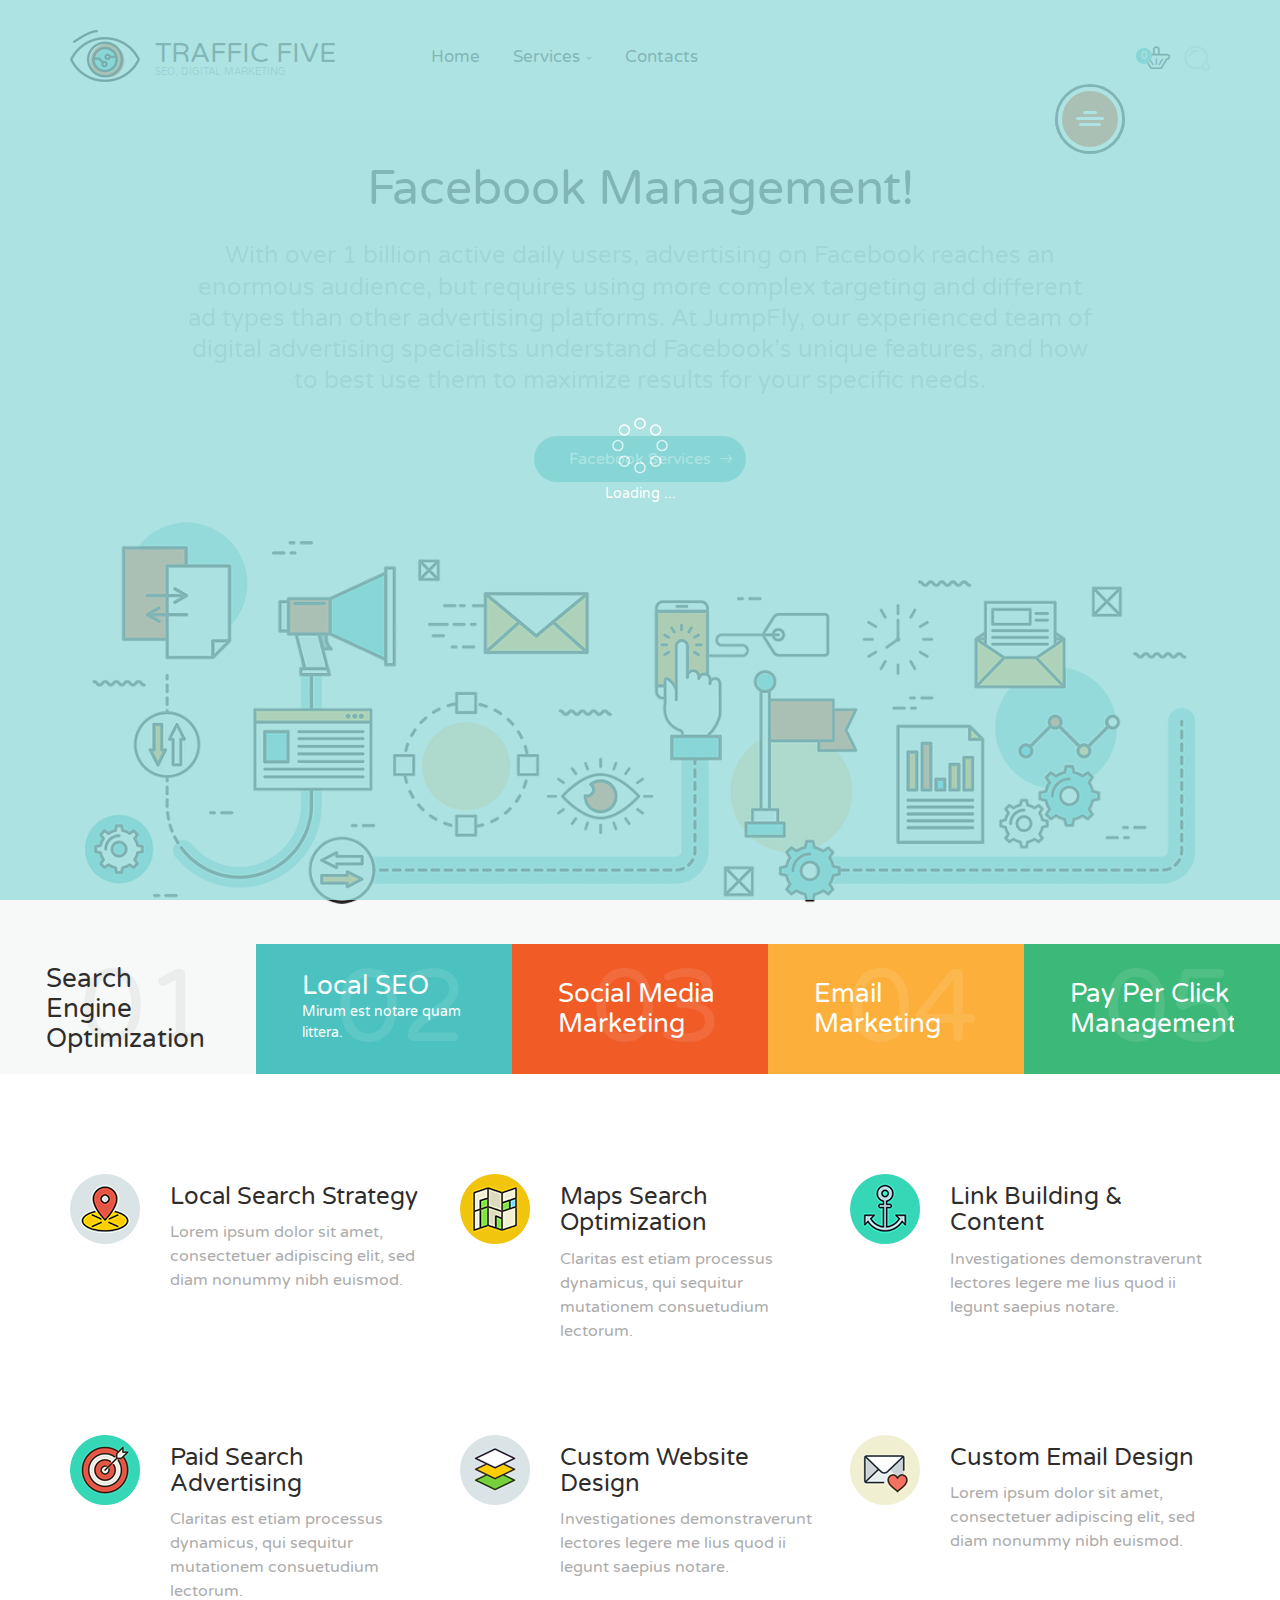
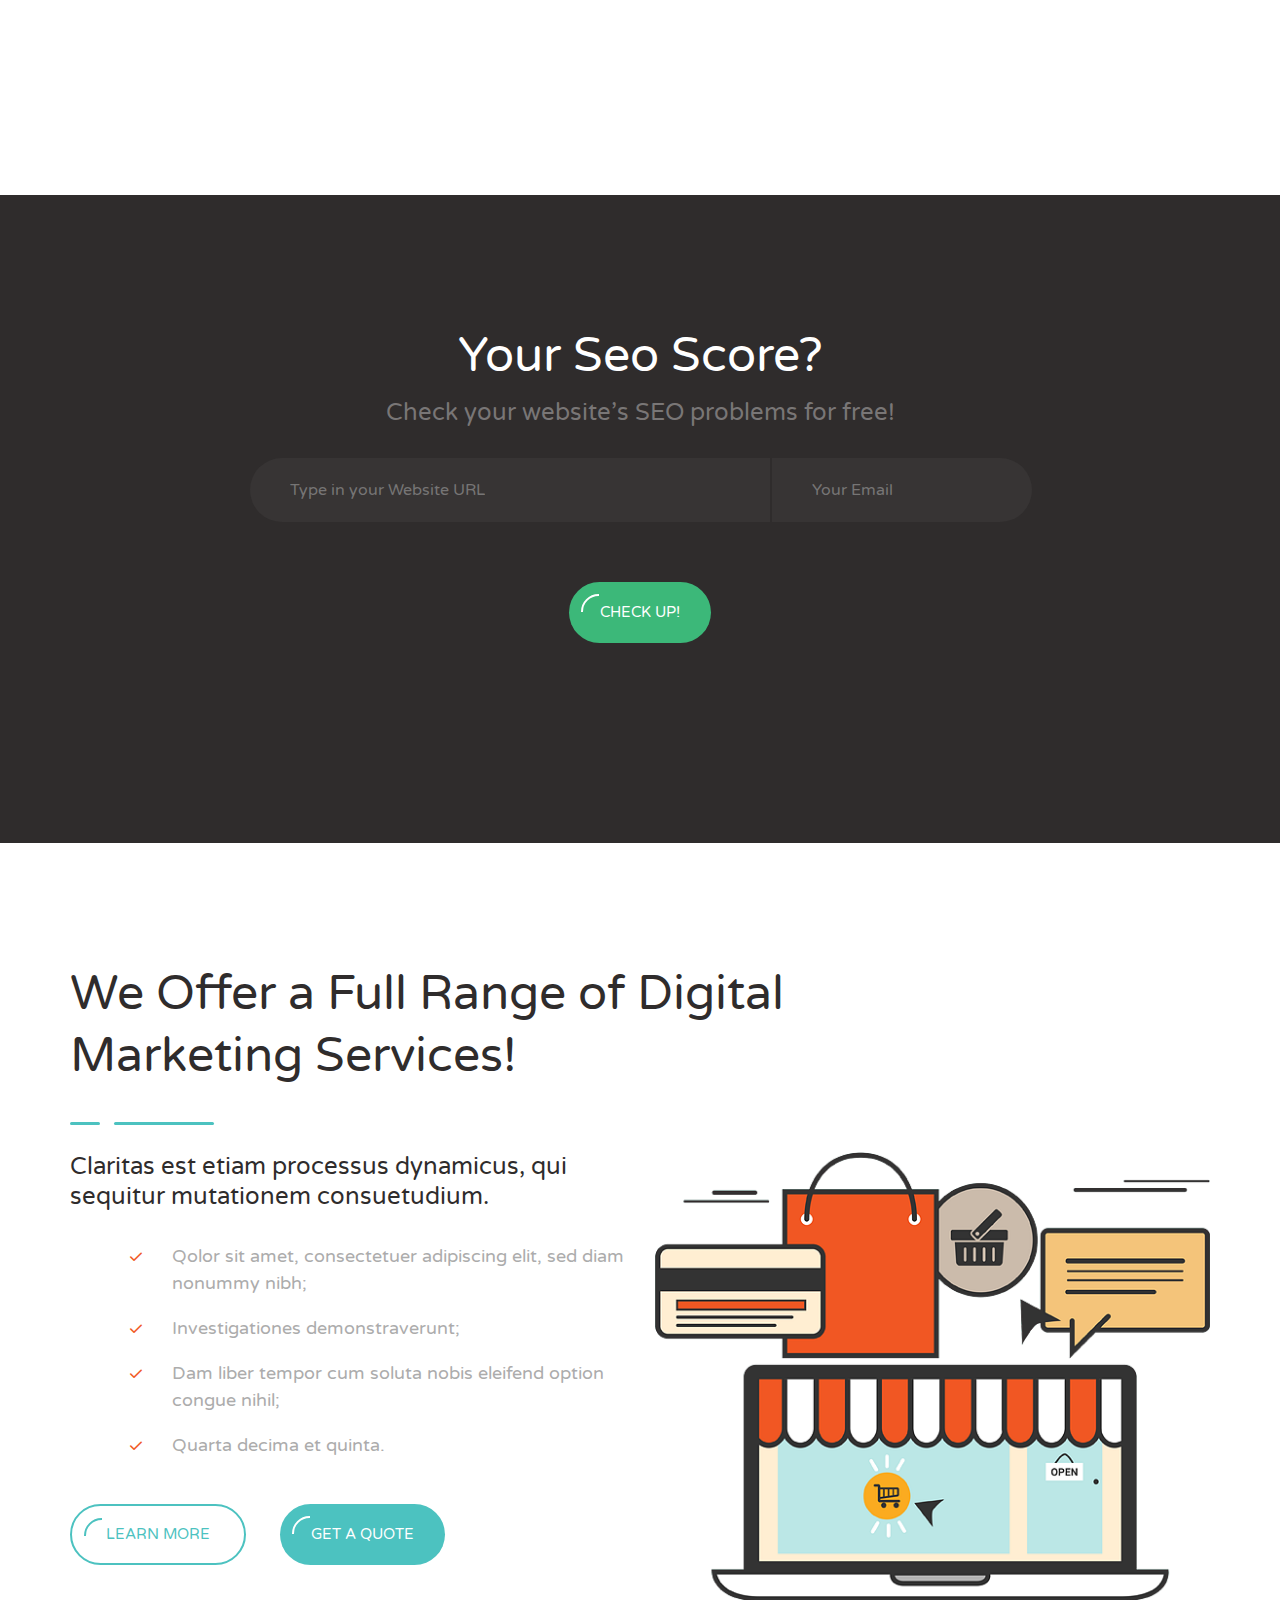
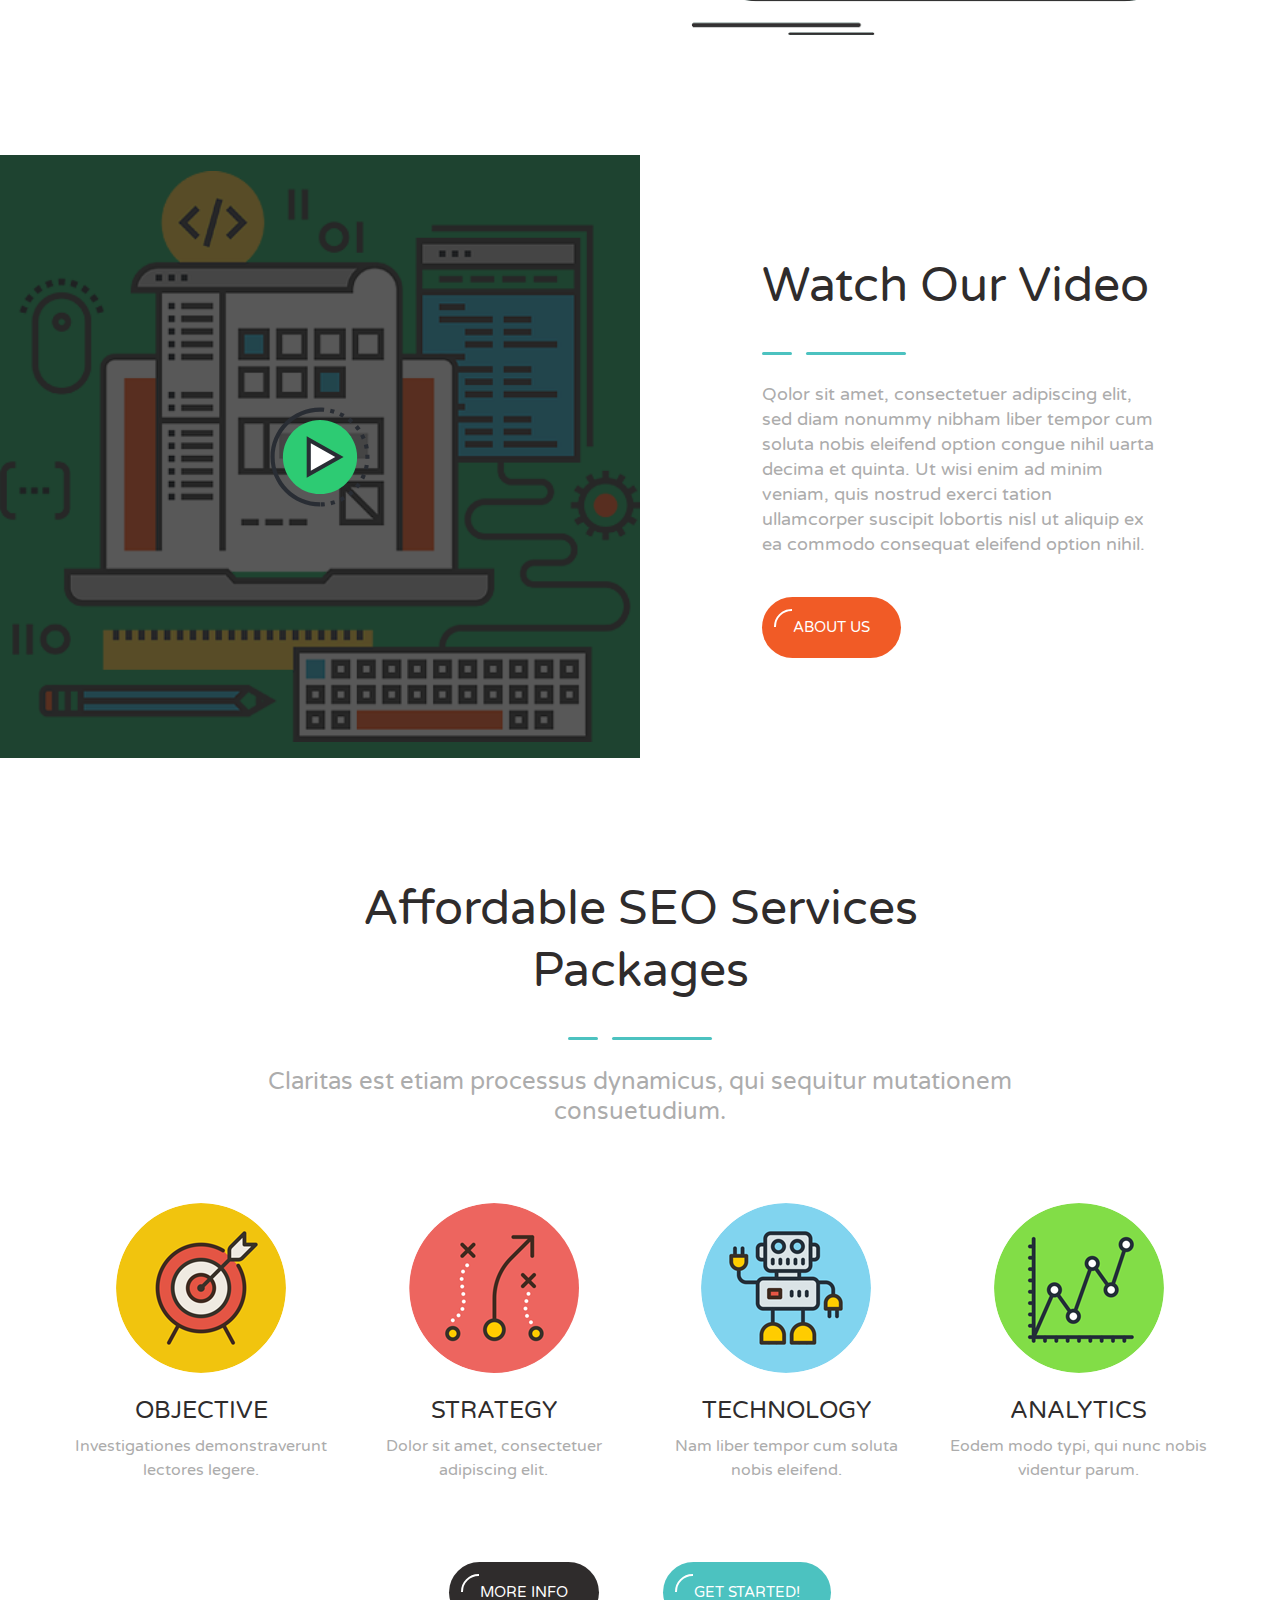
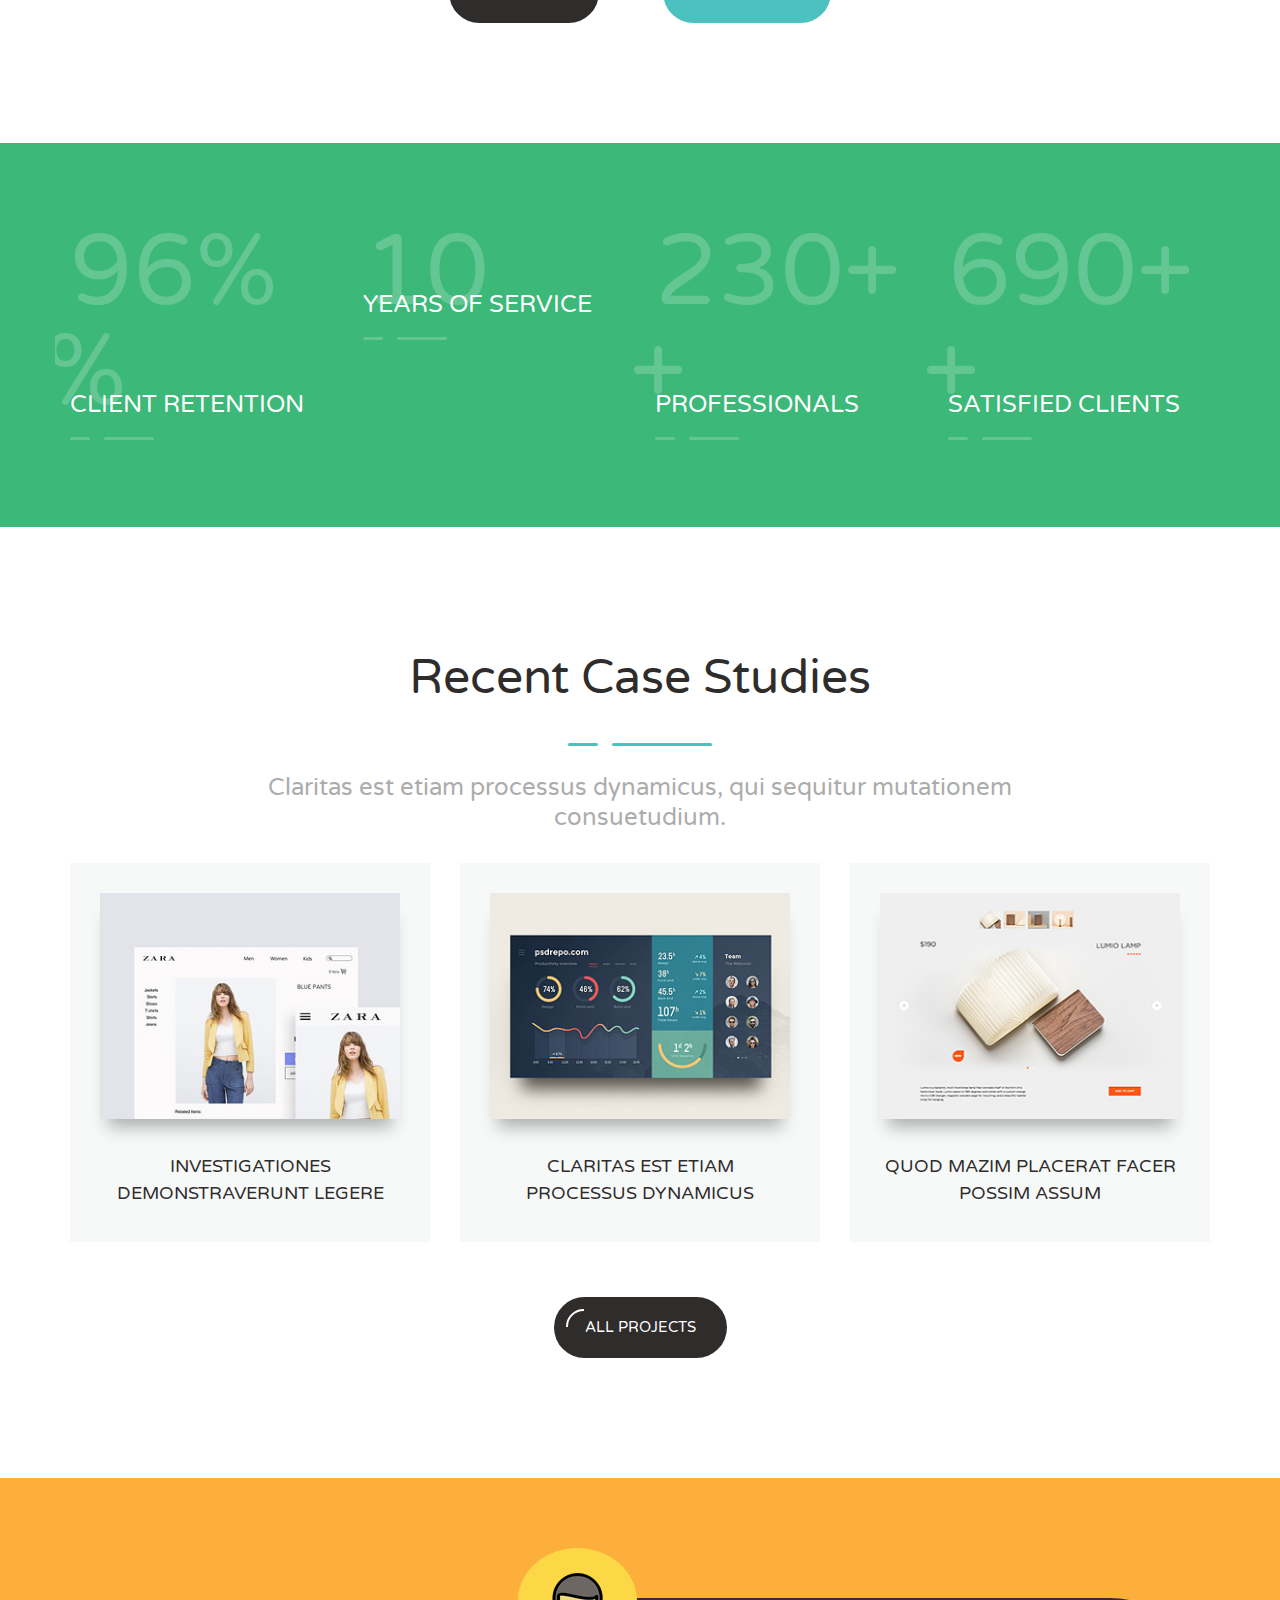
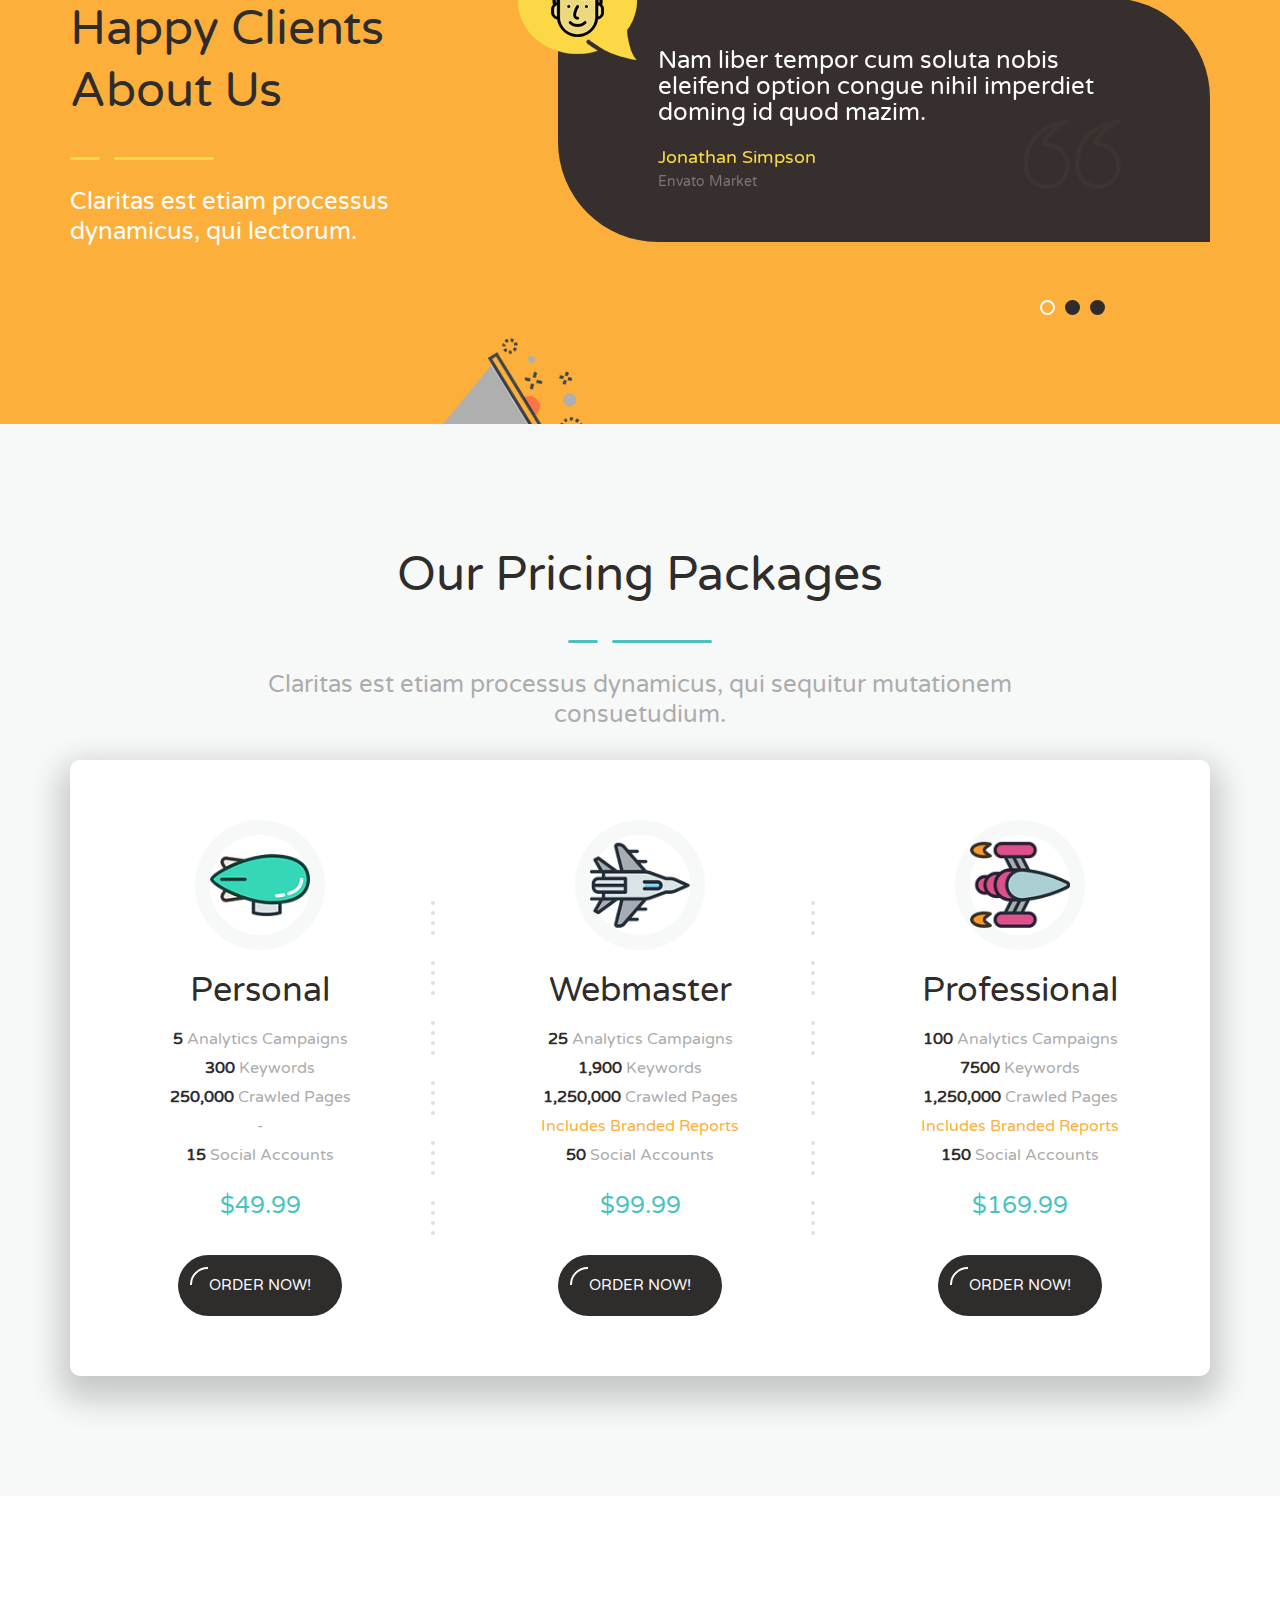
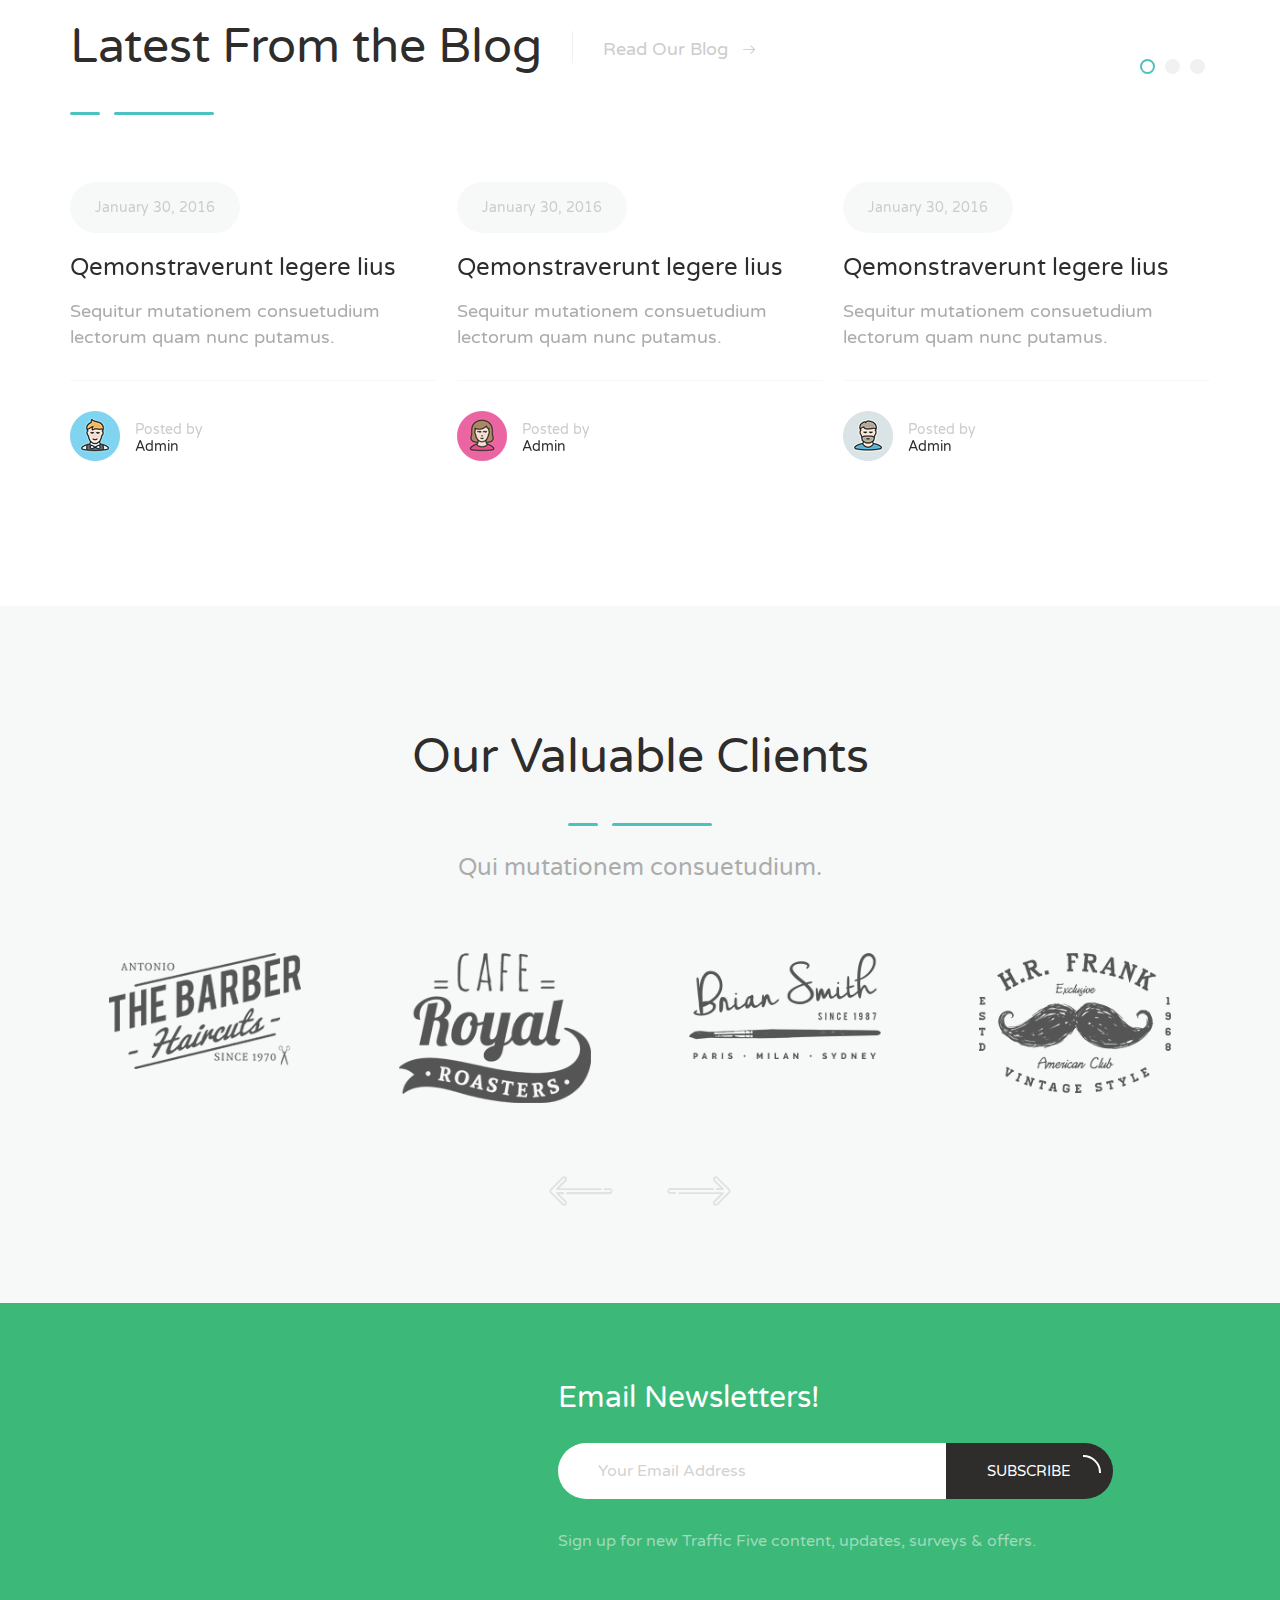
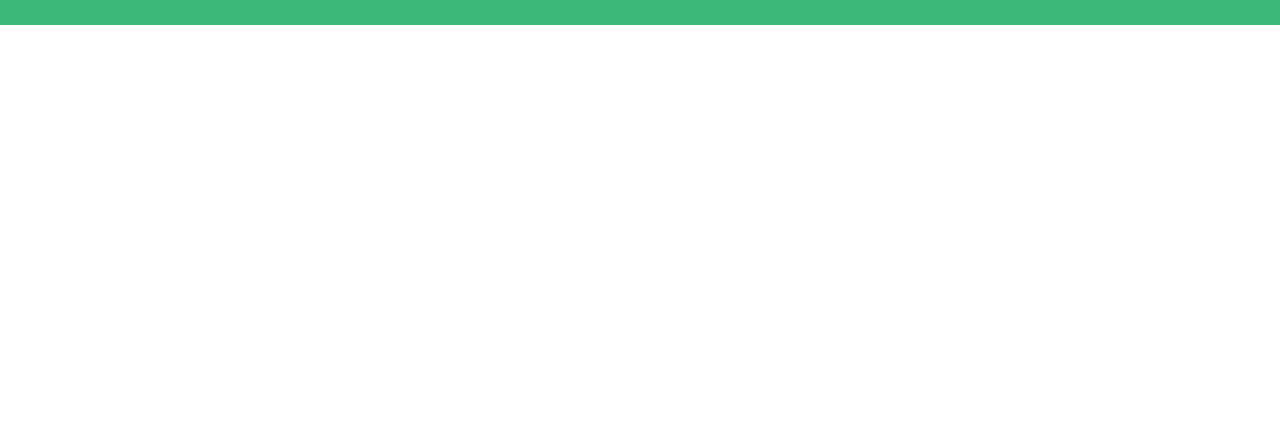
<file: index.html>
<!DOCTYPE html>
<html lang="en">
<head lang="en">
	<meta charset="UTF-8">
	<meta name="viewport" content="width=device-width, initial-scale=1, maximum-scale=1">
	<title>Traffic Five - Home</title>

	<link rel="stylesheet" type="text/css" href="css/fonts.css">
	<link rel="stylesheet" type="text/css" href="css/crumina-fonts.css">
	<link rel="stylesheet" type="text/css" href="css/normalize.css">
	<link rel="stylesheet" type="text/css" href="css/grid.css">
	<link rel="stylesheet" type="text/css" href="css/base.css">
	<link rel="stylesheet" type="text/css" href="css/blocks.css">
	<link rel="stylesheet" type="text/css" href="css/layouts.css">
	<link rel="stylesheet" type="text/css" href="css/modules.css">
	<link rel="stylesheet" type="text/css" href="css/widgets-styles.css">
	<link rel="stylesheet" type="text/css" href="css/ion.rangeSlider.css">


	<!--Plugins styles-->

	<link rel="stylesheet" type="text/css" href="css/jquery.mCustomScrollbar.css">
	<link rel="stylesheet" type="text/css" href="css/swiper.min.css">
	<link rel="stylesheet" type="text/css" href="css/primary-menu.css">
	<link rel="stylesheet" type="text/css" href="css/magnific-popup.css">

	<!--Styles for RTL-->

	<!--<link rel="stylesheet" type="text/css" href="css/rtl.css">-->

	<!--External fonts-->
	<link href='https://fonts.googleapis.com/css?family=Varela+Round' rel='stylesheet' type='text/css'>

</head>


<body class=" ">

<!-- Preloader -->

<div id="hellopreloader">
	<div class="preloader">
		<svg width="58" height="58">
			<g fill="none" fill-rule="evenodd" stroke="#FFF" stroke-width="1.5" transform="translate(2 1)">
				<circle cx="42.601" cy="11.462" r="5" fill="#fff">
					<animate attributeName="fill-opacity" begin="0s" calcMode="linear" dur="1.3s" repeatCount="indefinite" values="1;0;0;0;0;0;0;0"/>
				</circle>
				<circle cx="49.063" cy="27.063" r="5" fill="none">
					<animate attributeName="fill-opacity" begin="0s" calcMode="linear" dur="1.3s" repeatCount="indefinite" values="0;1;0;0;0;0;0;0"/>
				</circle>
				<circle cx="42.601" cy="42.663" r="5" fill="none">
					<animate attributeName="fill-opacity" begin="0s" calcMode="linear" dur="1.3s" repeatCount="indefinite" values="0;0;1;0;0;0;0;0"/>
				</circle>
				<circle cx="27" cy="49.125" r="5" fill="none">
					<animate attributeName="fill-opacity" begin="0s" calcMode="linear" dur="1.3s" repeatCount="indefinite" values="0;0;0;1;0;0;0;0"/>
				</circle>
				<circle cx="11.399" cy="42.663" r="5" fill="none">
					<animate attributeName="fill-opacity" begin="0s" calcMode="linear" dur="1.3s" repeatCount="indefinite" values="0;0;0;0;1;0;0;0"/>
				</circle>
				<circle cx="4.938" cy="27.063" r="5" fill="none">
					<animate attributeName="fill-opacity" begin="0s" calcMode="linear" dur="1.3s" repeatCount="indefinite" values="0;0;0;0;0;1;0;0"/>
				</circle>
				<circle cx="11.399" cy="11.462" r="5" fill="none">
					<animate attributeName="fill-opacity" begin="0s" calcMode="linear" dur="1.3s" repeatCount="indefinite" values="0;0;0;0;0;0;1;0"/>
				</circle>
				<circle cx="27" cy="5" r="5" fill="none">
					<animate attributeName="fill-opacity" begin="0s" calcMode="linear" dur="1.3s" repeatCount="indefinite" values="0;0;0;0;0;0;0;1"/>
				</circle>
			</g>
		</svg>
		<div class="text">Loading ...</div>
	</div>
</div>

<!-- ... end Preloader -->

<!-- Header -->

<!-- Header -->

<header class="header" id="site-header">

	<div class="container">

		<div class="header-content-wrapper">

			<div class="logo">
				<a href="index.html" class="full-block-link"></a>
				<img src="img/logo-eye.png" alt="Trafficfive">
				<div class="logo-text">
					<div class="logo-title">Traffic Five</div>
					<div class="logo-sub-title">SEO, Digital Marketing</div>
				</div>
			</div>

			<nav id="primary-menu" class="primary-menu">

				<a href='javascript:void(0)' id="menu-icon-trigger" class="menu-icon-trigger showhide">
					<span class="mob-menu--title">Menu</span>
					<span id="menu-icon-wrapper" class="menu-icon-wrapper" style="visibility: hidden">
                            <svg width="1000px" height="1000px">
                                <path id="pathD" d="M 300 400 L 700 400 C 900 400 900 750 600 850 A 400 400 0 0 1 200 200 L 800 800"></path>
                                <path id="pathE" d="M 300 500 L 700 500"></path>
                                <path id="pathF" d="M 700 600 L 300 600 C 100 600 100 200 400 150 A 400 380 0 1 1 200 800 L 800 200"></path>
                            </svg>
                        </span>
				</a>

				<!-- menu-icon-wrapper -->

				<ul class="primary-menu-menu">
					<li class="menu-item-has-children">
						<a href="index.html">Home</a>
					</li>

					<li class="has-megamenu menu-item-has-children">
						<a href="#">Services</a>

						<div class="megamenu" style="background-image: url('img/menu-bg.png');">
							<div class="megamenu-row">

								<div class="col3">
									<ul>
										<li class="megamenu-item-info">
											<h5 class="megamenu-item-info-title">Search Engine Optimization</h5>
											<p class="megamenu-item-info-text">To get visable on Google, Bing or DuckDuckGo.</p>
										</li>

										<li class="hover-ver2">
										
										</li>
				
										<li class="menu-item-has-children hover-ver2">
										
												Link Building
											<i class="seoicon-right-arrow"></i></a>										
										</li>
										<li class="menu-item-has-children hover-ver2">
											
												
												Link/Penalty Removal

											<i class="seoicon-right-arrow"></i></a>
										</li>
										<li>
										Content Marketing
												<i class="seoicon-right-arrow"></i></a>
										</li>
										<li class="menu-item-has-children hover-ver2">
											
												
												Review Acquisition
											<i class="seoicon-right-arrow"></i></a>
										</li>

										<li class="menu-item-has-children hover-ver2">
											
												App Store Optimization
											<i class="seoicon-right-arrow"></i></a>
											</a>
										</li>

										<li class="menu-item-has-children hover-ver2">
										
												Amazon Listing Optimization
												<i class="seoicon-right-arrow"></i>
											</a>	
										</li>
										
									</ul>
								</div>
								<div class="col3">
									<ul style="padding-left: 10px;">


										<li class="megamenu-item-info">
											<h5 class="megamenu-item-info-title">Digital Marketing Services</h5>
											<p class="megamenu-item-info-text">Let's get out there and crush the competition</p>
										</li>

										<li class="hover-ver2">
											
												Social Media Management
											<i class="seoicon-right-arrow"></i></a>
										</li>

										<li>
											
												Social Media Advertising
											<i class="seoicon-right-arrow"></i></a>
										</li>
										<li class="hover-ver2">
											
												PPC Management
											<i class="seoicon-right-arrow"></i></a>
										</li>
										<li class="hover-ver2">
											
												Amazon PPC Management
											<i class="seoicon-right-arrow"></i></a>
										</li>
								

									</ul>
								</div>
								<div class="col3">
									<ul>

										<li class="megamenu-item-info">
											<h5 class="megamenu-item-info-title">Other Marketing Services</h5>
											<p class="megamenu-item-info-text">Stay ahead, for obvious reasons</p>
										</li>

												<li class="hover-ver2">
											<a href="email-marketing.html">
												Email Marketing
											<i class="seoicon-right-arrow"></i></a>
										</li>
										

										<li>
											<a href="reputation-managment.html">Reputation Management <i class="seoicon-right-arrow"></i></a>
										</li>

										
										


									</ul>
								</div>


								<div class="col3">
									<ul>
										<li>
											<div class="google-logo">
												<img src="img/google-logo.png" alt="logo">
											</div>

											<p class="google-text">The Yoast Analytics plugin lets you easily
												connect your website to Google Analytics and keep track of all
												your site traffic and key metrics in real-time.
											</p>
										</li>
									</ul>
								</div>

							</div>
						</div>
					</li>
					<li class="">
						<a href="blog.html">Blog</a>
					</li>

					<li class="">
						<a href="our-agency.html">Our Agency</a>
					</li>
					

					<li class="">
						<a href="contact-us.html">Contact Us</a>
					</li>
				</ul>
			</nav>



			<div class="user-menu open-overlay">
				<a href="#" class="user-menu-content  js-open-aside">
					<span></span>
					<span></span>
					<span></span>
				</a>
			</div>
		</div>

	</div>

</header>

<header class="header" id="site-header">

	<div class="container">

		<div class="header-content-wrapper">

			<a href="#" id="top-bar-js" class="top-bar-link">TOPBAR</a>

			<div class="logo">
				<a href="index.html" class="full-block-link"></a>
				<img src="img/logo-eye.png" alt="Seosight">
				<div class="logo-text">
					<div class="logo-title">Traffic Five</div>
					<div class="logo-sub-title">SEO, Digital Marketing</div>
				</div>
			</div>

			<nav id="primary-menu" class="primary-menu">

				<a href='javascript:void(0)' id="menu-icon-trigger" class="menu-icon-trigger showhide">
					<span class="mob-menu--title">Menu</span>
					<span id="menu-icon-wrapper" class="menu-icon-wrapper" style="visibility: hidden">
                            <svg width="1000px" height="1000px">
                                <path id="pathD" d="M 300 400 L 700 400 C 900 400 900 750 600 850 A 400 400 0 0 1 200 200 L 800 800"></path>
                                <path id="pathE" d="M 300 500 L 700 500"></path>
                                <path id="pathF" d="M 700 600 L 300 600 C 100 600 100 200 400 150 A 400 380 0 1 1 200 800 L 800 200"></path>
                            </svg>
                        </span>
				</a>

				<!-- menu-icon-wrapper -->

				<ul class="primary-menu-menu">
					<li class="menu-item-has-children">
						<a href="index.html">Home</a>
					</li>

					<li class="">
						<a href="03_services.html">Services</a>
						<ul class="dropdown">
							<li class="megamenu-item-info">
								<h5 class="megamenu-item-info-title">List of Services</h5>
								<p class="megamenu-item-info-text">Choose a Service</p>
							</li>
							<li class="hover-ver2">
								<a href=""><i class="seoicon-pin-map"></i>
									Local SEO
								</a>
							</li>
							<li class="hover-ver2">
								<a ><i class="seoicon-mail-send"></i>
									Email Marketing
								</a>
							</li>
							<li class="hover-ver2">
								<a ><i class="seoicon-chat-comment"></i>
									Social Media Marketing
								</a>
							</li>
							<li class="menu-item-has-children hover-ver2">
								<a >
									<i class="seoicon-search"></i>
									Search Engine Optimization
								</a>
							</li>
							<li class="hover-ver2">
								<a ><i class="seoicon-button"></i>
									Pay Per Click Management
								</a>
							</li>
							<li class="menu-item-has-children hover-ver2">
								<a >
									<i class="seoicon-pie-graph-split"></i>
									Services Promo List
								</a>
							</li>
						</ul>
					</li>

					<li class="">
						<a href="22_contacts.html">Contacts</a>
					</li>
				</ul>
			</nav>

			<ul class="nav-add">
				<li class="cart">

					<a href="#" class="js-cart-animate">
						<i class="seoicon-basket"></i>
						<span class="cart-count">0</span>
					</a>

					<div class="cart-popup-wrap">
						<div class="popup-cart">
							<h4 class="title-cart">No products in the cart!</h4>
							<p class="subtitle">Please make your choice.</p>
							<div class="btn btn-small btn--dark">
								<span class="text">view all catalog</span>
							</div>
						</div>
					</div>

				</li>

				<li class="search search_main">
					<a href="#" class="js-open-search">
						<i class="seoicon-loupe"></i>
					</a>
				</li>
			</ul>

			<div class="user-menu open-overlay">
				<a href="#" class="user-menu-content  js-open-aside">
					<span></span>
					<span></span>
					<span></span>
				</a>
			</div>
		</div>

	</div>

</header>
<!-- ... End Header -->

<!-- Right-menu -->

<div class="mCustomScrollbar" data-mcs-theme="dark">

	<div class="popup right-menu">

		<div class="right-menu-wrap">

			<div class="user-menu-close js-close-aside">
				<a href="#" class="user-menu-content  js-clode-aside">
					<span></span>
					<span></span>
				</a>
			</div>

			<div class="logo">
				<a href="index.html" class="full-block-link"></a>
				<img src="img/logo-eye.png" alt="Seosight">
				<div class="logo-text">
					<div class="logo-title">Traffic Five</div>
				</div>
			</div>

			<p class="text">Investigationes demonstraverunt lectores legere me lius quod
				ii legunt saepius est etiam processus dynamicus.
			</p>

		</div>

		<div class="widget login">

			<h4 class="login-title">Sign In to Your Account</h4>
			<input class="email input-standard-grey" placeholder="Username or Email" type="text">
			<input class="password input-standard-grey" placeholder="Password" type="password">
			<div class="login-btn-wrap">

				<div class="btn btn-medium btn--dark btn-hover-shadow">
					<span class="text">login now</span>
					<span class="semicircle"></span>
				</div>

				<div class="remember-wrap">

					<div class="checkbox">
						<input id="remember" type="checkbox" name="remember" value="remember">
						<label for="remember">Remember Me</label>
					</div>

				</div>

			</div>

			<div class="helped">Lost your password?</div>
			<div class="helped">Register Now</div>

		</div>


		<div class="widget contacts">

			<h4 class="contacts-title">Get In Touch</h4>
			<p class="contacts-text">Lorem ipsum dolor sit amet, duis metus ligula amet in purus,
				vitae donec vestibulum enim, tincidunt massa sit, convallis ipsum.
			</p>

			<div class="contacts-item">
				<img src="img/contact4.png" alt="phone">
				<div class="content">
					<a href="#" class="title">+34601980086</a>
					<p class="sub-title">Mon-Fri 9am-6pm</p>
				</div>
			</div>

			<div class="contacts-item">
				<img src="img/contact5.png" alt="phone">
				<div class="content">
					<a href="#" class="title">info@trafficfive.com</a>
					<p class="sub-title">online support</p>
				</div>
			</div>

			<div class="contacts-item">
				<img src="img/contact6.png" alt="phone">
				<div class="content">
					<a href="#" class="title">Malaga, Spain</a>
					<p class="sub-title">Plaza de la Luna 2</p>
				</div>
			</div>

		</div>

	</div>

</div>

<!-- ... End Right-menu -->

<div class="content-wrapper">
	<div class="header-spacer"></div>
	<!-- Main Slider -->

	<div class="container-full-width">
		<div class="swiper-container main-slider" data-effect="fade" data-autoplay="4000">

			<!-- Additional required wrapper -->
			<div class="swiper-wrapper">
				<!-- Slides -->
				<div class="swiper-slide bg-border-color">

					<div class="container">
						<div class="row table-cell">

							<div class="col-lg-12">

								<div class="slider-content align-center">

									<h1 class="slider-content-title" data-swiper-parallax="-100">Facebook Management!</h1>
									<h5 class="slider-content-text c-gray" data-swiper-parallax="-200">With over 1 billion active daily users, advertising on Facebook reaches an enormous audience, but requires using more complex targeting and different ad types than other advertising platforms. At JumpFly, our experienced team of digital advertising specialists understand Facebook’s unique features, and how to best use them to maximize results for your specific needs.</h5>

									<div class="main-slider-btn-wrap" data-swiper-parallax="-300">
										<a  class="btn btn-small btn--primary"
										   data-swiper-parallax="-300">
											<span class="text">Facebook Services</span>
											<i class="seoicon-right-arrow"></i>
										</a>
										
									</div>
								</div>
							</div>
							<div class="col-lg-12">
								<div class="slider-thumb" data-swiper-parallax="-400" data-swiper-parallax-duration="600">
									<img src="img/slider1.png" alt="slider">
								</div>
							</div>

						</div>
					</div>
				</div>

				<div class="swiper-slide bg-primary-color main-slider-bg-dark thumb-left">

					<div class="container table">
						<div class="row table-cell">

							<div class="col-lg-5 table-cell">
								<div class="slider-content">
									<h3 class="slider-content-title" data-swiper-parallax="-100">
										<span class="c-dark">Instagram  </span> Engagement Campaign</h3>
									<h6 class="slider-content-text" data-swiper-parallax="-200">Our Instagram engagement campaign will have your Instagram account come alive. With constant growth and engagement you will be sure to have the thriving Instagram account you’ve been looking for.
									</h6>

									<div class="main-slider-btn-wrap" data-swiper-parallax="-300">

										

										<a  class="btn btn-small btn--primary"
										   data-swiper-parallax="-300">
											<span class="text">Instagram Services</span>
											<i class="seoicon-right-arrow"></i>
										</a>

									</div>

								</div>
							</div>

							<div class="col-lg-7 table-cell">
								<div class="slider-thumb" data-swiper-parallax="-300" data-swiper-parallax-duration="500">
									<img src="img/slider2.png" alt="slider">
								</div>
							</div>

						</div>
					</div>
				</div>
				<div class="swiper-slide bg-secondary-color main-slider-bg-dark">

					<div class="container table">
						<div class="row table-cell">
							<div class="col-lg-6 table-cell">

								<div class="slider-content">

									<h3 class="h1 slider-content-title c-dark" data-swiper-parallax="-100">Social Media
										Marketing Services
									</h3>

									<h5 class="slider-content-text" data-swiper-parallax="-200">An effective social strategy
										can help you grow your
										business, maintain your social presence and engage with the audience.
									</h5>

									<div class="main-slider-btn-wrap" data-swiper-parallax="-300">

										<a  class="btn btn-medium btn--dark btn-hover-shadow">
											<span class="text">learn more</span>
											<span class="semicircle"></span>
										</a>

										<a  class="btn btn-medium btn-border">
											<span class="text">GET STARTED</span>
											<span class="semicircle"></span>
										</a>

									</div>

								</div>

							</div>
							<div class="col-lg-6 table-cell">
								<div class="slider-thumb" data-swiper-parallax="-300" data-swiper-parallax-duration="500">
									<img src="img/slider3.png" alt="slider">
								</div>
							</div>

						</div>
					</div>
				</div>
				<div class="swiper-slide bg-orange-color main-slider-bg-dark">
					<div class="container table">
						<div class="row table-cell">

							<div class="col-lg-12">

								<div class="slider-content align-center">
									<h3 class="h1 slider-content-title c-dark" data-swiper-parallax="-100">Email
										Marketing</h3>
									<h5 class="slider-content-text" data-swiper-parallax="-200">We create tailored marketing
										campaigns for each segment
										of your audience to help advertise products and services in efforts to efficiently
										and effectively engage new customers.
									</h5>

									<div class="main-slider-btn-wrap" data-swiper-parallax="-300">

										<a 
										   class="btn btn-medium btn--dark btn-hover-shadow">
											<span class="text">learn more</span>
											<span class="semicircle"></span>
										</a>

									</div>

								</div>

							</div>

							<div class="col-lg-12">
								<div class="slider-thumb" data-swiper-parallax="-400" data-swiper-parallax-duration="600">
									<img src="img/slider4.png" alt="slider">
								</div>

							</div>

						</div>
					</div>
				</div>
				<div class="swiper-slide bg-green-color main-slider-bg-dark">

					<div class="container table">
						<div class="row table-cell">

							<div class="col-lg-6 table-cell">
								<div class="slider-content">

									<h3 class="h1 slider-content-title c-dark" data-swiper-parallax="-100">Pay Per Click
										(PPC)
										Management
									</h3>

									<h5 class="slider-content-text" data-swiper-parallax="-200">Pay Per Click has an instant
										impact and gives
										your brand a much larger reach and exposure as a result of first page exposure on
										major search engines.
									</h5>

									<div class="main-slider-btn-wrap" data-swiper-parallax="-300">

										<a >
											<span class="text">learn more</span>
											<span class="semicircle"></span>
										</a>

										<a 
										   class="btn btn-medium btn-border btn-hover-shadow">
											<span class="text">GET STARTED</span>
											<span class="semicircle"></span>
										</a>

									</div>

								</div>
							</div>

							<div class="col-lg-6 table-cell">
								<div class="slider-thumb" data-swiper-parallax="-300" data-swiper-parallax-duration="500">
									<img src="img/slider5.png" alt="slider">
								</div>
							</div>

						</div>
					</div>
				</div>
			</div>

			<!--Prev next buttons-->

			<svg class="btn-next btn-next-black">
				<use xlink:href="#arrow-right"></use>
			</svg>

			<svg class="btn-prev btn-prev-black">
				<use xlink:href="#arrow-left"></use>
			</svg>

			<!--Pagination tabs-->

			<div class="slider-slides">
				<a href="#" class="slides-item bg-border-color main-slider-bg-light">
					<div class="content">
						<div class="text-wrap">
							<h4 class="slides-title">Search Engine Optimization</h4>
						</div>
						<div class="slides-number">01</div>
					</div>
				</a>

				<a href="#" class="slides-item bg-primary-color">
					<div class="content">
						<div class="text-wrap">
							<h4 class="slides-title">Local SEO</h4>
							<div class="slides-sub-title">Mirum est notare quam littera.</div>
						</div>
						<div class="slides-number">02</div>
					</div>
				</a>

				<a href="#" class="slides-item bg-secondary-color">
					<div class="content">
						<div class="text-wrap">
							<h4 class="slides-title">Social Media Marketing</h4>
						</div>
						<div class="slides-number">03</div>
					</div>
				</a>

				<a href="#" class="slides-item bg-orange-color">
					<div class="content">
						<div class="text-wrap">
							<h4 class="slides-title">Email Marketing</h4>
						</div>
						<div class="slides-number">04</div>
					</div>
				</a>

				<a href="#" class="slides-item bg-green-color">
					<div class="content">
						<div class="text-wrap">
							<h4 class="slides-title">Pay Per Click Management</h4>
						</div>
						<div class="slides-number">05</div>
					</div>
				</a>
			</div>
		</div>
	</div>


	<!-- ... End Main Slider -->


	<!-- Info-Box -->

	<div class="container info-boxes pt100 pb100">

		<div class="row">
			<div class="col-lg-4 col-md-6 col-sm-6 col-xs-12">
				<div class="info-box--standard" data-mh="info-boxes">
					<div class="info-box-image">
						<img src="img/info-box1.png" alt="image">
					</div>
					<div class="info-box-content">
						<h5 class="info-box-title">Local Search Strategy</h5>
						<p class="text">Lorem ipsum dolor sit amet, consectetuer adipiscing elit,
							sed diam nonummy nibh euismod.
						</p>
					</div>
				</div>
			</div>

			<div class="col-lg-4 col-md-6 col-sm-6 col-xs-12">
				<div class="info-box--standard" data-mh="info-boxes">
					<div class="info-box-image">
						<img src="img/info-box2.png" alt="image">
					</div>
					<div class="info-box-content">
						<h5 class="info-box-title">Maps Search Optimization</h5>
						<p class="text">Claritas est etiam processus dynamicus,
							qui sequitur mutationem consuetudium lectorum.
						</p>
					</div>
				</div>
			</div>

			<div class="col-lg-4 col-md-6 col-sm-6 col-xs-12">
				<div class="info-box--standard" data-mh="info-boxes">
					<div class="info-box-image">
						<img src="img/info-box3.png" alt="image">
					</div>
					<div class="info-box-content">
						<h5 class="info-box-title">Link Building & Content</h5>
						<p class="text">Investigationes demonstraverunt lectores
							legere me lius quod ii legunt saepius notare.
						</p>
					</div>
				</div>
			</div>

			<div class="col-lg-4 col-md-6 col-sm-6 col-xs-12">
				<div class="info-box--standard" data-mh="info-boxes">
					<div class="info-box-image">
						<img src="img/info-box4.png" alt="image">
					</div>
					<div class="info-box-content">
						<h5 class="info-box-title">Paid Search Advertising</h5>
						<p class="text">Claritas est etiam processus dynamicus,
							qui sequitur mutationem consuetudium lectorum.
						</p>
					</div>
				</div>
			</div>

			<div class="col-lg-4 col-md-6 col-sm-6 col-xs-12">
				<div class="info-box--standard" data-mh="info-boxes">
					<div class="info-box-image">
						<img src="img/info-box5.png" alt="image">
					</div>
					<div class="info-box-content">
						<h5 class="info-box-title">Custom Website Design</h5>
						<p class="text">Investigationes demonstraverunt lectores legere
							me lius quod ii legunt saepius notare.
						</p>
					</div>
				</div>
			</div>

			<div class="col-lg-4 col-md-6 col-sm-6 col-xs-12">
				<div class="info-box--standard" data-mh="info-boxes">
					<div class="info-box-image">
						<img src="img/info-box6.png" alt="image">
					</div>
					<div class="info-box-content">
						<h5 class="info-box-title">Custom Email Design</h5>
						<p class="text">Lorem ipsum dolor sit amet, consectetuer adipiscing elit,
							sed diam nonummy nibh euismod.
						</p>
					</div>
				</div>
			</div>
		</div>

	</div>

	<!-- ... End Info-Box -->


	<!-- SEO-Score -->

	<div class="container-fluid">
		<div class="row">

			<div class="seo-score scrollme">

				<div class="container">
					<div class="row">
						<div class="col-lg-8 col-lg-offset-2 col-md-8 col-md-offset-2 col-xs-12 col-sm-12">
							<div class="seo-score-content align-center">

								<div class="heading align-center">
									<h4 class="h1 heading-title">Your Seo Score?</h4>
									<p class="heading-text">Check your website’s SEO problems for free!</p>
								</div>

								<div class="seo-score-form">

									<form class="seo-score-form input-inline" method="post" action="send_mail.php">

										<div class="row">

											<div class="col-lg-8 no-padding col-md-12 col-xs-12 col-sm-12">
												<input name="permalink" class="input-dark site" required="required" placeholder="Type in your Website URL">
											</div>
											<div class="col-lg-4 no-padding col-md-12 col-xs-12 col-sm-12">
												<input name="email" class="input-dark e-mail" required="required" placeholder="Your Email" type="email">
											</div>

										</div>

										<button class="btn btn-medium btn--green btn-hover-shadow">
											<span class="text">Check Up!</span>
											<span class="semicircle"></span>
										</button>

									</form>

								</div>

							</div>
						</div>
					</div>
				</div>

				<div class="images">
					<img src="img/seoscore1.png" alt="image">
					<img src="img/seoscore2.png" alt="image">
					<img src="img/seoscore3.png" alt="image">
				</div>

			</div>
		</div>
	</div>

	<!-- ... End SEO-Score -->


	<!-- Offers -->

	<div class="container">
		<div class="row medium-padding120">
			<div class="col-lg-12">
				<div class="offers">
					<div class="row">
						<div class="col-lg-8 col-md-12 col-sm-12 col-xs-12">
							<div class="heading">
								<h4 class="h1 heading-title">We Offer a Full Range of Digital
									Marketing Services!</h4>
								<div class="heading-line">
									<span class="short-line"></span>
									<span class="long-line"></span>
								</div>
							</div>
						</div>
					</div>

					<div class="row">
						<div class="col-lg-6 col-md-12 col-sm-12 col-xs-12">
							<div class="heading">
								<p class="heading-text">Claritas est etiam processus dynamicus, qui sequitur
									mutationem consuetudium.
								</p>
							</div>

							<ul class="list list--secondary">
								<li>
									<i class="seoicon-check"></i>
									<a href="#">Qolor sit amet, consectetuer adipiscing elit, sed diam nonummy nibh;</a>
								</li>
								<li>
									<i class="seoicon-check"></i>
									<a href="#">Investigationes demonstraverunt;</a>
								</li>
								<li>
									<i class="seoicon-check"></i>
									<a href="#">Dam liber tempor cum soluta nobis eleifend option congue nihil;</a>
								</li>
								<li>
									<i class="seoicon-check"></i>
									<a href="#">Quarta decima et quinta.</a>
								</li>
							</ul>

							<a href="03_services.html" class="btn btn-medium btn-border c-primary">
								<span class="text">Learn More</span>
								<span class="semicircle"></span>
							</a>

							<a href="10_testimonials.html" class="btn btn-medium btn--primary btn-hover-shadow">
								<span class="text">Get a Quote</span>
								<span class="semicircle"></span>
							</a>

						</div>

						<div class="col-lg-6 col-md-12 col-sm-12 col-xs-12">
							<div class="offers-thumb">
								<img src="img/offers1.png" alt="offers">
							</div>
						</div>
					</div>
				</div>
			</div>
		</div>
	</div>

	<!-- ... End Offers -->


	<!-- Our-video -->

	<div class="container-fluid">
		<div class="row">
			<div class="our-video js-equal-child">
				<div class="col-lg-6 col-md-6 col-sm-12 col-xs-12 no-padding">
					<div class="video theme-module">
						<div class="video-thumb">
							<div class="overlay"></div>
							<a href="https://www.youtube.com/watch?v=0O2aH4XLbto" class="video-control js-popup-iframe">
								<img src="svg/video-control.svg" alt="go">
							</a>
						</div>
					</div>
				</div>

				<div class="col-lg-4 col-lg-offset-1 col-md-4 col-md-offset-1 col-sm-12 col-xs-12 no-padding">
					<div class="content theme-module centered-on-mobile medium-padding100">
						<div class="heading">
							<h4 class="h1 heading-title">Watch Our Video</h4>
							<div class="heading-line">
								<span class="short-line"></span>
								<span class="long-line"></span>
							</div>
							<p class="heading-text">Qolor sit amet, consectetuer adipiscing elit, sed diam nonummy nibham liber
								tempor cum soluta nobis eleifend option congue nihil uarta decima et quinta.
								Ut wisi enim ad minim veniam, quis nostrud exerci tation ullamcorper suscipit lobortis
								nisl ut aliquip ex ea commodo consequat eleifend option nihil.
							</p>
						</div>
						<a href="02_abouts.html" class="btn btn-medium btn--secondary">
							<span class="text">About Us</span>
							<span class="semicircle"></span>
						</a>
					</div>
				</div>
			</div>
		</div>
	</div>

	<!-- ... End Offers -->


	<!-- Background-mountains -->

	<div class="container-fluid">
		<div class="row">
			<div class="background-mountains medium-padding120 scrollme">

				<div class="images">
					<img src="img/mountain1.png" alt="mountain">
					<img src="img/mountain2.png" alt="mountain">
				</div>

				<div class="container">
					<div class="row">
						<div class="col-lg-8 col-lg-offset-2 col-md-8 col-md-offset-2 col-sm-12 col-xs-12">
							<div class="heading align-center">
								<h4 class="h1 heading-title">Affordable SEO Services Packages</h4>
								<div class="heading-line">
									<span class="short-line"></span>
									<span class="long-line"></span>
								</div>
								<p class="heading-text">Claritas est etiam processus dynamicus, qui sequitur mutationem
									consuetudium.
								</p>
							</div>
						</div>
					</div>
					<div class="row">
						<div class="col-lg-3 col-md-3 col-sm-12 col-xs-12">
							<div class="info-box--standard-centered">
								<div class="info-box-image">
									<img src="img/info-box7.png" alt="image">
								</div>
								<div class="info-box-content">
									<h4 class="info-box-title">Objective</h4>
									<p class="text">Investigationes demonstraverunt lectores legere.
									</p>
								</div>
							</div>
						</div>

						<div class="col-lg-3 col-md-3 col-sm-12 col-xs-12">
							<div class="info-box--standard-centered">
								<div class="info-box-image">
									<img src="img/info-box8.png" alt="image">
								</div>
								<div class="info-box-content">
									<h4 class="info-box-title">Strategy</h4>
									<p class="text">Dolor sit amet, consectetuer adipiscing elit.
									</p>
								</div>
							</div>
						</div>

						<div class="col-lg-3 col-md-3 col-sm-12 col-xs-12">
							<div class="info-box--standard-centered">
								<div class="info-box-image">
									<img src="img/info-box9.png" alt="image">
								</div>
								<div class="info-box-content">
									<h4 class="info-box-title">Technology</h4>
									<p class="text">Nam liber tempor cum soluta nobis eleifend.
									</p>
								</div>
							</div>
						</div>

						<div class="col-lg-3 col-md-3 col-sm-12 col-xs-12">
							<div class="info-box--standard-centered">
								<div class="info-box-image">
									<img src="img/info-box10.png" alt="image">
								</div>
								<div class="info-box-content">
									<h4 class="info-box-title">Analytics</h4>
									<p class="text">Eodem modo typi, qui nunc nobis videntur parum.
									</p>
								</div>
							</div>
						</div>
					</div>

					<div class="row align-center">
						<div class="btn-block">
							<a href="03_services.html" class="btn btn-medium btn--dark">
								<span class="text">More Info</span>
								<span class="semicircle"></span>
							</a>
							<a href="03_services.html" class="btn btn-medium btn--breez">
								<span class="text">Get Started!</span>
								<span class="semicircle"></span>
							</a>
						</div>
					</div>

				</div>


			</div>
		</div>
	</div>

	<!-- End Background-mountains -->


	<!-- Counters -->

	<div class="container-fluid">
		<div class="row bg-green-color">
			<div class="container">
				<div class="row">
					<div class="counters">
						<div class="col-lg-3 col-md-6 col-sm-6 col-xs-12">
							<div class="counter-item">
								<div class="counter-numbers counter">
									<span data-speed="2000" data-refresh-interval="3" data-to="96" data-from="2">96%</span>
									<div class="units">%</div>
								</div>
								<span class="counter-title">Client Retention</span>
								<div class="counter-line">
									<span class="short-line"></span>
									<span class="long-line"></span>
								</div>
							</div>
						</div>

						<div class="col-lg-3 col-md-6 col-sm-6 col-xs-12">
							<div class="counter-item">
								<div class="counter-numbers counter">
									<span data-speed="2000" data-refresh-interval="3" data-to="10" data-from="0">10</span>
								</div>
								<span class="counter-title">Years of Service</span>
								<div class="counter-line">
									<span class="short-line"></span>
									<span class="long-line"></span>
								</div>
							</div>
						</div>

						<div class="col-lg-3 col-md-6 col-sm-6 col-xs-12">
							<div class="counter-item">
								<div class="counter-numbers counter">
									<span data-speed="2000" data-refresh-interval="3" data-to="70" data-from="2">230+</span>
									<div class="units">+</div>
								</div>
								<span class="counter-title">Professionals</span>
								<div class="counter-line">
									<span class="short-line"></span>
									<span class="long-line"></span>
								</div>
							</div>
						</div>

						<div class="col-lg-3 col-md-6 col-sm-6 col-xs-12">
							<div class="counter-item">
								<div class="counter-numbers counter">
									<span data-speed="2000" data-refresh-interval="3" data-to="690" data-from="400">690+</span>
									<div class="units">+</div>
								</div>
								<span class="counter-title">Satisfied Clients</span>
								<div class="counter-line">
									<span class="short-line"></span>
									<span class="long-line"></span>
								</div>
							</div>
						</div>

					</div>
				</div>
			</div>
		</div>
	</div>

	<!-- End Counters -->


	<!-- Recent-case -->

	<div class="container">
		<div class="row medium-padding120">
			<div class="recent-case align-center">

				<div class="col-lg-12">

					<div class="row">
						<div class="col-lg-8 col-lg-offset-2 col-md-8 col-md-offset-2 col-sm-12 col-xs-12">
							<div class="heading align-center">
								<h4 class="h1 heading-title">Recent Case Studies</h4>
								<div class="heading-line">
									<span class="short-line"></span>
									<span class="long-line"></span>
								</div>
								<p class="heading-text">Claritas est etiam processus dynamicus,
									qui sequitur mutationem consuetudium.
								</p>
							</div>
						</div>
					</div>

					<div class="row">
						<div class="case-item-wrap">
							<div class="col-lg-4 col-md-4 col-sm-6 col-xs-12">
								<div class="case-item">
									<div class="case-item__thumb">
										<img src="img/case1.jpg" alt="our case">
									</div>
									<h6 class="case-item__title"><a href="#">Investigationes demonstraverunt legere</a>
									</h6>
								</div>
							</div>

							<div class="col-lg-4  col-md-4 col-sm-6 col-xs-12">
								<div class="case-item">
									<div class="case-item__thumb">
										<img src="img/case2.jpg" alt="our case">
									</div>
									<h6 class="case-item__title">Claritas est etiam processus dynamicus</h6>
								</div>
							</div>

							<div class="col-lg-4  col-md-4 col-sm-6 col-xs-12">
								<div class="case-item">
									<div class="case-item__thumb mouseover poster-3d lightbox shadow animation-disabled" data-offset="5">
										<img src="img/case3.jpg" alt="our case">
									</div>
									<h6 class="case-item__title">quod mazim placerat facer possim assum</h6>
								</div>
							</div>
						</div>
					</div>

					<a class="btn btn-medium btn--dark">
						<span class="text">All Projects</span>
						<span class="semicircle"></span>
					</a>
				</div>

			</div>
		</div>
	</div>

	<!-- End Recent-case -->


	<!-- Testimonial-slider -->

	<div class="container-fluid">
		<div class="row">
			<div class="testimonial-slider scrollme">
				<div class="container">
					<div class="row">
						<div class="col-lg-4 col-md-4 col-sm-12 col-xs-12">
							<div class="heading">
								<h4 class="h1 heading-title">Happy Clients
									About Us</h4>
								<div class="heading-line">
									<span class="short-line bg-yellow-color"></span>
									<span class="long-line bg-yellow-color"></span>
								</div>
								<p class="heading-text c-white">Claritas est etiam processus dynamicus, qui lectorum.
								</p>
							</div>
							<div class="signature js-animate-icon">
								<svg xmlns="http://www.w3.org/2000/svg" width="200" height="60">
									<path fill="none" stroke="#2f2c2c" stroke-width="1.4"
										  d="M24.78 42.5C11.28 41.06.96 36 1.16 26.86 1.62 11.6 16.76 3.6 28.13 3.25c5.44-.16 9.8 2.38 10.2 5.8.86 7.66-19.23 15.62-19.23 15.62s17.86-6.57 24.66 2.2c2.8 3.6-11.8 10.65-11.8 10.65s-8.8 3.35-7.65-.24c1.78-5.52 16.8-10.1 18.42-10.3 3.17-.4 7.1-.4 8 .12 1.33.78-1.7 4.14-.94 4.86.76.72 3.82-2.55 3.94-1.97.12.57-.64 2.63.58 3 1.2.38 2.3-1.1 4.28-1.5 1.97-.4 1.83-.44 3.6-.12 1.76.32 2.1.64 3.47 1.4 1.36.74.86 2.22 1.96 1.6 1.1-.6 1.43-4.16 2.44-4.04 1.02.1.03 5.38 1.63 4.5 1.6-.85 4.74-7.97 4.74-7.97s-.82 4.04 0 3.93c3.14-.4 8.12-2.57 14.48-3.36 6.37-.78 8.67-.35 11 .24 1.92.48 2.67 2.3 2.67 2.3"
										  stroke-linecap="round" stroke-linejoin="round"></path>
									<path fill="none" stroke="#2f2c2c" stroke-width="1.4"
										  d="M113.7 15.75s-1.1-2.78-3.6-2.08c-5.83 1.62-16.2 7.68-16.44 15.63-.46 16.3 21.1 11.14 22.7 11 13.6-1.2 17.38-9.96 17.36-14.48-.06-14.3-19.07-10.3-21.07-10.07-7.9.92-10.48 1.57-10.48 1.57"></path>
									<path fill="none" stroke="#2f2c2c" stroke-width="1.4" d="M119.7 1.05c-2.53 13.9-5.1 27.83-2.53 41.44" stroke-linecap="round"></path>
									<path fill="none" stroke="#2f2c2c" stroke-width="1.4" d="M133.6 27.8c-6.62-.42-12.6.37-17.36 3.35"></path>
									<path fill="none" stroke="#2f2c2c" stroke-width="1.4"
										  d="M131.52 32.77s3.95-.13 8.34-.93c2.4-.43 5-1.73 7.87-1.85 2.87-.12 1.74 1.44 3.6 1.38 4.62-.14 7.98-.3 14.92-.7 6.95-.4 9.76-2.76 12.86-.92 1.7 1 1.4 3.13 1.4 3.13"
										  stroke-linecap="round"></path>
									<path fill="none" stroke="#2f2c2c" stroke-width="1.4" d="M153.52 31.03s2.27-2.74-.7-3.35c-3.36-.7-3.7 2.43-3.7 2.43"></path>
								</svg>
							</div>
						</div>

						<div class="col-lg-7 col-lg-offset-1 col-md-8 col-sm-12 col-xs-12">

							<div class="testimonial-item">
								<!-- Slider main container -->
								<div class="swiper-container testimonial__thumb overflow-visible" data-effect="fade" data-loop="false">

									<div class="swiper-wrapper">
										<div class="testimonial-slider-item swiper-slide">
											<div class="testimonial-content">
												<p class="text" data-swiper-parallax="-200">Nam liber tempor cum soluta nobis eleifend option congue
													nihil imperdiet doming id quod mazim.
												</p>
												<a href="#" class="author" data-swiper-parallax="-150">Jonathan Simpson</a>
												<a href="#" class="company" data-swiper-parallax="-150">Envato Market</a>

											</div>
											<div class="avatar" data-swiper-parallax="-50">
												<img src="img/avatar.png" alt="avatar">
											</div>
										</div>
										<div class="testimonial-slider-item swiper-slide">
											<div class="testimonial-content">
												<p class="text" data-swiper-parallax="-200">Nam liber tempor cum soluta nobis eleifend option congue
													nihil imperdiet doming id quod mazim.
												</p>
												<a href="#" class="author" data-swiper-parallax="-150">Jonathan Simpson</a>
												<a href="#" class="company" data-swiper-parallax="-150">Envato Market</a>

											</div>
											<div class="avatar" data-swiper-parallax="-50">
												<img src="img/avatar.png" alt="avatar">
											</div>
										</div>
										<div class="testimonial-slider-item swiper-slide">
											<div class="testimonial-content">
												<p class="text" data-swiper-parallax="-200">Nam liber tempor cum soluta nobis eleifend option congue
													nihil imperdiet doming id quod mazim.
												</p>
												<a href="#" class="author" data-swiper-parallax="-150">Jonathan Simpson</a>
												<a href="#" class="company" data-swiper-parallax="-150">Envato Market</a>

											</div>
											<div class="avatar" data-swiper-parallax="-50">
												<img src="img/avatar.png" alt="avatar">
											</div>
										</div>
									</div>
									<!-- If we need pagination -->
									<div class="swiper-pagination"></div>

									<div class="quote">
										<i class="seoicon-quotes"></i>
									</div>
								</div>

								<div class="testimonial__thumb-img">
									<img src="img/testimonial1.png" alt="image">
								</div>
							</div>
						</div>
					</div>
				</div>
				<div class="testimonial-img">
					<img src="img/testimonial2.png" alt="image">
				</div>
			</div>
		</div>
	</div>

	<!-- End Testimonial-slider -->


	<!-- Pricing table -->

	<div class="container-fluid">
		<div class="row">
			<div class="pricing-tables medium-padding120 bg-border-color">
				<div class="container">
					<div class="row">
						<div class="col-lg-8 col-lg-offset-2 col-md-8 col-md-offset-2 col-sm-12 col-xs-12">
							<div class="heading align-center">
								<h4 class="h1 heading-title">Our Pricing Packages</h4>
								<div class="heading-line">
									<span class="short-line"></span>
									<span class="long-line"></span>
								</div>
								<p class="heading-text">Claritas est etiam processus dynamicus,
									qui sequitur mutationem consuetudium.
								</p>
							</div>
						</div>
					</div>

					<div class="row">
						<div class="pricing-tables-wrap">
							<div class="col-lg-4 col-md-4 col-sm-4 col-xs-12">

								<div class="pricing-tables-item">
									<div class="pricing-tables-icon">
										<img src="img/pricing1.png" alt="personal">
									</div>
									<a href="#" class="pricing-title">Personal</a>
									<ul class="pricing-tables-position">
										<li class="position-item">
											<span class="count">5</span>
											Analytics Campaigns
										</li>
										<li class="position-item">
											<span class="count">300</span>
											Keywords
										</li>
										<li class="position-item">
											<span class="count">250,000</span>
											Crawled Pages
										</li>
										<li class="position-item">
											-
										</li>
										<li class="position-item">
											<span class="count">15</span>
											Social Accounts
										</li>
									</ul>
									<h4 class="rate">$49.99</h4>
									<a href="20_checkout.html" class="btn btn-medium btn--dark">
										<span class="text">Order Now!</span>
										<span class="semicircle"></span>
									</a>
									<img src="img/pricing-dots.png" class="dots" alt="dots">
								</div>

							</div>

							<div class="col-lg-4 col-md-4 col-sm-4 col-xs-12">
								<div class="pricing-tables-item">
									<div class="pricing-tables-icon">
										<img src="img/pricing2.png" alt="personal">
									</div>
									<a href="#" class="pricing-title">Webmaster</a>
									<ul class="pricing-tables-position">
										<li class="position-item">
											<span class="count">25</span>
											Analytics Campaigns
										</li>
										<li class="position-item">
											<span class="count">1,900</span>
											Keywords
										</li>
										<li class="position-item">
											<span class="count">1,250,000</span>
											Crawled Pages
										</li>
										<li class="position-item include">
											Includes Branded Reports
										</li>
										<li class="position-item">
											<span class="count">50</span>
											Social Accounts
										</li>
									</ul>
									<h4 class="rate">$99.99</h4>
									<a href="20_checkout.html" class="btn btn-medium btn--dark">
										<span class="text">Order Now!</span>
										<span class="semicircle"></span>
									</a>

									<img src="img/pricing-dots.png" class="dots" alt="dots">
								</div>
							</div>

							<div class="col-lg-4 col-md-4 col-sm-4 col-xs-12">
								<div class="pricing-tables-item">
									<div class="pricing-tables-icon">
										<img src="img/pricing3.png" alt="personal">
									</div>
									<a href="#" class="pricing-title">Professional</a>
									<ul class="pricing-tables-position">
										<li class="position-item">
											<span class="count">100</span>
											Analytics Campaigns
										</li>
										<li class="position-item">
											<span class="count">7500</span>
											Keywords
										</li>
										<li class="position-item">
											<span class="count">1,250,000</span>
											Crawled Pages
										</li>
										<li class="position-item include">
											Includes Branded Reports
										</li>
										<li class="position-item">
											<span class="count">150</span>
											Social Accounts
										</li>
									</ul>
									<h4 class="rate">$169.99</h4>
									<a href="20_checkout.html" class="btn btn-medium btn--dark">
										<span class="text">Order Now!</span>
										<span class="semicircle"></span>
									</a>

									<img src="img/pricing-dots.png" class="dots" alt="dots">
								</div>
							</div>
						</div>
					</div>
				</div>
			</div>
		</div>
	</div>

	<!-- End Pricing table -->


	<!-- Post-slider -->

	<div class="container">

		<div class="recent-post-slider medium-padding120">

			<div class="row">

				<div class="col-lg-12 col-md-12 col-sm-12 col-xs-12">
					<div class="heading">
						<h4 class="h1 heading-title">Latest From the Blog</h4>
						<a href="14_blog.html" class="read-more">Read Our Blog
							<i class="seoicon-right-arrow"></i>
						</a>
						<div class="heading-line">
							<span class="short-line"></span>
							<span class="long-line"></span>
						</div>
					</div>
				</div>

			</div>

			<div class="theme-module news-slider-module">
				<div class="swiper-container top-pagination" data-show-items="3" data-scroll-items="3">

					<!-- If we need pagination -->
					<div class="swiper-pagination"></div>

					<div class="swiper-wrapper">
						<div class="swiper-slide">
							<article class="hentry post">

								<time class="post__date published " datetime="2016-01-30 12:00:00">
									January 30, 2016
								</time>

								<div class="post__content">
									<h2 class="post__title entry-title">
										<a href="15_blog_details.html">Qemonstraverunt legere lius</a>
									</h2>

									<p class="post__text">Sequitur mutationem consuetudium lectorum quam nunc putamus.</p>

								</div>

								<div class="post__author author vcard">
									<div class="post-avatar">
										<img src="img/post-author1.png" alt="author">
									</div>
									<span class="post__author-name fn"> Posted by <a href="#" class="post__author-link">Admin</a></span>
								</div>

							</article>
						</div>

						<div class="swiper-slide">
							<article class="hentry post">

								<time class="post__date published " datetime="2016-01-30 12:00:00">
									January 30, 2016
								</time>

								<div class="post__content">
									<h2 class="post__title entry-title">
										<a href="15_blog_details.html">Qemonstraverunt legere lius</a>
									</h2>

									<p class="post__text">Sequitur mutationem consuetudium lectorum quam nunc putamus.</p>

								</div>

								<div class="post__author author vcard">
									<div class="post-avatar">
										<img src="img/post-author2.png" alt="author">
									</div>
									<span class="post__author-name fn"> Posted by <a href="#" class="post__author-link">Admin</a></span>
								</div>

							</article>
						</div>

						<div class="swiper-slide">
							<article class="hentry post">

								<time class="post__date published " datetime="2016-01-30 12:00:00">
									January 30, 2016
								</time>

								<div class="post__content">
									<h2 class="post__title entry-title">
										<a href="15_blog_details.html">Qemonstraverunt legere lius</a>
									</h2>

									<p class="post__text">Sequitur mutationem consuetudium lectorum quam nunc putamus.</p>

								</div>

								<div class="post__author author vcard">
									<div class="post-avatar">
										<img src="img/post-author3.png" alt="author">
									</div>
									<span class="post__author-name fn"> Posted by <a href="#" class="post__author-link">Admin</a></span>
								</div>

							</article>
						</div>

						<div class="swiper-slide">
							<article class="hentry post">

								<time class="post__date published " datetime="2016-01-30 12:00:00">
									January 30, 2016
								</time>

								<div class="post__content">
									<h2 class="post__title entry-title">
										<a href="15_blog_details.html">Qemonstraverunt legere lius</a>
									</h2>

									<p class="post__text">Sequitur mutationem consuetudium lectorum quam nunc putamus.</p>

								</div>

								<div class="post__author author vcard">
									<div class="post-avatar">
										<img src="img/post-author1.png" alt="author">
									</div>
									<span class="post__author-name fn"> Posted by <a href="#" class="post__author-link">Admin</a></span>
								</div>

							</article>
						</div>

						<div class="swiper-slide">
							<article class="hentry post">

								<time class="post__date published " datetime="2016-01-30 12:00:00">
									January 30, 2016
								</time>

								<div class="post__content">
									<h2 class="post__title entry-title">
										<a href="15_blog_details.html">Qemonstraverunt legere lius</a>
									</h2>

									<p class="post__text">Sequitur mutationem consuetudium lectorum quam nunc putamus.</p>

								</div>

								<div class="post__author author vcard">
									<div class="post-avatar">
										<img src="img/post-author2.png" alt="author">
									</div>
									<span class="post__author-name fn"> Posted by <a href="#" class="post__author-link">Admin</a></span>
								</div>

							</article>
						</div>

						<div class="swiper-slide">
							<article class="hentry post">

								<time class="post__date published " datetime="2016-01-30 12:00:00">
									January 30, 2016
								</time>

								<div class="post__content">
									<h2 class="post__title entry-title">
										<a href="15_blog_details.html">Qemonstraverunt legere lius</a>
									</h2>

									<p class="post__text">Sequitur mutationem consuetudium lectorum quam nunc putamus.</p>

								</div>

								<div class="post__author author vcard">
									<div class="post-avatar">
										<img src="img/post-author3.png" alt="author">
									</div>
									<span class="post__author-name fn"> Posted by <a href="#" class="post__author-link">Admin</a></span>
								</div>

							</article>
						</div>

						<div class="swiper-slide">
							<article class="hentry post">

								<time class="post__date published " datetime="2016-01-30 12:00:00">
									January 30, 2016
								</time>

								<div class="post__content">
									<h2 class="post__title entry-title">
										<a href="15_blog_details.html">Qemonstraverunt legere lius</a>
									</h2>

									<p class="post__text">Sequitur mutationem consuetudium lectorum quam nunc putamus.</p>

								</div>

								<div class="post__author author vcard">
									<div class="post-avatar">
										<img src="img/post-author1.png" alt="author">
									</div>
									<span class="post__author-name fn"> Posted by <a href="#" class="post__author-link">Admin</a></span>
								</div>

							</article>
						</div>

						<div class="swiper-slide">
							<article class="hentry post">

								<time class="post__date published " datetime="2016-01-30 12:00:00">
									January 30, 2016
								</time>

								<div class="post__content">
									<h2 class="post__title entry-title">
										<a href="15_blog_details.html">Qemonstraverunt legere lius</a>
									</h2>

									<p class="post__text">Sequitur mutationem consuetudium lectorum quam nunc putamus.</p>

								</div>

								<div class="post__author author vcard">
									<div class="post-avatar">
										<img src="img/post-author2.png" alt="author">
									</div>
									<span class="post__author-name fn"> Posted by <a href="#" class="post__author-link">Admin</a></span>
								</div>

							</article>
						</div>

					</div>
				</div>
			</div>

		</div>
	</div>

	<!-- End Post-slider -->


	<!-- Clients -->

	<div class="section">
		<div class="client-carousel medium-padding120">
			<div class="container">
				<div class="row">
					<div class="col-lg-6 col-lg-offset-3 col-md-6 col-md-offset-3 col-sm-12 col-xs-12">
						<div class="heading align-center">
							<h4 class="h1 heading-title">Our Valuable Clients</h4>
							<div class="heading-line">
								<span class="short-line"></span>
								<span class="long-line"></span>
							</div>
							<p class="heading-text">Qui mutationem consuetudium. </p>
						</div>
					</div>
				</div>

				<div class="theme-module clients-slider-module">

					<div class="swiper-container pagination-bottom" data-show-items="4">

						<div class="swiper-wrapper">

							<div class="swiper-slide client-item">
								<a href="09_our_clients.html" class="client-image">
									<img src="img/client1-hover.png" alt="logo" class="hover">
								</a>
							</div>

							<div class="swiper-slide client-item">
								<a href="09_our_clients.html" class="client-image">
									<img src="img/client2-hover.png" alt="logo" class="hover">
								</a>
							</div>

							<div class="swiper-slide client-item">
								<a href="09_our_clients.html" class="client-image">
									<img src="img/client3-hover.png" alt="logo" class="hover">
								</a>
							</div>

							<div class="swiper-slide client-item">
								<a href="09_our_clients.html" class="client-image">
									<img src="img/client4-hover.png" alt="logo" class="hover">
								</a>
							</div>

						</div>

						<!--Prev Next Arrows-->
						<svg class="btn-next">
							<use xlink:href="#arrow-right"></use>
						</svg>

						<svg class="btn-prev">
							<use xlink:href="#arrow-left"></use>
						</svg>
					</div>
				</div>
			</div>
		</div>
	</div>

	<!-- End Clients -->


	<!-- Subscribe Form -->

	<div class="container-fluid bg-green-color">
		<div class="row">
			<div class="container">

				<div class="row">

					<div class="subscribe scrollme">

						<div class="col-lg-6 col-lg-offset-5 col-md-6 col-md-offset-5 col-sm-12 col-xs-12">
							<h4 class="subscribe-title">Email Newsletters!</h4>
							<form class="subscribe-form" method="post" action="import.php">
								<input class="email input-standard-grey input-white" name="email" required="required" placeholder="Your Email Address" type="email">
								<button class="subscr-btn">subscribe
									<span class="semicircle--right"></span>
								</button>
							</form>
							<div class="sub-title">Sign up for new Traffic Five content, updates, surveys & offers.</div>

						</div>

						<div class="images-block">
							<img src="img/subscr-gear.png" alt="gear" class="gear">
							<img src="img/subscr1.png" alt="mail" class="mail">
							<img src="img/subscr-mailopen.png" alt="mail" class="mail-2">
						</div>
					</div>
				</div>
			</div>
		</div>
	</div>

	<!-- End Subscribe Form -->
</div>


<!-- Footer -->

<footer class="footer js-fixed-footer" id="site-footer">
	<div class="container">
	
		<div class="row">
			<div class="contacts">
				<div class="col-lg-4 col-md-12 col-sm-12 col-xs-12">
					<div class="contacts-item">
						<div class="icon js-animate-icon">
							<svg enable-background="new 0 0 64 64" version="1.1" viewBox="0 0 64 64" xml:space="preserve" xmlns="http://www.w3.org/2000/svg"><path d="  M45.1,44.2C42.9,42,39.6,40,37,42.6c-1.8,1.8-2.6,3.9-2.6,3.9s-4.3,2.3-11.7-5.2s-5.2-11.7-5.2-11.7s2.1-0.8,3.9-2.6  c2.6-2.6,0.6-5.9-1.7-8.1c-2.7-2.7-6.2-4.9-8.2-2.9c-3.7,3.7-4.4,8.4-4.4,8.4S9,35.5,18.7,45.3s20.9,11.6,20.9,11.6s4.7-0.7,8.4-4.4  C50,50.4,47.8,46.9,45.1,44.2z" fill="none" stroke="#fcb03b" stroke-linecap="round" stroke-linejoin="round" stroke-miterlimit="10" stroke-width="2"/><path d="  M18.4,12.2C22.2,9.5,26.9,8,32,8c13.3,0,24,10.8,24,24c0,4-1.3,9-4.4,12.2" fill="none" stroke="#fcb03b" stroke-linecap="round" stroke-linejoin="round" stroke-miterlimit="10" stroke-width="2"/><path d="  M27.3,55.6c-9.8-1.9-17.5-9.8-19.1-19.7" fill="none" stroke="#fcb03b" stroke-linecap="round" stroke-linejoin="round" stroke-miterlimit="10" stroke-width="2"/><path d="  M30,21c0,0,4.4,0,5.2,0c1.2,0,1.8,0.2,1.8,1.1s0,0.7,0,1.3c0,0.6,0,1.4-1.6,2.5c-2.3,1.6-5.6,3.8-5.6,5.1c0,1.6,0.7,2,1.8,2  s5.3,0,5.3,0" fill="none" stroke="#fcb03b" stroke-linecap="round" stroke-linejoin="round" stroke-miterlimit="10" stroke-width="2"/><path d="  M40,21c0,0,0,2.8,0,3.8S39.9,27,41.5,27c1.6,0,4.5,0,4.5,0v-6.1V33" fill="none" stroke="#fcb03b" stroke-linecap="round" stroke-linejoin="round" stroke-miterlimit="10" stroke-width="2"/></svg>
						</div>
						<div class="content">
							<a href="#" class="title">+34601980086</a>
							<p class="sub-title">Mon-Fri 9am-6pm</p>
						</div>
					</div>
				</div>

				<div class="col-lg-4 col-md-12 col-sm-12 col-xs-12">
					<div class="contacts-item">
						<div class="icon js-animate-icon">
							<svg enable-background="new 0 0 64 64" version="1.1" viewBox="0 0 64 64" xml:space="preserve" xmlns="http://www.w3.org/2000/svg"><polyline fill="none" points="  54,17 32,36 10,17 " stroke="#f15b26" stroke-linecap="round" stroke-linejoin="round" stroke-miterlimit="10" stroke-width="2"/><line fill="none" stroke="#f15b26" stroke-linecap="round" stroke-linejoin="round" stroke-miterlimit="10" stroke-width="2" x1="10.9" x2="26" y1="48" y2="36"/><path d="  M32.7,49H13c-2.2,0-4-1.8-4-4V19c0-2.2,1.8-4,4-4h38c2.2,0,4,1.8,4,4v15.5" fill="none" stroke="#f15b26" stroke-linecap="round" stroke-linejoin="round" stroke-miterlimit="10" stroke-width="2"/><circle cx="44.9" cy="43.1" fill="none" r="10.1" stroke="#f15b26" stroke-linecap="round" stroke-linejoin="round" stroke-miterlimit="10" stroke-width="2"/><path d="  M44,41.4c0,0-1.3,3.4-0.9,5.1c0.4,1.7,2.6,2.1,3.7,1.1" fill="none" stroke="#f15b26" stroke-linecap="round" stroke-linejoin="round" stroke-miterlimit="10" stroke-width="2"/><g><circle cx="45.4" cy="38.3" fill="#DCE9EE" r="0.9"/><path d="M45.4,37.3c-0.5,0-0.9,0.4-0.9,0.9c0,0.5,0.4,0.9,0.9,0.9s0.9-0.4,0.9-0.9C46.4,37.8,46,37.3,45.4,37.3   L45.4,37.3z" fill="#f15b26"/></g></svg>
						</div>
						<div class="content">
							<a href="#" class="title">info@Trafficfive.com</a>
							<p class="sub-title">online support</p>
						</div>
					</div>
				</div>

				<div class="col-lg-4 col-md-12 col-sm-12 col-xs-12">
					<div class="contacts-item">
						<div class="icon js-animate-icon">
							<svg enable-background="new 0 0 64 64" version="1.1" viewBox="0 0 64 64" xml:space="preserve" xmlns="http://www.w3.org/2000/svg"><polygon fill="none" points="  38.7,36.4 56,32 38.7,27.6 42,22 36.4,25.3 32,8 27.6,25.3 22,22 25.3,27.6 8,32 25.3,36.4 22,42 27.6,38.7 32,56 36.4,38.7 42,42   " stroke="#3cb878" stroke-linecap="round" stroke-linejoin="round" stroke-miterlimit="10" stroke-width="2"></polygon><circle cx="32" cy="32" fill="none" r="4" stroke="#3cb878" stroke-linecap="round" stroke-linejoin="round" stroke-miterlimit="10" stroke-width="2"></circle><path d="  M26.1,53.2c-7.9-2.2-13.9-8.6-15.6-16.7" fill="none" stroke="#3cb878" stroke-linecap="round" stroke-linejoin="round" stroke-miterlimit="10" stroke-width="2"></path><path d="  M53.5,36.9c-1.8,8.1-8.2,14.6-16.3,16.5" fill="none" stroke="#3cb878" stroke-linecap="round" stroke-linejoin="round" stroke-miterlimit="10" stroke-width="2"></path><path d="  M36.9,10.5c8.2,1.9,14.7,8.3,16.6,16.6" fill="none" stroke="#3cb878" stroke-linecap="round" stroke-linejoin="round" stroke-miterlimit="10" stroke-width="2"></path><path d="  M10.5,27.1c1.9-8.2,8.3-14.6,16.4-16.5" fill="none" stroke="#3cb878" stroke-linecap="round" stroke-linejoin="round" stroke-miterlimit="10" stroke-width="2"></path></svg>
						</div>
						<div class="content">
							<a href="#" class="title">Malaga, Spain</a>
					<p class="sub-title">Plaza de la Luna 2</p>
						</div>
					</div>
				</div>
			</div>
		</div>

	</div>

	<div class="sub-footer">
		<div class="container">
			<div class="row">
				<div class="col-lg-12 col-md-12 col-sm-12 col-xs-12">
                    <span>
                        Copyright © 2016 <a href="index.html" class="sub-footer__link">Traffic Five,</a>
                        Designed by <a href="https://themeforest.net/user/themefire/portfolio">55 Design</a>
                    </span>

					<a class="back-to-top" href="#">
						<svg class="back-to-top">
							<use xlink:href="#to-top"></use>
						</svg>
					</a>
				</div>
			</div>
		</div>
	</div>

</footer>

<!-- End Footer -->

<svg style="display:none;">
	<symbol id="arrow-left" viewBox="122.9 388.2 184.3 85">
		<path d="M124.1,431.3c0.1,2,1,3.8,2.4,5.2c0,0,0.1,0.1,0.1,0.1l34.1,34.1c1.6,1.6,3.7,2.5,5.9,2.5s4.3-0.9,5.9-2.4
		c1.6-1.6,2.4-3.7,2.4-5.9s-0.9-3.9-2.4-5.5l-19.9-19.5h11.1c1.5,0,2.7-1.5,2.7-3c0-1.5-1.2-3-2.7-3h-17.6c-1.1,0-2.1,0.6-2.5,1.6
		c-0.4,1-0.2,2.1,0.6,2.9l24.4,24.4c0.6,0.6,0.9,1.3,0.9,2.1s-0.3,1.6-0.9,2.1c-0.6,0.6-1.3,0.9-2.1,0.9s-1.6-0.3-2.1-0.9
		l-34.2-34.2c0,0,0,0,0,0c-0.6-0.6-0.8-1.4-0.9-1.9c0,0,0,0,0,0c0-0.2,0-0.4,0-0.6c0.1-0.6,0.3-1.1,0.7-1.6c0-0.1,0.1-0.1,0.2-0.2
		l34.1-34.1c0.6-0.6,1.3-0.9,2.1-0.9s1.6,0.3,2.1,0.9c0.6,0.6,0.9,1.3,0.9,2.1s-0.3,1.6-0.9,2.1l-24.4,24.4c-0.8,0.8-1,2-0.6,3
		c0.4,1,1.4,1.7,2.5,1.7h125.7c1.5,0,2.7-1,2.7-2.5c0-1.5-1.2-2.5-2.7-2.5H152.6l19.9-20.1c1.6-1.6,2.4-3.8,2.4-6s-0.9-4.4-2.4-6
		c-1.6-1.6-3.7-2.5-5.9-2.5s-4.3,0.9-5.9,2.4l-34.1,34.1c-0.2,0.2-0.3,0.3-0.5,0.5c-1.1,1.2-1.8,2.8-2,4.4
		C124.1,430.2,124.1,430.8,124.1,431.3C124.1,431.3,124.1,431.3,124.1,431.3z"></path>
		<path d="M283.3,427.9h14.2c1.7,0,3,1.3,3,3c0,1.7-1.4,3-3,3H175.1c-1.5,0-2.7,1.5-2.7,3c0,1.5,1.2,3,2.7,3h122.4
		c4.6,0,8.4-3.9,8.4-8.5c0-4.6-3.8-8.5-8.4-8.5h-14.2c-1.5,0-2.7,1-2.7,2.5C280.7,426.9,281.8,427.9,283.3,427.9z"></path>
	</symbol>
	<symbol id="arrow-right" viewBox="122.9 388.2 184.3 85">
		<path d="M305.9,430.2c-0.1-2-1-3.8-2.4-5.2c0,0-0.1-0.1-0.1-0.1l-34.1-34.1c-1.6-1.6-3.7-2.5-5.9-2.5c-2.2,0-4.3,0.9-5.9,2.4
		c-1.6,1.6-2.4,3.7-2.4,5.9s0.9,4.1,2.4,5.7l19.9,19.6h-11.1c-1.5,0-2.7,1.5-2.7,3c0,1.5,1.2,3,2.7,3h17.6c1.1,0,2.1-0.7,2.5-1.7
		c0.4-1,0.2-2.2-0.6-2.9l-24.4-24.5c-0.6-0.6-0.9-1.3-0.9-2.1s0.3-1.6,0.9-2.1c0.6-0.6,1.3-0.9,2.1-0.9c0.8,0,1.6,0.3,2.1,0.9
		l34.2,34.2c0,0,0,0,0,0c0.6,0.6,0.8,1.4,0.9,1.9c0,0,0,0,0,0c0,0.2,0,0.4,0,0.6c-0.1,0.6-0.3,1.1-0.7,1.6c0,0.1-0.1,0.1-0.2,0.2
		l-34.1,34.1c-0.6,0.6-1.3,0.9-2.1,0.9s-1.6-0.3-2.1-0.9c-0.6-0.6-0.9-1.3-0.9-2.1s0.3-1.6,0.9-2.1l24.4-24.4c0.8-0.8,1-1.9,0.6-2.9
		c-0.4-1-1.4-1.6-2.5-1.6H158.1c-1.5,0-2.7,1-2.7,2.5c0,1.5,1.2,2.5,2.7,2.5h119.3l-19.9,20c-1.6,1.6-2.4,3.7-2.4,6s0.9,4.4,2.4,5.9
		c1.6,1.6,3.7,2.5,5.9,2.5s4.3-0.9,5.9-2.4l34.1-34.1c0.2-0.2,0.3-0.3,0.5-0.5c1.1-1.2,1.8-2.8,2-4.4
		C305.9,431.3,305.9,430.8,305.9,430.2C305.9,430.2,305.9,430.2,305.9,430.2z"></path>
		<path d="M146.7,433.9h-14.2c-1.7,0-3-1.3-3-3c0-1.7,1.4-3,3-3h122.4c1.5,0,2.7-1.5,2.7-3c0-1.5-1.2-3-2.7-3H132.4
		c-4.6,0-8.4,3.9-8.4,8.5c0,4.6,3.8,8.5,8.4,8.5h14.2c1.5,0,2.7-1,2.7-2.5C149.3,434.9,148.1,433.9,146.7,433.9z"></path>
	</symbol>
	<symbol id="to-top" viewBox="0 0 32 32">
		<path d="M17,22 L25.0005601,22 C27.7616745,22 30,19.7558048 30,17 C30,14.9035809 28.7132907,13.1085075 26.8828633,12.3655101
         L26.8828633,12.3655101 C26.3600217,9.87224935 24.1486546,8 21.5,8 C20.6371017,8 19.8206159,8.19871575 19.0938083,8.55288165
         C17.8911816,6.43144875 15.6127573,5 13,5 C9.13400656,5 6,8.13400656 6,12 C6,12.1381509 6.00400207,12.275367 6.01189661,12.4115388
          L6.01189661,12.4115388 C4.23965876,13.1816085 3,14.9491311 3,17 C3,19.7614237 5.23249418,22 7.99943992,22 L16,22 L16,16 L12.75,19.25
           L12,18.5 L16.5,14 L21,18.5 L20.25,19.25 L17,16 L17,22 L17,22 Z M16,22 L16,27 L17,27 L17,22 L16,22 L16,22 Z" id="cloud-upload"></path>
	</symbol>

</svg>

<!-- Overlay Search -->

<div class="overlay_search">
	<div class="container">
		<div class="row">
			<div class="form_search-wrap">
				<form>
					<input class="overlay_search-input" placeholder="Type and hit Enter..." type="text">
					<a href="#" class="overlay_search-close">
						<span></span>
						<span></span>
					</a>
				</form>
			</div>
		</div>
	</div>
</div>

<!-- End Overlay Search -->

<!-- JS Script -->

<script src="js/jquery-3.3.1.js"></script>

<script src="js/js-plugins/crum-mega-menu.js"></script>
<script src="js/js-plugins/swiper.jquery.min.js"></script>
<script src="js/js-plugins/waypoints.js"></script>
<script src="js/js-plugins/jquery.drawsvg.js"></script>
<script src="js/js-plugins/jquery-countTo.js"></script>
<script src="js/js-plugins/jquery.mousewheel.js"></script>
<script src="js/js-plugins/jquery.mCustomScrollbar.js"></script>
<script src="js/js-plugins/imagesLoaded.js"></script>
<script src="js/js-plugins/jquery.magnific-popup.js"></script>
<script src="js/js-plugins/jquery.matchHeight.js"></script>
<script src="js/js-plugins/segment.js"></script>
<script src="js/js-plugins/bootstrap.js"></script>
<script src="js/js-plugins/jquery-circle-progress.js"></script>
<script src="js/js-plugins/Headroom.js"></script>
<script src="js/js-plugins/smooth-scroll.js"></script>
<script src="js/js-plugins/jquery.nice-select.js"></script>
<script src="js/js-plugins/fastClick.js"></script>
<script src="js/js-plugins/form-actions.js"></script>
<script src="js/js-plugins/velocity.js"></script>
<script src="js/js-plugins/time-line.js"></script>
<script src="js/js-plugins/ScrollMagic.min.js"></script>
<script src="js/js-plugins/animation.velocity.min.js"></script>
<script src="js/js-plugins/ajax-pagination.js"></script>
<script src="js/js-plugins/donut-chart.js"></script>
<script src="js/js-plugins/isotope.pkgd.min.js"></script>
<script src="js/js-plugins/photo-gallery.js"></script>
<script src="js/js-plugins/ion.rangeSlider.js"></script>

<script src="js/main.js"></script>

<!-- ...end JS Script -->

</body>
</html>
</file>
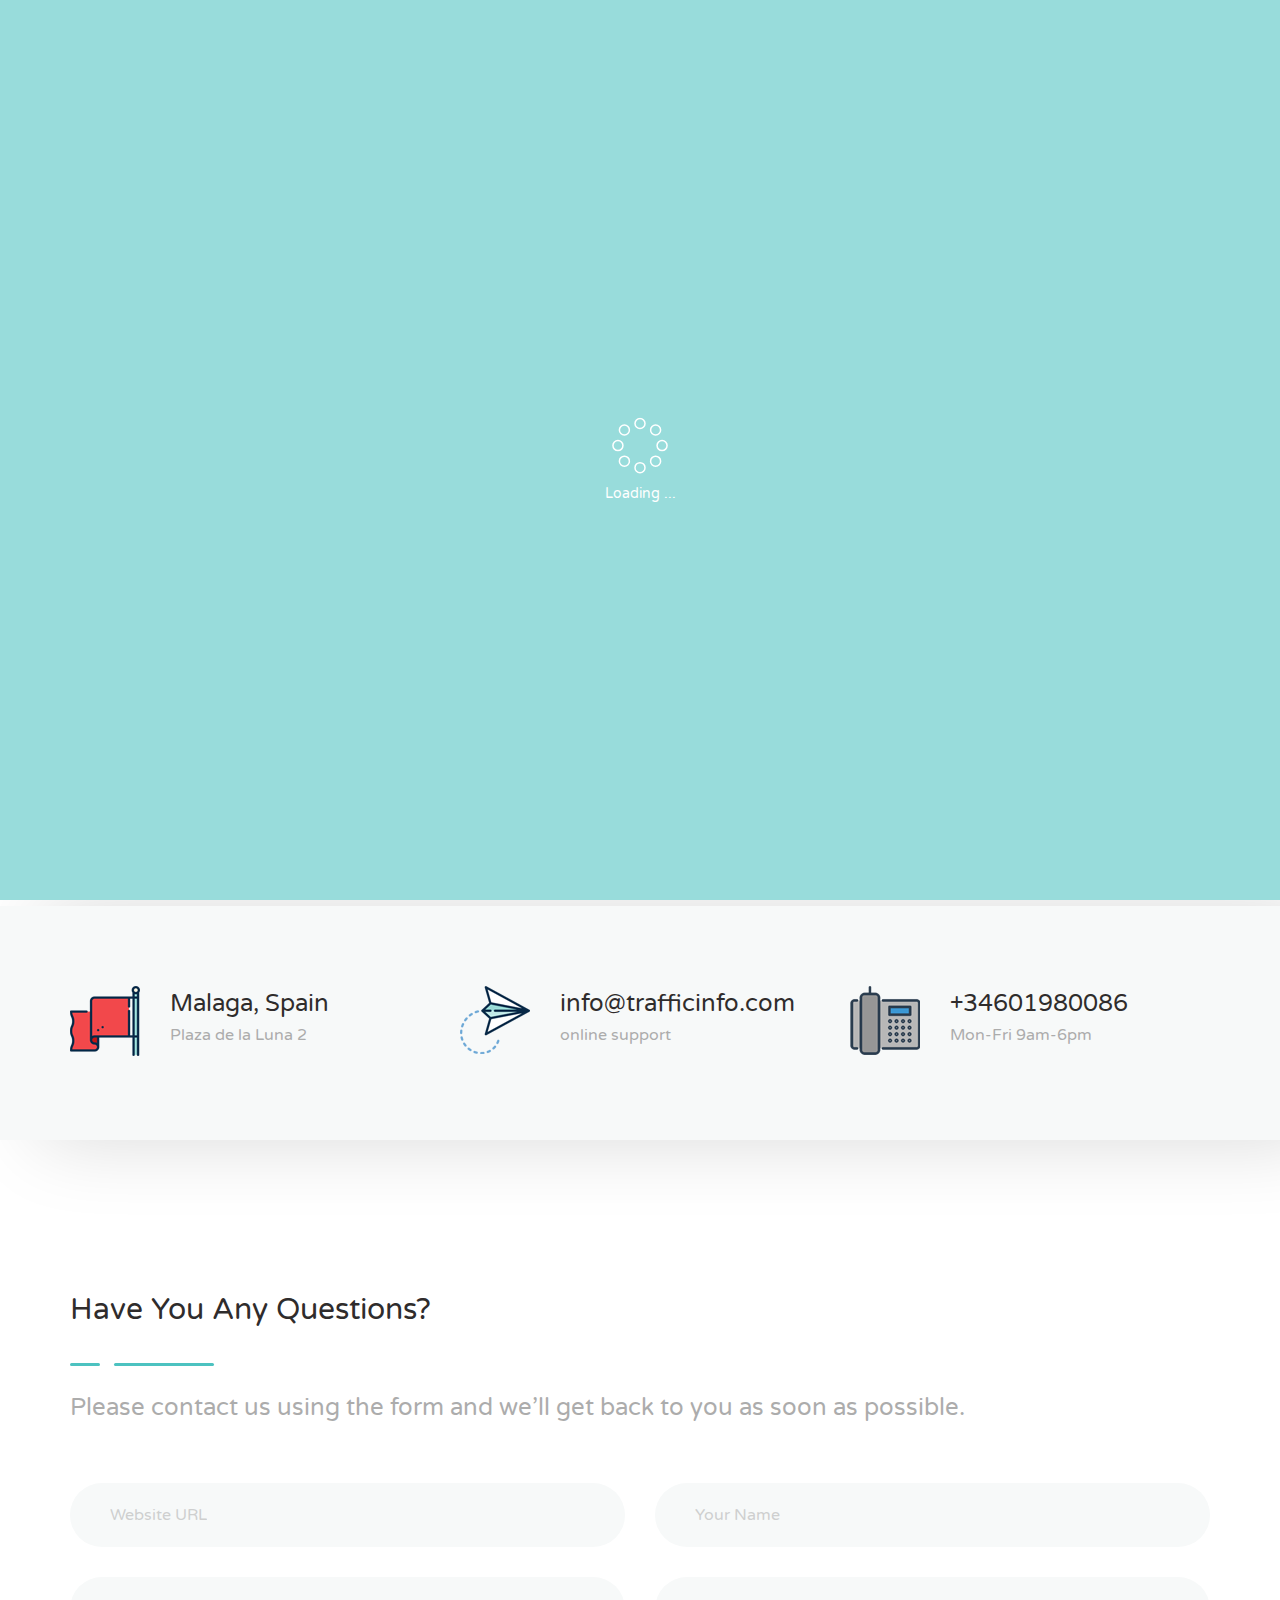
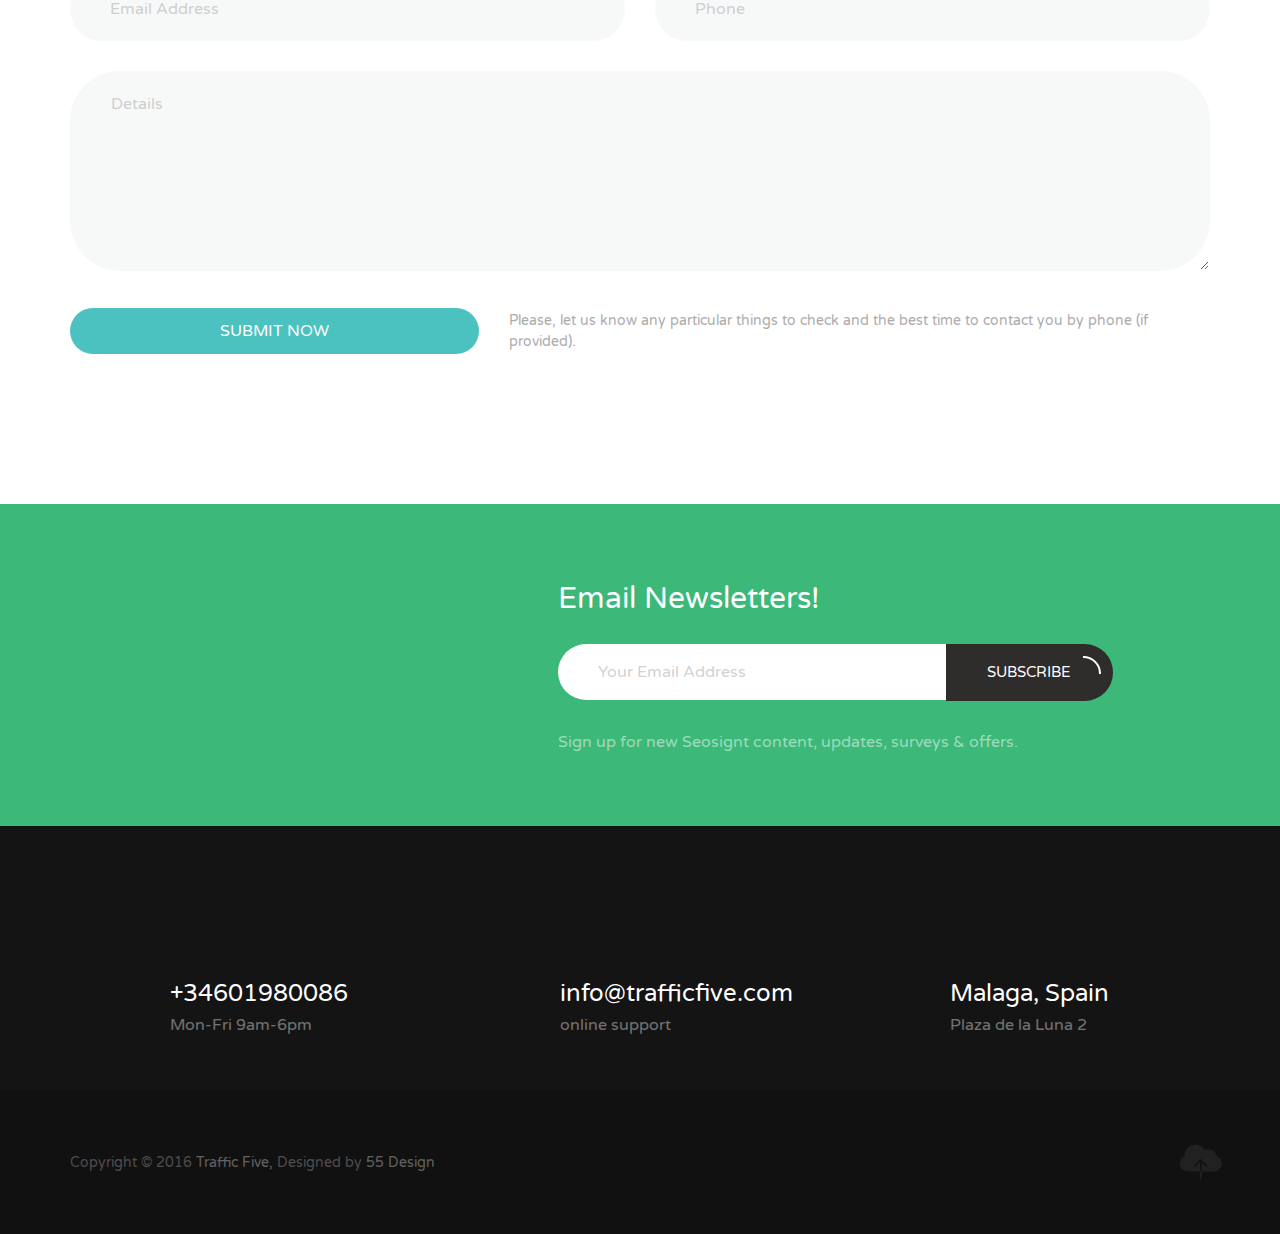
<file: 22_contacts.html>
<!DOCTYPE html>
<html lang="en">
<head lang="en">
	<meta charset="UTF-8">
	<meta name="viewport" content="width=device-width, initial-scale=1, maximum-scale=1">
	<title>Seosight - Contacts Page</title>

	<link rel="stylesheet" type="text/css" href="css/fonts.css">
	<link rel="stylesheet" type="text/css" href="css/crumina-fonts.css">
	<link rel="stylesheet" type="text/css" href="css/normalize.css">
	<link rel="stylesheet" type="text/css" href="css/grid.css">
	<link rel="stylesheet" type="text/css" href="css/base.css">
	<link rel="stylesheet" type="text/css" href="css/blocks.css">
	<link rel="stylesheet" type="text/css" href="css/layouts.css">
	<link rel="stylesheet" type="text/css" href="css/modules.css">
	<link rel="stylesheet" type="text/css" href="css/widgets-styles.css">
	<link rel="stylesheet" type="text/css" href="css/ion.rangeSlider.css">


	<!--Plugins styles-->

	<link rel="stylesheet" type="text/css" href="css/jquery.mCustomScrollbar.css">
	<link rel="stylesheet" type="text/css" href="css/swiper.min.css">
	<link rel="stylesheet" type="text/css" href="css/primary-menu.css">
	<link rel="stylesheet" type="text/css" href="css/magnific-popup.css">

	<!--Styles for RTL-->

	<!--<link rel="stylesheet" type="text/css" href="css/rtl.css">-->

	<!--External fonts-->

	<link href='https://fonts.googleapis.com/css?family=Varela+Round' rel='stylesheet' type='text/css'>

</head>


<body>

<!-- Preloader -->
<div id="hellopreloader">
	<div class="preloader">
		<svg width="58" height="58">
			<g fill="none" fill-rule="evenodd" stroke="#FFF" stroke-width="1.5" transform="translate(2 1)">
				<circle cx="42.601" cy="11.462" r="5" fill="#fff">
					<animate attributeName="fill-opacity" begin="0s" calcMode="linear" dur="1.3s" repeatCount="indefinite" values="1;0;0;0;0;0;0;0" />
				</circle>
				<circle cx="49.063" cy="27.063" r="5" fill="none">
					<animate attributeName="fill-opacity" begin="0s" calcMode="linear" dur="1.3s" repeatCount="indefinite" values="0;1;0;0;0;0;0;0" />
				</circle>
				<circle cx="42.601" cy="42.663" r="5" fill="none">
					<animate attributeName="fill-opacity" begin="0s" calcMode="linear" dur="1.3s" repeatCount="indefinite" values="0;0;1;0;0;0;0;0" />
				</circle>
				<circle cx="27" cy="49.125" r="5" fill="none">
					<animate attributeName="fill-opacity" begin="0s" calcMode="linear" dur="1.3s" repeatCount="indefinite" values="0;0;0;1;0;0;0;0" />
				</circle>
				<circle cx="11.399" cy="42.663" r="5" fill="none">
					<animate attributeName="fill-opacity" begin="0s" calcMode="linear" dur="1.3s" repeatCount="indefinite" values="0;0;0;0;1;0;0;0" />
				</circle>
				<circle cx="4.938" cy="27.063" r="5" fill="none">
					<animate attributeName="fill-opacity" begin="0s" calcMode="linear" dur="1.3s" repeatCount="indefinite" values="0;0;0;0;0;1;0;0" />
				</circle>
				<circle cx="11.399" cy="11.462" r="5" fill="none">
					<animate attributeName="fill-opacity" begin="0s" calcMode="linear" dur="1.3s" repeatCount="indefinite" values="0;0;0;0;0;0;1;0" />
				</circle>
				<circle cx="27" cy="5" r="5" fill="none">
					<animate attributeName="fill-opacity" begin="0s" calcMode="linear" dur="1.3s" repeatCount="indefinite" values="0;0;0;0;0;0;0;1" />
				</circle>
			</g>
		</svg>
		<div class="text">Loading ...</div>
	</div>
</div><!-- ... end Preloader -->

<!-- Header -->
<header class="header" id="site-header">

	<div class="container">

		<div class="header-content-wrapper">

			<div class="logo">
				<a href="index.html" class="full-block-link"></a>
				<img src="img/logo-eye.png" alt="Trafficfive">
				<div class="logo-text">
					<div class="logo-title">Traffic Five</div>
					<div class="logo-sub-title">SEO, Digital Marketing</div>
				</div>
			</div>

			<nav id="primary-menu" class="primary-menu">

				<a href='javascript:void(0)' id="menu-icon-trigger" class="menu-icon-trigger showhide">
					<span class="mob-menu--title">Menu</span>
					<span id="menu-icon-wrapper" class="menu-icon-wrapper" style="visibility: hidden">
                            <svg width="1000px" height="1000px">
                                <path id="pathD" d="M 300 400 L 700 400 C 900 400 900 750 600 850 A 400 400 0 0 1 200 200 L 800 800"></path>
                                <path id="pathE" d="M 300 500 L 700 500"></path>
                                <path id="pathF" d="M 700 600 L 300 600 C 100 600 100 200 400 150 A 400 380 0 1 1 200 800 L 800 200"></path>
                            </svg>
                        </span>
				</a>

				<!-- menu-icon-wrapper -->

				<ul class="primary-menu-menu">
					<li class="menu-item-has-children">
						<a href="index.html">Home</a>
					</li>

					<li class="has-megamenu menu-item-has-children">
						<a href="#">Services</a>

						<div class="megamenu" style="background-image: url('img/menu-bg.png');">
							<div class="megamenu-row">

								<div class="col3">
									<ul>
										<li class="megamenu-item-info">
											<h5 class="megamenu-item-info-title">Search Engine Optimization</h5>
											<p class="megamenu-item-info-text">To get visable on Google, Bing or DuckDuckGo.</p>
										</li>

										<li class="hover-ver2">
										
										</li>
				
										<li class="menu-item-has-children hover-ver2">
										
												Link Building
											<i class="seoicon-right-arrow"></i></a>										
										</li>
										<li class="menu-item-has-children hover-ver2">
											
												
												Link/Penalty Removal

											<i class="seoicon-right-arrow"></i></a>
										</li>
										<li>
										Content Marketing
												<i class="seoicon-right-arrow"></i></a>
										</li>
										<li class="menu-item-has-children hover-ver2">
											
												
												Review Acquisition
											<i class="seoicon-right-arrow"></i></a>
										</li>

										<li class="menu-item-has-children hover-ver2">
											
												App Store Optimization
											<i class="seoicon-right-arrow"></i></a>
											</a>
										</li>

										<li class="menu-item-has-children hover-ver2">
										
												Amazon Listing Optimization
												<i class="seoicon-right-arrow"></i>
											</a>	
										</li>
										
									</ul>
								</div>
								<div class="col3">
									<ul style="padding-left: 10px;">


										<li class="megamenu-item-info">
											<h5 class="megamenu-item-info-title">Digital Marketing Services</h5>
											<p class="megamenu-item-info-text">Let's get out there and crush the competition</p>
										</li>

										<li class="hover-ver2">
											
												Social Media Management
											<i class="seoicon-right-arrow"></i></a>
										</li>

										<li>
											
												Social Media Advertising
											<i class="seoicon-right-arrow"></i></a>
										</li>
										<li class="hover-ver2">
											
												PPC Management
											<i class="seoicon-right-arrow"></i></a>
										</li>
										<li class="hover-ver2">
											
												Amazon PPC Management
											<i class="seoicon-right-arrow"></i></a>
										</li>
								

									</ul>
								</div>
								<div class="col3">
									<ul>

										<li class="megamenu-item-info">
											<h5 class="megamenu-item-info-title">Other Marketing Services</h5>
											<p class="megamenu-item-info-text">Stay ahead, for obvious reasons</p>
										</li>

												<li class="hover-ver2">
											<a href="email-marketing.html">
												Email Marketing
											<i class="seoicon-right-arrow"></i></a>
										</li>
										

										<li>
											<a href="reputation-managment.html">Reputation Management <i class="seoicon-right-arrow"></i></a>
										</li>

										
										


									</ul>
								</div>


								<div class="col3">
									<ul>
										<li>
											<div class="google-logo">
												<img src="img/google-logo.png" alt="logo">
											</div>

											<p class="google-text">The Yoast Analytics plugin lets you easily
												connect your website to Google Analytics and keep track of all
												your site traffic and key metrics in real-time.
											</p>
										</li>
									</ul>
								</div>

							</div>
						</div>
					</li>
					<li class="">
						<a href="blog.html">Blog</a>
					</li>

					<li class="">
						<a href="our-agency.html">Our Agency</a>
					</li>
					

					<li class="">
						<a href="contact-us.html">Contact Us</a>
					</li>
				</ul>
			</nav>



		
		</div>

	</div>

</header>

<header class="header" id="site-header">

	<div class="container">

		<div class="header-content-wrapper">

			<a href="#" id="top-bar-js" class="top-bar-link">TOPBAR</a>

			<div class="logo">
				<a href="index.html" class="full-block-link"></a>
				<img src="img/logo-eye.png" alt="Seosight">
				<div class="logo-text">
					<div class="logo-title">Traffic Five</div>
					<div class="logo-sub-title">SEO, Digital Marketing</div>
				</div>
			</div>

			<nav id="primary-menu" class="primary-menu">

				<a href='javascript:void(0)' id="menu-icon-trigger" class="menu-icon-trigger showhide">
					<span class="mob-menu--title">Menu</span>
					<span id="menu-icon-wrapper" class="menu-icon-wrapper" style="visibility: hidden">
                            <svg width="1000px" height="1000px">
                                <path id="pathD" d="M 300 400 L 700 400 C 900 400 900 750 600 850 A 400 400 0 0 1 200 200 L 800 800"></path>
                                <path id="pathE" d="M 300 500 L 700 500"></path>
                                <path id="pathF" d="M 700 600 L 300 600 C 100 600 100 200 400 150 A 400 380 0 1 1 200 800 L 800 200"></path>
                            </svg>
                        </span>
				</a>

				<!-- menu-icon-wrapper -->

				<ul class="primary-menu-menu">
					<li class="menu-item-has-children">
						<a href="index.html">Home</a>
					</li>

					<li class="">
						<a href="03_services.html">Services</a>
						<ul class="dropdown">
							<li class="megamenu-item-info">
								<h5 class="megamenu-item-info-title">List of Services</h5>
								<p class="megamenu-item-info-text">Choose a Service</p>
							</li>
							<li class="hover-ver2">
								<a href=""><i class="seoicon-pin-map"></i>
									Local SEO
								</a>
							</li>
							<li class="hover-ver2">
								<a ><i class="seoicon-mail-send"></i>
									Email Marketing
								</a>
							</li>
							<li class="hover-ver2">
								<a ><i class="seoicon-chat-comment"></i>
									Social Media Marketing
								</a>
							</li>
							<li class="menu-item-has-children hover-ver2">
								<a >
									<i class="seoicon-search"></i>
									Search Engine Optimization
								</a>
							</li>
							<li class="hover-ver2">
								<a ><i class="seoicon-button"></i>
									Pay Per Click Management
								</a>
							</li>
							<li class="menu-item-has-children hover-ver2">
								<a >
									<i class="seoicon-pie-graph-split"></i>
									Services Promo List
								</a>
							</li>
						</ul>
					</li>

					<li class="">
						<a href="22_contacts.html">Contacts</a>
					</li>
				</ul>
			</nav>

			<ul class="nav-add">
				<li class="cart">

					<a href="#" class="js-cart-animate">
						<i class="seoicon-basket"></i>
						<span class="cart-count">0</span>
					</a>

					<div class="cart-popup-wrap">
						<div class="popup-cart">
							<h4 class="title-cart">No products in the cart!</h4>
							<p class="subtitle">Please make your choice.</p>
							<div class="btn btn-small btn--dark">
								<span class="text">view all catalog</span>
							</div>
						</div>
					</div>

				</li>

				<li class="search search_main">
					<a href="#" class="js-open-search">
						<i class="seoicon-loupe"></i>
					</a>
				</li>
			</ul>

			<div class="user-menu open-overlay">
				<a href="#" class="user-menu-content  js-open-aside">
					<span></span>
					<span></span>
					<span></span>
				</a>
			</div>
		</div>

	</div>

</header>
<div class="header-spacer"></div>

<!-- ... End Header -->

<!-- Right-menu -->

<div class="mCustomScrollbar" data-mcs-theme="dark">

	<div class="popup right-menu">

		<div class="right-menu-wrap">

			<div class="user-menu-close js-close-aside">
				<a href="#" class="user-menu-content  js-clode-aside">
					<span></span>
					<span></span>
				</a>
			</div>

			<div class="logo">
				<a href="index.html" class="full-block-link"></a>
				<img src="img/logo-eye.png" alt="Seosight">
				<div class="logo-text">
					<div class="logo-title">Seosight</div>
				</div>
			</div>

			<p class="text">Investigationes demonstraverunt lectores legere me lius quod
				ii legunt saepius est etiam processus dynamicus.
			</p>

		</div>

		<div class="widget login">

			<h4 class="login-title">Sign In to Your Account</h4>
			<input class="email input-standard-grey" placeholder="Username or Email" type="text">
			<input class="password input-standard-grey" placeholder="Password" type="password">
			<div class="login-btn-wrap">

				<div class="btn btn-medium btn--dark btn-hover-shadow">
					<span class="text">login now</span>
					<span class="semicircle"></span>
				</div>

				<div class="remember-wrap">

					<div class="checkbox">
						<input id="remember" type="checkbox" name="remember" value="remember">
						<label for="remember">Remember Me</label>
					</div>

				</div>

			</div>

			<div class="helped">Lost your password?</div>
			<div class="helped">Register Now</div>

		</div>


		<div class="widget contacts">

			<h4 class="contacts-title">Get In Touch</h4>
			<p class="contacts-text"> dolor sit amet, duis metus ligula amet in purus,
				vitae donec vestibulum enim, tincidunt massa sit, convallis ipsum.
			</p>

			<div class="contacts-item">
				<img src="img/contact4.png" alt="phone">
				<div class="content">
					<a href="#" class="title">+34601980086</a>
					<p class="sub-title">Mon-Fri 9am-6pm</p>
				</div>
			</div>

			<div class="contacts-item">
				<img src="img/contact5.png" alt="phone">
				<div class="content">
					<a href="#" class="title">info@trafficinfo.com</a>
					<p class="sub-title">online support</p>
				</div>
			</div>

			<div class="contacts-item">
				<img src="img/contact6.png" alt="phone">
				<div class="content">
					<a href="#" class="title">Malaga, Spain</a>
					<p class="sub-title">Plaza de la Luna 2</p>
				</div>
			</div>

		</div>

	</div>

</div>

<!-- ... End Right-menu -->

<div class="content-wrapper">

	<!-- Stunning header -->

	<div class="stunning-header stunning-header-bg-blue">
		<div class="stunning-header-content">
			<h1 class="stunning-header-title">Contact Information</h1>
			<ul class="breadcrumbs">
				<li class="breadcrumbs-item">
					<a href="index.html">Home</a>
					<i class="seoicon-right-arrow"></i>
				</li>
				<li class="breadcrumbs-item active">
					<span href="#">Contact Information</span>
					<i class="seoicon-right-arrow"></i>
				</li>
			</ul>
		</div>
	</div>

	<!-- End Stunning header -->

	<!-- Overlay Search -->


	<div class="overlay_search">
		<div class="container">
			<div class="row">
				<div class="form_search-wrap">
					<form>
						<input class="overlay_search-input" placeholder="Type and hit Enter..." type="text">
						<a href="#" class="overlay_search-close">
							<span></span>
							<span></span>
						</a>
					</form>
				</div>
			</div>
		</div>
	</div>

	<!-- End Overlay Search -->


	<div class="container">
		<div class="row pt120 pb80">
			<div class="col-lg-12">
				<div class="heading">
					<h4 class="h1 heading-title">Get In Touch</h4>
					<div class="heading-line">
						<span class="short-line"></span>
						<span class="long-line"></span>
					</div>
					<p class="heading-text">For any information or request, please dont hesitate to contact us.
					</p>
				</div>
			</div>
		</div>
	</div>

	<!-- Contacts -->


	<div class="container-fluid">
		<div class="row medium-padding80 bg-border-color contacts-shadow">
			<div class="container">
				<div class="row">
					<div class="contacts">
						<div class="col-lg-4 col-md-12 col-sm-12 col-xs-12">
							<div class="contacts-item">
								<img src="img/contact7.png" alt="phone">
								<div class="content">
									<a href="#" class="title">Malaga, Spain</a>
									<p class="sub-title">Plaza de la Luna 2</p>
								</div>
							</div>
						</div>

						<div class="col-lg-4 col-md-12 col-sm-12 col-xs-12">
							<div class="contacts-item">
								<img src="img/contact8.png" alt="phone">
								<div class="content">
									<a href="#" class="title">info@trafficinfo.com</a>
									<p class="sub-title">online support</p>
								</div>
							</div>
						</div>

						<div class="col-lg-4 col-md-12 col-sm-12 col-xs-12">
							<div class="contacts-item">
								<img src="img/contact9.png" alt="phone">
								<div class="content">
									<a href="#" class="title">+34601980086</a>
									<p class="sub-title">Mon-Fri 9am-6pm</p>
								</div>
							</div>
						</div>
					</div>
				</div>
			</div>
		</div>
	</div>

	<!-- End Contacts -->

	<!-- Google map -->



	<!-- End Google map -->

	<!-- Contact form -->


	<div class="container">
		<div class="contact-form medium-padding120">
			<div class="row">
				<div class="col-lg-12 col-md-12 col-sm-12 col-xs-12">
					<div class="heading">
						<h4 class="heading-title">Have You Any Questions?</h4>
						<div class="heading-line">
							<span class="short-line"></span>
							<span class="long-line"></span>
						</div>
						<p class="heading-text">Please contact us using the form and we’ll get back to you as soon as possible.</p>
					</div>
				</div>
			</div>

			<form class="contact-form" method="post" action="send_mail.php">
				<div class="row">
					<div class="col-lg-6 col-md-6 col-sm-12 col-xs-12">
						<input name="permalink" class="email input-standard-grey" placeholder="Website URL" type="text">
					</div>

					<div class="col-lg-6 col-md-6 col-sm-12 col-xs-12">
						<input name="name" class="email input-standard-grey" placeholder="Your Name" type="text" required>
					</div>

				</div>

				<div class="row">

					<div class="col-lg-6 col-md-6 col-sm-12 col-xs-12">
						<input name="email" class="email input-standard-grey" placeholder="Email Address" type="email" required>
					</div>

					<div class="col-lg-6 col-md-6 col-sm-12 col-xs-12">
						<input name="phone" class="email input-standard-grey" placeholder="Phone" type="text">
					</div>

				</div>

				<div class="row">
					<div class="col-lg-12 col-md-12 col-sm-12 col-xs-12">
						<textarea name="message" class="email input-standard-grey" placeholder="Details"></textarea>
					</div>
				</div>

				<div class="row">
					<div class="submit-block table">
						<div class="col-lg-3 table-cell">
							<button class="btn btn-small btn--primary">
								<span class="text">Submit Now</span>
							</button>
						</div>

						<div class="col-lg-5 table-cell">
							<div class="submit-block-text">
								Please, let us know any particular things to check and the best time
								to contact you by phone (if provided).
							</div>
						</div>
					</div>
				</div>
			</form>
		</div>
	</div>

	<!-- End Contact form -->

	<!-- Subscribe Form -->

	<div class="container-fluid bg-green-color">
		<div class="row">
			<div class="container">

				<div class="row">

					<div class="subscribe scrollme">

						<div class="col-lg-6 col-lg-offset-5 col-md-6 col-md-offset-5 col-sm-12 col-xs-12">
							<h4 class="subscribe-title">Email Newsletters!</h4>
							<form class="subscribe-form" method="post" action="import.php">
								<input class="email input-standard-grey input-white" name="email" required="required" placeholder="Your Email Address" type="email">
								<button class="subscr-btn">subscribe
									<span class="semicircle--right"></span>
								</button>
							</form>
							<div class="sub-title">Sign up for new Seosignt content, updates, surveys & offers.</div>

						</div>

						<div class="images-block">
							<img src="img/subscr-gear.png" alt="gear" class="gear">
							<img src="img/subscr1.png" alt="mail" class="mail">
							<img src="img/subscr-mailopen.png" alt="mail" class="mail-2">
						</div>
					</div>
				</div>
			</div>
		</div>
	</div>

	<!-- End Subscribe Form -->

</div>

<!-- Footer -->

<footer class="footer">
	<div class="container">
		<div class="row">

		
		</div>

		<div class="row">
			<div class="contacts">
				<div class="col-lg-4 col-md-12 col-sm-12 col-xs-12">
					<div class="contacts-item">
						<div class="icon js-animate-icon">
							<svg enable-background="new 0 0 64 64" version="1.1" viewBox="0 0 64 64" xml:space="preserve" xmlns="http://www.w3.org/2000/svg"><path d="  M45.1,44.2C42.9,42,39.6,40,37,42.6c-1.8,1.8-2.6,3.9-2.6,3.9s-4.3,2.3-11.7-5.2s-5.2-11.7-5.2-11.7s2.1-0.8,3.9-2.6  c2.6-2.6,0.6-5.9-1.7-8.1c-2.7-2.7-6.2-4.9-8.2-2.9c-3.7,3.7-4.4,8.4-4.4,8.4S9,35.5,18.7,45.3s20.9,11.6,20.9,11.6s4.7-0.7,8.4-4.4  C50,50.4,47.8,46.9,45.1,44.2z" fill="none" stroke="#fcb03b" stroke-linecap="round" stroke-linejoin="round" stroke-miterlimit="10" stroke-width="2"/><path d="  M18.4,12.2C22.2,9.5,26.9,8,32,8c13.3,0,24,10.8,24,24c0,4-1.3,9-4.4,12.2" fill="none" stroke="#fcb03b" stroke-linecap="round" stroke-linejoin="round" stroke-miterlimit="10" stroke-width="2"/><path d="  M27.3,55.6c-9.8-1.9-17.5-9.8-19.1-19.7" fill="none" stroke="#fcb03b" stroke-linecap="round" stroke-linejoin="round" stroke-miterlimit="10" stroke-width="2"/><path d="  M30,21c0,0,4.4,0,5.2,0c1.2,0,1.8,0.2,1.8,1.1s0,0.7,0,1.3c0,0.6,0,1.4-1.6,2.5c-2.3,1.6-5.6,3.8-5.6,5.1c0,1.6,0.7,2,1.8,2  s5.3,0,5.3,0" fill="none" stroke="#fcb03b" stroke-linecap="round" stroke-linejoin="round" stroke-miterlimit="10" stroke-width="2"/><path d="  M40,21c0,0,0,2.8,0,3.8S39.9,27,41.5,27c1.6,0,4.5,0,4.5,0v-6.1V33" fill="none" stroke="#fcb03b" stroke-linecap="round" stroke-linejoin="round" stroke-miterlimit="10" stroke-width="2"/></svg>
						</div>
						<div class="content">
							<a href="#" class="title">+34601980086</a>
							<p class="sub-title">Mon-Fri 9am-6pm</p>
						</div>
					</div>
				</div>

				<div class="col-lg-4 col-md-12 col-sm-12 col-xs-12">
					<div class="contacts-item">
						<div class="icon js-animate-icon">
							<svg enable-background="new 0 0 64 64" version="1.1" viewBox="0 0 64 64" xml:space="preserve" xmlns="http://www.w3.org/2000/svg"><polyline fill="none" points="  54,17 32,36 10,17 " stroke="#f15b26" stroke-linecap="round" stroke-linejoin="round" stroke-miterlimit="10" stroke-width="2"/><line fill="none" stroke="#f15b26" stroke-linecap="round" stroke-linejoin="round" stroke-miterlimit="10" stroke-width="2" x1="10.9" x2="26" y1="48" y2="36"/><path d="  M32.7,49H13c-2.2,0-4-1.8-4-4V19c0-2.2,1.8-4,4-4h38c2.2,0,4,1.8,4,4v15.5" fill="none" stroke="#f15b26" stroke-linecap="round" stroke-linejoin="round" stroke-miterlimit="10" stroke-width="2"/><circle cx="44.9" cy="43.1" fill="none" r="10.1" stroke="#f15b26" stroke-linecap="round" stroke-linejoin="round" stroke-miterlimit="10" stroke-width="2"/><path d="  M44,41.4c0,0-1.3,3.4-0.9,5.1c0.4,1.7,2.6,2.1,3.7,1.1" fill="none" stroke="#f15b26" stroke-linecap="round" stroke-linejoin="round" stroke-miterlimit="10" stroke-width="2"/><g><circle cx="45.4" cy="38.3" fill="#DCE9EE" r="0.9"/><path d="M45.4,37.3c-0.5,0-0.9,0.4-0.9,0.9c0,0.5,0.4,0.9,0.9,0.9s0.9-0.4,0.9-0.9C46.4,37.8,46,37.3,45.4,37.3   L45.4,37.3z" fill="#f15b26"/></g></svg>
						</div>
						<div class="content">
							<a href="#" class="title">info@trafficfive.com</a>
							<p class="sub-title">online support</p>
						</div>
					</div>
				</div>

				<div class="col-lg-4 col-md-12 col-sm-12 col-xs-12">
					<div class="contacts-item">
						<div class="icon js-animate-icon">
							<svg enable-background="new 0 0 64 64" version="1.1" viewBox="0 0 64 64" xml:space="preserve" xmlns="http://www.w3.org/2000/svg"><polygon fill="none" points="  38.7,36.4 56,32 38.7,27.6 42,22 36.4,25.3 32,8 27.6,25.3 22,22 25.3,27.6 8,32 25.3,36.4 22,42 27.6,38.7 32,56 36.4,38.7 42,42   " stroke="#3cb878" stroke-linecap="round" stroke-linejoin="round" stroke-miterlimit="10" stroke-width="2"></polygon><circle cx="32" cy="32" fill="none" r="4" stroke="#3cb878" stroke-linecap="round" stroke-linejoin="round" stroke-miterlimit="10" stroke-width="2"></circle><path d="  M26.1,53.2c-7.9-2.2-13.9-8.6-15.6-16.7" fill="none" stroke="#3cb878" stroke-linecap="round" stroke-linejoin="round" stroke-miterlimit="10" stroke-width="2"></path><path d="  M53.5,36.9c-1.8,8.1-8.2,14.6-16.3,16.5" fill="none" stroke="#3cb878" stroke-linecap="round" stroke-linejoin="round" stroke-miterlimit="10" stroke-width="2"></path><path d="  M36.9,10.5c8.2,1.9,14.7,8.3,16.6,16.6" fill="none" stroke="#3cb878" stroke-linecap="round" stroke-linejoin="round" stroke-miterlimit="10" stroke-width="2"></path><path d="  M10.5,27.1c1.9-8.2,8.3-14.6,16.4-16.5" fill="none" stroke="#3cb878" stroke-linecap="round" stroke-linejoin="round" stroke-miterlimit="10" stroke-width="2"></path></svg>
						</div>
						<div class="content">
							<a href="#" class="title">Malaga, Spain</a>
							<p class="sub-title">Plaza de la Luna 2</p>
						</div>
					</div>
				</div>
			</div>
		</div>

	</div>

	<div class="sub-footer">
		<div class="container">
			<div class="row">
				<div class="col-lg-12 col-md-12 col-sm-12 col-xs-12">
                    <span>
                        Copyright © 2016 <a href="index.html" class="sub-footer__link">Traffic Five,</a>
                        Designed by <a >55 Design</a>
                    </span>

		
					<a class="back-to-top" href="#">
						<svg class="back-to-top">
							<use xlink:href="#to-top"></use>
						</svg>
					</a>
				</div>
			</div>
		</div>
	</div>

</footer>

<!-- End Footer -->


<svg style="display:none;">
	<symbol id="arrow-left" viewBox="122.9 388.2 184.3 85">
		<path d="M124.1,431.3c0.1,2,1,3.8,2.4,5.2c0,0,0.1,0.1,0.1,0.1l34.1,34.1c1.6,1.6,3.7,2.5,5.9,2.5s4.3-0.9,5.9-2.4
		c1.6-1.6,2.4-3.7,2.4-5.9s-0.9-3.9-2.4-5.5l-19.9-19.5h11.1c1.5,0,2.7-1.5,2.7-3c0-1.5-1.2-3-2.7-3h-17.6c-1.1,0-2.1,0.6-2.5,1.6
		c-0.4,1-0.2,2.1,0.6,2.9l24.4,24.4c0.6,0.6,0.9,1.3,0.9,2.1s-0.3,1.6-0.9,2.1c-0.6,0.6-1.3,0.9-2.1,0.9s-1.6-0.3-2.1-0.9
		l-34.2-34.2c0,0,0,0,0,0c-0.6-0.6-0.8-1.4-0.9-1.9c0,0,0,0,0,0c0-0.2,0-0.4,0-0.6c0.1-0.6,0.3-1.1,0.7-1.6c0-0.1,0.1-0.1,0.2-0.2
		l34.1-34.1c0.6-0.6,1.3-0.9,2.1-0.9s1.6,0.3,2.1,0.9c0.6,0.6,0.9,1.3,0.9,2.1s-0.3,1.6-0.9,2.1l-24.4,24.4c-0.8,0.8-1,2-0.6,3
		c0.4,1,1.4,1.7,2.5,1.7h125.7c1.5,0,2.7-1,2.7-2.5c0-1.5-1.2-2.5-2.7-2.5H152.6l19.9-20.1c1.6-1.6,2.4-3.8,2.4-6s-0.9-4.4-2.4-6
		c-1.6-1.6-3.7-2.5-5.9-2.5s-4.3,0.9-5.9,2.4l-34.1,34.1c-0.2,0.2-0.3,0.3-0.5,0.5c-1.1,1.2-1.8,2.8-2,4.4
		C124.1,430.2,124.1,430.8,124.1,431.3C124.1,431.3,124.1,431.3,124.1,431.3z"></path>
		<path d="M283.3,427.9h14.2c1.7,0,3,1.3,3,3c0,1.7-1.4,3-3,3H175.1c-1.5,0-2.7,1.5-2.7,3c0,1.5,1.2,3,2.7,3h122.4
		c4.6,0,8.4-3.9,8.4-8.5c0-4.6-3.8-8.5-8.4-8.5h-14.2c-1.5,0-2.7,1-2.7,2.5C280.7,426.9,281.8,427.9,283.3,427.9z"></path>
	</symbol>
	<symbol id="arrow-right" viewBox="122.9 388.2 184.3 85">
		<path d="M305.9,430.2c-0.1-2-1-3.8-2.4-5.2c0,0-0.1-0.1-0.1-0.1l-34.1-34.1c-1.6-1.6-3.7-2.5-5.9-2.5c-2.2,0-4.3,0.9-5.9,2.4
		c-1.6,1.6-2.4,3.7-2.4,5.9s0.9,4.1,2.4,5.7l19.9,19.6h-11.1c-1.5,0-2.7,1.5-2.7,3c0,1.5,1.2,3,2.7,3h17.6c1.1,0,2.1-0.7,2.5-1.7
		c0.4-1,0.2-2.2-0.6-2.9l-24.4-24.5c-0.6-0.6-0.9-1.3-0.9-2.1s0.3-1.6,0.9-2.1c0.6-0.6,1.3-0.9,2.1-0.9c0.8,0,1.6,0.3,2.1,0.9
		l34.2,34.2c0,0,0,0,0,0c0.6,0.6,0.8,1.4,0.9,1.9c0,0,0,0,0,0c0,0.2,0,0.4,0,0.6c-0.1,0.6-0.3,1.1-0.7,1.6c0,0.1-0.1,0.1-0.2,0.2
		l-34.1,34.1c-0.6,0.6-1.3,0.9-2.1,0.9s-1.6-0.3-2.1-0.9c-0.6-0.6-0.9-1.3-0.9-2.1s0.3-1.6,0.9-2.1l24.4-24.4c0.8-0.8,1-1.9,0.6-2.9
		c-0.4-1-1.4-1.6-2.5-1.6H158.1c-1.5,0-2.7,1-2.7,2.5c0,1.5,1.2,2.5,2.7,2.5h119.3l-19.9,20c-1.6,1.6-2.4,3.7-2.4,6s0.9,4.4,2.4,5.9
		c1.6,1.6,3.7,2.5,5.9,2.5s4.3-0.9,5.9-2.4l34.1-34.1c0.2-0.2,0.3-0.3,0.5-0.5c1.1-1.2,1.8-2.8,2-4.4
		C305.9,431.3,305.9,430.8,305.9,430.2C305.9,430.2,305.9,430.2,305.9,430.2z"></path>
		<path d="M146.7,433.9h-14.2c-1.7,0-3-1.3-3-3c0-1.7,1.4-3,3-3h122.4c1.5,0,2.7-1.5,2.7-3c0-1.5-1.2-3-2.7-3H132.4
		c-4.6,0-8.4,3.9-8.4,8.5c0,4.6,3.8,8.5,8.4,8.5h14.2c1.5,0,2.7-1,2.7-2.5C149.3,434.9,148.1,433.9,146.7,433.9z"></path>
	</symbol>
	<symbol id="to-top" viewBox="0 0 32 32">
		<path d="M17,22 L25.0005601,22 C27.7616745,22 30,19.7558048 30,17 C30,14.9035809 28.7132907,13.1085075 26.8828633,12.3655101
         L26.8828633,12.3655101 C26.3600217,9.87224935 24.1486546,8 21.5,8 C20.6371017,8 19.8206159,8.19871575 19.0938083,8.55288165
         C17.8911816,6.43144875 15.6127573,5 13,5 C9.13400656,5 6,8.13400656 6,12 C6,12.1381509 6.00400207,12.275367 6.01189661,12.4115388
          L6.01189661,12.4115388 C4.23965876,13.1816085 3,14.9491311 3,17 C3,19.7614237 5.23249418,22 7.99943992,22 L16,22 L16,16 L12.75,19.25
           L12,18.5 L16.5,14 L21,18.5 L20.25,19.25 L17,16 L17,22 L17,22 Z M16,22 L16,27 L17,27 L17,22 L16,22 L16,22 Z" id="cloud-upload"></path>
	</symbol>

</svg>

<!-- JS Script -->

<script src="js/jquery-3.3.1.js"></script>

<script src="js/js-plugins/crum-mega-menu.js"></script>
<script src="js/js-plugins/swiper.jquery.min.js"></script>
<script src="js/js-plugins/waypoints.js"></script>
<script src="js/js-plugins/jquery.drawsvg.js"></script>
<script src="js/js-plugins/jquery-countTo.js"></script>
<script src="js/js-plugins/jquery.mousewheel.js"></script>
<script src="js/js-plugins/jquery.mCustomScrollbar.js"></script>
<script src="js/js-plugins/imagesLoaded.js"></script>
<script src="js/js-plugins/jquery.magnific-popup.js"></script>
<script src="js/js-plugins/jquery.matchHeight.js"></script>
<script src="js/js-plugins/segment.js"></script>
<script src="js/js-plugins/bootstrap.js"></script>
<script src="js/js-plugins/jquery-circle-progress.js"></script>
<script src="js/js-plugins/Headroom.js"></script>
<script src="js/js-plugins/smooth-scroll.js"></script>
<script src="js/js-plugins/jquery.nice-select.js"></script>
<script src="js/js-plugins/fastClick.js"></script>
<script src="js/js-plugins/form-actions.js"></script>
<script src="js/js-plugins/velocity.js"></script>
<script src="js/js-plugins/time-line.js"></script>
<script src="js/js-plugins/ScrollMagic.min.js"></script>
<script src="js/js-plugins/animation.velocity.min.js"></script>
<script src="js/js-plugins/ajax-pagination.js"></script>
<script src="js/js-plugins/donut-chart.js"></script>
<script src="js/js-plugins/isotope.pkgd.min.js"></script>
<script src="js/js-plugins/photo-gallery.js"></script>
<script src="js/js-plugins/ion.rangeSlider.js"></script>

<script src="js/main.js"></script>

<!-- ...end JS Script -->


</body>
</html>
</file>
<file: css/crumina-fonts.css>
@font-face {
    font-family: 'Varela Round';
    font-style: normal;
    font-weight: 400;
    src: url('../fonts/varelaround-regular-webfont.woff2') format('woff2'),
    url('../fonts/varelaround-regular-webfont.woff') format('woff');
}
@font-face {
  font-family: 'seosight';
  src:
      url('../fonts/seosight.ttf') format('truetype'),
      url('../fonts/seosight.woff') format('woff'),
      url('../fonts/seosight.svg#seosight') format('svg');
  font-weight: normal;
  font-style: normal;
}

[class^="seoicon-"], [class*=" seoicon-"] {
  /* use !important to prevent issues with browser extensions that change fonts */
  font-family: 'seosight' !important;
  speak: none;
  font-style: normal;
  font-weight: normal;
  font-variant: normal;
  text-transform: none;
  line-height: 1;

  /* Better Font Rendering =========== */
  -webkit-font-smoothing: antialiased;
  -moz-osx-font-smoothing: grayscale;
}

.seoicon-social-instagram:before {
  content: "\e91c";
}
.seoicon-social-linkedin:before {
  content: "\e921";
}
.seoicon-quotes:before {
  content: "\e904";
}
.seoicon-loupe-0:before {
  content: "\e900";
}
.seoicon-arrow-back:before {
  content: "\e901";
}
.seoicon-arrow-to-bottom:before {
  content: "\e902";
}
.seoicon-hit-target:before {
  content: "\e903";
}
.seoicon-business-cash:before {
  content: "\e905";
}
.seoicon-business:before {
  content: "\e906";
}
.seoicon-button:before {
  content: "\e907";
}
.seoicon-check:before {
  content: "\e908";
}
.seoicon-check-bold:before {
  content: "\e909";
}
.seoicon-clip:before {
  content: "\e90a";
}
.seoicon-clock:before {
  content: "\e90b";
}
.seoicon-coins:before {
  content: "\e90c";
}
.seoicon-commerce:before {
  content: "\e90d";
}
.seoicon-tags:before {
  content: "\e90e";
}
.seoicon-chat-comment:before {
  content: "\e90f";
}
.seoicon-cross:before {
  content: "\e910";
}
.seoicon-delete-bold:before {
  content: "\e911";
}
.seoicon-delete:before {
  content: "\e912";
}
.seoicon-draw:before {
  content: "\e913";
}
.seoicon-exit-door:before {
  content: "\e914";
}
.seoicon-facebook:before {
  content: "\e915";
}
.seoicon-google:before {
  content: "\e916";
}
.seoicon-help:before {
  content: "\e917";
}
.seoicon-graphic-search:before {
  content: "\e918";
}
.seoicon-hand-thumb:before {
  content: "\e919";
}
.seoicon-mail-send:before {
  content: "\e91a";
}
.seoicon-interface:before {
  content: "\e91b";
}
.seoicon-left-large-arrow:before {
  content: "\e91d";
}
.seoicon-lightbulb-on:before {
  content: "\e91e";
}
.seoicon-line-graph:before {
  content: "\e91f";
}
.seoicon-loupe:before {
  content: "\e920";
}
.seoicon-loupe-2:before {
  content: "\e922";
}
.seoicon-loupe-3:before {
  content: "\e923";
}
.seoicon-email:before {
  content: "\e924";
}
.seoicon-menu-dots-bold:before {
  content: "\e925";
}
.seoicon-menu-dots:before {
  content: "\e928";
}
.seoicon-musical:before {
  content: "\e929";
}
.seoicon-people:before {
  content: "\e92a";
}
.seoicon-basket:before {
  content: "\e92b";
}
.seoicon-help-action:before {
  content: "\e92c";
}
.seoicon-pie-circular-graphic-with-bars-in-the-center-part-thin-symbol-outline-inside-a-circle:before {
  content: "\e92d";
}
.seoicon-pie-graph:before {
  content: "\e92e";
}
.seoicon-pie-graph-split:before {
  content: "\e92f";
}
.seoicon-pin-map:before {
  content: "\e930";
}
.seoicon-pinterest:before {
  content: "\e931";
}
.seoicon-play-button-arrowhead:before {
  content: "\e932";
}
.seoicon-play:before {
  content: "\e933";
}
.seoicon-right-large-arrow:before {
  content: "\e934";
}
.seoicon-right-arrow:before {
  content: "\e936";
}
.seoicon-rss:before {
  content: "\e937";
}
.seoicon-search:before {
  content: "\e938";
}
.seoicon-search-large:before {
  content: "\e939";
}
.seoicon-search-bold:before {
  content: "\e93a";
}
.seoicon-search-outline:before {
  content: "\e93b";
}
.seoicon-seo-landing-pages-symbol-inside-a-circle:before {
  content: "\e93c";
}
.seoicon-seo-search-symbol:before {
  content: "\e93d";
}
.seoicon-settings-symbol-with-up-arrow-in-a-circle:before {
  content: "\e93e";
}
.seoicon-shape-heart:before {
  content: "\e93f";
}
.seoicon-shapes-play:before {
  content: "\e940";
}
.seoicon-shape-heart-bold:before {
  content: "\e941";
}
.seoicon-shapes:before {
  content: "\e942";
}
.seoicon-zoom:before {
  content: "\e944";
}
.seoicon-social-links:before {
  content: "\e945";
}
.seoicon-social-pinterest:before {
  content: "\e946";
}
.seoicon-social-twitter:before {
  content: "\e947";
}
.seoicon-social-google-plus:before {
  content: "\e948";
}
.seoicon-social-facebook:before {
  content: "\e949";
}
.seoicon-stack:before {
  content: "\e94a";
}
.seoicon-strategy:before {
  content: "\e94b";
}
.seoicon-Target-Audience:before {
  content: "\e94c";
}
.seoicon-target-search:before {
  content: "\e94d";
}
.seoicon-text-paper:before {
  content: "\e94e";
}
.seoicon-time-is-running:before {
  content: "\e94f";
}
.seoicon-link:before {
  content: "\e950";
}
.seoicon-link-bold:before {
  content: "\e951";
}
.seoicon-pin-it:before {
  content: "\e952";
}
.seoicon-twitter:before {
  content: "\e953";
}
.seoicon-wireless-internet-connection-symbol:before {
  content: "\e954";
}
.seoicon-worm-outline-inside-a-circle:before {
  content: "\e955";
}
.seoicon-youtube:before {
  content: "\e956";
}
</file>
<file: css/grid.css>
/*------------- #VARIABLES --------------*/
.clearfix:before,
.clearfix:after,
.dl-horizontal dd:before,
.dl-horizontal dd:after,
.container:before,
.container:after,
.container-fluid:before,
.container-fluid:after,
.row:before,
.row:after {
  display: table;
  content: " ";
  width: 100%; }

.container {
  padding-right: 15px;
  padding-left: 15px;
  margin-right: auto;
  margin-left: auto; }

@media (min-width: 768px) {
  .container {
    width: 710px; } }

@media (min-width: 992px) {
  .container {
    width: 965px; } }

@media (min-width: 1200px) {
  .container {
    width: 1170px; } }

.container-fluid {
  padding-right: 15px;
  padding-left: 15px;
  margin-right: auto;
  margin-left: auto; }

.row {
  margin-right: -15px;
  margin-left: -15px; }

.col-xs-1, .col-sm-1, .col-md-1, .col-lg-1, .col-xs-2, .col-sm-2, .col-md-2, .col-lg-2, .col-xs-3, .col-sm-3, .col-md-3, .col-lg-3, .col-xs-4, .col-sm-4, .col-md-4, .col-lg-4, .col-xs-5, .col-sm-5, .col-md-5, .col-lg-5, .col-xs-6, .col-sm-6, .col-md-6, .col-lg-6, .col-xs-7, .col-sm-7, .col-md-7, .col-lg-7, .col-xs-8, .col-sm-8, .col-md-8, .col-lg-8, .col-xs-9, .col-sm-9, .col-md-9, .col-lg-9, .col-xs-10, .col-sm-10, .col-md-10, .col-lg-10, .col-xs-11, .col-sm-11, .col-md-11, .col-lg-11, .col-xs-12, .col-sm-12, .col-md-12, .col-lg-12 {
  position: relative;
  min-height: 1px;
  padding-right: 15px;
  padding-left: 15px; }

@media (min-width: 1200px) {
  .col-lg-1, .col-lg-2, .col-lg-3, .col-lg-4, .col-lg-5, .col-lg-6, .col-lg-7, .col-lg-8, .col-lg-9, .col-lg-10, .col-lg-11, .col-lg-12 {
    float: left; }
  .col-lg-12 {
    width: 100%; }
  .col-lg-11 {
    width: 91.66666667%; }
  .col-lg-10 {
    width: 83.33333333%; }
  .col-lg-9 {
    width: 75%; }
  .col-lg-8 {
    width: 66.66666667%; }
  .col-lg-7 {
    width: 58.33333333%; }
  .col-lg-6 {
    width: 50%; }
  .col-lg-5 {
    width: 41.66666667%; }
  .col-lg-4 {
    width: 33.33333333%; }
  .col-lg-3 {
    width: 25%; }
  .col-lg-2 {
    width: 16.66666667%; }
  .col-lg-1 {
    width: 8.33333333%; }
  .col-lg-pull-12 {
    right: 100%; }
  .col-lg-pull-11 {
    right: 91.66666667%; }
  .col-lg-pull-10 {
    right: 83.33333333%; }
  .col-lg-pull-9 {
    right: 75%; }
  .col-lg-pull-8 {
    right: 66.66666667%; }
  .col-lg-pull-7 {
    right: 58.33333333%; }
  .col-lg-pull-6 {
    right: 50%; }
  .col-lg-pull-5 {
    right: 41.66666667%; }
  .col-lg-pull-4 {
    right: 33.33333333%; }
  .col-lg-pull-3 {
    right: 25%; }
  .col-lg-pull-2 {
    right: 16.66666667%; }
  .col-lg-pull-1 {
    right: 8.33333333%; }
  .col-lg-pull-0 {
    right: auto; }
  .col-lg-push-12 {
    left: 100%; }
  .col-lg-push-11 {
    left: 91.66666667%; }
  .col-lg-push-10 {
    left: 83.33333333%; }
  .col-lg-push-9 {
    left: 75%; }
  .col-lg-push-8 {
    left: 66.66666667%; }
  .col-lg-push-7 {
    left: 58.33333333%; }
  .col-lg-push-6 {
    left: 50%; }
  .col-lg-push-5 {
    left: 41.66666667%; }
  .col-lg-push-4 {
    left: 33.33333333%; }
  .col-lg-push-3 {
    left: 25%; }
  .col-lg-push-2 {
    left: 16.66666667%; }
  .col-lg-push-1 {
    left: 8.33333333%; }
  .col-lg-push-0 {
    left: auto; }
  .col-lg-offset-12 {
    margin-left: 100%; }
  .col-lg-offset-11 {
    margin-left: 91.66666667%; }
  .col-lg-offset-10 {
    margin-left: 83.33333333%; }
  .col-lg-offset-9 {
    margin-left: 75%; }
  .col-lg-offset-8 {
    margin-left: 66.66666667%; }
  .col-lg-offset-7 {
    margin-left: 58.33333333%; }
  .col-lg-offset-6 {
    margin-left: 50%; }
  .col-lg-offset-5 {
    margin-left: 41.66666667%; }
  .col-lg-offset-4 {
    margin-left: 33.33333333%; }
  .col-lg-offset-3 {
    margin-left: 25%; }
  .col-lg-offset-2 {
    margin-left: 16.66666667%; }
  .col-lg-offset-1 {
    margin-left: 8.33333333%; }
  .col-lg-offset-0 {
    margin-left: 0; } }

@media (min-width: 800px) and (max-width: 1190px) {
  .col-md-1, .col-md-2, .col-md-3, .col-md-4, .col-md-5, .col-md-6, .col-md-7, .col-md-8, .col-md-9, .col-md-10, .col-md-11, .col-md-12 {
    float: left; }
  .col-md-12 {
    width: 100%; }
  .col-md-11 {
    width: 91.66666667%; }
  .col-md-10 {
    width: 83.33333333%; }
  .col-md-9 {
    width: 75%; }
  .col-md-8 {
    width: 66.66666667%; }
  .col-md-7 {
    width: 58.33333333%; }
  .col-md-6 {
    width: 50%; }
  .col-md-5 {
    width: 41.66666667%; }
  .col-md-4 {
    width: 33.33333333%; }
  .col-md-3 {
    width: 25%; }
  .col-md-2 {
    width: 16.66666667%; }
  .col-md-1 {
    width: 8.33333333%; }
  .col-md-pull-12 {
    right: 100%; }
  .col-md-pull-11 {
    right: 91.66666667%; }
  .col-md-pull-10 {
    right: 83.33333333%; }
  .col-md-pull-9 {
    right: 75%; }
  .col-md-pull-8 {
    right: 66.66666667%; }
  .col-md-pull-7 {
    right: 58.33333333%; }
  .col-md-pull-6 {
    right: 50%; }
  .col-md-pull-5 {
    right: 41.66666667%; }
  .col-md-pull-4 {
    right: 33.33333333%; }
  .col-md-pull-3 {
    right: 25%; }
  .col-md-pull-2 {
    right: 16.66666667%; }
  .col-md-pull-1 {
    right: 8.33333333%; }
  .col-md-pull-0 {
    right: auto; }
  .col-md-push-12 {
    left: 100%; }
  .col-md-push-11 {
    left: 91.66666667%; }
  .col-md-push-10 {
    left: 83.33333333%; }
  .col-md-push-9 {
    left: 75%; }
  .col-md-push-8 {
    left: 66.66666667%; }
  .col-md-push-7 {
    left: 58.33333333%; }
  .col-md-push-6 {
    left: 50%; }
  .col-md-push-5 {
    left: 41.66666667%; }
  .col-md-push-4 {
    left: 33.33333333%; }
  .col-md-push-3 {
    left: 25%; }
  .col-md-push-2 {
    left: 16.66666667%; }
  .col-md-push-1 {
    left: 8.33333333%; }
  .col-md-push-0 {
    left: auto; }
  .col-md-offset-12 {
    margin-left: 100%; }
  .col-md-offset-11 {
    margin-left: 91.66666667%; }
  .col-md-offset-10 {
    margin-left: 83.33333333%; }
  .col-md-offset-9 {
    margin-left: 75%; }
  .col-md-offset-8 {
    margin-left: 66.66666667%; }
  .col-md-offset-7 {
    margin-left: 58.33333333%; }
  .col-md-offset-6 {
    margin-left: 50%; }
  .col-md-offset-5 {
    margin-left: 41.66666667%; }
  .col-md-offset-4 {
    margin-left: 33.33333333%; }
  .col-md-offset-3 {
    margin-left: 25%; }
  .col-md-offset-2 {
    margin-left: 16.66666667%; }
  .col-md-offset-1 {
    margin-left: 8.33333333%; }
  .col-md-offset-0 {
    margin-left: 0; } }

@media (max-width: 768px) {
  .col-sm-1, .col-sm-2, .col-sm-3, .col-sm-4, .col-sm-5, .col-sm-6, .col-sm-7, .col-sm-8, .col-sm-9, .col-sm-10, .col-sm-11, .col-sm-12 {
    float: left; }
  .col-sm-12 {
    width: 100%; }
  .col-sm-11 {
    width: 91.66666667%; }
  .col-sm-10 {
    width: 83.33333333%; }
  .col-sm-9 {
    width: 75%; }
  .col-sm-8 {
    width: 66.66666667%; }
  .col-sm-7 {
    width: 58.33333333%; }
  .col-sm-6 {
    width: 50%; }
  .col-sm-5 {
    width: 41.66666667%; }
  .col-sm-4 {
    width: 33.33333333%; }
  .col-sm-3 {
    width: 25%; }
  .col-sm-2 {
    width: 16.66666667%; }
  .col-sm-1 {
    width: 8.33333333%; }
  .col-sm-pull-12 {
    right: 100%; }
  .col-sm-pull-11 {
    right: 91.66666667%; }
  .col-sm-pull-10 {
    right: 83.33333333%; }
  .col-sm-pull-9 {
    right: 75%; }
  .col-sm-pull-8 {
    right: 66.66666667%; }
  .col-sm-pull-7 {
    right: 58.33333333%; }
  .col-sm-pull-6 {
    right: 50%; }
  .col-sm-pull-5 {
    right: 41.66666667%; }
  .col-sm-pull-4 {
    right: 33.33333333%; }
  .col-sm-pull-3 {
    right: 25%; }
  .col-sm-pull-2 {
    right: 16.66666667%; }
  .col-sm-pull-1 {
    right: 8.33333333%; }
  .col-sm-pull-0 {
    right: auto; }
  .col-sm-push-12 {
    left: 100%; }
  .col-sm-push-11 {
    left: 91.66666667%; }
  .col-sm-push-10 {
    left: 83.33333333%; }
  .col-sm-push-9 {
    left: 75%; }
  .col-sm-push-8 {
    left: 66.66666667%; }
  .col-sm-push-7 {
    left: 58.33333333%; }
  .col-sm-push-6 {
    left: 50%; }
  .col-sm-push-5 {
    left: 41.66666667%; }
  .col-sm-push-4 {
    left: 33.33333333%; }
  .col-sm-push-3 {
    left: 25%; }
  .col-sm-push-2 {
    left: 16.66666667%; }
  .col-sm-push-1 {
    left: 8.33333333%; }
  .col-sm-push-0 {
    left: auto; }
  .col-sm-offset-12 {
    margin-left: 100%; }
  .col-sm-offset-11 {
    margin-left: 91.66666667%; }
  .col-sm-offset-10 {
    margin-left: 83.33333333%; }
  .col-sm-offset-9 {
    margin-left: 75%; }
  .col-sm-offset-8 {
    margin-left: 66.66666667%; }
  .col-sm-offset-7 {
    margin-left: 58.33333333%; }
  .col-sm-offset-6 {
    margin-left: 50%; }
  .col-sm-offset-5 {
    margin-left: 41.66666667%; }
  .col-sm-offset-4 {
    margin-left: 33.33333333%; }
  .col-sm-offset-3 {
    margin-left: 25%; }
  .col-sm-offset-2 {
    margin-left: 16.66666667%; }
  .col-sm-offset-1 {
    margin-left: 8.33333333%; }
  .col-sm-offset-0 {
    margin-left: 0; } }

@media (max-width: 570px) {
  .col-xs-1, .col-xs-2, .col-xs-3, .col-xs-4, .col-xs-5, .col-xs-6, .col-xs-7, .col-xs-8, .col-xs-9, .col-xs-10, .col-xs-11, .col-xs-12 {
    float: left; }
  .col-xs-12 {
    width: 100%; }
  .col-xs-11 {
    width: 91.66666667%; }
  .col-xs-10 {
    width: 83.33333333%; }
  .col-xs-9 {
    width: 75%; }
  .col-xs-8 {
    width: 66.66666667%; }
  .col-xs-7 {
    width: 58.33333333%; }
  .col-xs-6 {
    width: 50%; }
  .col-xs-5 {
    width: 41.66666667%; }
  .col-xs-4 {
    width: 33.33333333%; }
  .col-xs-3 {
    width: 25%; }
  .col-xs-2 {
    width: 16.66666667%; }
  .col-xs-1 {
    width: 8.33333333%; }
  .col-xs-pull-12 {
    right: 100%; }
  .col-xs-pull-11 {
    right: 91.66666667%; }
  .col-xs-pull-10 {
    right: 83.33333333%; }
  .col-xs-pull-9 {
    right: 75%; }
  .col-xs-pull-8 {
    right: 66.66666667%; }
  .col-xs-pull-7 {
    right: 58.33333333%; }
  .col-xs-pull-6 {
    right: 50%; }
  .col-xs-pull-5 {
    right: 41.66666667%; }
  .col-xs-pull-4 {
    right: 33.33333333%; }
  .col-xs-pull-3 {
    right: 25%; }
  .col-xs-pull-2 {
    right: 16.66666667%; }
  .col-xs-pull-1 {
    right: 8.33333333%; }
  .col-xs-pull-0 {
    right: auto; }
  .col-xs-push-12 {
    left: 100%; }
  .col-xs-push-11 {
    left: 91.66666667%; }
  .col-xs-push-10 {
    left: 83.33333333%; }
  .col-xs-push-9 {
    left: 75%; }
  .col-xs-push-8 {
    left: 66.66666667%; }
  .col-xs-push-7 {
    left: 58.33333333%; }
  .col-xs-push-6 {
    left: 50%; }
  .col-xs-push-5 {
    left: 41.66666667%; }
  .col-xs-push-4 {
    left: 33.33333333%; }
  .col-xs-push-3 {
    left: 25%; }
  .col-xs-push-2 {
    left: 16.66666667%; }
  .col-xs-push-1 {
    left: 8.33333333%; }
  .col-xs-push-0 {
    left: auto; }
  .col-xs-offset-12 {
    margin-left: 100%; }
  .col-xs-offset-11 {
    margin-left: 91.66666667%; }
  .col-xs-offset-10 {
    margin-left: 83.33333333%; }
  .col-xs-offset-9 {
    margin-left: 75%; }
  .col-xs-offset-8 {
    margin-left: 66.66666667%; }
  .col-xs-offset-7 {
    margin-left: 58.33333333%; }
  .col-xs-offset-6 {
    margin-left: 50%; }
  .col-xs-offset-5 {
    margin-left: 41.66666667%; }
  .col-xs-offset-4 {
    margin-left: 33.33333333%; }
  .col-xs-offset-3 {
    margin-left: 25%; }
  .col-xs-offset-2 {
    margin-left: 16.66666667%; }
  .col-xs-offset-1 {
    margin-left: 8.33333333%; }
  .col-xs-offset-0 {
    margin-left: 0; } }
</file>
<file: css/base.css>
/*------------- #BASE --------------*/
/*------------- #TABLE OF CONTENTS --------------*/
/*------------------------------------------------------------------

1. Global / Global Styles
2. Helper / Additional classes
3. Typography / Typography Rules
4. Variables / Variables for styles
5. Blocks / Styles for Blocks
  5.1 Accordion
  5.2 Animation icons
  5.3 Buttons
  5.4 Info box
  5.5 Input
  5.6 Local SEO
  5.7 Navigation
  5.8 Offers
  5.9 Pagination
  5.10 Pagination arrows
  5.11 Popup cart
  5.12 Posts
  5.13 Services
  5.14 Socials
  5.15 Stunning headers
  5.16 Testimonials
  5.17 Range Sliders
  5.17 Preloader
6. Layouts / Styles for Layouts
  6.1 Page 404
7. Modules / Styles for Modules
  7.1 Books
  7.2 Cart
  7.3 Clients
  7.4 Comments
  7.5 Contact form
  7.6 Counters
  7.7 Features
  7.8 Footer
  7.9 Header
  7.10 Heading
  7.11 Interested products
  7.12 Order
  7.13 Our video
  7.14 Overlay menu
  7.15 Pie charts
  7.16 Pricing tables
  7.17 Product details
  7.18 Recent case
  7.19 Recent post
  7.20 Seo score
  7.21 Shop user form
  7.21 Skills
  7.21 Sliders
  7.21 Socials panel
  7.22 Subscribe form
  7.23 Team members
  7.24 Time Line
8. Widgets /  Styles for all Widgets
  8.1 Widgets
9. Fonts / Styles for fonts
10. Grid / Styles for modular grid
11. Normalize / makes browsers render all elements more consistently and in line with modern standards



-------------------------------------------------------------------*/
/*------------- #VARIABLES --------------*/
/*------------- #GLOBAL STYLES --------------*/
*, *:before, *:after {
  -webkit-box-sizing: border-box;
  -moz-box-sizing: border-box;
  box-sizing: border-box; }

body {
  position: relative;
  background: #fff;
  color: #acacac;
  font-family: "Varela Round", Arial, "Helvetica Neue", Helvetica, serif;
  font-size: 16px;
  font-weight: 400;
  line-height: 1.5; }

img {
  max-width: 100%;
  height: auto;
  display: inline-block;
  vertical-align: middle; }

blockquote {
  -webkit-margin-before: 0;
  -webkit-margin-after: 0;
  -webkit-margin-start: 0;
  -webkit-margin-end: 0; }

blockquote {
  padding: 0 0 0 15px;
  margin: 0 0 20px;
  border-left: 5px solid #eeeeee; }

table {
  background-color: transparent;
  border-collapse: collapse;
  border-spacing: 0;
  width: 100%; }

caption {
  padding-top: 8px;
  padding-bottom: 8px;
  color: #777;
  text-align: left; }

th {
  text-align: left; }

table {
  width: 100%;
  max-width: 100%;
  margin-bottom: 20px;
  border: 1px solid #ddd; }

.table > thead > tr > th,
.table > tbody > tr > th,
.table > tfoot > tr > th,
.table > thead > tr > td,
.table > tbody > tr > td,
.table > tfoot > tr > td {
  padding: 8px;
  line-height: 1.42857143;
  vertical-align: top;
  border-top: 1px solid #ddd; }

.table > thead > tr > th {
  vertical-align: bottom;
  border-bottom: 2px solid #ddd; }

.table > caption + thead > tr:first-child > th,
.table > colgroup + thead > tr:first-child > th,
.table > thead:first-child > tr:first-child > th,
.table > caption + thead > tr:first-child > td,
.table > colgroup + thead > tr:first-child > td,
.table > thead:first-child > tr:first-child > td {
  border-top: 0; }

.table > tbody + tbody {
  border-top: 2px solid #ddd; }

.table .table {
  background-color: #fff; }

.table-condensed > thead > tr > th,
.table-condensed > tbody > tr > th,
.table-condensed > tfoot > tr > th,
.table-condensed > thead > tr > td,
.table-condensed > tbody > tr > td,
.table-condensed > tfoot > tr > td {
  padding: 5px; }

.table-bordered {
  border: 1px solid #ddd;
  border-radius: 4px; }

.table-bordered > thead > tr > th,
.table-bordered > tbody > tr > th,
.table-bordered > tfoot > tr > th,
.table-bordered > thead > tr > td,
.table-bordered > tbody > tr > td,
.table-bordered > tfoot > tr > td {
  border: 1px solid #ddd;
  padding: 8px; }

.table-bordered > thead > tr > th,
.table-bordered > thead > tr > td {
  border-bottom-width: 2px; }

.table-striped > tbody > tr:nth-of-type(odd) {
  background-color: #f9f9f9; }

.table-hover > tbody > tr:hover {
  background-color: #f5f5f5; }

table col[class*="col-"] {
  position: static;
  display: table-column;
  float: none; }

table td[class*="col-"],
table th[class*="col-"] {
  position: static;
  display: table-cell;
  float: none; }

.table > thead > tr > td.active,
.table > tbody > tr > td.active,
.table > tfoot > tr > td.active,
.table > thead > tr > th.active,
.table > tbody > tr > th.active,
.table > tfoot > tr > th.active,
.table > thead > tr.active > td,
.table > tbody > tr.active > td,
.table > tfoot > tr.active > td,
.table > thead > tr.active > th,
.table > tbody > tr.active > th,
.table > tfoot > tr.active > th {
  background-color: #f5f5f5; }

.table-hover > tbody > tr > td.active:hover,
.table-hover > tbody > tr > th.active:hover,
.table-hover > tbody > tr.active:hover > td,
.table-hover > tbody > tr:hover > .active,
.table-hover > tbody > tr.active:hover > th {
  background-color: #e8e8e8; }

.table > thead > tr > td.success,
.table > tbody > tr > td.success,
.table > tfoot > tr > td.success,
.table > thead > tr > th.success,
.table > tbody > tr > th.success,
.table > tfoot > tr > th.success,
.table > thead > tr.success > td,
.table > tbody > tr.success > td,
.table > tfoot > tr.success > td,
.table > thead > tr.success > th,
.table > tbody > tr.success > th,
.table > tfoot > tr.success > th {
  background-color: #dff0d8; }

.table-hover > tbody > tr > td.success:hover,
.table-hover > tbody > tr > th.success:hover,
.table-hover > tbody > tr.success:hover > td,
.table-hover > tbody > tr:hover > .success,
.table-hover > tbody > tr.success:hover > th {
  background-color: #d0e9c6; }

.table > thead > tr > td.info,
.table > tbody > tr > td.info,
.table > tfoot > tr > td.info,
.table > thead > tr > th.info,
.table > tbody > tr > th.info,
.table > tfoot > tr > th.info,
.table > thead > tr.info > td,
.table > tbody > tr.info > td,
.table > tfoot > tr.info > td,
.table > thead > tr.info > th,
.table > tbody > tr.info > th,
.table > tfoot > tr.info > th {
  background-color: #d9edf7; }

.table-hover > tbody > tr > td.info:hover,
.table-hover > tbody > tr > th.info:hover,
.table-hover > tbody > tr.info:hover > td,
.table-hover > tbody > tr:hover > .info,
.table-hover > tbody > tr.info:hover > th {
  background-color: #c4e3f3; }

.table > thead > tr > td.warning,
.table > tbody > tr > td.warning,
.table > tfoot > tr > td.warning,
.table > thead > tr > th.warning,
.table > tbody > tr > th.warning,
.table > tfoot > tr > th.warning,
.table > thead > tr.warning > td,
.table > tbody > tr.warning > td,
.table > tfoot > tr.warning > td,
.table > thead > tr.warning > th,
.table > tbody > tr.warning > th,
.table > tfoot > tr.warning > th {
  background-color: #fcf8e3; }

.table-hover > tbody > tr > td.warning:hover,
.table-hover > tbody > tr > th.warning:hover,
.table-hover > tbody > tr.warning:hover > td,
.table-hover > tbody > tr:hover > .warning,
.table-hover > tbody > tr.warning:hover > th {
  background-color: #faf2cc; }

.table > thead > tr > td.danger,
.table > tbody > tr > td.danger,
.table > tfoot > tr > td.danger,
.table > thead > tr > th.danger,
.table > tbody > tr > th.danger,
.table > tfoot > tr > th.danger,
.table > thead > tr.danger > td,
.table > tbody > tr.danger > td,
.table > tfoot > tr.danger > td,
.table > thead > tr.danger > th,
.table > tbody > tr.danger > th,
.table > tfoot > tr.danger > th {
  background-color: #f2dede; }

.table-hover > tbody > tr > td.danger:hover,
.table-hover > tbody > tr > th.danger:hover,
.table-hover > tbody > tr.danger:hover > td,
.table-hover > tbody > tr:hover > .danger,
.table-hover > tbody > tr.danger:hover > th {
  background-color: #ebcccc; }

.table-responsive {
  min-height: .01%;
  overflow-x: auto; }

@media screen and (max-width: 767px) {
  .table-responsive {
    width: 100%;
    margin-bottom: 15px;
    overflow-y: hidden;
    -ms-overflow-style: -ms-autohiding-scrollbar;
    border: 1px solid #ddd; }
  .table-responsive > .table {
    margin-bottom: 0; }
  .table-responsive > .table > thead > tr > th,
  .table-responsive > .table > tbody > tr > th,
  .table-responsive > .table > tfoot > tr > th,
  .table-responsive > .table > thead > tr > td,
  .table-responsive > .table > tbody > tr > td,
  .table-responsive > .table > tfoot > tr > td {
    white-space: nowrap; }
  .table-responsive > .table-bordered {
    border: 0; }
  .table-responsive > .table-bordered > thead > tr > th:first-child,
  .table-responsive > .table-bordered > tbody > tr > th:first-child,
  .table-responsive > .table-bordered > tfoot > tr > th:first-child,
  .table-responsive > .table-bordered > thead > tr > td:first-child,
  .table-responsive > .table-bordered > tbody > tr > td:first-child,
  .table-responsive > .table-bordered > tfoot > tr > td:first-child {
    border-left: 0; }
  .table-responsive > .table-bordered > thead > tr > th:last-child,
  .table-responsive > .table-bordered > tbody > tr > th:last-child,
  .table-responsive > .table-bordered > tfoot > tr > th:last-child,
  .table-responsive > .table-bordered > thead > tr > td:last-child,
  .table-responsive > .table-bordered > tbody > tr > td:last-child,
  .table-responsive > .table-bordered > tfoot > tr > td:last-child {
    border-right: 0; }
  .table-responsive > .table-bordered > tbody > tr:last-child > th,
  .table-responsive > .table-bordered > tfoot > tr:last-child > th,
  .table-responsive > .table-bordered > tbody > tr:last-child > td,
  .table-responsive > .table-bordered > tfoot > tr:last-child > td {
    border-bottom: 0; } }

a {
  text-decoration: none;
  color: #2f2c2c;
  transition: all 0.15s linear; }

p {
  -webkit-margin-before: 0;
  -webkit-margin-after: 0;
  -webkit-margin-start: 0px;
  -webkit-margin-end: 0px;
  margin: 0 0 .75em;
  line-height: 26px;
  font-size: 18px; }
  @media (max-width: 600px) {
    p {
      font-size: 14px; } }

figure {
  margin: 0; }

select {
  width: 100%;
  border: 1px solid #acacac;
  appearance: none;
  -moz-appearance: none;
  /* Firefox */
  -webkit-appearance: none;
  /* Safari and Chrome */ }

textarea {
  height: auto;
  min-height: 50px; }

textarea::-webkit-input-placeholder,
input::-webkit-input-placeholder {
  color: #acacac; }

textarea:-moz-placeholder,
input:-moz-placeholder {
  color: #acacac; }

textarea:-ms-input-placeholder,
input:-ms-input-placeholder {
  color: #acacac; }

input {
  -moz-box-shadow: none;
  box-shadow: none;
  width: 100%; }
  input:invalid {
    box-shadow: none; }
  input:-moz-submit-invalid {
    box-shadow: none; }
  input:-moz-ui-invalid {
    box-shadow: none; }

/* Text meant only for screen readers. */
.screen-reader-text {
  clip: rect(1px, 1px, 1px, 1px);
  position: absolute !important;
  height: 1px;
  width: 1px;
  overflow: hidden; }

.screen-reader-text:focus {
  background-color: #f1f1f1;
  border-radius: 3px;
  box-shadow: 0 0 2px 2px rgba(0, 0, 0, 0.6);
  clip: auto !important;
  color: #21759b;
  display: block;
  font-size: 14px;
  font-size: 0.875rem;
  font-weight: bold;
  height: auto;
  left: 5px;
  line-height: normal;
  padding: 15px 23px 14px;
  text-decoration: none;
  top: 5px;
  width: auto;
  z-index: 100000;
  /* Above WP toolbar. */ }

/* Do not show the outline on the skip link target. */
#content[tabindex="-1"]:focus {
  outline: 0; }

/*------------- #HELPERS --------------*/
.ovh {
  overflow: hidden; }

.f-left {
  float: left; }

.f-right {
  float: right; }

.f-none {
  float: none; }

.align-center {
  text-align: center; }

.align-left {
  text-align: left; }

.align-right {
  text-align: right; }

.c-white {
  color: #fff !important; }

.c-dark {
  color: #2f2c2c !important; }

.c-primary {
  color: #4cc2c0; }

.c-secondary {
  color: #f15b26 !important; }

.c-gray {
  color: #acacac !important; }

.c-green {
  color: #3cb878 !important; }

.c-orange {
  color: #fcb03b !important; }

.c-semitransparent-white {
  color: rgba(255, 255, 255, 0.15); }

.shadow-image {
  box-shadow: 24px 50px 60px rgba(0, 0, 0, 0.3); }

.table {
  display: table; }

.table-cell {
  display: table-cell;
  vertical-align: middle;
  float: none; }
  @media (max-width: 640px) {
    .table-cell {
      display: block;
      float: left; } }

.text-t-none {
  text-transform: none; }

@media (max-width: 480px) {
  .centered-on-mobile {
    text-align: center; } }

.overlay--light {
  background: rgba(0, 0, 0, 0.2); }

.no-padding {
  padding: 0; }

.no-margin {
  margin: 0; }

.full-block {
  position: absolute;
  top: 0;
  bottom: 0;
  left: 0;
  right: 0; }

.full-height {
  height: 100%; }

.display-flex {
  display: flex;
  align-items: center; }
  .display-flex.content-center {
    justify-content: center; }

.inline-block {
  display: inline-block; }

.overlay {
  position: absolute;
  top: 0;
  bottom: 0;
  left: 0;
  right: 0;
  background: rgba(17, 17, 17, 0.7);
  transition: all 0.4s ease; }

.full-block-link {
  position: absolute;
  left: 0;
  right: 0;
  top: 0;
  bottom: 0; }

.medium-padding80 {
  padding: 80px 0; }
  @media (max-width: 800px) {
    .medium-padding80 {
      padding: 35px 0; } }

.medium-padding100 {
  padding: 100px 0; }
  @media (max-width: 800px) {
    .medium-padding100 {
      padding: 35px 0; } }

.medium-padding120 {
  padding: 120px 0; }
  @media (max-width: 800px) {
    .medium-padding120 {
      padding: 35px 0; } }

.pb100 {
  padding-bottom: 100px; }
  @media (max-width: 800px) {
    .pb100 {
      padding-bottom: 35px; } }

.pt80 {
  padding-top: 80px; }
  @media (max-width: 800px) {
    .pt80 {
      padding-top: 35px; } }

.pt100 {
  padding-top: 100px; }
  @media (max-width: 800px) {
    .pt100 {
      padding-top: 35px; } }

.pt400 {
  padding-top: 400px; }
  @media (max-width: 1024px) {
    .pt400 {
      padding-top: 200px; } }
  @media (max-width: 768px) {
    .pt400 {
      padding-top: 100px; } }

.pb360 {
  padding-bottom: 360px; }

.pb120 {
  padding-bottom: 120px; }
  @media (max-width: 800px) {
    .pb120 {
      padding-bottom: 35px; } }

.pt120 {
  padding-top: 120px; }
  @media (max-width: 800px) {
    .pt120 {
      padding-top: 35px; } }

.pb80 {
  padding-bottom: 80px; }
  @media (max-width: 800px) {
    .pb80 {
      padding-bottom: 35px; } }

.pb30 {
  padding-bottom: 30px; }

.mt60 {
  margin-top: 60px; }
  @media (max-width: 800px) {
    .mt60 {
      margin-top: 35px; } }

.mb30 {
  margin-bottom: 30px; }

.mb60 {
  margin-bottom: 60px; }
  @media (max-width: 800px) {
    .mb60 {
      margin-bottom: 35px; } }

.bg-primary-color {
  background-color: #4cc2c0; }

.bg-secondary-color {
  background-color: #f15b26; }

.bg-orange-color {
  background-color: #fcb03b; }

.bg-orangedark-color {
  background-color: #ff9700; }

.bg-green-color {
  background-color: #3cb878; }

.bg-greendark-color {
  background-color: #8dc63f; }

.bg-white-color {
  background-color: #fff; }

.bg-violet-color {
  background-color: #6739b6; }

.bg-border-color {
  background-color: #f7f9f9; }

.bg-dark-color {
  background-color: #302c2d; }

.bg-grey-input {
  background-color: #373434; }

.bg-blue-color {
  background-color: #00bff3; }

.bg-blue-color-light {
  background-color: #64d8ff; }

.bg-yellow-color {
  background-color: #fcd846; }

.bg-greydark-color {
  background-color: #434141; }

.bg-boxed-dark {
  background-image: url("../img/bg-boxed-dark.jpg"); }

.bg-boxed-light {
  background-image: url("../img/bg-boxed-light.jpg"); }

.bg-boxed-red {
  background-image: url("../img/bg-boxed-red.jpg"); }

.bg-boxed-primary {
  background-image: url("../img/bg-boxed-primary.jpg"); }

.bg-boxed-black {
  background-image: url("../img/bg-boxed-black.jpg"); }

.bg-boxed-blue {
  background-image: url("../img/bg-boxed-blue.jpg"); }

.border-orange-color {
  border-color: #fcb03b; }

.border-green-color {
  border-color: #3cb878; }

.border-primary-color {
  border-color: #4cc2c0; }

.border-secondary-color {
  border-color: #f15b26; }

.facebook-bg-color {
  background-color: #3a589b; }

.twitter-bg-color {
  background-color: #08acee; }

.linkedin-bg-color {
  background-color: #007bb6; }

.google-bg-color {
  background-color: #ea4335; }

.pinterest-bg-color {
  background-color: #ca2127; }

/*------------- #TYPOGRAPHY --------------*/
h1, .h1 {
  margin: 0;
  font-size: 48px;
  font-weight: 400;
  color: #2f2c2c;
  font-family: "Varela Round", Arial, "Helvetica Neue", Helvetica, sans-serif; }
  h1 a, .h1 a {
    color: inherit; }
  @media (max-width: 800px) {
    h1, .h1 {
      font-size: 40px; } }
  @media (max-width: 640px) {
    h1, .h1 {
      font-size: 36px; } }
  @media (max-width: 480px) {
    h1, .h1 {
      font-size: 30px; } }
  @media (max-width: 360px) {
    h1, .h1 {
      font-size: 24px; } }

h2, .h2 {
  margin: 0;
  font-size: 42px;
  font-weight: 400;
  color: #2f2c2c;
  font-family: "Varela Round", Arial, "Helvetica Neue", Helvetica, sans-serif; }
  h2 a, .h2 a {
    color: inherit; }
  @media (max-width: 800px) {
    h2, .h2 {
      font-size: 36px; } }
  @media (max-width: 570px) {
    h2, .h2 {
      font-size: 32px; } }
  @media (max-width: 480px) {
    h2, .h2 {
      font-size: 26px; } }

h3, .h3 {
  margin: 0;
  font-size: 36px;
  font-weight: 400;
  color: #2f2c2c;
  font-family: "Varela Round", Arial, "Helvetica Neue", Helvetica, sans-serif; }
  h3 a, .h3 a {
    color: inherit; }
  @media (max-width: 800px) {
    h3, .h3 {
      font-size: 30px; } }
  @media (max-width: 570px) {
    h3, .h3 {
      font-size: 26px; } }
  @media (max-width: 480px) {
    h3, .h3 {
      font-size: 22px; } }

h4, .h4 {
  margin: 0;
  font-size: 30px;
  font-weight: 400;
  color: #2f2c2c;
  font-family: "Varela Round", Arial, "Helvetica Neue", Helvetica, sans-serif; }
  h4 a, .h4 a {
    color: inherit; }
  @media (max-width: 800px) {
    h4, .h4 {
      font-size: 28px; } }
  @media (max-width: 570px) {
    h4, .h4 {
      font-size: 24px; } }
  @media (max-width: 480px) {
    h4, .h4 {
      font-size: 20px; } }

h5, .h5 {
  margin: 0;
  font-size: 24px;
  font-weight: 400;
  color: #2f2c2c;
  font-family: "Varela Round", Arial, "Helvetica Neue", Helvetica, sans-serif; }
  h5 a, .h5 a {
    color: inherit; }
  @media (max-width: 980px) {
    h5, .h5 {
      font-size: 15px; } }
  @media (max-width: 480px) {
    h5, .h5 {
      font-size: 14px; } }

h6, .h6 {
  margin: 0;
  font-size: 18px;
  font-weight: 400;
  color: #2f2c2c;
  font-family: "Varela Round", Arial, "Helvetica Neue", Helvetica, sans-serif; }
  h6 a, .h6 a {
    color: inherit; }
  @media (max-width: 800px) {
    h6, .h6 {
      font-size: 14px; } }
  @media (max-width: 480px) {
    h6, .h6 {
      font-size: 13px; } }

/*------------- #Styles for First-Letter --------------*/
.first-letter--dark-round span:first-of-type {
  display: block;
  position: relative;
  width: 70px;
  height: 70px;
  background-color: #2f2c2c;
  border-radius: 50%;
  float: left;
  margin-right: 20px;
  line-height: 70px;
  font-size: 30px;
  color: #fff;
  text-align: center; }

.first-letter--squared span:first-of-type {
  display: block;
  position: relative;
  width: 70px;
  height: 70px;
  background-color: #4cc2c0;
  border-radius: 5px;
  float: left;
  margin-right: 20px;
  line-height: 70px;
  font-size: 30px;
  color: #fff;
  text-align: center; }

.first-letter--dark span:first-of-type {
  margin-right: 20px;
  font-size: 48px;
  line-height: 48px;
  color: #2f2c2c;
  float: left; }

.first-letter--primary span:first-of-type {
  margin-right: 20px;
  font-size: 48px;
  line-height: 48px;
  color: #4cc2c0;
  float: left; }

/*------------- #Styles for Text Selection --------------*/
/*Selection dark*/
.selection--dark::-moz-selection {
  background: #2f2c2c;
  color: #acacac; }

.selection--dark::selection {
  background: #2f2c2c;
  color: #acacac; }

/*Selection primary*/
.selection--primary::-moz-selection {
  background: #4cc2c0;
  color: #fff; }

.selection--primary::selection {
  background: #4cc2c0;
  color: #fff; }

/*Selection gray*/
.selection--gray::-moz-selection {
  background: #e1e1e1;
  color: #2f2c2c; }

.selection--gray::selection {
  background: #e1e1e1;
  color: #2f2c2c; }

/*------------- #Styles for list --------------*/
.list > li {
  margin-bottom: 18px;
  font-size: 18px;
  transition: all .3s ease; }
  @media (max-width: 640px) {
    .list > li {
      font-size: 14px; } }
  .list > li a, .list > li li {
    color: #acacac;
    display: block;
    overflow: hidden; }
  .list > li i {
    margin-right: 30px;
    margin-top: 8px;
    font-size: 12px;
    float: left;
    transition: all .3s ease; }

.list--secondary a:hover, .list--secondary li:hover {
  color: #f15b26; }

.list--secondary i {
  color: #f15b26; }

.list--primary a:hover, .list--primary li:hover {
  color: #4cc2c0; }

.list--primary i {
  color: #4cc2c0; }

.list--standard a:hover, .list--standard li:hover {
  color: #2f2c2c; }

.list--standard .number {
  color: #2f2c2c;
  margin-right: 24px;
  float: left; }

.list {
  list-style: none;
  padding: 0;
  margin: 0; }
</file>
<file: css/blocks.css>
/*------------- #BLOCKS --------------*/
/*------------- #VARIABLES --------------*/
/*------------- #BUTTONS --------------*/
.btn {
  cursor: pointer;
  display: inline-block;
  text-decoration: none;
  padding: 25px 50px;
  font-size: 15px;
  line-height: 1;
  text-transform: uppercase;
  font-family: "Varela Round", Arial, "Helvetica Neue", Helvetica, sans-serif;
  color: #fff;
  border-radius: 50px;
  position: relative;
  transition: all .3s ease;
  text-align: center; }
  @media (max-width: 768px) {
    .btn {
      padding: 15px 35px;
      font-size: 13px; } }
  .btn + .btn {
    margin-left: 30px; }
  .btn img {
    position: absolute;
    left: 10px;
    top: 10px; }
  .btn i {
    margin-left: 10px;
    font-size: 12px; }
  .btn:after {
    display: block;
    width: 100%;
    height: 100%; }

.btn-small {
  padding: 15px 35px;
  text-transform: none;
  font-size: 16px; }
  @media (max-width: 768px) {
    .btn-small {
      padding: 15px 25px;
      font-size: 13px; } }

.btn-medium {
  padding: 23px 31px; }
  @media (max-width: 768px) {
    .btn-medium {
      padding: 15px 25px;
      font-size: 13px; } }

.btn-large {
  padding: 27px 64px;
  font-size: 18px; }
  @media (max-width: 768px) {
    .btn-large {
      padding: 17px 40px;
      font-size: 13px; } }

.btn-border {
  border: 2px solid; }
  .btn-border.btn-small {
    padding: 12px 35px; }
    @media (max-width: 768px) {
      .btn-border.btn-small {
        padding: 15px 25px; } }
  .btn-border.btn-medium {
    padding: 21px 34px; }
    @media (max-width: 768px) {
      .btn-border.btn-medium {
        padding: 15px 25px; } }
  .btn-border.btn-large {
    padding: 25px 64px; }
    @media (max-width: 768px) {
      .btn-border.btn-large {
        padding: 17px 40px; } }

.c-primary {
  color: #4cc2c0; }
  .c-primary .semicircle:after {
    border-color: #4cc2c0; }

.semicircle {
  display: block;
  position: absolute;
  top: 12px;
  left: 12px;
  width: 18px;
  height: 18px;
  overflow: hidden; }
  @media (max-width: 768px) {
    .semicircle {
      top: 10px;
      left: 10px;
      width: 12px;
      height: 12px; } }
  .semicircle:after {
    content: '';
    display: block;
    position: absolute;
    width: 35px;
    height: 35px;
    border: 2px solid #fff;
    border-radius: 100%; }
    @media (max-width: 768px) {
      .semicircle:after {
        width: 20px;
        height: 20px;
        border: 1px solid #fff; } }

.semicircle--right {
  display: block;
  position: absolute;
  top: 12px;
  right: 12px;
  width: 18px;
  height: 18px;
  overflow: hidden; }
  .semicircle--right:after {
    content: '';
    display: block;
    position: absolute;
    width: 35px;
    height: 35px;
    border: 2px solid #fff;
    border-radius: 100%;
    right: 0; }

/*------------- #Color-scheme for buttons --------------*/
.btn--dark {
  background-color: #2f2c2c; }
  .btn--dark:hover {
    background-color: #3f3f3f; }
  .btn--dark:active {
    box-shadow: 0px -4px 7px 0 rgba(0, 0, 0, 0.5) inset; }
  .btn--dark.btn-hover-shadow:hover {
    background-color: #2f2c2c; }
    .btn--dark.btn-hover-shadow:hover:after {
      box-shadow: 9px 9px 9px 0 rgba(47, 44, 44, 0.2); }
  .btn--dark.btn-hover-shadow:active {
    box-shadow: 0px -4px 7px 0 rgba(0, 0, 0, 0.5) inset; }

.btn--primary {
  background-color: #4cc2c0; }
  .btn--primary.btn-hover-shadow:hover {
    box-shadow: 9px 9px 9px 0 rgba(76, 194, 192, 0.2); }

.btn--gray {
  background-color: #ebebeb;
  color: #2f2c2c; }
  .btn--gray:hover {
    background-color: #f3f3f3; }
  .btn--gray:active {
    box-shadow: 0px -4px 7px 0 rgba(0, 0, 0, 0.2) inset; }
  .btn--gray.btn-hover-shadow:hover {
    background-color: #ebebeb; }
    .btn--gray.btn-hover-shadow:hover:after {
      box-shadow: 9px 9px 9px 0 rgba(0, 0, 0, 0.2); }
  .btn--gray.btn-hover-shadow:active {
    box-shadow: 0px -4px 7px 0 rgba(0, 0, 0, 0.2) inset; }

.btn-hover-shadow:after {
  content: "";
  display: block;
  width: 100%;
  height: 100%;
  border-radius: inherit;
  left: 0;
  top: 0;
  position: absolute;
  transition: all .3s ease; }

.btn--blue {
  background-color: #00adef; }
  .btn--blue:hover {
    background-color: #00bff3; }
  .btn--blue:active {
    box-shadow: 0px -4px 7px 0 rgba(0, 0, 0, 0.2) inset; }
  .btn--blue.btn-hover-shadow:hover {
    background-color: #00adef; }
    .btn--blue.btn-hover-shadow:hover:after {
      box-shadow: 9px 9px 9px 0 rgba(0, 191, 243, 0.2); }
  .btn--blue.btn-hover-shadow:active {
    box-shadow: 0px -4px 7px 0 rgba(0, 0, 0, 0.2) inset; }

.btn--purple {
  background-color: #6739b6; }
  .btn--purple:hover {
    background-color: #7643cf; }
  .btn--purple:active {
    box-shadow: 0px -4px 7px 0 rgba(0, 0, 0, 0.2) inset; }
  .btn--purple.btn-hover-shadow:hover {
    background-color: #6739b6; }
    .btn--purple.btn-hover-shadow:hover:after {
      box-shadow: 9px 9px 9px 0 rgba(118, 67, 207, 0.2); }
  .btn--purple.btn-hover-shadow:active {
    box-shadow: 0px -4px 7px 0 rgba(0, 0, 0, 0.2) inset; }

.btn--breez {
  background-color: #4cc2c0; }
  .btn--breez:hover {
    background-color: #55d5d3; }
  .btn--breez:active {
    box-shadow: 0px -4px 7px 0 rgba(0, 0, 0, 0.2) inset; }
  .btn--breez.btn-hover-shadow:hover {
    background-color: #4cc3c1; }
    .btn--breez.btn-hover-shadow:hover:after {
      box-shadow: 9px 9px 9px 0 rgba(85, 213, 211, 0.2); }
  .btn--breez.btn-hover-shadow:active {
    box-shadow: 0px -4px 7px 0 rgba(0, 0, 0, 0.2) inset; }

.btn--secondary {
  background-color: #f15b26; }
  .btn--secondary:hover {
    background-color: #ff7342; }
  .btn--secondary:active {
    box-shadow: 0px -4px 7px 0 rgba(0, 0, 0, 0.2) inset; }
  .btn--secondary.btn-hover-shadow:hover {
    background-color: #f15b26; }
    .btn--secondary.btn-hover-shadow:hover:after {
      box-shadow: 9px 9px 9px 0 rgba(241, 91, 38, 0.2); }
  .btn--secondary.btn-hover-shadow:active {
    box-shadow: 0px -4px 7px 0 rgba(0, 0, 0, 0.2) inset; }

.btn--orange {
  background-color: #fcaf3b; }
  .btn--orange:hover {
    background-color: #ffc265; }
  .btn--orange:active {
    box-shadow: 0px -4px 7px 0 rgba(0, 0, 0, 0.2) inset; }
  .btn--orange.btn-hover-shadow:hover {
    background-color: #fcaf3b; }
    .btn--orange.btn-hover-shadow:hover:after {
      box-shadow: 9px 9px 9px 0 rgba(255, 194, 101, 0.2); }
  .btn--orange.btn-hover-shadow:active {
    box-shadow: 0px -4px 7px 0 rgba(0, 0, 0, 0.2) inset; }

.btn--yellow {
  background-color: #fecb16; }
  .btn--yellow:hover {
    background-color: #ffd21f; }
  .btn--yellow:active {
    box-shadow: 0px -4px 7px 0 rgba(0, 0, 0, 0.2) inset; }
  .btn--yellow.btn-hover-shadow:hover {
    background-color: #FFD21F; }
    .btn--yellow.btn-hover-shadow:hover:after {
      box-shadow: 9px 9px 9px 0 rgba(255, 210, 31, 0.2); }
  .btn--yellow.btn-hover-shadow:active {
    box-shadow: 0px -4px 7px 0 rgba(0, 0, 0, 0.2) inset; }

.btn--green {
  background-color: #3cb879; }
  .btn--green:hover {
    background-color: #46d68d; }
  .btn--green:active {
    box-shadow: 0px -4px 7px 0 rgba(0, 0, 0, 0.2) inset; }
  .btn--green.btn-hover-shadow:hover {
    background-color: #3cb879; }
    .btn--green.btn-hover-shadow:hover:after {
      box-shadow: 9px 9px 9px 0 rgba(70, 214, 141, 0.2); }
  .btn--green.btn-hover-shadow:active {
    box-shadow: 0px -4px 7px 0 rgba(0, 0, 0, 0.2) inset; }

.btn--dark-gray {
  background-color: #31364c; }
  .btn--dark-gray:hover {
    background-color: #4a516e; }
  .btn--dark-gray:active {
    box-shadow: 0px -4px 7px 0 rgba(0, 0, 0, 0.2) inset; }
  .btn--dark-gray.btn-hover-shadow:hover {
    background-color: #31364c; }
    .btn--dark-gray.btn-hover-shadow:hover:after {
      box-shadow: 9px 9px 9px 0 rgba(74, 81, 110, 0.2); }
  .btn--dark-gray.btn-hover-shadow:active {
    box-shadow: 0px -4px 7px 0 rgba(0, 0, 0, 0.2) inset; }

.btn--brown {
  background-color: #c69c6c; }
  .btn--brown:hover {
    background-color: #e4b47c; }
  .btn--brown:active {
    box-shadow: 0px -4px 7px 0 rgba(0, 0, 0, 0.2) inset; }
  .btn--brown.btn-hover-shadow:hover {
    background-color: #c69c6c; }
    .btn--brown.btn-hover-shadow:hover:after {
      box-shadow: 9px 9px 9px 0 rgba(228, 180, 124, 0.2); }
  .btn--brown.btn-hover-shadow:active {
    box-shadow: 0px -4px 7px 0 rgba(0, 0, 0, 0.2) inset; }

.btn--rose {
  background-color: #e91d62; }
  .btn--rose:hover {
    background-color: #ff528d; }
  .btn--rose:active {
    box-shadow: 0px -4px 7px 0 rgba(0, 0, 0, 0.2) inset; }
  .btn--rose.btn-hover-shadow:hover {
    background-color: #e91d62; }
    .btn--rose.btn-hover-shadow:hover:after {
      box-shadow: 9px 9px 9px 0 rgba(255, 82, 141, 0.2); }
  .btn--rose.btn-hover-shadow:active {
    box-shadow: 0px -4px 7px 0 rgba(0, 0, 0, 0.2) inset; }

.btn--violet {
  background-color: #605ca9; }
  .btn--violet:hover {
    background-color: #8a86d5; }
  .btn--violet:active {
    box-shadow: 0px -4px 7px 0 rgba(0, 0, 0, 0.2) inset; }
  .btn--violet.btn-hover-shadow:hover {
    background-color: #605ca9; }
    .btn--violet.btn-hover-shadow:hover:after {
      box-shadow: 9px 9px 9px 0 rgba(138, 134, 213, 0.2); }
  .btn--violet.btn-hover-shadow:active {
    box-shadow: 0px -4px 7px 0 rgba(0, 0, 0, 0.2) inset; }

.btn--olive {
  background-color: #3e4d50; }
  .btn--olive:hover {
    background-color: #576b6f; }
  .btn--olive:active {
    box-shadow: 0px -4px 7px 0 rgba(0, 0, 0, 0.2) inset; }
  .btn--olive.btn-hover-shadow:hover {
    background-color: #3e4d50; }
    .btn--olive.btn-hover-shadow:hover:after {
      box-shadow: 9px 9px 9px 0 rgba(87, 107, 111, 0.2); }
  .btn--olive.btn-hover-shadow:active {
    box-shadow: 0px -4px 7px 0 rgba(0, 0, 0, 0.2) inset; }

.btn--light-green {
  background-color: #80be2d; }
  .btn--light-green:hover {
    background-color: #8fd532; }
  .btn--light-green:active {
    box-shadow: 0px -4px 7px 0 rgba(0, 0, 0, 0.2) inset; }
  .btn--light-green.btn-hover-shadow:hover {
    background-color: #80be2d; }
    .btn--light-green.btn-hover-shadow:hover:after {
      box-shadow: 9px 9px 9px 0 rgba(143, 213, 50, 0.2); }
  .btn--light-green.btn-hover-shadow:active {
    box-shadow: 0px -4px 7px 0 rgba(0, 0, 0, 0.2) inset; }

.btn--dark-blue {
  background-color: #2e3192; }
  .btn--dark-blue:hover {
    background-color: #4448c3; }
  .btn--dark-blue:active {
    box-shadow: 0px -4px 7px 0 rgba(0, 0, 0, 0.2) inset; }
  .btn--dark-blue.btn-hover-shadow:hover {
    background-color: #2e3192; }
    .btn--dark-blue.btn-hover-shadow:hover:after {
      box-shadow: 9px 9px 9px 0 rgba(68, 72, 195, 0.2); }
  .btn--dark-blue.btn-hover-shadow:active {
    box-shadow: 0px -4px 7px 0 rgba(0, 0, 0, 0.2) inset; }

/*------------- #Button back-to-top --------------*/
.back-to-top {
  position: absolute;
  z-index: 999;
  width: 50px;
  height: 50px;
  display: block;
  fill: #222121;
  stroke: inherit;
  transition: all .3s ease;
  float: right;
  top: 50%;
  right: 0;
  transform: translate(0, -50%); }
  @media (max-width: 980px) {
    .back-to-top {
      bottom: 0;
      top: auto;
      transform: none; } }
  .back-to-top.hidden {
    opacity: 0; }
  .back-to-top:hover {
    fill: #4cc2c0; }

/*------------- #INFO-BOX --------------*/
.info-boxes .info-box--standard {
  margin-bottom: 80px; }
  @media (max-width: 640px) {
    .info-boxes .info-box--standard {
      margin-bottom: 30px; } }

.info-box--standard .info-box-image {
  float: left;
  margin-right: 30px;
  margin-bottom: 30px; }
  @media (max-width: 360px) {
    .info-box--standard .info-box-image {
      float: none; } }
  .info-box--standard .info-box-image.f-none {
    float: none; }
  .info-box--standard .info-box-image img {
    height: 70px; }

.info-box--standard .info-box-content {
  overflow: hidden;
  padding-top: 10px; }
  .info-box--standard .info-box-content .info-box-title {
    line-height: 1.1;
    margin-bottom: 10px;
    text-transform: capitalize; }
    .info-box--standard .info-box-content .info-box-title.text-t-none {
      text-transform: none; }
  .info-box--standard .info-box-content .text {
    font-size: 16px;
    line-height: 1.5; }

/*------------- #Info-box-standard-centered --------------*/
.info-box--standard-centered {
  text-align: center;
  margin-bottom: 30px; }
  .info-box--standard-centered .info-box-image {
    margin-bottom: 25px; }
    .info-box--standard-centered .info-box-image img {
      border-radius: 100%;
      transition: all .3s ease; }
  .info-box--standard-centered .info-box-content {
    margin-bottom: 30px; }
    .info-box--standard-centered .info-box-content .info-box-title {
      font-size: 24px;
      line-height: 1.1;
      margin-bottom: 10px;
      text-transform: uppercase; }
    .info-box--standard-centered .info-box-content .text {
      font-size: 16px;
      line-height: 1.5; }
  .info-box--standard-centered:hover .info-box-image img {
    -webkit-box-shadow: 25px 20px 20px -15px rgba(0, 0, 0, 0.3);
    -moz-box-shadow: 25px 20px 20px -15px rgba(0, 0, 0, 0.3);
    box-shadow: 25px 20px 20px -15px rgba(0, 0, 0, 0.3); }
  .info-box--standard-centered .btn:hover {
    background-color: #4cc2c0; }

/*------------- #Info-box-standard-bg --------------*/
.info-box--standard-bg {
  text-align: center;
  margin-top: 50px; }
  @media (max-width: 1024px) {
    .info-box--standard-bg {
      margin-bottom: 30px; } }
  .info-box--standard-bg .info-box-content {
    position: relative;
    background-color: #fff;
    padding: 80px 40px 40px; }
    .info-box--standard-bg .info-box-content .info-box-image {
      position: absolute;
      top: 0;
      left: 50%;
      transform: translate(-50%, -50%);
      -webkit-transform: translate(-50%, -50%);
      -ms-transform: translate(-50%, -50%); }
    .info-box--standard-bg .info-box-content .info-box-title {
      font-size: 24px;
      line-height: 1.1;
      margin-bottom: 10px;
      text-transform: uppercase; }
    .info-box--standard-bg .info-box-content .text {
      font-size: 16px;
      line-height: 1.5; }

/*------------- Block with info-box --------------*/
.background-mountains {
  position: relative;
  overflow: hidden; }
  .background-mountains .heading {
    margin-bottom: 76px; }
    @media (max-width: 800px) {
      .background-mountains .heading {
        margin-bottom: 35px; } }
  .background-mountains .btn-block {
    margin-top: 50px; }
    .background-mountains .btn-block .btn {
      margin: 0 30px; }
      @media (max-width: 480px) {
        .background-mountains .btn-block .btn {
          margin: 0 0 30px; } }
  .background-mountains .images img {
    position: absolute;
    bottom: -100%;
    left: 0;
    opacity: 0;
    min-width: 100%; }

/*------------- Info-box-modern --------------*/
.info-box--modern {
  position: relative;
  padding: 40px;
  background-color: #f7f9f9;
  transition: all .3s ease; }
  .info-box--modern:hover {
    background-color: #2f2c2c; }
    .info-box--modern:hover .info-box-content .info-box-title {
      color: #fff; }
    .info-box--modern:hover .info-box-content .read-more {
      color: #4cc2c0; }
      .info-box--modern:hover .info-box-content .read-more i {
        color: #4cc2c0; }
  .info-box--modern .info-box-image {
    float: left;
    margin-right: 30px;
    margin-bottom: 30px; }
    @media (max-width: 980px) {
      .info-box--modern .info-box-image {
        float: none; } }
  .info-box--modern .info-box-content {
    overflow: hidden; }
    .info-box--modern .info-box-content .info-box-title {
      font-size: 30px;
      line-height: 1.1;
      margin-bottom: 15px; }
    .info-box--modern .info-box-content .text {
      font-size: 16px;
      margin-bottom: 25px; }
    .info-box--modern .info-box-content .read-more {
      font-size: 16px;
      color: #ccc;
      padding: 0;
      border-left: none;
      margin: 0;
      float: none;
      display: block; }
      .info-box--modern .info-box-content .read-more i {
        margin-left: 10px;
        font-size: 12px; }

/*------------- #OFFERS --------------*/
.offers {
  position: relative;
  overflow: hidden; }
  .offers .heading .heading-text {
    margin-bottom: 31px;
    color: #2f2c2c; }
  @media (max-width: 1024px) {
    .offers .offers-thumb {
      margin-top: 35px; } }
  .offers .list {
    padding-left: 60px;
    margin-bottom: 45px; }
    @media (max-width: 640px) {
      .offers .list {
        padding-left: 0; } }
  @media (max-width: 1024px) {
    .offers .btn {
      margin-bottom: 20px; } }
  @media (max-width: 360px) {
    .offers .btn {
      margin-left: 0; } }

/*------------- #Our vision --------------*/
.our-vision {
  position: relative;
  overflow: hidden;
  padding: 120px 0 215px; }
  .our-vision .elements {
    opacity: 0;
    position: absolute;
    top: 50%;
    left: 50%;
    transform: translate(-50%, -50%);
    -webkit-transform: translate(-50%, -50%);
    -ms-transform: translate(-50%, -50%); }
  .our-vision .eye {
    opacity: 0;
    position: absolute;
    left: 50%;
    bottom: -100%;
    transform: translate(-50%, 0);
    -webkit-transform: translate(-50%, 0);
    -ms-transform: translate(-50%, 0); }

/*------------- #TESTIMONIAL --------------*/
.testimonial-item {
  position: relative; }
  .testimonial-item .testimonial__thumb {
    background-color: #362f2d;
    border-radius: 0 100px 0 100px;
    padding: 50px 100px; }
    @media (max-width: 480px) {
      .testimonial-item .testimonial__thumb {
        padding: 70px 50px; } }
    @media (max-width: 360px) {
      .testimonial-item .testimonial__thumb {
        padding: 70px 20px; } }
  .testimonial-item .testimonial-content .text {
    color: #fff;
    font-size: 24px; }
    @media (max-width: 980px) {
      .testimonial-item .testimonial-content .text {
        font-size: 20px; } }
    @media (max-width: 640px) {
      .testimonial-item .testimonial-content .text {
        font-size: 16px; } }
  .testimonial-item .testimonial-content .author {
    color: #fcd846;
    font-size: 18px;
    display: block; }
  .testimonial-item .testimonial-content .company {
    font-size: 14px;
    color: #797676;
    display: block; }
  .testimonial-item .testimonial-content .quote {
    position: absolute;
    right: 100px;
    bottom: 20px; }
    @media (max-width: 980px) {
      .testimonial-item .testimonial-content .quote {
        right: 50px; } }
    @media (max-width: 360px) {
      .testimonial-item .testimonial-content .quote {
        right: 0;
        bottom: 0; } }
    .testimonial-item .testimonial-content .quote i {
      font-size: 140px;
      color: #3b3432; }
  .testimonial-item .avatar {
    position: absolute;
    background-image: url("../img/avatar-bg.png");
    width: 119px;
    height: 112px;
    line-height: 112px;
    text-align: center;
    top: -100px;
    left: -140px; }
    @media (max-width: 640px) {
      .testimonial-item .avatar {
        left: -120px; } }
    @media (max-width: 480px) {
      .testimonial-item .avatar {
        left: 80px;
        top: -130px; } }
  .testimonial-item.testimonial-arrow {
    padding: 50px 60px;
    background-color: #fff;
    position: relative; }
    @media (max-width: 980px) {
      .testimonial-item.testimonial-arrow {
        padding: 30px; } }
    .testimonial-item.testimonial-arrow .testimonial-text {
      font-size: 24px;
      color: #2f2c2c;
      margin-bottom: 25px;
      position: relative;
      z-index: 20; }
      @media (max-width: 980px) {
        .testimonial-item.testimonial-arrow .testimonial-text {
          font-size: 18px;
          line-height: 1.3; } }
    .testimonial-item.testimonial-arrow .author-info-wrap .testimonial-img-author {
      float: left;
      margin-right: 30px; }
      .testimonial-item.testimonial-arrow .author-info-wrap .testimonial-img-author.round {
        border-radius: 100%;
        overflow: hidden; }
    .testimonial-item.testimonial-arrow .quote {
      position: absolute;
      bottom: 15px;
      right: 60px; }
      .testimonial-item.testimonial-arrow .quote i {
        font-size: 140px;
        color: #f7f9f9; }
    .testimonial-item.testimonial-arrow:before {
      content: "";
      position: absolute;
      bottom: 0;
      right: 0;
      border-width: 40px 40px 0 0;
      border-style: solid;
      border-color: #f0f2f2 #f7f9f9 #f7f9f9 #f0f2f2;
      display: block;
      width: 0;
      /* Rules for Firefox 3.0 and better */ }
  .testimonial-item.avatar-top .avatar {
    top: -100%;
    left: 50%;
    transform: translate(-50%, 50%);
    -webkit-transform: translate(-50%, 50%);
    -ms-transform: translate(-50%, 50%); }
    @media (max-width: 800px) {
      .testimonial-item.avatar-top .avatar {
        top: -110px;
        transform: translate(-50%, 0);
        -webkit-transform: translate(-50%, 0);
        -ms-transform: translate(-50%, 0); } }
    @media (max-width: 360px) {
      .testimonial-item.avatar-top .avatar {
        top: -110px;
        transform: translate(-50%, 0);
        -webkit-transform: translate(-50%, 0);
        -ms-transform: translate(-50%, 0); } }
  .testimonial-item.quote-left {
    padding: 15px 15px 15px 100px; }
    .testimonial-item.quote-left .testimonial-text {
      color: #2f2c2c;
      margin-bottom: 25px; }
    .testimonial-item.quote-left .quote {
      position: absolute;
      top: -20px;
      left: 0; }
      .testimonial-item.quote-left .quote i {
        font-size: 90px;
        color: #f0f2f2; }

.author-info-wrap {
  position: relative;
  z-index: 20; }
  .author-info-wrap .testimonial-img-author {
    float: left;
    margin-right: 30px;
    margin-bottom: 5px; }
    .author-info-wrap .testimonial-img-author.round {
      border-radius: 100%;
      overflow: hidden; }
    .author-info-wrap .testimonial-img-author.f-none {
      float: none; }
  .author-info-wrap .author-info .author-position {
    font-size: 14px; }
  @media (max-width: 640px) {
    .author-info-wrap.table {
      margin-bottom: 30px; } }

/*------------- #POST --------------*/
@media (max-width: 360px) {
  .post {
    margin-bottom: 30px; } }

.post .post__date {
  background-color: #f7f9f9;
  display: block;
  float: left; }

.post .post__content {
  padding-bottom: 30px;
  border-bottom: 1px solid #f7f9f9;
  clear: both;
  margin-bottom: 30px; }
  .post .post__content .post__title {
    font-size: 24px;
    margin-bottom: 15px;
    line-height: 1.25; }
    @media (max-width: 800px) {
      .post .post__content .post__title {
        font-size: 20px; } }
    .post .post__content .post__title:hover {
      color: #4cc2c0; }
  .post .post__content .post__text {
    margin-bottom: 0; }
  .post .post__content .post__content-info .post-additional-info .category {
    font-size: 14px;
    color: #ccc; }
  @media (max-width: 360px) {
    .post .post__content .post__content-info .post-additional-info > span {
      display: block; } }
  .post .post__content .post__content-info .post-tags {
    padding-top: 30px; }

.post .post__author {
  display: table;
  font-size: 14px;
  color: #ccc; }
  .post .post__author .post-avatar {
    float: left;
    display: table-cell;
    vertical-align: middle;
    margin-right: 15px; }
  .post .post__author .post__author-name {
    display: table-cell;
    vertical-align: middle; }
    .post .post__author .post__author-name a {
      display: block;
      line-height: 1;
      font-size: 14px;
      color: #2f2c2c; }
      @media (max-width: 480px) {
        .post .post__author .post__author-name a {
          white-space: nowrap; } }
    .post .post__author .post__author-name .post__author-link:hover {
      color: #4cc2c0; }

.post__date {
  font-size: 14px;
  padding: 15px 25px;
  border-radius: 50px;
  margin-bottom: 20px;
  display: block;
  color: #ccc; }

.post-standard {
  padding: 60px 30px 30px;
  background-color: #f7f9f9;
  position: relative;
  margin-bottom: 60px; }
  @media (max-width: 480px) {
    .post-standard {
      padding: 50px 15px 15px; } }
  @media (max-width: 480px) {
    .post-standard {
      margin-bottom: 30px; } }
  .post-standard.has-post-thumbnail {
    padding: 30px; }
    @media (max-width: 480px) {
      .post-standard.has-post-thumbnail {
        padding: 50px 15px 15px; } }
  .post-standard:hover .overlay {
    opacity: 1; }
  .post-standard:hover .post-thumb .link-image {
    opacity: 1;
    left: 50%; }
  .post-standard:hover .post-thumb .link-post {
    opacity: 1;
    right: 50%; }
  .post-standard .post-thumb {
    position: relative;
    margin-bottom: 60px;
    box-shadow: 24px 50px 60px rgba(0, 0, 0, 0.3);
    text-align: center; }
    @media (max-width: 480px) {
      .post-standard .post-thumb {
        margin-bottom: 40px; } }
    .post-standard .post-thumb .link-image {
      color: #fff;
      font-size: 36px;
      position: absolute;
      top: 50%;
      left: 0;
      transform: translate(75%, -50%);
      -webkit-transform: translate(75%, -50%);
      -ms-transform: translate(75%, -50%);
      opacity: 0;
      z-index: 50;
      transition: all .6s ease; }
      .post-standard .post-thumb .link-image:hover {
        color: #4cc2c0; }
    .post-standard .post-thumb .link-post {
      color: #fff;
      font-size: 36px;
      position: absolute;
      top: 50%;
      right: 0;
      transform: translate(-75%, -50%);
      -webkit-transform: translate(-75%, -50%);
      -ms-transform: translate(-75%, -50%);
      opacity: 0;
      z-index: 50;
      transition: all .6s ease; }
      .post-standard .post-thumb .link-post:hover {
        color: #4cc2c0; }
    .post-standard .post-thumb.custom-bg {
      background-size: cover;
      background-position: center; }
    .post-standard .post-thumb iframe {
      display: block;
      max-width: 100%; }
  .post-standard .post__content {
    padding-left: 15px;
    padding-bottom: 0;
    margin-bottom: 0; }
    .post-standard .post__content .post__author {
      margin-right: 40px;
      float: left;
      text-align: center; }
      @media (max-width: 480px) {
        .post-standard .post__content .post__author {
          float: none;
          margin-bottom: 20px;
          text-align: left; } }
      .post-standard .post__content .post__author img {
        margin: 0 auto;
        display: block;
        margin-bottom: 10px; }
        @media (max-width: 480px) {
          .post-standard .post__content .post__author img {
            float: left;
            margin-right: 20px; } }
      .post-standard .post__content .post__author .post__author-name {
        display: block; }
    .post-standard .post__content .post__content-info {
      overflow: hidden; }
      .post-standard .post__content .post__content-info .post__title {
        text-transform: uppercase; }
      .post-standard .post__content .post__content-info .post-additional-info {
        margin-bottom: 25px; }
        @media (max-width: 480px) {
          .post-standard .post__content .post__content-info .post-additional-info {
            margin-bottom: 15px; } }
        .post-standard .post__content .post__content-info .post-additional-info i {
          font-size: 20px;
          margin-right: 10px;
          transition: all .3s ease; }
        .post-standard .post__content .post__content-info .post-additional-info .post__date {
          padding: 0;
          float: none;
          margin-right: 30px;
          display: inline-block;
          margin-bottom: 0; }
        .post-standard .post__content .post__content-info .post-additional-info .category {
          margin-right: 30px; }
          .post-standard .post__content .post__content-info .post-additional-info .category a {
            color: #ccc;
            display: inline-block; }
            .post-standard .post__content .post__content-info .post-additional-info .category a:hover {
              color: #4cc2c0; }
        .post-standard .post__content .post__content-info .post-additional-info .post__comments {
          color: #ccc;
          font-size: 14px; }
          .post-standard .post__content .post__content-info .post-additional-info .post__comments a {
            color: #ccc; }
            .post-standard .post__content .post__content-info .post-additional-info .post__comments a:hover {
              color: #4cc2c0; }
      .post-standard .post__content .post__content-info .post__text {
        font-size: 16px;
        margin-bottom: 30px; }
        @media (max-width: 480px) {
          .post-standard .post__content .post__content-info .post__text {
            margin-bottom: 20px; } }
      .post-standard .post__content .post__content-info .btn {
        margin-bottom: 30px; }
        .post-standard .post__content .post__content-info .btn:hover {
          background-color: #4cc2c0; }
      .post-standard .post__content .post__content-info .post-tags {
        padding-top: 30px; }
  .post-standard .overlay {
    opacity: 0; }
  .post-standard.sticky:before {
    content: '\e952';
    font-family: "seosight";
    display: block;
    width: 50px;
    height: 50px;
    background-color: #f04e4e;
    line-height: 50px;
    text-align: center;
    color: #fff;
    font-size: 20px;
    position: absolute;
    top: -20px;
    left: 60px;
    z-index: 5; }
  .post-standard.video .overlay {
    opacity: 1; }
  .post-standard.video .play-video {
    position: absolute;
    top: 50%;
    left: 50%;
    transform: translate(-50%, -50%);
    -webkit-transform: translate(-50%, -50%);
    -ms-transform: translate(-50%, -50%);
    z-index: 10; }
  .post-standard.slider:hover .post-thumb .overlay {
    opacity: 0; }
  .post-standard.slider .post-thumb {
    margin-bottom: 0; }
  .post-standard.slider .post-standard-thumb-slider {
    margin-bottom: 60px; }
  .post-standard.slider .pagination, .post-standard.slider .swiper-pagination {
    bottom: 40px;
    left: 50%;
    transform: translate(-50%, 0);
    -webkit-transform: translate(-50%, 0);
    -ms-transform: translate(-50%, 0); }
  .post-standard.quote .post-thumb {
    padding: 100px 120px;
    text-align: left; }
    @media (max-width: 1024px) {
      .post-standard.quote .post-thumb {
        padding: 30px; } }
    .post-standard.quote .post-thumb .testimonial-content {
      position: relative; }
      .post-standard.quote .post-thumb .testimonial-content .text {
        font-size: 24px;
        color: #fff;
        line-height: 1.4; }
        @media (max-width: 570px) {
          .post-standard.quote .post-thumb .testimonial-content .text {
            font-size: 18px; } }
      .post-standard.quote .post-thumb .testimonial-content .author-info-wrap .author-info .author-name {
        color: #4cc2c0; }
      .post-standard.quote .post-thumb .testimonial-content .quote {
        position: absolute;
        right: 0;
        bottom: -30px; }
        @media (max-width: 360px) {
          .post-standard.quote .post-thumb .testimonial-content .quote {
            display: none; } }
        .post-standard.quote .post-thumb .testimonial-content .quote i {
          font-size: 140px;
          color: #fcd846; }
  .post-standard.audio .post-thumb {
    height: auto;
    overflow: hidden; }
    @media (max-width: 360px) {
      .post-standard.audio .post-thumb {
        height: auto; } }
    .post-standard.audio .post-thumb .author-photo {
      position: relative;
      float: left;
      z-index: 5; }
      @media (max-width: 360px) {
        .post-standard.audio .post-thumb .author-photo {
          float: none; } }
      .post-standard.audio .post-thumb .author-photo .overlay-audio {
        position: absolute;
        top: 0;
        left: 0;
        right: 0;
        bottom: 0;
        background-color: rgba(43, 48, 68, 0.8); }
      .post-standard.audio .post-thumb .author-photo .play-audio {
        position: absolute;
        top: 50%;
        left: 50%;
        transform: translate(-50%, -50%);
        -webkit-transform: translate(-50%, -50%);
        -ms-transform: translate(-50%, -50%); }
        .post-standard.audio .post-thumb .author-photo .play-audio i {
          font-size: 46px;
          color: #fff; }
    .post-standard.audio .post-thumb .audio-player {
      position: relative;
      padding: 40px;
      background-color: #31364c;
      margin-left: 165px;
      height: 100%; }
      @media (max-width: 360px) {
        .post-standard.audio .post-thumb .audio-player {
          margin-left: 0; } }
      .post-standard.audio .post-thumb .audio-player .composition-time {
        text-align: right;
        font-size: 12px;
        margin-bottom: 4px; }
        @media (max-width: 980px) {
          .post-standard.audio .post-thumb .audio-player .composition-time {
            text-align: left; } }
        @media (max-width: 768px) {
          .post-standard.audio .post-thumb .audio-player .composition-time {
            text-align: right; } }
        .post-standard.audio .post-thumb .audio-player .composition-time .time-over {
          color: #4cc2c0;
          margin-right: 20px; }
        .post-standard.audio .post-thumb .audio-player .composition-time .time-total {
          color: #6b7186; }
      .post-standard.audio .post-thumb .audio-player .play-meter {
        width: 100%;
        border-radius: 10px;
        background-color: #3d4359;
        position: relative;
        height: 8px; }
        .post-standard.audio .post-thumb .audio-player .play-meter .play-meter-active {
          position: relative;
          height: 8px;
          display: inline-block;
          border-radius: 5px;
          bottom: 9px; }
          .post-standard.audio .post-thumb .audio-player .play-meter .play-meter-active:after {
            content: '';
            display: block;
            width: 20px;
            height: 20px;
            border: 5px solid;
            border-color: inherit;
            border-radius: 100%;
            position: absolute;
            right: -17px;
            top: 50%;
            transform: translate(0, -50%);
            -webkit-transform: translate(0, -50%);
            -ms-transform: translate(0, -50%); }
      .post-standard.audio .post-thumb .audio-player .composition {
        display: inline-block; }
        .post-standard.audio .post-thumb .audio-player .composition .composition-title {
          color: #fff;
          line-height: 1; }
        .post-standard.audio .post-thumb .audio-player .composition .composition-subtitle {
          color: #6b7186;
          margin-bottom: 0; }
      .post-standard.audio .post-thumb .audio-player .like-share {
        float: right; }
        @media (max-width: 480px) {
          .post-standard.audio .post-thumb .audio-player .like-share {
            float: none; } }
        .post-standard.audio .post-thumb .audio-player .like-share a {
          margin-right: 20px; }
          .post-standard.audio .post-thumb .audio-player .like-share a:last-child {
            margin-right: 0; }
          .post-standard.audio .post-thumb .audio-player .like-share a i {
            font-size: 18px;
            color: #6b7186; }
            .post-standard.audio .post-thumb .audio-player .like-share a i.red {
              color: #f04e4e; }
  .post-standard.link .post-thumb {
    padding: 120px 100px;
    text-align: left; }
    @media (max-width: 1024px) {
      .post-standard.link .post-thumb {
        padding: 80px; } }
    @media (max-width: 570px) {
      .post-standard.link .post-thumb {
        padding: 30px; } }
    .post-standard.link .post-thumb .thumb-content {
      position: relative;
      z-index: 50; }
      .post-standard.link .post-thumb .thumb-content .thumb-content-title {
        color: #fff;
        margin-bottom: 30px;
        display: block; }
      .post-standard.link .post-thumb .thumb-content .site-link {
        color: #11847f;
        display: block; }
      .post-standard.link .post-thumb .thumb-content .post-link {
        display: block;
        position: absolute;
        right: 0;
        bottom: 0; }
        .post-standard.link .post-thumb .thumb-content .post-link i {
          font-size: 75px;
          color: #fff568; }

/*------------- #Post-standard-details --------------*/
.post-standard-details {
  margin-bottom: 80px; }
  .post-standard-details .post-thumb {
    box-shadow: 24px 50px 60px rgba(0, 0, 0, 0.3);
    margin-bottom: 60px;
    float: left; }
  .post-standard-details .post__content {
    margin-bottom: 30px; }
    .post-standard-details .post__content .post__text {
      margin-bottom: 30px; }
    .post-standard-details .post__content .post__title {
      text-transform: uppercase;
      margin-bottom: 30px; }
    .post-standard-details .post__content .post-additional-info {
      margin-bottom: 30px; }
      @media (max-width: 768px) {
        .post-standard-details .post__content .post-additional-info > span {
          display: block;
          margin-bottom: 10px; } }
      .post-standard-details .post__content .post-additional-info i {
        font-size: 20px;
        margin-right: 10px;
        transition: all .3s ease;
        color: #ccc; }
      .post-standard-details .post__content .post-additional-info .post__author {
        display: inline-block;
        margin-right: 30px; }
        @media (max-width: 768px) {
          .post-standard-details .post__content .post-additional-info .post__author {
            display: block;
            margin-bottom: 10px; } }
        .post-standard-details .post__content .post-additional-info .post__author img {
          margin-right: 10px; }
        .post-standard-details .post__content .post-additional-info .post__author .post__author-name {
          display: inline-block; }
      .post-standard-details .post__content .post-additional-info .post__date {
        padding: 0;
        float: none;
        margin-right: 30px;
        display: inline-block;
        margin-bottom: 0;
        background-color: transparent; }
        @media (max-width: 768px) {
          .post-standard-details .post__content .post-additional-info .post__date {
            margin-bottom: 10px; } }
      .post-standard-details .post__content .post-additional-info .category {
        margin-right: 30px; }
        .post-standard-details .post__content .post-additional-info .category a {
          color: #ccc;
          display: inline-block;
          font-size: 14px; }
          .post-standard-details .post__content .post-additional-info .category a:hover {
            color: #4cc2c0; }
      .post-standard-details .post__content .post-additional-info .post__comments {
        color: #ccc;
        font-size: 14px; }
        .post-standard-details .post__content .post-additional-info .post__comments a {
          color: #ccc;
          font-size: 14px; }
        .post-standard-details .post__content .post-additional-info .post__comments:hover {
          color: #4cc2c0; }
    .post-standard-details .post__content .post__subtitle {
      color: #2f2c2c;
      margin-bottom: 30px; }
    .post-standard-details .post__content .testimonial-item.quote-left {
      margin: 60px 0; }
      @media (max-width: 768px) {
        .post-standard-details .post__content .testimonial-item.quote-left {
          margin: 30px 0; } }
    .post-standard-details .post__content .list {
      margin-bottom: 30px; }
    .post-standard-details .post__content .w-tags {
      margin-bottom: 10px; }
  .post-standard-details .socials .social__item i {
    font-size: 20px;
    color: #d7d7d7;
    transition: all .3s ease; }
  .post-standard-details .socials .social__item:hover i {
    color: #08acee; }
  .post-standard-details .socials .social__item:first-child {
    margin-left: 15px; }
  .post-standard-details .socials button {
    background: none;
    cursor: pointer;
    margin-left: 0; }
  .post-standard-details .socials .label {
    position: relative;
    top: -10px; }

.blog-details-author {
  padding: 60px;
  background-color: #f7f9f9;
  margin-bottom: 60px; }
  .blog-details-author .blog-details-author-thumb {
    float: left;
    margin-right: 30px; }
    @media (max-width: 480px) {
      .blog-details-author .blog-details-author-thumb {
        float: none;
        margin-bottom: 30px; } }
  .blog-details-author .blog-details-author-content {
    overflow: hidden; }
    .blog-details-author .blog-details-author-content .author-info {
      margin-bottom: 0; }
      .blog-details-author .blog-details-author-content .author-info .author-name {
        display: inline-block;
        margin-right: 30px; }
      .blog-details-author .blog-details-author-content .author-info .author-info {
        display: inline-block;
        font-size: 14px; }
    .blog-details-author .blog-details-author-content .text {
      margin-bottom: 20px; }
  .blog-details-author .socials .social__item img {
    width: 20px;
    height: auto; }

body.author .blog-details-author {
  margin-bottom: 30px; }

.author .avatar {
  border-radius: 100%; }

/*------------- #STUNNING-HEADER --------------*/
.stunning-header {
  padding: 125px 0;
  background-position: center center; }
  @media (max-width: 768px) {
    .stunning-header {
      padding: 60px 0; } }
  .stunning-header .stunning-header-content {
    max-width: 800px;
    margin: 0 auto;
    text-align: center;
    position: relative;
    z-index: 5;
    padding: 0 15px; }
    .stunning-header .stunning-header-content .stunning-header-title {
      color: #fff; }
      @media (max-width: 800px) {
        .stunning-header .stunning-header-content .stunning-header-title {
          font-size: 40px; } }
      @media (max-width: 640px) {
        .stunning-header .stunning-header-content .stunning-header-title {
          font-size: 36px; } }
      @media (max-width: 480px) {
        .stunning-header .stunning-header-content .stunning-header-title {
          font-size: 30px; } }
      @media (max-width: 360px) {
        .stunning-header .stunning-header-content .stunning-header-title {
          font-size: 24px; } }
    .stunning-header .stunning-header-content .breadcrumbs {
      margin-top: 40px;
      padding: 0; }
      @media (max-width: 570px) {
        .stunning-header .stunning-header-content .breadcrumbs {
          font-size: 12px; } }
      .stunning-header .stunning-header-content .breadcrumbs .breadcrumbs-item {
        display: inline-block; }
        .stunning-header .stunning-header-content .breadcrumbs .breadcrumbs-item a {
          text-transform: uppercase;
          color: white;
          opacity: .5;
          margin-right: 20px; }
          .stunning-header .stunning-header-content .breadcrumbs .breadcrumbs-item a:hover {
            opacity: 1; }
          .stunning-header .stunning-header-content .breadcrumbs .breadcrumbs-item a.c-gray + i {
            color: #acacac; }
        .stunning-header .stunning-header-content .breadcrumbs .breadcrumbs-item.active span {
          color: white;
          opacity: 1;
          text-decoration: underline; }
          .stunning-header .stunning-header-content .breadcrumbs .breadcrumbs-item.active span.c-primary {
            color: #4cc2c0; }
        .stunning-header .stunning-header-content .breadcrumbs .breadcrumbs-item i {
          margin-right: 20px;
          color: rgba(255, 255, 255, 0.5);
          font-size: 14px; }
        .stunning-header .stunning-header-content .breadcrumbs .breadcrumbs-item:last-child i {
          display: none; }
  .stunning-header.with-photo {
    position: relative;
    padding: 280px 0 120px;
    background-size: cover; }

.stunning-header-custom {
  color: #fff; }

.stunning-header-custom .stunning-header-title,
.stunning-header-custom span,
.stunning-header-custom i,
.stunning-header-custom a {
  color: inherit !important; }

/*------------- #Any colors background --------------*/
.stunning-header-bg-blue {
  background-image: url("../img/pattern-bg-blue.jpg"); }

.stunning-header-bg-gray {
  background-image: url("../img/pattern-bg-gray.jpg"); }

.stunning-header-bg-lightblue {
  background-image: url("../img/pattern-bg-lightblue.jpg"); }

.stunning-header-bg-violet {
  background-image: url("../img/pattern-bg-violet.jpg"); }

.stunning-header-bg-lightgray {
  background-image: url("../img/pattern-bg-lightgray.jpg"); }

.stunning-header-bg-breez {
  background-image: url("../img/pattern-bg-breez.jpg"); }

.stunning-header-bg-red {
  background-image: url("../img/pattern-bg-red.jpg"); }

.stunning-header-bg-orange {
  background-image: url("../img/pattern-bg-orange.jpg"); }

.stunning-header-bg-green {
  background-image: url("../img/pattern-bg-green.jpg"); }

.stunning-header-bg-olive {
  background-image: url("../img/pattern-bg-olive.jpg"); }

.stunning-header-bg-brown {
  background-image: url("../img/pattern-bg-brown.jpg"); }

.stunning-header-bg-rose {
  background-image: url("../img/pattern-bg-rose.jpg"); }

.stunning-header-bg-lightviolet {
  background-image: url("../img/pattern-bg-lightviolet.jpg"); }

.stunning-header-bg-lime {
  background-image: url("../img/pattern-bg-lime.jpg"); }

/*------------- #Any photos background --------------*/
.stunning-header-bg-photo1 {
  background: url("../img/stunning-header-photo1.jpg") no-repeat; }

.stunning-header-bg-photo2 {
  background: url("../img/stunning-header-photo2.jpg") no-repeat; }

.stunning-header-bg-photo3 {
  background: url("../img/stunning-header-photo3.jpg") no-repeat; }

.stunning-header-bg-photo4 {
  background: url("../img/stunning-header-photo4.jpg") no-repeat; }

.stunning-header-bg-photo5 {
  background: url("../img/stunning-header-photo5.jpg") no-repeat; }

.stunning-header-bg-photo6 {
  background: url("../img/stunning-header-photo6.jpg") no-repeat; }

/*------------- #Any overlays background --------------*/
.overlay-dark {
  background: rgba(47, 44, 44, 0.8); }

.overlay-primary {
  background: rgba(51, 204, 204, 0.2); }

.overlay-red {
  background: rgba(241, 91, 38, 0.3); }

.overlay-orange {
  background: rgba(252, 176, 59, 0.3); }

.overlay-green {
  background: rgba(60, 184, 120, 0.3); }

.overlay-olive {
  background: rgba(37, 39, 49, 0.8); }

/*------------- #SERVICES --------------*/
.services-main {
  padding: 60px 40px 60px 0; }
  .services-main .heading .heading-text {
    font-size: 18px;
    line-height: 1.4; }
  .services-main .heading .heading-line {
    margin-bottom: 30px; }

.servises-item {
  padding: 60px 45px;
  transition: all .3s ease; }
  @media (max-width: 980px) {
    .servises-item {
      margin-bottom: 30px; } }
  .servises-item:hover {
    background-color: #f7f9f9; }
    .servises-item:hover .servises-item__content .servises-text {
      color: #acacac; }
    .servises-item:hover .read-more i {
      color: #2f2c2c; }
  .servises-item .servises-item__thumb {
    margin-bottom: 50px; }
  .servises-item .servises-item__content .servises-title {
    font-size: 30px;
    margin-bottom: 20px;
    line-height: 1; }
    @media (max-width: 480px) {
      .servises-item .servises-item__content .servises-title {
        font-size: 24px; } }
  .servises-item .servises-item__content .servises-text {
    margin-bottom: 30px;
    color: #fff; }
  .servises-item .read-more {
    border: none;
    margin: 0;
    padding: 0; }
    .servises-item .read-more i {
      color: #fff;
      font-size: 26px;
      transition: all .3s ease; }

/*------------- #POPUP-SEARCH --------------*/
.popup-search {
  width: auto;
  min-width: 430px;
  padding: 40px 30px 10px 30px;
  border-radius: 5px;
  position: absolute;
  top: 38px;
  right: -20px;
  left: auto;
  background-color: #fff;
  z-index: 1;
  box-shadow: 15px 15px 30px rgba(0, 0, 0, 0.16);
  display: none; }
  @media (max-width: 360px) {
    .popup-search {
      min-width: 320px; } }
  .popup-search .search {
    background-color: #f7f9f9;
    padding: 17px 40px;
    font-size: 16px;
    color: #797676;
    border-color: transparent;
    border-radius: 50px 0 0 50px;
    float: left;
    width: 85%; }
  .popup-search .search-btn {
    display: inline-block;
    background-color: #2f2c2c;
    padding: 20px 5px;
    border-radius: 0 50px 50px 0;
    font-size: 15px;
    text-transform: uppercase;
    cursor: pointer;
    position: relative;
    color: #fff;
    width: 60px;
    height: 64px; }
  .popup-search .search-inline {
    position: relative; }
    .popup-search .search-inline input {
      margin-bottom: 30px; }
    .popup-search .search-inline .search-btn {
      position: absolute;
      right: 0;
      top: 0; }
      .popup-search .search-inline .search-btn i {
        margin-left: 0; }

/*------------- #POPUP-CART --------------*/
.cart-popup-wrap {
  position: absolute;
  top: 39px;
  right: -50px;
  z-index: 1;
  width: 330px;
  border-radius: 5px;
  box-shadow: 15px 15px 30px rgba(0, 0, 0, 0.16);
  overflow: hidden;
  display: none;
  z-index: 10; }
  @media (max-width: 980px) {
    .cart-popup-wrap {
      right: auto;
      left: 0; } }
  @media (max-width: 800px) {
    .cart-popup-wrap {
      right: 0;
      left: auto; } }
  @media (max-width: 570px) {
    .cart-popup-wrap {
      right: 0; } }
  @media (max-width: 320px) {
    .cart-popup-wrap {
      right: -60px; } }
  .cart-popup-wrap .popup-cart {
    padding: 40px;
    background-color: #fff; }
    .cart-popup-wrap .popup-cart .title-cart {
      font-size: 22px; }
    .cart-popup-wrap .popup-cart .subtitle {
      font-size: 16px;
      margin-bottom: 20px; }
    .cart-popup-wrap .popup-cart .btn {
      text-transform: capitalize;
      width: 100%;
      text-align: center; }
    .cart-popup-wrap .popup-cart .cart-product .cart-product__item {
      display: table;
      padding: 20px 0;
      border-bottom: 2px solid #f7f9f9; }
      .cart-popup-wrap .popup-cart .cart-product .cart-product__item .product-del {
        width: 25px;
        height: 25px;
        position: relative;
        font-size: 25px;
        color: #f15b26;
        z-index: 2;
        font-weight: 100;
        cursor: pointer;
        display: table-cell;
        vertical-align: middle; }
      .cart-popup-wrap .popup-cart .cart-product .cart-product__item img {
        float: left;
        margin-right: 20px;
        display: table-cell;
        vertical-align: middle; }
      .cart-popup-wrap .popup-cart .cart-product .cart-product__item .cart-product-content {
        display: table-cell;
        vertical-align: middle; }
        .cart-popup-wrap .popup-cart .cart-product .cart-product__item .cart-product-content .cart-product-title {
          font-size: 16px;
          line-height: 1; }
        .cart-popup-wrap .popup-cart .cart-product .cart-product__item .cart-product-content .price {
          font-size: 14px; }
  .cart-popup-wrap .cart-total {
    padding: 30px 40px 40px;
    background-color: #f7f9f9;
    overflow: hidden;
    width: 100%; }
    .cart-popup-wrap .cart-total .cart-total-text {
      margin-bottom: 30px;
      overflow: hidden; }
      .cart-popup-wrap .cart-total .cart-total-text .title {
        text-transform: uppercase;
        font-size: 16px;
        float: left; }
      .cart-popup-wrap .cart-total .cart-total-text .total-price {
        color: #4cc2c0;
        font-size: 18px;
        float: right; }
    .cart-popup-wrap .cart-total .btn {
      width: 50%;
      border-radius: 50px 0 0 50px;
      float: left; }
      .cart-popup-wrap .cart-total .btn:last-child {
        border-radius: 0 50px 50px 0; }
      .cart-popup-wrap .cart-total .btn + .btn {
        margin-left: 0; }
  .cart-popup-wrap.cart-with-product {
    width: 370px; }
    @media (max-width: 360px) {
      .cart-popup-wrap.cart-with-product {
        width: 330px; } }
    .cart-popup-wrap.cart-with-product .popup-cart {
      padding: 40px 40px 0 40px; }

/*------------- #PAGINATION --------------*/
.pagination, .swiper-pagination {
  position: absolute;
  transition: all .3s ease;
  align-items: center; }
  .pagination .pagination-item, .pagination .swiper-pagination-bullet, .swiper-pagination .pagination-item, .swiper-pagination .swiper-pagination-bullet {
    display: inline-block;
    width: 15px;
    height: 15px;
    background-color: #f0f2f2;
    margin: auto 5px;
    border-radius: 50%;
    cursor: pointer;
    transition: all .3s ease; }
    @media (max-width: 640px) {
      .pagination .pagination-item, .pagination .swiper-pagination-bullet, .swiper-pagination .pagination-item, .swiper-pagination .swiper-pagination-bullet {
        width: 10px;
        height: 10px; } }
    .pagination .pagination-item.active, .pagination .pagination-item.swiper-pagination-bullet-active, .pagination .swiper-pagination-bullet.active, .pagination .swiper-pagination-bullet.swiper-pagination-bullet-active, .swiper-pagination .pagination-item.active, .swiper-pagination .pagination-item.swiper-pagination-bullet-active, .swiper-pagination .swiper-pagination-bullet.active, .swiper-pagination .swiper-pagination-bullet.swiper-pagination-bullet-active {
      width: 15px;
      height: 15px;
      background-color: transparent;
      border: 2px solid #4cc2c0;
      transition: all .3s ease; }
      @media (max-width: 640px) {
        .pagination .pagination-item.active, .pagination .pagination-item.swiper-pagination-bullet-active, .pagination .swiper-pagination-bullet.active, .pagination .swiper-pagination-bullet.swiper-pagination-bullet-active, .swiper-pagination .pagination-item.active, .swiper-pagination .pagination-item.swiper-pagination-bullet-active, .swiper-pagination .swiper-pagination-bullet.active, .swiper-pagination .swiper-pagination-bullet.swiper-pagination-bullet-active {
          width: 10px;
          height: 10px;
          border-width: 1px; } }
  .pagination.light .pagination-item, .pagination.light .swiper-pagination-bullet, .swiper-pagination.light .pagination-item, .swiper-pagination.light .swiper-pagination-bullet {
    background-color: #f0f2f2; }
    .pagination.light .pagination-item.active, .pagination.light .swiper-pagination-bullet.active, .swiper-pagination.light .pagination-item.active, .swiper-pagination.light .swiper-pagination-bullet.active {
      background-color: transparent;
      border: 2px solid #4cc2c0; }
  .pagination.dark .pagination-item, .pagination.dark .swiper-pagination-bullet, .swiper-pagination.dark .pagination-item, .swiper-pagination.dark .swiper-pagination-bullet {
    background-color: #2f2c2c; }
    .pagination.dark .pagination-item.active, .pagination.dark .swiper-pagination-bullet.active, .swiper-pagination.dark .pagination-item.active, .swiper-pagination.dark .swiper-pagination-bullet.active {
      background-color: transparent;
      border: 2px solid #fff; }
  .pagination.grey .pagination-item, .pagination.grey .owl-dot, .swiper-pagination.grey .pagination-item, .swiper-pagination.grey .owl-dot {
    background-color: #d7d7d7; }
    .pagination.grey .pagination-item.active, .pagination.grey .owl-dot.active, .swiper-pagination.grey .pagination-item.active, .swiper-pagination.grey .owl-dot.active {
      background-color: transparent;
      border: 2px solid #4cc2c0; }
  .pagination.pagination-vertical .pagination-item, .pagination.pagination-vertical .owl-dot, .swiper-pagination.pagination-vertical .pagination-item, .swiper-pagination.pagination-vertical .owl-dot {
    display: block;
    margin: 9px auto;
    background-color: #acd373; }
    .pagination.pagination-vertical .pagination-item.active, .pagination.pagination-vertical .owl-dot.active, .swiper-pagination.pagination-vertical .pagination-item.active, .swiper-pagination.pagination-vertical .owl-dot.active {
      border-color: #fff;
      background-color: transparent; }

/*------------- #NAVIGATION --------------*/
.navigation {
  margin: 20px auto;
  width: 100%;
  position: relative;
  max-width: 770px;
  text-align: center; }
  .navigation a {
    position: relative;
    background: #fff;
    display: inline-block;
    margin: 0 12px 0 0;
    width: 60px;
    height: 60px;
    line-height: 60px;
    text-align: center;
    border: 2px solid transparent;
    text-transform: uppercase;
    color: #acacac;
    font-size: 20px;
    border-radius: 100%;
    transition: all .3s ease; }
    @media (max-width: 640px) {
      .navigation a {
        width: 40px;
        height: 40px;
        line-height: 40px;
        font-size: 14px;
        margin: 0 8px 0 0; } }
    @media (max-width: 460px) {
      .navigation a {
        width: 25px;
        height: 25px;
        line-height: 22px;
        font-size: 12px;
        margin: 0 8px 0 0; } }
    .navigation a:hover {
      color: #4cc2c0; }
    .navigation a.current {
      border-color: #4cc2c0;
      background-color: transparent;
      color: #4cc2c0; }
    .navigation a span {
      position: relative; }
    .navigation a.bg-border-color {
      background-color: #f7f9f9; }
      .navigation a.bg-border-color.current {
        background-color: transparent; }
  .navigation .next, .navigation .btn-next {
    position: relative;
    float: right; }
  .navigation .prev, .navigation .btn-prev {
    position: relative;
    float: left; }

/*------------- #SOCIALS --------------*/
.socials .social__item {
  margin-left: 15px; }
  @media (max-width: 320px) {
    .socials .social__item {
      margin-left: 5px; } }
  .socials .social__item:first-child {
    margin-left: 0; }
  .socials .social__item svg {
    width: 36px;
    height: 36px; }
  .socials .social__item img {
    height: 24px; }

/*------------- #LOCAL-SEO --------------*/
.local-seo img {
  position: relative; }
  @media (max-width: 1024px) {
    .local-seo img {
      width: 70%; } }
  .local-seo img:last-child {
    position: absolute;
    bottom: -120px;
    left: 50%;
    transform: translate(-50%, 0);
    -webkit-transform: translate(-50%, 0);
    -ms-transform: translate(-50%, 0); }
    @media (max-width: 768px) {
      .local-seo img:last-child {
        bottom: -55px; } }
    @media (max-width: 320px) {
      .local-seo img:last-child {
        bottom: -25px; } }
  .local-seo img:nth-child(2) {
    position: absolute;
    right: 0;
    bottom: 0; }

/*------------- #ACCORDIONS --------------*/
.accordion {
  list-style: none;
  margin: 0;
  padding: 0; }
  .accordion .accordion-panel {
    position: relative;
    background: #fff;
    border-radius: 50px; }
    .accordion .accordion-panel:after {
      content: '';
      display: block;
      width: 1px;
      height: 35px;
      position: absolute;
      left: 70px;
      top: 50%;
      background-color: #cccccc;
      transform: translate(0, -50%);
      -webkit-transform: translate(0, -50%);
      -ms-transform: translate(0, -50%);
      transition: all .3s ease; }
    .accordion .accordion-panel.active:after {
      height: 80%; }
    .accordion .accordion-panel .accordion-heading {
      display: table;
      padding: 25px 30px;
      font-size: 18px;
      transition: all .3s ease; }
      @media (max-width: 570px) {
        .accordion .accordion-panel .accordion-heading {
          font-size: 14px; } }
      @media (max-width: 480px) {
        .accordion .accordion-panel .accordion-heading {
          padding: 15px; } }
      .accordion .accordion-panel .accordion-heading span {
        display: table-cell;
        vertical-align: middle; }
      .accordion .accordion-panel .accordion-heading span + span {
        padding-left: 30px;
        width: 100%; }
      .accordion .accordion-panel .accordion-heading .icon {
        font-size: 20px;
        color: #cccccc;
        padding-right: 30px;
        transition: all .3s ease;
        opacity: 1; }
        .accordion .accordion-panel .accordion-heading .icon .active {
          opacity: 0;
          position: absolute;
          left: 30px;
          transition: all .3s ease; }

.accordion .panel-info {
  font-size: 15px;
  line-height: 1.3;
  padding: 10px 20px 30px 97px;
  border-radius: 0 0 50px 50px;
  margin-bottom: 5px;
  transition: all .3s ease; }
  @media (max-width: 480px) {
    .accordion .panel-info {
      padding-left: 83px; } }

.accordion .panel-heading {
  margin-bottom: 5px;
  transition: all .3s ease; }
  .accordion .panel-heading.active {
    border-radius: 50px 50px 0 0;
    margin-bottom: 0;
    transition: all .3s ease; }
    .accordion .panel-heading.active .accordion-heading {
      transition: all .3s ease; }
      .accordion .panel-heading.active .accordion-heading i {
        opacity: 0;
        color: #4cc2c0; }
        .accordion .panel-heading.active .accordion-heading i.active {
          opacity: 1; }
    .accordion .panel-heading.active a {
      color: #4cc2c0;
      padding-bottom: 0; }

.accordion__title {
  font-size: 19px;
  font-weight: 300; }

.accordion__content__a {
  display: inline-block !important;
  color: #2dafd6 !important;
  font-size: 15px;
  text-decoration: underline; }

.accordion .panel-heading:hover .accordion-heading {
  color: #4cc2c0; }
  .accordion .panel-heading:hover .accordion-heading i {
    color: #4cc2c0; }

.accordion__module .after::after {
  right: 72%;
  top: 36%;
  width: 2%; }

/*=====================================================
                Transition
=======================================================*/
.fade {
  opacity: 0;
  -webkit-transition: opacity .15s linear;
  -o-transition: opacity .15s linear;
  transition: opacity .15s linear; }

.fade.in {
  opacity: 1; }

.collapse {
  display: none; }

.collapse.in {
  display: block; }

tr.collapse.in {
  display: table-row; }

tbody.collapse.in {
  display: table-row-group; }

.collapsing {
  position: relative;
  height: 0;
  overflow: hidden;
  -webkit-transition-timing-function: ease;
  -o-transition-timing-function: ease;
  transition-timing-function: ease;
  -webkit-transition-duration: .35s;
  -o-transition-duration: .35s;
  transition-duration: .35s;
  -webkit-transition-property: height, visibility;
  -o-transition-property: height, visibility;
  transition-property: height, visibility; }

/*------------- #PAGINATION-ARROW --------------*/
.pagination-arrow {
  padding: 100px 0 110px;
  position: relative;
  overflow: hidden;
  margin-bottom: 60px; }
  @media (max-width: 768px) {
    .pagination-arrow {
      padding: 40px 0 50px; } }
  .pagination-arrow .btn-prev-wrap {
    left: 5px;
    top: 50%;
    transform: translate(0, -50%);
    -webkit-transform: translate(0, -50%);
    -ms-transform: translate(0, -50%);
    display: flex;
    align-items: center;
    position: absolute; }
    .pagination-arrow .btn-prev-wrap .btn-prev {
      position: relative;
      margin-right: 35px; }
      .pagination-arrow .btn-prev-wrap .btn-prev:hover {
        margin-left: 0; }
    .pagination-arrow .btn-prev-wrap .btn-content {
      position: relative; }
      @media (max-width: 800px) {
        .pagination-arrow .btn-prev-wrap .btn-content {
          display: none; } }
      .pagination-arrow .btn-prev-wrap .btn-content .btn-content-title {
        text-transform: uppercase;
        font-size: 18px;
        color: #2f2c2c;
        transition: all .3s ease; }
      .pagination-arrow .btn-prev-wrap .btn-content .btn-content-subtitle {
        font-size: 14px;
        margin-bottom: 0;
        color: #acacac;
        transition: all .3s ease; }
    .pagination-arrow .btn-prev-wrap:hover {
      margin-left: -2px; }
      .pagination-arrow .btn-prev-wrap:hover .btn-content .btn-content-title {
        color: #4cc2c0; }
      .pagination-arrow .btn-prev-wrap:hover .btn-content .btn-content-subtitle {
        color: #2f2c2c; }
      .pagination-arrow .btn-prev-wrap:hover .btn-prev {
        fill: #4cc2c0; }
  .pagination-arrow .all-project {
    position: absolute;
    left: 50%;
    top: 50%;
    transform: translate(-50%, -50%);
    -webkit-transform: translate(-50%, -50%);
    -ms-transform: translate(-50%, -50%); }
    .pagination-arrow .all-project i {
      font-size: 50px;
      color: #d7d7d7;
      transition: all .3s ease; }
    .pagination-arrow .all-project:hover i {
      color: #4cc2c0; }
  .pagination-arrow .btn-next-wrap {
    right: 5px;
    top: 50%;
    transform: translate(0, -50%);
    -webkit-transform: translate(0, -50%);
    -ms-transform: translate(0, -50%);
    display: flex;
    align-items: center;
    position: absolute; }
    .pagination-arrow .btn-next-wrap .btn-next {
      position: relative; }
      .pagination-arrow .btn-next-wrap .btn-next:hover {
        margin-right: 0; }
    .pagination-arrow .btn-next-wrap .btn-content {
      position: relative;
      text-align: right;
      margin-right: 35px; }
      @media (max-width: 800px) {
        .pagination-arrow .btn-next-wrap .btn-content {
          display: none; } }
      .pagination-arrow .btn-next-wrap .btn-content .btn-content-title {
        text-transform: uppercase;
        font-size: 18px;
        color: #2f2c2c;
        transition: all .3s ease; }
      .pagination-arrow .btn-next-wrap .btn-content .btn-content-subtitle {
        font-size: 14px;
        margin-bottom: 0;
        color: #acacac;
        transition: all .3s ease; }
    .pagination-arrow .btn-next-wrap:hover {
      margin-right: -2px; }
      .pagination-arrow .btn-next-wrap:hover .btn-content .btn-content-title {
        color: #4cc2c0; }
      .pagination-arrow .btn-next-wrap:hover .btn-content .btn-content-subtitle {
        color: #2f2c2c; }
      .pagination-arrow .btn-next-wrap:hover .btn-next {
        fill: #4cc2c0; }
  .pagination-arrow span {
    display: block; }

/*------------- #ANIMATION-ICON --------------*/
.js-animate-icon svg {
  opacity: 0;
  transition: opacity 200ms linear; }

.js-animate-icon .drawsvg-initialized {
  opacity: 1; }

.animate-3d-holder {
  position: relative;
  cursor: pointer; }

/*------------- #INPUT --------------*/
input {
  padding: 20px 40px;
  border-color: transparent;
  transition: all .3s ease;
  font-size: 16px;
  color: #acacac;
  margin-bottom: 30px; }
  input.input-standard-grey {
    border-radius: 50px;
    background-color: #f7f9f9; }
    input.input-standard-grey:focus {
      background-color: #fff;
      color: #4cc2c0;
      box-shadow: 17px 0 60px #d3dcdc; }
    input.input-standard-grey.focus-white:focus {
      background-color: #fff;
      -webkit-box-shadow: 25px 20px 20px -15px rgba(0, 0, 0, 0.3);
      box-shadow: 25px 20px 20px -15px rgba(0, 0, 0, 0.3); }
  input.input-dark {
    background-color: #373434;
    color: #797676; }
  input.input-white {
    background-color: #fff; }

textarea {
  padding: 20px 40px;
  border-color: transparent;
  transition: all .3s ease;
  font-size: 16px;
  color: #acacac;
  height: 100%;
  margin-bottom: 30px; }
  textarea.input-standard-grey {
    border-radius: 50px;
    background-color: #f7f9f9; }
    textarea.input-standard-grey:focus {
      background-color: #fff;
      color: #4cc2c0;
      box-shadow: 17px 0 60px #d3dcdc; }
    textarea.input-standard-grey.focus-white:focus {
      background-color: #fff;
      -webkit-box-shadow: 25px 20px 20px -15px rgba(0, 0, 0, 0.3);
      box-shadow: 25px 20px 20px -15px rgba(0, 0, 0, 0.3); }
  textarea.input-dark {
    background-color: #373434;
    color: #797676; }
  textarea.input-white {
    background-color: #fff; }

/*------------- #styled_selects --------------*/
.nice-select {
  -webkit-tap-highlight-color: transparent;
  padding: 20px 40px 20px 20px;
  border-color: transparent;
  transition: all .3s ease;
  font-size: 16px;
  margin-bottom: 30px;
  border-radius: 50px;
  position: relative;
  background-color: #f7f9f9;
  color: #ccc; }
  .nice-select:focus {
    background-color: #fff;
    box-shadow: 17px 0 60px #d3dcdc; }
  .nice-select.focus-white:focus {
    background-color: #fff;
    -webkit-box-shadow: 25px 20px 20px -15px rgba(0, 0, 0, 0.3);
    box-shadow: 25px 20px 20px -15px rgba(0, 0, 0, 0.3); }
  .nice-select:after {
    border-bottom: 2px solid #ccc;
    border-right: 2px solid #ccc;
    content: '';
    display: block;
    height: 10px;
    margin-top: -8px;
    pointer-events: none;
    position: absolute;
    right: 20px;
    top: 50%;
    transform-origin: 66% 66%;
    transform: rotate(45deg);
    transition: all 0.15s ease-in-out;
    width: 10px; }
  .nice-select.open:after {
    transform: rotate(-135deg); }
  .nice-select.open .list {
    opacity: 1;
    pointer-events: auto;
    transform: scale(1) translateY(0); }
  .nice-select .list {
    background-color: #fff;
    border-radius: 10px;
    border: 1px solid #f7f9f9;
    box-shadow: 25px 20px 20px -15px rgba(0, 0, 0, 0.3);
    box-sizing: border-box;
    margin-top: 4px;
    opacity: 0;
    overflow: hidden;
    padding: 0;
    pointer-events: none;
    position: absolute;
    top: 100%;
    left: 0;
    right: 0;
    transform-origin: 50% 0;
    transform: scale(0.75) translateY(-40px/2);
    transition: all 0.2s cubic-bezier(0.5, 0, 0, 1.25), opacity 0.15s ease-out;
    z-index: 9; }
    .nice-select .list:hover .option:not(:hover) {
      background-color: transparent !important; }
  .nice-select .option {
    cursor: pointer;
    font-weight: 400;
    line-height: 38px;
    list-style: none;
    min-height: 38px;
    outline: none;
    padding-left: 40px;
    padding-right: 60px;
    text-align: center;
    transition: all 0.2s;
    margin: 0;
    font-size: 16px; }
    .nice-select .option:hover, .nice-select .option.focus, .nice-select .option.selected.focus {
      background-color: #f7f9f9; }
    .nice-select .option:hover {
      color: #4cc2c0; }
    .nice-select .option.selected {
      font-weight: bold; }
    .nice-select .option.disabled {
      background-color: transparent;
      cursor: default; }
      .nice-select .option.disabled:hover {
        color: #acacac; }

.no-csspointerevents .nice-select .list {
  display: none; }

.no-csspointerevents .nice-select.open .list {
  display: block; }

.checkbox {
  position: relative; }
  .checkbox input[type=checkbox] {
    display: none; }
  .checkbox label {
    padding-left: 30px;
    color: #2f2c2c; }
  .checkbox label:before {
    content: "";
    display: inline-block;
    width: 14px;
    height: 14px;
    position: absolute;
    left: 0;
    bottom: 5px;
    border-radius: 3px;
    background-color: #4cc2c0;
    border: none; }
  .checkbox input[type=checkbox]:checked + label:before {
    content: "\2714";
    font-size: 14px;
    color: #fff;
    text-align: center;
    line-height: 14px; }
  .checkbox.checkbox-with-background {
    border-radius: 50px;
    background-color: #f7f9f9;
    padding: 15px 25px;
    display: inline-block; }
    .checkbox.checkbox-with-background label:before {
      left: 30px;
      bottom: 20px; }

.alert {
  border-radius: 30px;
  box-shadow: 9px 9px 9px 0 rgba(47, 44, 44, 0.2);
  border: none;
  margin: 15px 0;
  font-size: 16px;
  padding: 20px; }

.alert-heading {
  color: inherit; }

.alert-link {
  font-weight: bold; }

.alert-dismissible .close {
  position: relative;
  top: -0.75rem;
  right: -1.25rem;
  padding: 0.75rem 1.25rem;
  color: inherit; }

.alert-success {
  background-color: #3cb878;
  color: rgba(255, 255, 255, 0.7); }

.alert-success hr {
  border-top-color: #b3f3b4; }

.alert-success .alert-link {
  color: #b3f3b4; }

.alert-info {
  background-color: #4cc2c0;
  color: rgba(255, 255, 255, 0.7); }

.alert-info hr {
  border-top-color: #b7fff2; }

.alert-info .alert-link {
  color: #b7fff2; }

.alert-warning {
  background-color: #fcb03b;
  color: rgba(255, 255, 255, 0.7); }

.alert-warning hr {
  border-top-color: #ffe4b4; }

.alert-warning .alert-link {
  color: #ffe4b4; }

.alert-danger {
  background-color: #f15b26;
  color: rgba(255, 255, 255, 0.7); }

.alert-danger hr {
  border-top-color: #ffbcba; }

.alert-danger .alert-link {
  color: #ffbcba; }

/*------------- #TOP-BAR --------------*/
.top-bar {
  background-color: #fff;
  padding: 16px 0;
  font-size: 14px;
  color: #2f2c2c;
  box-shadow: 0 -20px 40px rgba(0, 0, 0, 0.3);
  position: relative;
  z-index: 30;
  transition: all .3s ease; }
  @media (max-width: 1024px) {
    .top-bar {
      width: 320px;
      transform: translate(-50%, -100%);
      position: absolute;
      left: 50%;
      border-radius: 0 0 10px 10px; } }
  @media (max-width: 1024px) {
    .top-bar > .container {
      width: 100%; } }
  .top-bar.open {
    transform: translate(-50%, 0);
    z-index: 999; }
  .top-bar .flags {
    width: 16px;
    height: 16px;
    border-radius: 100%;
    overflow: hidden;
    float: left;
    margin-right: 10px; }
  .top-bar .top-bar-contact {
    float: left; }
    @media (max-width: 1024px) {
      .top-bar .top-bar-contact {
        float: none;
        padding-right: 30px; } }
  .top-bar .nice-select {
    float: left;
    padding: 0 40px 0 0;
    background-color: transparent;
    font-size: 14px;
    margin-bottom: 0;
    color: #4cc2c0; }
    @media (max-width: 1024px) {
      .top-bar .nice-select {
        float: none; } }
    .top-bar .nice-select span {
      color: #4cc2c0; }
    .top-bar .nice-select .option {
      padding-left: 0;
      padding-right: 0;
      font-size: 12px; }
    .top-bar .nice-select:after {
      height: 6px;
      width: 6px;
      margin-top: -4px; }
    .top-bar .nice-select:focus {
      box-shadow: none;
      background-color: transparent; }
  .top-bar .contact-item {
    float: left;
    padding: 0 30px;
    position: relative; }
    @media (max-width: 1024px) {
      .top-bar .contact-item {
        padding: 0;
        margin-bottom: 15px;
        float: none; } }
    .top-bar .contact-item:first-child {
      padding-left: 0;
      padding-right: 10px; }
      @media (max-width: 1024px) {
        .top-bar .contact-item:first-child {
          padding: 0; } }
    .top-bar .contact-item:last-child {
      padding-right: 0; }
      .top-bar .contact-item:last-child:after {
        display: none; }
    .top-bar .contact-item:after {
      content: '|';
      display: block;
      position: absolute;
      right: 0;
      bottom: 0;
      color: #acacac; }
      @media (max-width: 1024px) {
        .top-bar .contact-item:after {
          display: none; } }
  .top-bar a {
    color: #504c4c;
    border-bottom: 1px dashed #504c4c; }
    .top-bar a:hover {
      color: #4cc2c0;
      border-color: #4cc2c0; }
  .top-bar span {
    color: #acacac; }
  .top-bar .follow_us {
    float: right; }
    @media (max-width: 1024px) {
      .top-bar .follow_us {
        float: none; } }
  .top-bar .login-block {
    float: right;
    margin-left: 70px; }
    @media (max-width: 1024px) {
      .top-bar .login-block {
        float: none;
        margin-left: 0;
        margin-bottom: 15px; } }
    .top-bar .login-block img {
      width: 28px;
      height: 28px;
      margin-right: 20px; }
  .top-bar .socials {
    display: inline-block;
    margin-left: 10px; }
    .top-bar .socials img {
      width: 16px;
      height: auto; }
    .top-bar .socials a {
      border: none; }
    .top-bar .socials .social__item {
      margin-left: 10px; }
  .top-bar + .header {
    top: 68px; }
    @media (max-width: 1024px) {
      .top-bar + .header {
        top: 0; } }
    .top-bar + .header.headroom--not-top {
      top: 0; }
  .top-bar .top-bar-close {
    width: 20px;
    height: 20px;
    position: absolute;
    right: 10px;
    top: 10px;
    display: none;
    border: none; }
    @media (max-width: 1024px) {
      .top-bar .top-bar-close {
        display: block; } }
    .top-bar .top-bar-close span {
      display: block;
      height: 2px;
      background: #707070;
      border-radius: 10px;
      margin: auto;
      width: 100%;
      transition: all .3s ease;
      top: 50%;
      position: absolute; }
      .top-bar .top-bar-close span:first-of-type {
        -webkit-transform: rotate(-45deg);
        -moz-transform: rotate(-45deg);
        -o-transform: rotate(-45deg); }
      .top-bar .top-bar-close span:last-of-type {
        -webkit-transform: rotate(45deg);
        -moz-transform: rotate(45deg);
        -o-transform: rotate(45deg); }

.top-bar-dark {
  background-color: #151414;
  color: #797676; }
  .top-bar-dark a {
    color: #797676; }
  .top-bar-dark span {
    color: #504c4c; }
  .top-bar-dark .nice-select .list {
    background-color: #151414;
    border: none;
    box-shadow: 0 5px 40px rgba(255, 255, 255, 0.3); }
  .top-bar-dark .nice-select .option.selected.focus {
    background-color: transparent; }
    .top-bar-dark .nice-select .option.selected.focus:hover {
      background-color: #424444; }
  .top-bar-dark .nice-select .option:hover {
    background-color: #424444; }

/*------------- #STYLES for Range Sliders --------------*/
.range-slider .irs-line {
  border-radius: 5px; }

.range-slider .irs-line-left,
.range-slider .irs-line-mid,
.range-slider .irs-line-right {
  background: none;
  background-color: #f7f9f9; }

.range-slider .irs-bar {
  background: none; }

.range-slider .irs-slider {
  background: none;
  background-color: #e6e9e9;
  border-radius: 100%; }
  .range-slider .irs-slider:before {
    content: '';
    display: block;
    position: absolute;
    top: 50%;
    left: 50%;
    transform: translate(-50%, -50%);
    width: 10px;
    height: 10px;
    opacity: .7;
    border-radius: 100%;
    transition: all .3s ease; }
  .range-slider .irs-slider:hover:before {
    opacity: 1; }

.range-slider--primary .irs-bar {
  background-color: #4cc2c0; }

.range-slider--primary .irs-grid-pol {
  background: #4cc2c0; }

.range-slider--primary .irs-slider:before {
  background-color: #4cc2c0; }

.range-slider--red .irs-bar {
  background-color: #f15b26; }

.range-slider--red .irs-grid-pol {
  background: #f15b26; }

.range-slider--red .irs-slider:before {
  background-color: #f15b26; }

.range-slider--yellow .irs-bar {
  background-color: #fcb03b; }

.range-slider--yellow .irs-grid-pol {
  background: #fcb03b; }

.range-slider--yellow .irs-slider:before {
  background-color: #fcb03b; }

.range-slider--blue .irs-bar {
  background-color: #00bff3; }

.range-slider--blue .irs-grid-pol {
  background: #00bff3; }

.range-slider--blue .irs-slider:before {
  background-color: #00bff3; }

/*------------- #Styles for preloader --------------*/
#hellopreloader {
  display: block;
  position: fixed;
  z-index: 99999;
  top: 0;
  left: 0;
  width: 100%;
  height: 100%;
  min-width: 100%;
  background: #98dcdb;
  background-size: 41px;
  opacity: 1; }

.preloader {
  width: 50%;
  text-align: center;
  position: absolute;
  top: 50%;
  left: 50%;
  transform: translate(-50%, -50%); }
  .preloader .text {
    position: absolute;
    width: 100%;
    color: #fff;
    font-size: 14px;
    text-align: center; }

/*================= Responsive Mode ============*/
@media (max-width: 480px) {
  .preloader svg {
    width: 50px;
    height: 50px; }
  .preloader .text {
    font-size: 10px; } }
</file>
<file: css/layouts.css>
/*------------- #LAYOUTS --------------*/
/*------------- #VARIABLES --------------*/
/*------------- #404-PAGE --------------*/
.content-page-404 {
  padding: 230px 0 510px;
  background: url("../img/404-img.png") 0 100% no-repeat;
  text-align: center;
  background-size: contain;
  background-color: #F7F9F9; }
  @media (max-width: 800px) {
    .content-page-404 {
      padding: 100px 0 300px; } }
  @media (max-width: 360px) {
    .content-page-404 {
      padding: 50px 0 250px; } }
  .content-page-404 .title {
    font-size: 257px;
    margin-bottom: 15px;
    line-height: 1; }
    @media (max-width: 800px) {
      .content-page-404 .title {
        font-size: 150px; } }
    @media (max-width: 480px) {
      .content-page-404 .title {
        font-size: 100px; } }
  .content-page-404 .subtitle {
    font-size: 47px;
    margin-bottom: 30px;
    line-height: 1; }
    @media (max-width: 800px) {
      .content-page-404 .subtitle {
        font-size: 36px; } }
  .content-page-404 .text {
    font-size: 28px;
    margin-bottom: 53px;
    line-height: 1.3; }
    @media (max-width: 800px) {
      .content-page-404 .text {
        font-size: 22px; } }
  .content-page-404 .btn {
    font-size: 32px;
    text-transform: uppercase; }
</file>
<file: css/modules.css>
/*------------- #MODULES --------------*/
/*------------- #VARIABLES --------------*/
/*------------- #HEADING --------------*/
.heading {
  position: relative;
  z-index: 5; }
  .heading .heading-title {
    font-weight: 400;
    line-height: 1.3;
    margin-bottom: 20px; }
    .heading .heading-title.no-margin {
      margin: 0; }
  .heading .heading-line {
    margin-bottom: 20px;
    position: relative; }
    .heading .heading-line .short-line {
      display: inline-block;
      width: 30px;
      height: 3px;
      background-color: #4cc2c0;
      border-radius: 10px;
      position: relative;
      margin-right: 10px;
      transition: all .4s linear; }
      .heading .heading-line .short-line.bg-yellow-color {
        background-color: #fcd846; }
    .heading .heading-line .long-line {
      display: inline-block;
      width: 100px;
      height: 3px;
      background-color: #4cc2c0;
      border-radius: 10px;
      position: relative;
      transition: all .4s linear; }
      .heading .heading-line .long-line.bg-yellow-color {
        background-color: #fcd846; }
  .heading .heading-subtitle {
    margin-bottom: 15px; }
  .heading p {
    margin-bottom: 30px; }
  .heading .heading-text {
    font-size: 24px;
    line-height: 30px; }
    @media (max-width: 980px) {
      .heading .heading-text {
        font-size: 20px; } }
    @media (max-width: 570px) {
      .heading .heading-text {
        font-size: 16px; } }
  .heading .read-more {
    font-size: 18px;
    color: #ccc;
    padding: 5px 0 0 30px;
    border-left: 1px solid #f0f2f2;
    margin: 15px 0 0 30px;
    display: block;
    float: left; }
    .heading .read-more i {
      margin-left: 10px;
      font-size: 12px; }
    .heading .read-more:hover {
      color: #4cc2c0; }
  .heading:hover .heading-line .short-line {
    width: 0;
    animation: move-short 1.5s infinite linear; }

@keyframes move-short {
  100% {
    width: 140px;
    margin-right: 0; } }
  .heading:hover .heading-line .long-line {
    width: 130px;
    animation: move 1.5s infinite linear; }

@keyframes move {
  100% {
    width: 0; } }

/*------------- #HEADER --------------*/
.header {
  padding: 30px 0 0;
  background: #fff;
  position: fixed;
  width: 100%;
  z-index: 20;
  left: 0;
  top: 0;
  transition: all .3s ease; }
  @media (max-width: 768px) {
    .header {
      position: relative; } }
  .header .logo {
    margin-bottom: 0;
    margin-right: 82px;
    float: left; }
    @media (max-width: 768px) {
      .header .logo {
        float: left;
        margin-right: 50px; } }
    @media (max-width: 480px) {
      .header .logo {
        float: none;
        margin: 0 auto 30px; } }
  .header.header-absolute {
    position: absolute;
    top: 30px;
    left: 0; }
  .header.absolute {
    position: absolute; }
  .header nav {
    float: left;
    padding: 14px 0; }
    .header nav .menu {
      display: inline-block; }
      .header nav .menu .menu-item {
        display: inline-block;
        padding: 0 13px;
        position: relative; }
        .header nav .menu .menu-item:first-child {
          padding-left: 0; }
        .header nav .menu .menu-item.mega-menu-item {
          position: static; }
        .header nav .menu .menu-item:hover > a {
          color: #4cc2c0; }
          .header nav .menu .menu-item:hover > a:after, .header nav .menu .menu-item:hover > a:before {
            opacity: 1; }
          .header nav .menu .menu-item:hover > a + i {
            color: #4cc2c0; }
        .header nav .menu .menu-item > a {
          position: relative;
          font-size: 17px;
          text-transform: capitalize;
          font-weight: 500;
          transition: all .3s ease;
          margin-right: 3px; }
          .header nav .menu .menu-item > a:after {
            content: '';
            display: block;
            position: absolute;
            width: 15%;
            height: 2px;
            background-color: #4cc2c0;
            left: 0;
            bottom: -10px;
            opacity: 0;
            transition: all .3s ease; }
          .header nav .menu .menu-item > a:before {
            content: '';
            display: block;
            width: 80%;
            height: 2px;
            background-color: #4cc2c0;
            position: absolute;
            right: 0;
            bottom: -10px;
            opacity: 0;
            transition: all .3s ease; }
        .header nav .menu .menu-item i {
          font-size: 10px;
          color: #e1e1e1;
          transition: all .3s ease; }
    @media (max-width: 768px) {
      .header nav.not-nav-add {
        padding-right: 100px; } }
    @media (max-width: 480px) {
      .header nav.not-nav-add {
        padding-right: 0; } }
  .header .header-content-wrapper {
    position: relative;
    float: left;
    width: 100%; }
  .header.headroom--not-top {
    padding-top: 10px;
    transition: all .3s ease;
    box-shadow: 9px 9px 9px 0 rgba(47, 44, 44, 0.2); }
    .header.headroom--not-top .primary-menu-menu > li {
      padding: 0 13px 15px; }
    .header.headroom--not-top .user-menu {
      transform: scale(0);
      transition: all .3s ease; }

.header-spacer {
  position: relative;
  width: 100%;
  height: 118px;
  background: #fff; }
  @media (max-width: 768px) {
    .header-spacer {
      display: none; } }

.nav-add {
  float: right;
  padding: 14px 0;
  margin: 0; }
  @media (max-width: 980px) {
    .nav-add {
      float: left; } }
  @media (max-width: 768px) {
    .nav-add {
      position: absolute;
      right: 15px;
      padding: 0; } }
  .nav-add li {
    display: inline-block; }
    .nav-add li.cart {
      position: relative; }
      .nav-add li.cart .cart-count {
        display: block;
        position: absolute;
        left: -6px;
        top: 4px;
        width: 16px;
        height: 16px;
        line-height: 14px;
        font-size: 10px;
        color: #fff;
        text-align: center;
        border: 1px solid transparent;
        border-radius: 50%;
        background-color: #4cc2c0; }
      .nav-add li.cart i {
        font-size: 28px;
        color: #2f2c2c; }
    .nav-add li.search {
      position: relative; }
      .nav-add li.search i {
        margin-left: 10px;
        transition: all .3s ease;
        font-size: 26px;
        color: #e1e1e1;
        position: relative; }
        .nav-add li.search i:hover {
          color: #4cc2c0; }
      .nav-add li.search .popup-search .search-btn i:hover {
        color: #f15b26; }

.logo {
  position: relative;
  margin-bottom: 20px;
  overflow: hidden; }
  @media (max-width: 768px) {
    .logo {
      float: none;
      margin-right: 0;
      overflow: hidden;
      display: flex;
      align-items: center;
      justify-content: center; } }
  .logo img {
    float: left;
    margin-right: 15px; }
  .logo .logo-text {
    float: left;
    margin-top: 10px;
    line-height: 1; }
    .logo .logo-text .logo-title {
      font-size: 27px;
      text-transform: uppercase;
      color: #2f2c2c; }
    .logo .logo-text .logo-sub-title {
      font-size: 10px;
      text-transform: uppercase; }

.user-menu {
  position: absolute;
  right: 85px;
  bottom: -35px;
  width: 70px;
  height: 70px;
  border: 3px solid #2f2c2c;
  border-radius: 50%;
  transition: all .3s ease;
  transform: scale(1); }
  @media (max-width: 768px) {
    .user-menu {
      bottom: -51px;
      width: 50px;
      height: 50px; } }
  @media (max-width: 570px) {
    .user-menu {
      display: none; } }
  .user-menu .user-menu-content {
    display: table-cell;
    vertical-align: middle;
    width: 64px;
    height: 64px;
    background-color: #f15b26;
    border: 4px solid #fff;
    border-radius: 50%;
    position: relative; }
    @media (max-width: 768px) {
      .user-menu .user-menu-content {
        width: 44px;
        height: 44px;
        border-width: 2px; } }
    .user-menu .user-menu-content span {
      display: block;
      height: 3px;
      background: #fff;
      transition: all .3s ease;
      border-radius: 10px;
      margin: 3px auto; }
      .user-menu .user-menu-content span:first-of-type {
        width: 25%; }
      .user-menu .user-menu-content span:nth-child(2) {
        width: 50%; }
      .user-menu .user-menu-content span:last-of-type {
        width: 40%; }
    .user-menu .user-menu-content:hover span {
      width: 70%; }

/*================= Animation for primary menu =========*/
.primary-menu-menu > li:hover > a:after {
  width: 15%;
  animation: primary-short .5s linear; }

@keyframes primary-short {
  0% {
    width: 0; }
  50% {
    width: 40%; }
  100% {
    width: 15%; } }

.primary-menu-menu > li:hover > a:before {
  width: 80%;
  animation: primary-long .5s linear; }

@keyframes primary-long {
  0% {
    width: 100%; }
  50% {
    width: 55%; }
  100% {
    width: 80%; } }

/*================= Styles for sticky-Header =========*/
.animated {
  -webkit-animation-duration: .5s;
  -moz-animation-duration: .5s;
  -o-animation-duration: .5s;
  animation-duration: .5s;
  -webkit-animation-fill-mode: both;
  -moz-animation-fill-mode: both;
  -o-animation-fill-mode: both;
  animation-fill-mode: both;
  will-change: transform,opacity; }
  @media (max-width: 480px) {
    .animated {
      animation-fill-mode: none;
      will-change: unset; } }

@-webkit-keyframes swingInX {
  0% {
    -webkit-transform: perspective(400px) rotateX(-90deg); }
  100% {
    -webkit-transform: perspective(400px) rotateX(0deg); } }

@-moz-keyframes swingInX {
  0% {
    -moz-transform: perspective(400px) rotateX(-90deg); }
  100% {
    -moz-transform: perspective(400px) rotateX(0deg); } }

@-o-keyframes swingInX {
  0% {
    -o-transform: perspective(400px) rotateX(-90deg); }
  100% {
    -o-transform: perspective(400px) rotateX(0deg); } }

@keyframes swingInX {
  0% {
    transform: perspective(400px) rotateX(-90deg); }
  100% {
    transform: perspective(400px) rotateX(0deg); } }

.animated.swingInX {
  -webkit-transform-origin: top;
  -moz-transform-origin: top;
  -ie-transform-origin: top;
  -o-transform-origin: top;
  transform-origin: top;
  -webkit-backface-visibility: visible !important;
  -webkit-animation-name: swingInX;
  -moz-backface-visibility: visible !important;
  -moz-animation-name: swingInX;
  -o-backface-visibility: visible !important;
  -o-animation-name: swingInX;
  backface-visibility: visible !important;
  animation-name: swingInX; }
  @media (max-width: 480px) {
    .animated.swingInX {
      animation-name: none;
      transform-origin: unset; } }

@-webkit-keyframes swingOutX {
  0% {
    -webkit-transform: perspective(400px) rotateX(0deg); }
  100% {
    -webkit-transform: perspective(400px) rotateX(-90deg); } }

@-moz-keyframes swingOutX {
  0% {
    -moz-transform: perspective(400px) rotateX(0deg); }
  100% {
    -moz-transform: perspective(400px) rotateX(-90deg); } }

@-o-keyframes swingOutX {
  0% {
    -o-transform: perspective(400px) rotateX(0deg); }
  100% {
    -o-transform: perspective(400px) rotateX(-90deg); } }

@keyframes swingOutX {
  0% {
    transform: perspective(400px) rotateX(0deg); }
  100% {
    transform: perspective(400px) rotateX(-90deg); } }

.animated.swingOutX {
  -webkit-transform-origin: top;
  -webkit-animation-name: swingOutX;
  -webkit-backface-visibility: visible !important;
  -moz-animation-name: swingOutX;
  -moz-backface-visibility: visible !important;
  -o-animation-name: swingOutX;
  -o-backface-visibility: visible !important;
  animation-name: swingOutX;
  backface-visibility: visible !important; }
  @media (max-width: 480px) {
    .animated.swingOutX {
      animation-name: none;
      transform-origin: unset; } }

@-webkit-keyframes slideDown {
  0% {
    -webkit-transform: translateY(-100%); }
  100% {
    -webkit-transform: translateY(0); } }

@-moz-keyframes slideDown {
  0% {
    -moz-transform: translateY(-100%); }
  100% {
    -moz-transform: translateY(0); } }

@-o-keyframes slideDown {
  0% {
    -o-transform: translateY(-100%); }
  100% {
    -o-transform: translateY(0); } }

@keyframes slideDown {
  0% {
    transform: translateY(-100%); }
  100% {
    transform: translateY(0); } }

.animated.slideDown {
  -webkit-animation-name: slideDown;
  -moz-animation-name: slideDown;
  -o-animation-name: slideDown;
  animation-name: slideDown; }
  @media (max-width: 480px) {
    .animated.slideDown {
      animation-name: none; } }

@-webkit-keyframes slideUp {
  0% {
    -webkit-transform: translateY(0); }
  100% {
    -webkit-transform: translateY(-100%); } }

@-moz-keyframes slideUp {
  0% {
    -moz-transform: translateY(0); }
  100% {
    -moz-transform: translateY(-100%); } }

@-o-keyframes slideUp {
  0% {
    -o-transform: translateY(0); }
  100% {
    -o-transform: translateY(-100%); } }

@keyframes slideUp {
  0% {
    transform: translateY(0); }
  100% {
    transform: translateY(-100%); } }

.animated.slideUp {
  -webkit-animation-name: slideUp;
  -moz-animation-name: slideUp;
  -o-animation-name: slideUp;
  animation-name: slideUp; }
  @media (max-width: 480px) {
    .animated.slideUp {
      animation-name: none; } }

@-webkit-keyframes swingInX {
  0% {
    -webkit-transform: perspective(400px) rotateX(-90deg); }
  100% {
    -webkit-transform: perspective(400px) rotateX(0deg); } }

@-moz-keyframes swingInX {
  0% {
    -moz-transform: perspective(400px) rotateX(-90deg); }
  100% {
    -moz-transform: perspective(400px) rotateX(0deg); } }

@-o-keyframes swingInX {
  0% {
    -o-transform: perspective(400px) rotateX(-90deg); }
  100% {
    -o-transform: perspective(400px) rotateX(0deg); } }

@keyframes swingInX {
  0% {
    transform: perspective(400px) rotateX(-90deg); }
  100% {
    transform: perspective(400px) rotateX(0deg); } }

@-webkit-keyframes flipInX {
  0% {
    -webkit-transform: perspective(400px) rotateX(90deg);
    opacity: 0; }
  100% {
    -webkit-transform: perspective(400px) rotateX(0deg);
    opacity: 1; } }

@-moz-keyframes flipInX {
  0% {
    -moz-transform: perspective(400px) rotateX(90deg);
    opacity: 0; }
  100% {
    -moz-transform: perspective(400px) rotateX(0deg);
    opacity: 1; } }

@-o-keyframes flipInX {
  0% {
    -o-transform: perspective(400px) rotateX(90deg);
    opacity: 0; }
  100% {
    -o-transform: perspective(400px) rotateX(0deg);
    opacity: 1; } }

@keyframes flipInX {
  0% {
    transform: perspective(400px) rotateX(90deg);
    opacity: 0; }
  100% {
    transform: perspective(400px) rotateX(0deg);
    opacity: 1; } }

.animated.flipInX {
  -webkit-backface-visibility: visible !important;
  -webkit-animation-name: flipInX;
  -moz-backface-visibility: visible !important;
  -moz-animation-name: flipInX;
  -o-backface-visibility: visible !important;
  -o-animation-name: flipInX;
  backface-visibility: visible !important;
  animation-name: flipInX; }
  @media (max-width: 480px) {
    .animated.flipInX {
      animation-name: none; } }

@-webkit-keyframes flipOutX {
  0% {
    -webkit-transform: perspective(400px) rotateX(0deg);
    opacity: 1; }
  100% {
    -webkit-transform: perspective(400px) rotateX(90deg);
    opacity: 0; } }

@-moz-keyframes flipOutX {
  0% {
    -moz-transform: perspective(400px) rotateX(0deg);
    opacity: 1; }
  100% {
    -moz-transform: perspective(400px) rotateX(90deg);
    opacity: 0; } }

@-o-keyframes flipOutX {
  0% {
    -o-transform: perspective(400px) rotateX(0deg);
    opacity: 1; }
  100% {
    -o-transform: perspective(400px) rotateX(90deg);
    opacity: 0; } }

@keyframes flipOutX {
  0% {
    transform: perspective(400px) rotateX(0deg);
    opacity: 1; }
  100% {
    transform: perspective(400px) rotateX(90deg);
    opacity: 0; } }

.animated.flipOutX {
  -webkit-animation-name: flipOutX;
  -webkit-backface-visibility: visible !important;
  -moz-animation-name: flipOutX;
  -moz-backface-visibility: visible !important;
  -o-animation-name: flipOutX;
  -o-backface-visibility: visible !important;
  animation-name: flipOutX;
  backface-visibility: visible !important; }
  @media (max-width: 480px) {
    .animated.flipOutX {
      animation-name: none; } }

@-webkit-keyframes bounceInDown {
  0% {
    opacity: 0;
    -webkit-transform: translateY(-200px); }
  60% {
    opacity: 1;
    -webkit-transform: translateY(30px); }
  80% {
    -webkit-transform: translateY(-10px); }
  100% {
    -webkit-transform: translateY(0); } }

@-moz-keyframes bounceInDown {
  0% {
    opacity: 0;
    -moz-transform: translateY(-200px); }
  60% {
    opacity: 1;
    -moz-transform: translateY(30px); }
  80% {
    -moz-transform: translateY(-10px); }
  100% {
    -moz-transform: translateY(0); } }

@-o-keyframes bounceInDown {
  0% {
    opacity: 0;
    -o-transform: translateY(-200px); }
  60% {
    opacity: 1;
    -o-transform: translateY(30px); }
  80% {
    -o-transform: translateY(-10px); }
  100% {
    -o-transform: translateY(0); } }

@keyframes bounceInDown {
  0% {
    opacity: 0;
    transform: translateY(-200px); }
  60% {
    opacity: 1;
    transform: translateY(30px); }
  80% {
    transform: translateY(-10px); }
  100% {
    transform: translateY(0); } }

.animated.bounceInDown {
  -webkit-animation-name: bounceInDown;
  -moz-animation-name: bounceInDown;
  -o-animation-name: bounceInDown;
  animation-name: bounceInDown; }
  @media (max-width: 480px) {
    .animated.bounceInDown {
      animation-name: none; } }

@-webkit-keyframes bounceOutUp {
  0% {
    -webkit-transform: translateY(0); }
  30% {
    opacity: 1;
    -webkit-transform: translateY(20px); }
  100% {
    opacity: 0;
    -webkit-transform: translateY(-200px); } }

@-moz-keyframes bounceOutUp {
  0% {
    -moz-transform: translateY(0); }
  30% {
    opacity: 1;
    -moz-transform: translateY(20px); }
  100% {
    opacity: 0;
    -moz-transform: translateY(-200px); } }

@-o-keyframes bounceOutUp {
  0% {
    -o-transform: translateY(0); }
  30% {
    opacity: 1;
    -o-transform: translateY(20px); }
  100% {
    opacity: 0;
    -o-transform: translateY(-200px); } }

@keyframes bounceOutUp {
  0% {
    transform: translateY(0); }
  30% {
    opacity: 1;
    transform: translateY(20px); }
  100% {
    opacity: 0;
    transform: translateY(-200px); } }

.animated.bounceOutUp {
  -webkit-animation-name: bounceOutUp;
  -moz-animation-name: bounceOutUp;
  -o-animation-name: bounceOutUp;
  animation-name: bounceOutUp; }
  @media (max-width: 480px) {
    .animated.bounceOutUp {
      animation-name: none;
      transform-origin: unset; } }

.top-bar-link {
  display: none;
  visibility: hidden; }
  @media (max-width: 1024px) {
    .top-bar-link {
      display: block;
      visibility: visible; } }

/*------------- #SLIDERS --------------*/
.main-slider {
  position: relative;
  cursor: pointer;
  padding-bottom: 130px; }
  .main-slider .swiper-slide {
    /* Center slide text vertically */
    display: -webkit-box;
    display: -ms-flexbox;
    display: -webkit-flex;
    display: flex;
    -webkit-box-pack: center;
    -ms-flex-pack: center;
    -webkit-justify-content: center;
    justify-content: center;
    -webkit-box-align: center;
    -ms-flex-align: center;
    -webkit-align-items: center;
    align-items: center;
    height: auto; }
  .main-slider .main-slider-bg-dark .slider-content .slider-content-title {
    color: #fff; }
  .main-slider .main-slider-bg-dark .slider-content .slider-content-text {
    color: #fff;
    opacity: 1; }
  .main-slider .container {
    padding: 20px 0; }
  .main-slider .slider-content-fullwidth {
    width: 100%; }
  @media (max-width: 640px) {
    .main-slider .table-cell {
      float: none; } }
  .main-slider .slider-content-half-width {
    width: 50%; }
    @media (max-width: 980px) {
      .main-slider .slider-content-half-width {
        float: left; } }
    @media (max-width: 360px) {
      .main-slider .slider-content-half-width {
        width: 100%;
        float: none; } }
    @media (max-width: 980px) {
      .main-slider .slider-content-half-width.table-cell {
        display: block; } }
  .main-slider .slider-content {
    max-width: 940px;
    margin: 0 auto;
    padding: 20px 15px; }
    @media (max-width: 980px) {
      .main-slider .slider-content {
        padding: 20px 5px; } }
    .main-slider .slider-content .slider-content-title {
      margin-bottom: 20px;
      line-height: 1.3; }
    .main-slider .slider-content .slider-content-text {
      margin-bottom: 40px;
      line-height: 1.3;
      opacity: 0.7; }
  .main-slider .slider-thumb {
    overflow: hidden;
    padding: 20px 15px; }
    @media (max-width: 768px) {
      .main-slider .slider-thumb {
        height: auto;
        overflow: visible; } }
  .main-slider .btn-prev {
    top: 50%;
    left: 60px; }
    @media (max-width: 1280px) {
      .main-slider .btn-prev {
        display: none; } }
  .main-slider .btn-next {
    top: 50%;
    right: 60px; }
    @media (max-width: 1280px) {
      .main-slider .btn-next {
        display: none; } }
  .main-slider .main-slider-btn-wrap .btn + .btn {
    margin-left: 30px; }
    @media (max-width: 980px) {
      .main-slider .main-slider-btn-wrap .btn + .btn {
        margin-left: 0;
        margin-top: 20px; } }
    @media (max-width: 320px) {
      .main-slider .main-slider-btn-wrap .btn + .btn {
        margin-top: 20px; } }
  .main-slider .main-slider-btn-wrap .btn i {
    transition: all .3s ease;
    position: absolute;
    right: 14px;
    top: 50%;
    transform: translate(0, -50%);
    -webkit-transform: translate(0, -50%);
    -ms-transform: translate(0, -50%); }
    @media (max-width: 768px) {
      .main-slider .main-slider-btn-wrap .btn i {
        right: 8px; } }
  .main-slider .main-slider-btn-wrap .btn:hover i {
    right: 12px; }
    @media (max-width: 768px) {
      .main-slider .main-slider-btn-wrap .btn:hover i {
        right: 6px; } }
  .main-slider .main-slider-btn-wrap .btn-border:hover {
    background-color: rgba(255, 255, 255, 0.1); }
  .main-slider.main-slider-bg-dark .slider-content .slider-content-title {
    color: #fff; }
  .main-slider.main-slider-bg-dark .slider-content .slider-content-text {
    color: #fff;
    opacity: 1; }
  .main-slider.thumb-left {
    direction: rtl; }
    .main-slider.thumb-left .slider-content {
      direction: ltr; }
  .main-slider.thumb-right {
    direction: ltr; }
  @media (max-width: 768px) {
    .main-slider .table {
      width: 100%; } }
  @media (max-width: 768px) {
    .main-slider .container > .row.table-cell {
      display: block; } }
  @media (max-width: 570px) {
    .main-slider .container > .row.table-cell {
      float: none; } }
  .main-slider.main-slider-bg-photo-wrap {
    height: 100vh; }
  .main-slider > .container > .table {
    margin: 0 -15px 0 -15px;
    height: 100%; }
    @media (max-width: 980px) {
      .main-slider > .container > .table {
        padding-top: 40px; } }
    @media (max-width: 640px) {
      .main-slider > .container > .table {
        margin: 0 auto; } }
  .main-slider.no-labels {
    padding-bottom: 0; }

.slider-shadow {
  box-shadow: 25px 62px 62px rgba(0, 0, 0, 0.42); }

.btn-next {
  position: absolute;
  cursor: pointer;
  width: 64px;
  height: 64px;
  display: block;
  z-index: 10;
  transition: all .2s ease-in;
  fill: #e1e1e1;
  stroke: inherit; }
  .btn-next:hover {
    fill: #4cc2c0;
    margin-right: -2px; }
  .btn-next.btn-next-gray {
    fill: #4a4240; }
    .btn-next.btn-next-gray:hover {
      fill: #4cc2c0; }
  .btn-next.btn-next-black:hover {
    fill: #2f2c2c; }
  .btn-next.btn-next-white {
    fill: #fff; }
  @media (max-width: 460px) {
    .btn-next {
      width: 30px;
      height: 30px; } }

.btn-prev {
  position: absolute;
  cursor: pointer;
  width: 64px;
  height: 64px;
  display: block;
  z-index: 10;
  transition: all .2s ease-in;
  fill: #e1e1e1;
  stroke: inherit; }
  .btn-prev:hover {
    fill: #4cc2c0;
    margin-left: -2px; }
  .btn-prev.btn-prev-gray {
    fill: #4a4240; }
    .btn-prev.btn-prev-gray:hover {
      fill: #4cc2c0; }
  .btn-prev.btn-prev-black:hover {
    fill: #2f2c2c; }
  .btn-prev.btn-prev-white {
    fill: #fff; }
  @media (max-width: 460px) {
    .btn-prev {
      width: 30px;
      height: 30px; } }

.slider-slides {
  position: absolute;
  bottom: 0;
  left: 0;
  right: 0;
  display: table;
  width: 100%; }
  .slider-slides .slides-item {
    display: table-cell;
    padding: 13px 46px;
    position: relative;
    z-index: 1; }
    @media (max-width: 1024px) {
      .slider-slides .slides-item {
        padding: 10px; } }
    @media (max-width: 360px) {
      .slider-slides .slides-item {
        padding: 5px; } }
    .slider-slides .slides-item .content {
      position: relative;
      overflow: hidden; }
      .slider-slides .slides-item .content .text-wrap {
        position: absolute;
        z-index: 2;
        top: 50%;
        transform: translate(0, -50%);
        -webkit-transform: translate(0, -50%);
        -ms-transform: translate(0, -50%); }
        .slider-slides .slides-item .content .text-wrap .slides-title {
          font-size: 26px;
          line-height: 30px;
          color: #fff;
          text-transform: capitalize; }
          @media (max-width: 800px) {
            .slider-slides .slides-item .content .text-wrap .slides-title {
              font-size: 20px; } }
          @media (max-width: 640px) {
            .slider-slides .slides-item .content .text-wrap .slides-title {
              font-size: 14px;
              line-height: 1; } }
          @media (max-width: 480px) {
            .slider-slides .slides-item .content .text-wrap .slides-title {
              display: none; } }
        .slider-slides .slides-item .content .text-wrap .slides-sub-title {
          color: #fff;
          font-size: 14px;
          margin-bottom: 5px; }
          @media (max-width: 640px) {
            .slider-slides .slides-item .content .text-wrap .slides-sub-title {
              display: none; } }
      .slider-slides .slides-item .content .slides-number {
        font-size: 104px;
        color: rgba(255, 255, 255, 0.1);
        position: relative;
        float: right;
        line-height: 1; }
        @media (max-width: 800px) {
          .slider-slides .slides-item .content .slides-number {
            font-size: 90px; } }
        @media (max-width: 640px) {
          .slider-slides .slides-item .content .slides-number {
            font-size: 70px; } }
        @media (max-width: 570px) {
          .slider-slides .slides-item .content .slides-number {
            font-size: 50px; } }
        @media (max-width: 375px) {
          .slider-slides .slides-item .content .slides-number {
            font-size: 30px; } }
    .slider-slides .slides-item.slide-active .triangle-slides {
      opacity: 1;
      top: -34px; }
    .slider-slides .slides-item.main-slider-bg-light .content .text-wrap .slides-title {
      color: #2f2c2c; }
    .slider-slides .slides-item.main-slider-bg-light .content .text-wrap .slides-sub-title {
      color: #2f2c2c; }
    .slider-slides .slides-item.main-slider-bg-light .content .slides-number {
      color: rgba(137, 137, 137, 0.1); }
  .slider-slides .triangle-slides {
    border: 20px solid transparent;
    display: block;
    border-bottom: 15px solid transparent;
    position: absolute;
    top: 0;
    left: 50%;
    margin-left: -20px;
    opacity: 0;
    transition: all .4s ease; }
    .slider-slides .triangle-slides.dark {
      border-bottom-color: #30302d; }
    .slider-slides .triangle-slides.primary {
      border-bottom-color: #4cc2c0; }
    .slider-slides .triangle-slides.secondary {
      border-bottom-color: #f15b26; }
    .slider-slides .triangle-slides.orange {
      border-bottom-color: #fcb03b; }
    .slider-slides .triangle-slides.green {
      border-bottom-color: #3cb878; }

/*------------- Main-Slider-bg-photo --------------*/
.main-slider-bg-photo-wrap {
  min-height: 680px; }
  .main-slider-bg-photo-wrap .slider-slides {
    position: absolute;
    left: 0;
    right: 0;
    bottom: 0; }
  .main-slider-bg-photo-wrap .main-slider-bg-photo {
    background-size: cover; }
    .main-slider-bg-photo-wrap .main-slider-bg-photo .slider-content {
      position: relative;
      padding: 170px 0;
      max-width: 870px; }
      @media (max-width: 768px) {
        .main-slider-bg-photo-wrap .main-slider-bg-photo .slider-content {
          max-width: 100%; } }
      @media (max-width: 640px) {
        .main-slider-bg-photo-wrap .main-slider-bg-photo .slider-content {
          padding: 300px 0; } }
      .main-slider-bg-photo-wrap .main-slider-bg-photo .slider-content.left {
        margin: 0;
        max-width: 670px;
        float: left; }
        @media (max-width: 768px) {
          .main-slider-bg-photo-wrap .main-slider-bg-photo .slider-content.left {
            max-width: 100%; } }
      .main-slider-bg-photo-wrap .main-slider-bg-photo .slider-content.right {
        margin: 0;
        max-width: 570px;
        float: right; }
        @media (max-width: 768px) {
          .main-slider-bg-photo-wrap .main-slider-bg-photo .slider-content.right {
            max-width: 100%; } }
      .main-slider-bg-photo-wrap .main-slider-bg-photo .slider-content .slider-content-text {
        margin-bottom: 40px; }
    .main-slider-bg-photo-wrap .main-slider-bg-photo .btn-prev {
      top: 50%;
      left: 60px; }
    .main-slider-bg-photo-wrap .main-slider-bg-photo .btn-next {
      top: 50%;
      right: 60px; }
    @media (max-width: 768px) {
      .main-slider-bg-photo-wrap .main-slider-bg-photo .table-cell {
        display: table-cell; } }
    @media (max-width: 570px) {
      .main-slider-bg-photo-wrap .main-slider-bg-photo .table-cell {
        float: none; } }
    @media (max-width: 320px) {
      .main-slider-bg-photo-wrap .main-slider-bg-photo .btn + .btn {
        margin-left: 0;
        margin-top: 20px; } }

/*------------- Testimonial-SLIDER --------------*/
.testimonial-slider {
  background-color: #fcb03b;
  padding: 120px 0 80px 0;
  position: relative;
  overflow: hidden; }
  @media (max-width: 768px) {
    .testimonial-slider .testimonial-item {
      margin-top: 40px; } }
  .testimonial-slider .testimonial-item .quote {
    position: absolute;
    right: 70px;
    bottom: 20px; }
    .testimonial-slider .testimonial-item .quote i {
      font-size: 140px;
      color: #3b3432; }
    @media (max-width: 360px) {
      .testimonial-slider .testimonial-item .quote {
        right: 0; } }
  .testimonial-slider .testimonial-item .pagination, .testimonial-slider .testimonial-item .swiper-pagination {
    right: 100px;
    bottom: -80px; }
    @media (max-width: 640px) {
      .testimonial-slider .testimonial-item .pagination, .testimonial-slider .testimonial-item .swiper-pagination {
        right: 0; } }
    .testimonial-slider .testimonial-item .pagination .pagination-item, .testimonial-slider .testimonial-item .pagination .swiper-pagination-bullet, .testimonial-slider .testimonial-item .swiper-pagination .pagination-item, .testimonial-slider .testimonial-item .swiper-pagination .swiper-pagination-bullet {
      background-color: #2f2c2c; }
      .testimonial-slider .testimonial-item .pagination .pagination-item.active, .testimonial-slider .testimonial-item .pagination .pagination-item.swiper-pagination-bullet-active, .testimonial-slider .testimonial-item .pagination .swiper-pagination-bullet.active, .testimonial-slider .testimonial-item .pagination .swiper-pagination-bullet.swiper-pagination-bullet-active, .testimonial-slider .testimonial-item .swiper-pagination .pagination-item.active, .testimonial-slider .testimonial-item .swiper-pagination .pagination-item.swiper-pagination-bullet-active, .testimonial-slider .testimonial-item .swiper-pagination .swiper-pagination-bullet.active, .testimonial-slider .testimonial-item .swiper-pagination .swiper-pagination-bullet.swiper-pagination-bullet-active {
        background-color: transparent;
        border: 2px solid #fff; }
    @media (max-width: 768px) {
      .testimonial-slider .testimonial-item .pagination, .testimonial-slider .testimonial-item .swiper-pagination {
        bottom: -50px; } }
  .testimonial-slider .testimonial-item .testimonial__thumb-img {
    position: absolute;
    top: 0;
    right: 90px; }
    @media (max-width: 360px) {
      .testimonial-slider .testimonial-item .testimonial__thumb-img {
        display: none; } }
  .testimonial-slider .testimonial-slider-item {
    position: relative; }
    @media (max-width: 768px) {
      .testimonial-slider .testimonial-slider-item {
        margin-top: 40px;
        z-index: 50; } }
    @media (max-width: 360px) {
      .testimonial-slider .testimonial-slider-item .avatar {
        left: 40px; } }
    .testimonial-slider .testimonial-slider-item .avatar img {
      width: auto;
      display: inline-block; }
  .testimonial-slider .testimonial-img {
    position: absolute;
    bottom: -200px;
    left: 40%;
    transform: translate(-50%, 0);
    -webkit-transform: translate(-50%, 0);
    -ms-transform: translate(-50%, 0); }
    @media (max-width: 360px) {
      .testimonial-slider .testimonial-img {
        display: none; } }

/*------------- Testimonial-SLIDER-standard --------------*/
.testimonial-slider-standard {
  position: relative;
  z-index: 2; }
  @media (max-width: 600px) {
    .testimonial-slider-standard {
      margin-top: 35px; } }
  @media (max-width: 360px) {
    .testimonial-slider-standard {
      margin-top: 70px; } }
  .testimonial-slider-standard .testimonial-slider-standard-item .testimonial-item .testimonial-text {
    font-size: 30px;
    color: #fff;
    margin-bottom: 40px;
    line-height: 1.3; }
    @media (max-width: 640px) {
      .testimonial-slider-standard .testimonial-slider-standard-item .testimonial-item .testimonial-text {
        font-size: 24px; } }
    @media (max-width: 480px) {
      .testimonial-slider-standard .testimonial-slider-standard-item .testimonial-item .testimonial-text {
        font-size: 18px; } }
  .testimonial-slider-standard .testimonial-slider-standard-item .testimonial-item .author-info-wrap {
    position: relative; }
    .testimonial-slider-standard .testimonial-slider-standard-item .testimonial-item .author-info-wrap .testimonial-img-author {
      border-radius: 100%;
      overflow: hidden;
      margin-bottom: 15px;
      margin-right: 0; }
      .testimonial-slider-standard .testimonial-slider-standard-item .testimonial-item .author-info-wrap .testimonial-img-author img {
        border-radius: 50%; }
    .testimonial-slider-standard .testimonial-slider-standard-item .testimonial-item .author-info-wrap .author-info .author-name {
      font-size: 18px;
      color: #4cc2c0;
      margin-bottom: 5px; }
    .testimonial-slider-standard .testimonial-slider-standard-item .testimonial-item .author-info-wrap .author-info .author-company {
      font-size: 14px;
      color: #797676; }
    .testimonial-slider-standard .testimonial-slider-standard-item .testimonial-item .author-info-wrap.display-flex .testimonial-img-author {
      margin-right: 30px; }
  @media (max-width: 360px) {
    .testimonial-slider-standard .testimonial-slider-standard-item .testimonial-item .avatar {
      top: -75%; } }
  @media (max-width: 320px) {
    .testimonial-slider-standard .testimonial-slider-standard-item .testimonial-item .avatar {
      top: -155px; } }
  .testimonial-slider-standard .btn-next {
    right: 95px;
    bottom: 0; }
    @media (max-width: 980px) {
      .testimonial-slider-standard .btn-next {
        right: 5px; } }
  .testimonial-slider-standard .btn-prev {
    bottom: 0;
    left: 95px; }
    @media (max-width: 980px) {
      .testimonial-slider-standard .btn-prev {
        left: 5px; } }
  .testimonial-slider-standard .swiper-pagination {
    bottom: 0;
    left: 50%;
    transform: translate(-50%, 0);
    -webkit-transform: translate(-50%, 0);
    -ms-transform: translate(-50%, 0); }
  .testimonial-slider-standard .pagination-bottom {
    padding-bottom: 150px;
    margin-bottom: -100px; }
    .testimonial-slider-standard .pagination-bottom .swiper-pagination {
      bottom: 80px; }
      .testimonial-slider-standard .pagination-bottom .swiper-pagination .swiper-pagination-bullet {
        background-color: #d7d7d7; }
        .testimonial-slider-standard .pagination-bottom .swiper-pagination .swiper-pagination-bullet.swiper-pagination-bullet-active {
          background-color: transparent;
          border: 2px solid #4cc2c0; }
    .testimonial-slider-standard .pagination-bottom .btn-next, .testimonial-slider-standard .pagination-bottom .btn-prev {
      bottom: 150px; }
      @media (max-width: 360px) {
        .testimonial-slider-standard .pagination-bottom .btn-next, .testimonial-slider-standard .pagination-bottom .btn-prev {
          display: none; } }
  .testimonial-slider-standard.avatar-top .swiper-container {
    padding-top: 155px;
    margin-top: -155px; }
  .testimonial-slider-standard.avatar-top .avatar {
    top: -100%;
    left: 50%;
    transform: translate(-50%, 50%);
    -webkit-transform: translate(-50%, 50%);
    -ms-transform: translate(-50%, 50%); }
    @media (max-width: 800px) {
      .testimonial-slider-standard.avatar-top .avatar {
        top: -110px;
        transform: translate(-50%, 0);
        -webkit-transform: translate(-50%, 0);
        -ms-transform: translate(-50%, 0); } }
    @media (max-width: 360px) {
      .testimonial-slider-standard.avatar-top .avatar {
        top: -110px;
        transform: translate(-50%, 0);
        -webkit-transform: translate(-50%, 0);
        -ms-transform: translate(-50%, 0); } }

/*------------- Recent-post-slider --------------*/
.recent-post-slider {
  position: relative; }
  .recent-post-slider .heading {
    margin-bottom: 40px;
    display: inline-block; }
    .recent-post-slider .heading .heading-title {
      float: left; }
    .recent-post-slider .heading .heading-line {
      clear: both; }
  .recent-post-slider .read-more {
    font-size: 18px;
    color: #ccc;
    padding: 5px 0 0 30px;
    border-left: 1px solid #f0f2f2;
    margin: 15px 0 0 30px;
    display: block;
    float: left; }
    @media (max-width: 980px) {
      .recent-post-slider .read-more {
        padding-left: 0;
        margin-left: 0;
        float: none;
        border-left: none; } }
  .recent-post-slider .pagination, .recent-post-slider .swiper-pagination {
    right: 0;
    top: -120px;
    z-index: 50; }
    @media (max-width: 980px) {
      .recent-post-slider .pagination, .recent-post-slider .swiper-pagination {
        top: 80px; } }
    @media (max-width: 320px) {
      .recent-post-slider .pagination, .recent-post-slider .swiper-pagination {
        top: 40px; } }
  .recent-post-slider .top-pagination {
    padding-top: 125px;
    top: -125px;
    margin-bottom: -100px; }
    .recent-post-slider .top-pagination .swiper-pagination {
      top: 0; }
      @media (max-width: 640px) {
        .recent-post-slider .top-pagination .swiper-pagination {
          top: 30px; } }
      @media (max-width: 360px) {
        .recent-post-slider .top-pagination .swiper-pagination {
          top: 80px;
          right: auto; } }

/*------------- Client-carousel --------------*/
.client-carousel {
  background-color: #f7f9f9;
  position: relative; }
  .client-carousel .btn-prev {
    bottom: 0;
    left: 42%; }
    @media (max-width: 980px) {
      .client-carousel .btn-prev {
        left: 30%; } }
    @media (max-width: 480px) {
      .client-carousel .btn-prev {
        left: 20%; } }
  .client-carousel .btn-next {
    bottom: 0;
    right: 42%; }
    @media (max-width: 980px) {
      .client-carousel .btn-next {
        right: 30%; } }
    @media (max-width: 480px) {
      .client-carousel .btn-next {
        right: 20%; } }
  .client-carousel .clients-item-wrap {
    position: relative;
    padding: 13px 0 104px 0;
    text-align: center; }
  .client-carousel .pagination-bottom {
    padding-bottom: 120px;
    top: 40px; }
    @media (max-width: 570px) {
      .client-carousel .pagination-bottom {
        padding-bottom: 40px; } }

.clients-item-wrap {
  text-align: center; }

/*------------- Recent Case Slider --------------*/
.recent-case-slider {
  position: relative; }
  .recent-case-slider .heading {
    margin-bottom: 48px;
    display: inline-block; }
    .recent-case-slider .heading .heading-title {
      float: left; }
      @media (max-width: 640px) {
        .recent-case-slider .heading .heading-title {
          float: none; } }
    .recent-case-slider .heading .heading-line {
      clear: both; }
  .recent-case-slider .pagination, .recent-case-slider .swiper-pagination {
    right: 0;
    top: 0;
    z-index: 5; }
    @media (max-width: 980px) {
      .recent-case-slider .pagination, .recent-case-slider .swiper-pagination {
        top: 30px; } }
  @media (max-width: 640px) {
    .recent-case-slider .read-more {
      margin-left: 0;
      padding-left: 0;
      border-left: none; } }
  .recent-case-slider .top-pagination {
    padding-top: 125px;
    top: -125px;
    margin-bottom: -100px; }
  .recent-case-slider .pagination-bottom {
    padding-bottom: 80px; }
    .recent-case-slider .pagination-bottom .pagination, .recent-case-slider .pagination-bottom .swiper-pagination {
      left: 0;
      bottom: 0;
      right: auto;
      top: auto; }

/*------------- Testimonial-arrow-slider --------------*/
.testimonial-arrow-slider {
  position: relative; }
  .testimonial-arrow-slider .heading {
    margin-bottom: 60px;
    display: inline-block; }
    .testimonial-arrow-slider .heading .heading-title {
      float: left; }
    .testimonial-arrow-slider .heading .heading-line {
      clear: both; }
    @media (max-width: 980px) {
      .testimonial-arrow-slider .heading .read-more {
        margin-left: 10px;
        padding-left: 10px;
        border-left: none; } }
    @media (max-width: 570px) {
      .testimonial-arrow-slider .heading .read-more {
        margin-left: 0;
        padding-left: 0;
        float: none; } }
  .testimonial-arrow-slider .pagination, .testimonial-arrow-slider .swiper-pagination {
    left: 0;
    bottom: 0;
    z-index: 5; }
    @media (max-width: 1024px) {
      .testimonial-arrow-slider .pagination, .testimonial-arrow-slider .swiper-pagination {
        bottom: 20px; } }
    .testimonial-arrow-slider .pagination .swiper-pagination-bullet, .testimonial-arrow-slider .swiper-pagination .swiper-pagination-bullet {
      background-color: #d7d7d7; }
      .testimonial-arrow-slider .pagination .swiper-pagination-bullet.swiper-pagination-bullet-active, .testimonial-arrow-slider .swiper-pagination .swiper-pagination-bullet.swiper-pagination-bullet-active {
        background-color: transparent;
        border: 2px solid #4cc2c0; }
    .testimonial-arrow-slider .pagination.top-right, .testimonial-arrow-slider .swiper-pagination.top-right {
      left: auto;
      bottom: auto;
      right: 0;
      top: 150px; }
  .testimonial-arrow-slider .pagination-bottom {
    padding-bottom: 80px;
    top: 0; }

/*------------- Slider-profit --------------*/
.slider-profit-wrap {
  position: relative; }
  .slider-profit-wrap .pagination-vertical {
    padding-left: 100px;
    margin-left: -100px; }
  .slider-profit-wrap .slider-profit {
    position: relative; }
    .slider-profit-wrap .slider-profit .slider-profit-thumb {
      position: relative; }
      @media (max-width: 480px) {
        .slider-profit-wrap .slider-profit .slider-profit-thumb {
          margin-top: 40px; } }
    .slider-profit-wrap .slider-profit .btn {
      margin-bottom: 30px; }
  .slider-profit-wrap .pagination, .slider-profit-wrap .swiper-pagination {
    display: block;
    position: absolute;
    left: 10px;
    top: 50%;
    transform: translate(-50%, -50%);
    -webkit-transform: translate(-50%, -50%);
    -ms-transform: translate(-50%, -50%); }
    @media (max-width: 1280px) {
      .slider-profit-wrap .pagination, .slider-profit-wrap .swiper-pagination {
        left: 70px; } }
    @media (max-width: 640px) {
      .slider-profit-wrap .pagination, .slider-profit-wrap .swiper-pagination {
        left: 50%;
        top: auto;
        bottom: -20px; } }
    .slider-profit-wrap .pagination .swiper-pagination-bullet, .slider-profit-wrap .swiper-pagination .swiper-pagination-bullet {
      display: block;
      margin: 9px 5px;
      background-color: #acd373; }
      @media (max-width: 640px) {
        .slider-profit-wrap .pagination .swiper-pagination-bullet, .slider-profit-wrap .swiper-pagination .swiper-pagination-bullet {
          display: inline-block; } }
      .slider-profit-wrap .pagination .swiper-pagination-bullet.swiper-pagination-bullet-active, .slider-profit-wrap .swiper-pagination .swiper-pagination-bullet.swiper-pagination-bullet-active {
        border-color: #fff;
        background-color: transparent; }

.swiper-slide > .main-slider {
  height: 100%;
  padding-bottom: 0;
  padding-top: 0; }
  @media (max-width: 1280px) {
    .swiper-slide > .main-slider {
      height: auto; } }
  @media (max-width: 360px) {
    .swiper-slide > .main-slider {
      display: -ms-flexbox;
      display: -webkit-flex;
      display: flex;
      -webkit-box-pack: center;
      -ms-flex-pack: center;
      -webkit-justify-content: center;
      justify-content: center;
      -webkit-box-align: center;
      -ms-flex-align: center;
      -webkit-align-items: center;
      align-items: center; } }

/*------------- #SEO-SCORE --------------*/
.seo-score {
  background-color: #2f2c2c;
  padding: 130px 0 200px;
  position: relative;
  overflow: hidden; }
  @media (max-width: 640px) {
    .seo-score {
      padding: 65px 0 100px; } }
  @media (max-width: 460px) {
    .seo-score {
      padding: 65px 0 180px; } }
  .seo-score .seo-score-content {
    z-index: 2;
    position: relative; }
    .seo-score .seo-score-content .heading .heading-title {
      color: #fff;
      margin-bottom: 10px; }
    .seo-score .seo-score-content .heading .heading-text {
      color: #797676; }
    .seo-score .seo-score-content .input-drop-shadow input {
      -webkit-box-shadow: 25px 20px 20px -15px rgba(0, 0, 0, 0.3);
      box-shadow: 25px 20px 20px -15px rgba(0, 0, 0, 0.3); }
    .seo-score .seo-score-content .seo-score-form input.site {
      border-radius: 50px 0 0 50px; }
      @media (max-width: 1024px) {
        .seo-score .seo-score-content .seo-score-form input.site {
          border-radius: 50px;
          margin-bottom: 30px; } }
    .seo-score .seo-score-content .seo-score-form input.e-mail {
      border-radius: 0 50px 50px 0;
      margin-left: 2px; }
      @media (max-width: 1024px) {
        .seo-score .seo-score-content .seo-score-form input.e-mail {
          border-radius: 50px; } }
    @media (max-width: 640px) {
      .seo-score .seo-score-content .seo-score-form .no-padding {
        padding: 0 15px; } }
    .seo-score .seo-score-content .seo-score-form button {
      margin-top: 30px; }
  .seo-score .images img {
    position: absolute;
    opacity: 0; }
    .seo-score .images img:first-of-type {
      top: -100px;
      left: 50%;
      transform: translate(-50%, 0);
      -webkit-transform: translate(-50%, 0);
      -ms-transform: translate(-50%, 0); }
    .seo-score .images img:nth-child(2) {
      bottom: -100%;
      left: 50%;
      transform: translate(-50%, 0);
      -webkit-transform: translate(-50%, 0);
      -ms-transform: translate(-50%, 0); }
    .seo-score .images img:last-of-type {
      bottom: -100%;
      left: 50%;
      transform: translate(-50%, 0);
      -webkit-transform: translate(-50%, 0);
      -ms-transform: translate(-50%, 0); }

/*------------- #OFFERS --------------*/
.our-video {
  overflow: hidden; }
  @media (max-width: 640px) {
    .our-video {
      display: block; } }
  .our-video .video {
    min-height: 500px;
    background: url("../img/video2.png") no-repeat 50% 50%, #3cb878;
    background-size: contain; }
    .our-video .video .video-control {
      position: absolute;
      top: 50%;
      left: 50%;
      transform: translate(-50%, -50%);
      -webkit-transform: translate(-50%, -50%);
      -ms-transform: translate(-50%, -50%); }
  .our-video .content {
    padding-right: 15px;
    padding-left: 15px; }
    .our-video .content .heading .heading-text {
      font-size: 18px;
      line-height: 25px;
      margin-bottom: 40px; }

/*------------- #COUNTERS --------------*/
.counters {
  overflow: hidden;
  padding: 80px 0; }
  @media (max-width: 1024px) {
    .counters {
      text-align: center; } }
  @media (max-width: 800px) {
    .counters {
      padding: 35px 0; } }
  @media (max-width: 1024px) {
    .counters .counter-item {
      margin-bottom: 30px; } }
  .counters .counter-item .counter-numbers {
    font-size: 100px;
    color: rgba(255, 255, 255, 0.2);
    line-height: 1;
    margin-bottom: -36px; }
    @media (max-width: 640px) {
      .counters .counter-item .counter-numbers {
        font-size: 50px; } }
    @media (max-width: 570px) {
      .counters .counter-item .counter-numbers {
        margin-bottom: 0; } }
    .counters .counter-item .counter-numbers .units {
      display: inline-block;
      margin-left: -25px; }
      @media (max-width: 640px) {
        .counters .counter-item .counter-numbers .units {
          margin-left: -15px; } }
  .counters .counter-item .counter-title {
    font-size: 24px;
    color: #fff;
    text-transform: uppercase; }
    @media (max-width: 640px) {
      .counters .counter-item .counter-title {
        font-size: 18px; } }
  .counters .counter-item .counter-line .short-line {
    display: inline-block;
    width: 20px;
    height: 3px;
    background-color: #66c491;
    border-radius: 10px;
    position: relative;
    margin-right: 10px; }
  .counters .counter-item .counter-line .long-line {
    display: inline-block;
    width: 50px;
    height: 3px;
    background-color: #66c491;
    border-radius: 10px;
    position: relative; }

/*------------- #Counter modern --------------*/
.counters-modern {
  overflow: hidden;
  position: relative;
  z-index: 2; }
  .counters-modern .counter-item-modern {
    padding-right: 35px; }
    @media (max-width: 1024px) {
      .counters-modern .counter-item-modern {
        margin-bottom: 30px; } }
    @media (max-width: 640px) {
      .counters-modern .counter-item-modern {
        padding-right: 0; } }
    .counters-modern .counter-item-modern i {
      margin-bottom: 20px;
      color: #64d8ff;
      font-size: 70px;
      display: block; }
      .counters-modern .counter-item-modern i.c-primary {
        color: #4cc2c0; }
      .counters-modern .counter-item-modern i.c-secondary {
        color: #f15b26; }
      .counters-modern .counter-item-modern i.c-green {
        color: #3cb878 !important; }
      .counters-modern .counter-item-modern i.c-orange {
        color: #fcb03b !important; }
    .counters-modern .counter-item-modern .counter-numbers-modern {
      font-size: 100px;
      line-height: 1; }
      @media (max-width: 1024px) {
        .counters-modern .counter-item-modern .counter-numbers-modern {
          font-size: 80px; } }
      @media (max-width: 640px) {
        .counters-modern .counter-item-modern .counter-numbers-modern {
          font-size: 50px; } }
      .counters-modern .counter-item-modern .counter-numbers-modern .units {
        display: inline-block;
        margin-left: -25px; }
        @media (max-width: 640px) {
          .counters-modern .counter-item-modern .counter-numbers-modern .units {
            margin-left: -10px; } }
      .counters-modern .counter-item-modern .counter-numbers-modern.negative-margin {
        margin-bottom: -36px; }
        @media (max-width: 640px) {
          .counters-modern .counter-item-modern .counter-numbers-modern.negative-margin {
            margin-bottom: 0; } }
    .counters-modern .counter-item-modern .counter-title-modern {
      color: #fff;
      font-size: 24px;
      line-height: 1.3; }
    .counters-modern .counter-item-modern .counter-line-modern .short-line-modern {
      display: inline-block;
      width: 20px;
      height: 3px;
      border-radius: 10px;
      position: relative;
      margin-right: 10px; }
    .counters-modern .counter-item-modern .counter-line-modern .long-line-modern {
      display: inline-block;
      width: 50px;
      height: 3px;
      border-radius: 10px;
      position: relative; }

/*------------- #RECENT-CASE --------------*/
.recent-case {
  overflow: hidden; }
  .recent-case .case-item-wrap {
    overflow: hidden;
    margin-bottom: 55px; }
    @media (max-width: 640px) {
      .recent-case .case-item-wrap {
        padding: 0 15px; } }
  .recent-case .pagination, .recent-case .swiper-pagination {
    left: 50%;
    bottom: 0;
    transform: translate(-50%, 0);
    -webkit-transform: translate(-50%, 0);
    -ms-transform: translate(-50%, 0); }
  .recent-case .pagination-bottom {
    padding-bottom: 80px; }

.case-item {
  padding: 30px;
  background-color: #f7f9f9;
  transition: all .3s ease; }
  @media (max-width: 800px) {
    .case-item {
      margin-bottom: 30px; } }
  .case-item .case-item__thumb {
    margin-bottom: 34px;
    box-shadow: 0 16px 16px -8px rgba(0, 0, 0, 0.3); }
  .case-item .case-item__title {
    text-transform: uppercase;
    color: #2f2c2c;
    margin-bottom: 5px; }
  .case-item .case-item__cat a {
    display: inline-block;
    color: #acacac;
    font-size: 14px;
    transition: all .3s ease; }
  .case-item:hover {
    background-color: #4cc2c0; }
    .case-item:hover .case-item__title {
      color: #fff; }
    .case-item:hover .case-item__cat a {
      color: rgba(255, 255, 255, 0.5); }
      .case-item:hover .case-item__cat a:hover {
        color: #fff; }
  .case-item.big {
    padding-bottom: 60px; }
    .case-item.big .case-item__thumb {
      margin-bottom: 60px; }
    .case-item.big .case-item__cat a {
      font-size: 16px; }

.cat-list {
  margin: 50px 0;
  padding: 0;
  list-style: none; }
  .cat-list .cat-list__item {
    display: inline-block;
    padding: 0 20px; }
    @media (max-width: 980px) {
      .cat-list .cat-list__item {
        margin-bottom: 20px; } }
    .cat-list .cat-list__item a {
      font-size: 17px;
      color: #2f2c2c;
      position: relative;
      text-transform: capitalize;
      transition: all .3s ease; }
      .cat-list .cat-list__item a:before {
        content: '';
        display: block;
        width: 80%;
        height: 2px;
        background-color: #4cc2c0;
        position: absolute;
        right: 0;
        bottom: -10px;
        opacity: 0;
        transition: all .3s ease; }
      .cat-list .cat-list__item a:after {
        content: '';
        display: block;
        position: absolute;
        width: 15%;
        height: 2px;
        background-color: #4cc2c0;
        left: 0;
        bottom: -10px;
        opacity: 0;
        transition: all .3s ease; }
      .cat-list .cat-list__item a:hover {
        color: #4cc2c0; }
        .cat-list .cat-list__item a:hover:after, .cat-list .cat-list__item a:hover:before {
          opacity: 1; }
    .cat-list .cat-list__item.active a {
      color: #4cc2c0; }
      .cat-list .cat-list__item.active a:after, .cat-list .cat-list__item.active a:before {
        opacity: 1; }

/*================= Animation for primary menu =========*/
.cat-list > li:hover > a:after {
  width: 15%;
  animation: cat-short .5s linear; }

@keyframes cat-short {
  0% {
    width: 0; }
  50% {
    width: 40%; }
  100% {
    width: 15%; } }

.cat-list > li:hover > a:before {
  width: 80%;
  animation: cat-long .5s linear; }

@keyframes cat-long {
  0% {
    width: 100%; }
  50% {
    width: 55%; }
  100% {
    width: 80%; } }

.cat-list-bg-style {
  margin: 50px 0;
  padding: 0;
  list-style: none; }
  .cat-list-bg-style .cat-list__item {
    display: inline-block;
    background-color: #f7f9f9;
    margin: 0 5px;
    border-radius: 30px;
    overflow: hidden; }
    .cat-list-bg-style .cat-list__item a {
      font-size: 18px;
      color: #acacac;
      position: relative;
      text-transform: capitalize;
      transition: all .3s ease;
      padding: 10px 20px;
      display: block; }
      .cat-list-bg-style .cat-list__item a:hover {
        color: #fff;
        background-color: #4cc2c0; }
    .cat-list-bg-style .cat-list__item.active {
      background-color: #4cc2c0; }
      .cat-list-bg-style .cat-list__item.active a {
        color: #fff; }

/*------------- #PRICING-TABLES --------------*/
.pricing-tables .pricing-tables-wrap {
  background-color: #fff;
  overflow: hidden;
  box-shadow: 0 14px 32px 10px rgba(0, 0, 0, 0.2);
  margin: 0 15px;
  border-radius: 10px; }
  .pricing-tables .pricing-tables-wrap :nth-child(3) .pricing-tables-item .dots {
    display: none; }

.pricing-tables-item {
  text-align: center;
  padding: 60px;
  position: relative; }
  @media (max-width: 1024px) {
    .pricing-tables-item {
      padding: 15px; } }
  @media (max-width: 570px) {
    .pricing-tables-item {
      margin-bottom: 30px; } }
  .pricing-tables-item:hover .btn {
    background-color: #4cc2c0; }
  .pricing-tables-item:hover .pricing-title {
    color: #4cc2c0; }
  .pricing-tables-item .pricing-tables-icon {
    width: 130px;
    height: 130px;
    border: 15px solid #f7f9f9;
    border-radius: 50%;
    position: relative;
    margin: 0 auto 15px; }
    .pricing-tables-item .pricing-tables-icon img {
      position: absolute;
      left: 50%;
      top: 50%;
      transform: translate(-50%, -50%);
      -webkit-transform: translate(-50%, -50%);
      -ms-transform: translate(-50%, -50%); }
  .pricing-tables-item .pricing-title {
    font-size: 34px;
    margin-bottom: 11px;
    display: block; }
    @media (max-width: 980px) {
      .pricing-tables-item .pricing-title {
        font-size: 26px; } }
  .pricing-tables-item .pricing-tables-position {
    font-size: 16px;
    margin: 0 0 21px 0;
    padding: 0;
    list-style: none; }
    .pricing-tables-item .pricing-tables-position .position-item {
      margin-bottom: 5px; }
      .pricing-tables-item .pricing-tables-position .position-item.include {
        color: #fcb03b; }
      .pricing-tables-item .pricing-tables-position .position-item .count {
        color: #2f2c2c;
        font-weight: 600; }
  .pricing-tables-item .rate {
    font-size: 24px;
    color: #4cc2c0;
    margin-bottom: 31px; }
  .pricing-tables-item .dots {
    position: absolute;
    top: 50%;
    right: 0;
    transform: translate(0, -50%);
    -webkit-transform: translate(0, -50%);
    -ms-transform: translate(0, -50%); }
    @media (max-width: 570px) {
      .pricing-tables-item .dots {
        display: none; } }

.pricing-tables-head .pricing-tables-item {
  border-radius: 10px;
  padding: 0;
  overflow: hidden;
  box-shadow: 8px 0 87px rgba(0, 0, 0, 0.15);
  transition: all .3s ease; }
  .pricing-tables-head .pricing-tables-item .pricing-head {
    position: relative;
    min-height: 125px; }
  .pricing-tables-head .pricing-tables-item .pricing-content-wrap {
    margin-top: -60px;
    background-color: #fff;
    padding: 0 60px 60px; }
    .pricing-tables-head .pricing-tables-item .pricing-content-wrap .pricing-tables-icon {
      background-color: #fff; }
  .pricing-tables-head .pricing-tables-item:hover {
    transform: scale(1.1);
    z-index: 5; }
    .pricing-tables-head .pricing-tables-item:hover .btn {
      background-color: #f15b26; }

.pricing-tables-classic .pricing-tables-item {
  background-color: #fff;
  box-shadow: 15px 0 80px rgba(0, 0, 0, 0.2);
  border-radius: 10px; }

.pricing-tables-colored .pricing-tables-item {
  box-shadow: 15px 0 80px rgba(0, 0, 0, 0.2);
  border-radius: 10px; }
  .pricing-tables-colored .pricing-tables-item .pricing-tables-icon {
    border: none; }
  .pricing-tables-colored .pricing-tables-item .pricing-title:hover {
    color: #2f2c2c; }
  .pricing-tables-colored .pricing-tables-item .pricing-tables-position .position-item {
    color: #fff; }
    .pricing-tables-colored .pricing-tables-item .pricing-tables-position .position-item .count {
      color: #fff; }
  .pricing-tables-colored .pricing-tables-item .rate {
    color: #2f2c2c; }
  .pricing-tables-colored .pricing-tables-item:hover .btn {
    border-color: transparent;
    background-color: #2f2c2c; }
  .pricing-tables-colored .pricing-tables-item:hover .pricing-title {
    color: #2f2c2c; }

/*------------- #RECENT-POST --------------*/
/*------------- #CLIENTS --------------*/
.client-item {
  display: inline-block;
  position: relative;
  padding: 0 39px; }
  @media (max-width: 768px) {
    .client-item {
      padding: 0 20px; } }
  @media (max-width: 570px) {
    .client-item {
      margin-bottom: 30px; } }
  .client-item .client-image {
    position: relative;
    transition: all .3s ease;
    backface-visibility: hidden;
    text-align: center; }
    .client-item .client-image img {
      position: relative;
      backface-visibility: hidden; }
  .client-item:hover .client-image {
    opacity: 0.5;
    backface-visibility: hidden; }

.client-item-style2 {
  padding: 60px 40px;
  text-align: center;
  transition: all .3s ease;
  float: left; }
  .client-item-style2 .client-image {
    position: relative;
    margin-bottom: 60px;
    text-align: center; }
    .client-item-style2 .client-image img {
      position: relative;
      transition: all .3s ease;
      backface-visibility: hidden; }
      .client-item-style2 .client-image img.hover {
        opacity: 0;
        position: absolute;
        left: 50%;
        transform: translate(-50%, 0);
        -webkit-transform: translate(-50%, 0);
        -ms-transform: translate(-50%, 0); }
  .client-item-style2 .clients-item-title {
    font-size: 20px;
    margin-bottom: 30px;
    text-transform: uppercase; }
  .client-item-style2 .clients-item-text {
    margin-bottom: 30px; }
  .client-item-style2:hover {
    background-color: #4cc2c0; }
    .client-item-style2:hover .client-image .hover {
      opacity: 1; }
    .client-item-style2:hover .clients-item-text {
      color: #fff; }
    .client-item-style2:hover .btn {
      color: #fff;
      background-color: #2f2c2c;
      border-color: #2f2c2c; }
      .client-item-style2:hover .btn .semicircle::after {
        border-color: #fff; }

.load-more {
  text-align: center;
  margin: 0 auto;
  cursor: pointer;
  transition: all .3s ease;
  display: block;
  max-width: 120px; }
  .load-more .load-more-img-wrap {
    margin-bottom: 20px;
    position: relative;
    display: block;
    background-image: url("../img/load-more-arrow.png");
    background-position: 54% 50%;
    background-repeat: no-repeat; }
    .load-more .load-more-img-wrap img {
      position: relative; }
  .load-more .load-more-text {
    color: #d7d7d7;
    font-size: 16px;
    text-transform: uppercase;
    transition: all .3s ease; }
  .load-more:hover .load-more-text {
    color: #4cc2c0; }
  .load-more:hover .load-more-img-wrap {
    animation: rotate-img 1.5s infinite linear; }
    .load-more:hover .load-more-img-wrap img {
      animation: rotate-img 2s infinite linear; }

@keyframes rotate-img {
  100% {
    transform: rotate(360deg); } }
  .load-more.last-page:hover .load-more-img-wrap {
    animation: none; }
    .load-more.last-page:hover .load-more-img-wrap img {
      animation: none; }

/*------------- #SUBSCRIBE --------------*/
.subscribe {
  padding: 72px 0;
  overflow: hidden;
  position: relative; }
  @media (max-width: 640px) {
    .subscribe {
      padding: 70px 0 170px; } }
  .subscribe .subscribe-title {
    font-size: 30px;
    color: #fff;
    margin-bottom: 23px; }
  .subscribe .sub-title {
    color: rgba(255, 255, 255, 0.5);
    float: left; }
  .subscribe .subscribe-form {
    margin-bottom: 25px; }
    .subscribe .subscribe-form .email {
      background-color: #fff;
      padding: 16px 40px;
      font-size: 16px;
      color: #797676;
      border-color: transparent;
      border-radius: 50px 0 0 50px;
      width: 70%;
      float: left; }
      @media (max-width: 360px) {
        .subscribe .subscribe-form .email {
          width: 100%;
          margin-bottom: 20px;
          border-radius: 50px; } }
    .subscribe .subscribe-form .subscr-btn {
      display: inline-block;
      background-color: #2f2c2c;
      padding: 17px 40px;
      border-radius: 0 50px 50px 0;
      font-size: 15px;
      text-transform: uppercase;
      width: 30%;
      cursor: pointer;
      position: relative;
      color: #fff;
      text-align: center; }
      @media (max-width: 1024px) {
        .subscribe .subscribe-form .subscr-btn {
          padding: 19px 6px 22px;
          font-size: 13px; } }
      @media (max-width: 980px) {
        .subscribe .subscribe-form .subscr-btn .semicircle--right {
          display: none; } }
      @media (max-width: 360px) {
        .subscribe .subscribe-form .subscr-btn {
          padding: 20px;
          width: 100%;
          border-radius: 50px; } }
  .subscribe .images-block img {
    position: absolute;
    opacity: 0; }
    .subscribe .images-block img.mail {
      left: 0;
      bottom: -100%; }
      @media (max-width: 1024px) {
        .subscribe .images-block img.mail {
          width: 40%; } }
      @media (max-width: 768px) {
        .subscribe .images-block img.mail {
          width: 16%; } }
      @media (max-width: 640px) {
        .subscribe .images-block img.mail {
          width: 40%; } }
      @media (max-width: 360px) {
        .subscribe .images-block img.mail {
          width: 60%; } }
    .subscribe .images-block img.gear {
      top: 50px;
      right: 0; }
      @media (max-width: 800px) {
        .subscribe .images-block img.gear {
          top: 10px; } }
    .subscribe .images-block img.mail-2 {
      bottom: -50px;
      right: -100%; }

/*------------- #FOOTER --------------*/
.footer {
  padding-top: 110px;
  background-color: #151414;
  color: white; }
  @media (max-width: 768px) {
    .footer {
      padding-top: 40px; } }
  .footer .info {
    padding-bottom: 110px;
    border-bottom: 2px solid rgba(255, 255, 255, 0.1);
    overflow: hidden; }
    @media (max-width: 1024px) {
      .footer .info {
        padding-bottom: 40px; } }
    .footer .info .heading {
      margin-bottom: 23px; }
      .footer .info .heading .heading-title {
        color: #fff; }
      .footer .info .heading .heading-text {
        font-size: 16px;
        line-height: 1.6;
        opacity: .4; }
    .footer .info .services ul {
      width: 50%;
      float: left;
      line-height: 1.2; }
      @media (max-width: 1024px) {
        .footer .info .services ul {
          width: 100%; } }
    .footer .info .services .list--primary > li i {
      margin-right: 15px;
      margin-top: 3px;
      color: #acacac; }
    .footer .info .services .list--primary > li a {
      font-size: 14px;
      opacity: 1; }
    .footer .info .services .list--primary > li:hover i {
      color: #4cc2c0;
      margin-left: 10px; }
    .footer .info .services .list--primary > li:hover a {
      color: #4cc2c0; }
    @media (max-width: 1024px) {
      .footer .info .socials {
        margin-bottom: 30px; } }
  .footer .contacts {
    padding: 40px 0;
    display: flex; }
    @media (max-width: 570px) {
      .footer .contacts {
        display: block; } }
    .footer .contacts a {
      font-size: 24px;
      color: #fff; }
    .footer .contacts .contacts-item .content .sub-title {
      opacity: .4; }
  .footer a {
    color: rgba(255, 255, 255, 0.35);
    transition: all .3s ease; }
    .footer a:hover {
      color: #4cc2c0; }
  .footer .sub-footer {
    background-color: #121111;
    padding: 60px 0;
    position: relative; }
    @media (max-width: 768px) {
      .footer .sub-footer {
        padding: 30px 0; } }
    .footer .sub-footer span {
      font-size: 14px;
      margin-right: 30px;
      color: #504D4E; }
      @media (max-width: 980px) {
        .footer .sub-footer span {
          margin-right: 0;
          margin-left: 0;
          margin-bottom: 10px;
          display: block; } }
      .footer .sub-footer span:last-of-type {
        padding-right: 70px; }
  .footer.js-fixed-footer {
    width: 100%;
    bottom: 0;
    left: 0;
    right: 0;
    position: fixed;
    z-index: 1;
    -webkit-transition-property: all;
    -moz-transition-property: all;
    transition-property: all;
    -webkit-transition-duration: 0.4s;
    -moz-transition-duration: 0.4s;
    transition-duration: 0.4s;
    -webkit-transition-timing-function: cubic-bezier(0, 0, 0, 1);
    -moz-transition-timing-function: cubic-bezier(0, 0, 0, 1);
    transition-timing-function: cubic-bezier(0, 0, 0, 1); }
    @media (max-width: 768px) {
      .footer.js-fixed-footer {
        position: relative; } }

.content-wrapper {
  position: relative;
  z-index: 2;
  background-color: #fff;
  -webkit-margin-bottom-collapse: separate; }

.block-footer-height {
  position: relative;
  width: 100%; }
  @media (max-width: 768px) {
    .block-footer-height {
      display: none; } }

/*------------- #OVERLAY-MENU --------------*/
body:before {
  content: '';
  display: block;
  width: 100%;
  height: 100%;
  position: fixed;
  top: 0;
  left: 0;
  background: rgba(47, 44, 44, 0.85);
  opacity: 0;
  transition: opacity .3s ease;
  z-index: -999; }

body.overlay-enable:before {
  opacity: .8;
  z-index: 500; }

#overlay {
  width: 100%;
  height: 100%;
  position: fixed;
  top: 0;
  left: 0;
  display: none;
  background: rgba(47, 44, 44, 0.85);
  opacity: .8;
  z-index: 25; }

.overlay_search {
  z-index: 100;
  position: fixed;
  top: -100%;
  left: 0;
  width: 100%;
  height: 100%;
  -webkit-transform: translate3d(0, 0, 0);
  transform: translate3d(0, 0, 0);
  -webkit-backface-visibility: hidden;
  backface-visibility: hidden;
  overflow: hidden; }
  .overlay_search:before {
    content: '';
    position: absolute;
    top: 0;
    right: 0;
    bottom: 0;
    left: 0;
    margin: auto;
    background: rgba(37, 35, 35, 0.97);
    width: 100%;
    height: 0;
    padding-bottom: 100%;
    border-radius: 100%;
    -webkit-transform: scale(0.04) translateY(9999px);
    transform: scale(0.04) translateY(9999px);
    overflow: hidden; }
  .overlay_search .form_search-wrap {
    position: absolute;
    top: 50%;
    transform: translate(0, -50%);
    -webkit-transform: translate(0, -50%);
    -ms-transform: translate(0, -50%);
    min-width: 1170px;
    opacity: 0; }
    @media (max-width: 1024px) {
      .overlay_search .form_search-wrap {
        min-width: 90%;
        padding: 0 15px; } }
    @media (max-width: 980px) {
      .overlay_search .form_search-wrap {
        min-width: 72%; } }
    @media (max-width: 800px) {
      .overlay_search .form_search-wrap {
        min-width: 90%; } }
    .overlay_search .form_search-wrap form {
      position: relative;
      transition: all .3s ease; }
      .overlay_search .form_search-wrap form .overlay_search-input {
        background-color: transparent;
        padding: 0 0 25px;
        border: none;
        border-bottom: 2px solid #707070;
        color: #707070;
        font-size: 24px;
        transition: all .3s ease; }
        .overlay_search .form_search-wrap form .overlay_search-input:hover {
          border-bottom: 2px solid #fff;
          color: #acacac; }
          .overlay_search .form_search-wrap form .overlay_search-input:hover + .overlay_search-close span {
            background: #acacac; }
        .overlay_search .form_search-wrap form .overlay_search-input:focus {
          border-bottom: 2px solid #4cc2c0;
          color: #fff; }
          .overlay_search .form_search-wrap form .overlay_search-input:focus + .overlay_search-close span {
            background: #4cc2c0; }
      .overlay_search .form_search-wrap form .overlay_search-close {
        width: 30px;
        height: 30px;
        position: absolute;
        display: block;
        right: -5px;
        top: 0; }
        .overlay_search .form_search-wrap form .overlay_search-close span {
          display: block;
          height: 2px;
          background: #707070;
          border-radius: 10px;
          margin: auto;
          width: 100%;
          transition: all .3s ease;
          top: 50%;
          position: absolute; }
          .overlay_search .form_search-wrap form .overlay_search-close span:first-of-type {
            -webkit-transform: rotate(-45deg);
            -moz-transform: rotate(-45deg);
            -o-transform: rotate(-45deg); }
          .overlay_search .form_search-wrap form .overlay_search-close span:last-of-type {
            -webkit-transform: rotate(45deg);
            -moz-transform: rotate(45deg);
            -o-transform: rotate(45deg); }

.open .overlay_search {
  top: 0; }
  .open .overlay_search:before {
    -webkit-animation: menu-animation 0.8s ease-out forwards;
    animation: menu-animation 0.8s ease-out forwards; }
  .open .overlay_search .form_search-wrap {
    opacity: 1;
    -webkit-transform: translate3d(0, -100%, 0);
    transform: translate3d(0, -100%, 0);
    -webkit-transition: opacity 3s ease-out, -webkit-transform 1s ease-out;
    transition: opacity 1s ease-out, -webkit-transform .5s ease-out;
    transition: transform .5s ease-out, opacity 1s ease-out;
    transition: transform .5s ease-out, opacity 1s ease-out, -webkit-transform .5s ease-out;
    transition-delay: .5s; }

@-webkit-keyframes menu-animation {
  0% {
    opacity: 0;
    -webkit-transform: scale(0.04) translateY(300%);
    transform: scale(0.04) translateY(300%); }
  40% {
    -webkit-transform: scale(0.04) translateY(0);
    transform: scale(0.04) translateY(0);
    -webkit-transition: ease-out;
    transition: ease-out; }
  40% {
    -webkit-transform: scale(0.04) translateY(0);
    transform: scale(0.04) translateY(0); }
  60% {
    opacity: 1;
    -webkit-transform: scale(0.02) translateY(0px);
    transform: scale(0.02) translateY(0px); }
  61% {
    -webkit-transform: scale(0.04);
    transform: scale(0.04); }
  99.9% {
    height: 0;
    padding-bottom: 100%;
    border-radius: 100%; }
  100% {
    -webkit-transform: scale(2);
    transform: scale(2);
    height: 100%;
    padding-bottom: 0;
    border-radius: 0; } }

@keyframes menu-animation {
  0% {
    opacity: 0;
    -webkit-transform: scale(0.04) translateY(300%);
    transform: scale(0.04) translateY(300%); }
  40% {
    -webkit-transform: scale(0.04) translateY(0);
    transform: scale(0.04) translateY(0);
    -webkit-transition: ease-out;
    transition: ease-out; }
  40% {
    -webkit-transform: scale(0.04) translateY(0);
    transform: scale(0.04) translateY(0); }
  60% {
    opacity: 1;
    -webkit-transform: scale(0.02) translateY(0px);
    transform: scale(0.02) translateY(0px); }
  61% {
    -webkit-transform: scale(0.04);
    transform: scale(0.04); }
  99.9% {
    height: 0;
    padding-bottom: 100%;
    border-radius: 100%; }
  100% {
    -webkit-transform: scale(2);
    transform: scale(2);
    height: 100%;
    padding-bottom: 0;
    border-radius: 0; } }

.right-menu {
  position: fixed;
  right: 0;
  top: 0;
  max-width: 500px;
  height: 100%;
  z-index: 555;
  transition: all .4s ease;
  transform: translateX(100%);
  will-change: transform;
  background-color: #fff; }
  .right-menu.opened {
    transform: translateX(0%); }
    .right-menu.opened .right-menu-wrap .user-menu-close {
      transform: scale(1);
      opacity: 1; }
  @media (max-width: 570px) {
    .right-menu {
      display: none; } }
  .right-menu .right-menu-wrap {
    padding: 80px 75px 30px;
    background-color: #fff; }
    .right-menu .right-menu-wrap .user-menu-close {
      position: fixed;
      left: -36px;
      top: 83px;
      width: 70px;
      height: 70px;
      border: 3px solid #2f2c2c;
      border-radius: 50%;
      z-index: 35;
      transform: scale(0);
      opacity: 0;
      transition: all .3s ease;
      transition-delay: .3s; }
      @media (max-width: 768px) {
        .right-menu .right-menu-wrap .user-menu-close {
          width: 50px;
          height: 50px;
          border-width: 3px;
          left: auto;
          right: 15px;
          top: 15px; } }
      .right-menu .right-menu-wrap .user-menu-close .user-menu-content {
        width: 64px;
        height: 64px;
        background-color: #f15b26;
        border: 4px solid #fff;
        border-radius: 50%;
        position: relative;
        display: block; }
        @media (max-width: 768px) {
          .right-menu .right-menu-wrap .user-menu-close .user-menu-content {
            width: 44px;
            height: 44px;
            border-width: 2px; } }
        .right-menu .right-menu-wrap .user-menu-close .user-menu-content span {
          display: block;
          height: 3px;
          background: #fff;
          border-radius: 10px;
          margin: auto;
          width: 50%;
          transition: all .3s ease;
          left: 25%;
          top: 50%;
          position: absolute; }
          .right-menu .right-menu-wrap .user-menu-close .user-menu-content span:first-of-type {
            -webkit-transform: rotate(-45deg);
            -moz-transform: rotate(-45deg);
            -o-transform: rotate(-45deg); }
          .right-menu .right-menu-wrap .user-menu-close .user-menu-content span:last-of-type {
            -webkit-transform: rotate(45deg);
            -moz-transform: rotate(45deg);
            -o-transform: rotate(45deg); }
  .right-menu .text {
    margin-bottom: 0; }
  .right-menu .login .login-title, .right-menu .login .heading-title {
    font-size: 30px;
    margin-bottom: 20px; }
  .right-menu .login .login-btn-wrap {
    overflow: hidden;
    padding-bottom: 20px;
    display: table; }
    .right-menu .login .login-btn-wrap .btn {
      float: left;
      margin-right: 20px; }
    .right-menu .login .login-btn-wrap .remember-wrap {
      display: table-cell;
      vertical-align: middle; }
      .right-menu .login .login-btn-wrap .remember-wrap .checkbox {
        position: relative; }
        .right-menu .login .login-btn-wrap .remember-wrap .checkbox input[type=checkbox] {
          display: none; }
        .right-menu .login .login-btn-wrap .remember-wrap .checkbox label {
          padding-left: 30px;
          color: #2f2c2c; }
        .right-menu .login .login-btn-wrap .remember-wrap .checkbox label:before {
          content: "";
          display: inline-block;
          width: 14px;
          height: 14px;
          position: absolute;
          left: 0;
          bottom: 5px;
          border-radius: 3px;
          background-color: #4cc2c0;
          border: none; }
        .right-menu .login .login-btn-wrap .remember-wrap .checkbox input[type=checkbox]:checked + label:before {
          content: "\2714";
          font-size: 14px;
          color: #fff;
          text-align: center;
          line-height: 14px; }
  .right-menu .login .helped, .right-menu .login .helped a {
    color: #4cc2c0;
    font-size: 16px;
    cursor: pointer;
    margin-bottom: 5px; }
  .right-menu .login input {
    margin-bottom: 25px; }
  .right-menu .contacts {
    display: block; }
    .right-menu .contacts .contacts-title, .right-menu .contacts .heading-title {
      font-size: 30px;
      margin-bottom: 20px; }
    .right-menu .contacts .contacts-text {
      margin-bottom: 30px; }
    .right-menu .contacts .contacts-item {
      margin-bottom: 20px; }
      .right-menu .contacts .contacts-item img {
        float: left;
        margin: auto 30px auto auto; }
      .right-menu .contacts .contacts-item .content {
        overflow: hidden; }
        .right-menu .contacts .contacts-item .content a {
          font-size: 22px;
          color: #2f2c2c;
          transition: all .3s ease; }
          .right-menu .contacts .contacts-item .content a:hover {
            color: #4cc2c0; }
        .right-menu .contacts .contacts-item .content .sub-title {
          font-size: 14px;
          color: #acacac;
          margin-bottom: 0; }
  .right-menu .mCustomScrollBox {
    overflow: visible; }
  .right-menu .mCSB_container {
    overflow: visible; }
  .right-menu .mCSB_scrollTools .mCSB_dragger .mCSB_dragger_bar {
    background-color: #4cc2c0; }
  .right-menu .mCSB_scrollTools .mCSB_dragger:hover .mCSB_dragger_bar {
    background-color: rgba(76, 194, 192, 0.85); }
  .right-menu .mCSB_scrollTools .mCSB_dragger:active .mCSB_dragger_bar,
  .right-menu .mCSB_scrollTools .mCSB_dragger.mCSB_dragger_onDrag .mCSB_dragger_bar {
    background-color: rgba(76, 194, 192, 0.9); }
  .right-menu .mCSB_scrollTools .mCSB_draggerRail {
    background-color: rgba(76, 194, 192, 0.5); }
  .right-menu .widget {
    padding: 30px 75px 40px;
    margin-bottom: 0; }
    .right-menu .widget:nth-child(even) {
      background-color: transparent; }
    .right-menu .widget:nth-child(odd) {
      background-color: #f7f9f9; }

/*------------- #FEATURES --------------*/
.features-item {
  text-align: center;
  padding: 20px 0; }
  .features-item:hover a {
    color: #4cc2c0; }
  .features-item:hover .read-more {
    color: #4cc2c0; }
  .features-item .features-item__thumb {
    margin-bottom: 30px; }
  .features-item a {
    margin-bottom: 10px;
    font-size: 30px;
    display: block; }
    @media (max-width: 570px) {
      .features-item a {
        font-size: 24px; } }
    .features-item a:hover {
      color: #4cc2c0; }
  .features-item .features-text {
    font-size: 16px;
    margin-bottom: 19px;
    -moz-hyphens: auto;
    -webkit-hyphens: auto;
    -ms-hyphens: auto; }
  .features-item .read-more {
    font-size: 16px;
    color: #ccc;
    display: block; }
    .features-item .read-more:hover {
      color: #4cc2c0; }
    .features-item .read-more i {
      margin-left: 10px;
      font-size: 13px; }

@media (max-width: 1024px) {
  .contacts {
    display: block; } }

@media (max-width: 1024px) {
  .contacts .contacts-item {
    margin-bottom: 25px; } }

.contacts .contacts-item .icon {
  width: 70px;
  height: 70px;
  float: left;
  margin-right: 30px; }

.contacts .contacts-item img {
  float: left;
  margin: auto 30px auto auto; }

.contacts .contacts-item .content {
  margin-left: auto;
  overflow: hidden; }
  .contacts .contacts-item .content .title {
    font-size: 24px; }
    @media (max-width: 1024px) {
      .contacts .contacts-item .content .title {
        font-size: 13px; } }
    .contacts .contacts-item .content .title:hover {
      color: #4cc2c0; }
  .contacts .contacts-item .content .sub-title {
    font-size: 16px; }
    @media (max-width: 1024px) {
      .contacts .contacts-item .content .sub-title {
        font-size: 13px; } }

.contacts-shadow {
  box-shadow: 40px 0 80px rgba(0, 0, 0, 0.15); }

#map {
  width: 100%;
  height: 620px; }

/*------------- #CONTACT-FORM --------------*/
textarea {
  width: 100%;
  min-height: 140px; }

.contact-form {
  margin-top: 30px;
  position: relative; }
  .contact-form abbr {
    text-decoration: none; }
  .contact-form .checked {
    position: absolute;
    right: 10px;
    top: 50%;
    transform: translate(-50%, -50%);
    -webkit-transform: translate(-50%, -50%);
    -ms-transform: translate(-50%, -50%);
    margin-top: -15px; }
  .contact-form .checked-icon {
    position: relative;
    display: block; }
    .contact-form .checked-icon:after {
      content: "\e908";
      font-family: 'seosight';
      position: absolute;
      right: 10px;
      top: 50%;
      transform: translate(-50%, -50%);
      -webkit-transform: translate(-50%, -50%);
      -ms-transform: translate(-50%, -50%);
      margin-top: -15px;
      color: #4cc2c0; }
  .contact-form .focus-white:focus {
    background-color: #fff; }
  .contact-form textarea {
    min-height: 200px; }
  .contact-form input {
    margin-bottom: 30px; }

.input-title {
  color: #fff;
  font-size: 16px;
  margin-bottom: 15px;
  display: block; }
  .input-title abbr[title] {
    color: #f04e4e;
    margin-left: 3px; }
  .input-title .optional {
    color: #797676;
    font-size: 14px;
    margin-left: 10px; }

.submit-block {
  overflow: hidden;
  padding-bottom: 30px; }
  .submit-block .btn {
    width: 100%;
    text-align: center;
    text-transform: uppercase; }
    @media (max-width: 768px) {
      .submit-block .btn {
        margin-bottom: 30px; } }
  .submit-block .submit-block-text {
    font-size: 14px; }
  @media (max-width: 360px) {
    .submit-block {
      display: block; } }
  @media (max-width: 768px) {
    .submit-block .table-cell {
      float: left; } }

.remember-wrap {
  display: table-cell;
  vertical-align: middle; }
  .remember-wrap .checkbox {
    position: relative; }
    .remember-wrap .checkbox input[type=checkbox] {
      display: none; }
    .remember-wrap .checkbox label {
      padding-left: 30px;
      color: #2f2c2c; }
    .remember-wrap .checkbox label:before {
      content: "";
      display: inline-block;
      width: 14px;
      height: 14px;
      position: absolute;
      left: 0;
      bottom: 5px;
      border-radius: 3px;
      background-color: #4cc2c0;
      border: none; }
    .remember-wrap .checkbox input[type=checkbox]:checked + label:before {
      content: "\2714";
      font-size: 14px;
      color: #fff;
      text-align: center;
      line-height: 14px; }
    .remember-wrap .checkbox.gray label:before {
      background-color: #dce1e1; }
    .remember-wrap .checkbox.gray input[type=checkbox]:checked + label:before {
      color: #4cc2c0; }
  .remember-wrap .choose-select {
    position: relative;
    display: block; }
    .remember-wrap .choose-select:after {
      content: '\e908';
      display: block;
      width: 60px;
      height: 64px;
      background-color: #f1f3f3;
      position: absolute;
      right: 0;
      top: 0;
      border-left: 2px solid #e3e9e9;
      border-radius: 0 50px 50px 0;
      font-family: seosight;
      line-height: 64px;
      text-align: center;
      cursor: pointer; }
    .remember-wrap .choose-select .checked {
      color: #cfcfcf;
      right: 15px;
      margin-top: 0; }

.choose-select {
  position: relative;
  display: block; }
  .choose-select:after {
    content: '\e908';
    display: block;
    width: 60px;
    height: 64px;
    background-color: #f1f3f3;
    position: absolute;
    right: 0;
    top: 0;
    border-left: 2px solid #e3e9e9;
    border-radius: 0 50px 50px 0;
    font-family: seosight;
    line-height: 64px;
    text-align: center;
    cursor: pointer; }
  .choose-select .checked {
    color: #cfcfcf;
    right: 15px;
    margin-top: 0; }

/*------------- #CART --------------*/
.cart-main {
  border-radius: 10px;
  overflow: hidden;
  box-shadow: 15px 0 65px rgba(0, 0, 0, 0.3);
  margin-bottom: 80px; }
  .cart-main table {
    margin-bottom: 0; }
  .cart-main tbody {
    background-color: #fff; }
    .cart-main tbody .cart_item {
      position: relative; }
      .cart-main tbody .cart_item:after {
        content: '';
        display: block;
        width: 95%;
        height: 2px;
        background-color: #f7f9f9;
        position: absolute;
        bottom: 0;
        left: 50%;
        transform: translate(-50%, 0);
        -webkit-transform: translate(-50%, 0);
        -ms-transform: translate(-50%, 0); }
  .cart-main .cart-product-wrap-title-main tr > th {
    color: #fff;
    font-size: 16px;
    text-transform: uppercase;
    background-color: #2f2c2c;
    padding: 30px 0;
    text-align: left; }
    @media (max-width: 460px) {
      .cart-main .cart-product-wrap-title-main tr > th {
        font-size: 12px; } }
  .cart-main .cart_item td {
    padding: 40px 0; }
  .cart-main .cart_item .product-remove .product-del {
    position: relative;
    font-size: 20px;
    cursor: pointer;
    padding: 0 55px;
    color: #ed1c24;
    display: block; }
    @media (max-width: 768px) {
      .cart-main .cart_item .product-remove .product-del {
        padding: 0 15px; } }
    @media (max-width: 460px) {
      .cart-main .cart_item .product-remove .product-del {
        padding: 0 7px;
        font-size: 9px; } }
  .cart-main .cart_item .product-thumbnail .cart-product__item {
    display: flex;
    align-items: center; }
    @media (max-width: 360px) {
      .cart-main .cart_item .product-thumbnail .cart-product__item {
        display: block; } }
    .cart-main .cart_item .product-thumbnail .cart-product__item img {
      float: left;
      margin-right: 40px;
      display: table-cell;
      vertical-align: middle; }
      @media (max-width: 460px) {
        .cart-main .cart_item .product-thumbnail .cart-product__item img {
          margin-right: 0; } }
    .cart-main .cart_item .product-thumbnail .cart-product__item .cart-product-content {
      text-align: left; }
      .cart-main .cart_item .product-thumbnail .cart-product__item .cart-product-content .cart-author {
        margin-bottom: 5px; }
      .cart-main .cart_item .product-thumbnail .cart-product__item .cart-product-content .cart-product-title {
        line-height: 1; }
  .cart-main .cart_item .product-quantity .quantity {
    overflow: hidden; }
    .cart-main .cart_item .product-quantity .quantity .quantity-minus {
      display: block;
      float: left;
      padding: 0 20px;
      background-color: #f1f3f3;
      border-radius: 50px 0 0 50px;
      font-size: 40px;
      border-right: 2px solid #e3e9e9;
      color: #cfcfcf;
      transition: all .3s ease; }
      @media (max-width: 980px) {
        .cart-main .cart_item .product-quantity .quantity .quantity-minus {
          font-size: 20px;
          padding: 0 10px; } }
      @media (max-width: 480px) {
        .cart-main .cart_item .product-quantity .quantity .quantity-minus {
          font-size: 14px;
          padding: 0 5px; } }
      .cart-main .cart_item .product-quantity .quantity .quantity-minus:hover {
        background-color: #4cc2c0;
        color: #fff;
        border-color: #4cc2c0; }
    .cart-main .cart_item .product-quantity .quantity input {
      max-width: 70px;
      float: left;
      background-color: #f7f9f9;
      padding: 18px 20px;
      font-size: 16px;
      text-align: center;
      border-radius: 0;
      margin-bottom: 0; }
      @media (max-width: 980px) {
        .cart-main .cart_item .product-quantity .quantity input {
          font-size: 18px;
          padding: 0 10px;
          max-width: 40px; } }
      @media (max-width: 480px) {
        .cart-main .cart_item .product-quantity .quantity input {
          font-size: 14px;
          padding: 0 5px;
          max-width: 30px; } }
    .cart-main .cart_item .product-quantity .quantity .quantity-plus {
      display: block;
      float: left;
      padding: 0 20px;
      background-color: #f1f3f3;
      border-radius: 0 50px 50px 0;
      font-size: 40px;
      border-left: 2px solid #e3e9e9;
      color: #cfcfcf;
      transition: all .3s ease; }
      @media (max-width: 980px) {
        .cart-main .cart_item .product-quantity .quantity .quantity-plus {
          font-size: 20px;
          padding: 0 10px; } }
      @media (max-width: 480px) {
        .cart-main .cart_item .product-quantity .quantity .quantity-plus {
          font-size: 14px;
          padding: 0 5px; } }
      .cart-main .cart_item .product-quantity .quantity .quantity-plus:hover {
        background-color: #4cc2c0;
        color: #fff;
        border-color: #4cc2c0; }
  .cart-main .cart_item .product-subtotal {
    padding-right: 45px; }
    @media (max-width: 570px) {
      .cart-main .cart_item .product-subtotal {
        padding-right: 10px; } }
    .cart-main .cart_item .product-subtotal .total {
      color: #f26522; }
  .cart-main .actions {
    padding: 40px 70px;
    background-color: #f1f3f3;
    overflow: hidden; }
    @media (max-width: 570px) {
      .cart-main .actions {
        padding: 30px; } }
    .cart-main .actions .coupon {
      float: left;
      overflow: hidden; }
      @media (max-width: 980px) {
        .cart-main .actions .coupon {
          margin-bottom: 30px; } }
      .cart-main .actions .coupon input {
        width: auto;
        border-radius: 50px 0 0 50px;
        background-color: #fff;
        padding: 19px 40px;
        float: left;
        margin-bottom: 0; }
        @media (max-width: 600px) {
          .cart-main .actions .coupon input {
            border-radius: 50px;
            margin-bottom: 30px; } }
      .cart-main .actions .coupon .btn-medium {
        border-radius: 0 50px 50px 0;
        float: left; }
        @media (max-width: 768px) {
          .cart-main .actions .coupon .btn-medium {
            padding: 23px 31px; } }
        @media (max-width: 600px) {
          .cart-main .actions .coupon .btn-medium {
            border-radius: 50px; } }
    .cart-main .actions .btn {
      float: right; }
      @media (max-width: 980px) {
        .cart-main .actions .btn {
          float: left; } }

.cart-total {
  text-align: center; }
  .cart-total .cart-total-title {
    font-size: 40px;
    margin-bottom: 30px; }
  .cart-total .cart-total-subtotal {
    margin-bottom: 5px; }
  .cart-total .cart-total-total {
    margin-bottom: 40px; }
    .cart-total .cart-total-total .price {
      color: #f26522; }
  .cart-total .btn-medium {
    padding-left: 105px;
    padding-right: 105px; }

.cart-title {
  text-align: center;
  margin-bottom: 60px; }

/*------------- #INTERESTED-PRODUCTS --------------*/
.interested-products .heading {
  margin-bottom: 50px; }

.interested-products .books-item {
  margin-bottom: 60px; }

/*/ Effect 2: Move Up /*/
#items-grid > div.animate {
  -webkit-transform: translateY(200px);
  transform: translateY(200px);
  -webkit-animation: moveUp 0.65s ease forwards;
  animation: moveUp 0.65s ease forwards; }

@-webkit-keyframes moveUp {
  0% { }
  100% {
    -webkit-transform: translateY(0);
    opacity: 1; } }

@keyframes moveUp {
  0% { }
  100% {
    -webkit-transform: translateY(0);
    transform: translateY(0);
    opacity: 1; } }

/*------------- #TIME-LINE --------------*/
/* --------------------------------

Main Components

-------------------------------- */
.cd-horizontal-timeline {
  opacity: 0;
  margin: 2em auto;
  -webkit-transition: opacity 0.2s;
  -moz-transition: opacity 0.2s;
  transition: opacity 0.2s; }

.cd-horizontal-timeline::before {
  /* never visible - this is used in jQuery to check the current MQ */
  content: 'mobile';
  display: none; }

.cd-horizontal-timeline.loaded {
  /* show the timeline after events position has been set (using JavaScript) */
  opacity: 1; }

.cd-horizontal-timeline .timeline {
  position: relative;
  height: 100px;
  margin: 0 auto; }

.cd-horizontal-timeline .events-wrapper {
  position: relative;
  height: 100%;
  margin: 0 60px;
  overflow: hidden; }

.cd-horizontal-timeline .events-wrapper::after, .cd-horizontal-timeline .events-wrapper::before {
  /* these are used to create a shadow effect at the sides of the timeline */
  content: '';
  position: absolute;
  z-index: 2;
  top: 49px;
  height: 6px;
  width: 20px; }

.cd-horizontal-timeline .events-wrapper::before {
  left: 0;
  background-image: -webkit-linear-gradient(left, #f8f8f8, rgba(248, 248, 248, 0));
  background-image: linear-gradient(to right, #f8f8f8, rgba(248, 248, 248, 0)); }

.cd-horizontal-timeline .events-wrapper::after {
  right: 0;
  background-image: -webkit-linear-gradient(right, #f8f8f8, rgba(248, 248, 248, 0));
  background-image: linear-gradient(to left, #f8f8f8, rgba(248, 248, 248, 0)); }

.cd-horizontal-timeline .events {
  /* this is the grey line/timeline */
  position: absolute;
  z-index: 1;
  left: 0;
  top: 49px;
  height: 6px;
  /* width will be set using JavaScript */
  background: #fecb16;
  -webkit-transition: -webkit-transform 0.4s;
  -moz-transition: -moz-transform 0.4s;
  transition: transform 0.4s; }
  .cd-horizontal-timeline .events ol {
    list-style: none;
    margin: 0; }

.cd-horizontal-timeline .filling-line {
  /* this is used to create the green line filling the timeline */
  position: absolute;
  z-index: 1;
  left: 0;
  top: 0;
  height: 100%;
  width: 100%;
  background-color: #4cc2c0;
  -webkit-transform: scaleX(0);
  -moz-transform: scaleX(0);
  -ms-transform: scaleX(0);
  -o-transform: scaleX(0);
  transform: scaleX(0);
  -webkit-transform-origin: left center;
  -moz-transform-origin: left center;
  -ms-transform-origin: left center;
  -o-transform-origin: left center;
  transform-origin: left center;
  -webkit-transition: -webkit-transform 0.3s;
  -moz-transition: -moz-transform 0.3s;
  transition: transform 0.3s; }

.cd-horizontal-timeline .events a {
  position: absolute;
  bottom: -60px;
  z-index: 2;
  text-align: center;
  font-size: 1.3rem;
  padding-bottom: 15px;
  color: #acacac;
  /* fix bug on Safari - text flickering while timeline translates */
  -webkit-transform: translateZ(0);
  -moz-transform: translateZ(0);
  -ms-transform: translateZ(0);
  -o-transform: translateZ(0);
  transform: translateZ(0); }

.cd-horizontal-timeline .events a::after {
  /* this is used to create the event spot */
  content: '';
  position: absolute;
  left: 50%;
  right: auto;
  -webkit-transform: translateX(-50%);
  -moz-transform: translateX(-50%);
  -ms-transform: translateX(-50%);
  -o-transform: translateX(-50%);
  transform: translateX(-50%);
  bottom: 50px;
  height: 30px;
  width: 30px;
  border-radius: 50%;
  border: 2px solid #fecb16;
  background-color: #fff;
  -webkit-transition: background-color 0.3s, border-color 0.3s;
  -moz-transition: background-color 0.3s, border-color 0.3s;
  transition: background-color 0.3s, border-color 0.3s; }

.no-touch .cd-horizontal-timeline .events a:hover::after {
  background-color: #4cc2c0;
  border-color: #4cc2c0; }

.cd-horizontal-timeline .events a.selected {
  pointer-events: none;
  color: #4cc2c0; }

.cd-horizontal-timeline .events a.selected::after {
  background-color: #4cc2c0;
  border-color: #4cc2c0; }

.cd-horizontal-timeline .events a.older-event::after {
  border-color: #4cc2c0; }

.cd-horizontal-timeline .events a.older-event {
  color: #4cc2c0; }

.cd-timeline-navigation {
  list-style: none;
  margin: 0; }

.cd-timeline-navigation a {
  /* these are the left/right arrows to navigate the timeline */
  position: absolute;
  z-index: 1;
  top: 50%;
  bottom: auto;
  -webkit-transform: translateY(-50%);
  -moz-transform: translateY(-50%);
  -ms-transform: translateY(-50%);
  -o-transform: translateY(-50%);
  transform: translateY(-50%);
  height: 40px;
  width: 40px;
  border-radius: 50%;
  border: 2px solid #dfdfdf;
  /* replace text with an icon */
  overflow: hidden;
  color: transparent;
  white-space: nowrap;
  -webkit-transition: border-color 0.3s;
  -moz-transition: border-color 0.3s;
  transition: border-color 0.3s; }

.cd-timeline-navigation a:before {
  position: absolute;
  top: 50%;
  left: 50%;
  transform: translate(-50%, -50%);
  color: #d7d7d7;
  font-size: 20px;
  transition: all .3s ease; }

.cd-timeline-navigation a.prev {
  left: 0;
  -webkit-transform: translateY(-50%) rotate(180deg);
  -moz-transform: translateY(-50%) rotate(180deg);
  -ms-transform: translateY(-50%) rotate(180deg);
  -o-transform: translateY(-50%) rotate(180deg);
  transform: translateY(-50%) rotate(180deg); }

.cd-timeline-navigation a.next {
  right: 0; }

.no-touch .cd-timeline-navigation a:hover {
  border-color: #4cc2c0; }

.no-touch .cd-timeline-navigation a:hover:before {
  color: #4cc2c0; }

.cd-timeline-navigation a.inactive {
  cursor: not-allowed; }

.no-touch .cd-timeline-navigation a.inactive:hover {
  border-color: #dfdfdf; }

.cd-timeline-navigation a.inactive:hover:before {
  color: #d7d7d7; }

.cd-horizontal-timeline .events-content {
  position: relative;
  width: 100%;
  margin: 80px 0;
  -webkit-transition: height 0.4s;
  -moz-transition: height 0.4s;
  transition: height 0.4s; }
  .cd-horizontal-timeline .events-content ol {
    list-style: none;
    padding: 0;
    margin: 0; }

.cd-horizontal-timeline .events-content li {
  position: absolute;
  z-index: 1;
  width: 100%;
  left: 0;
  top: 0;
  -webkit-transform: translateX(-100%);
  -moz-transform: translateX(-100%);
  -ms-transform: translateX(-100%);
  -o-transform: translateX(-100%);
  transform: translateX(-100%);
  padding: 0;
  opacity: 0;
  -webkit-animation-duration: 0.4s;
  -moz-animation-duration: 0.4s;
  animation-duration: 0.4s;
  -webkit-animation-timing-function: ease-in-out;
  -moz-animation-timing-function: ease-in-out;
  animation-timing-function: ease-in-out; }

.cd-horizontal-timeline .events-content li.selected {
  /* visible event content */
  position: relative;
  z-index: 2;
  opacity: 1;
  -webkit-transform: translateX(0);
  -moz-transform: translateX(0);
  -ms-transform: translateX(0);
  -o-transform: translateX(0);
  transform: translateX(0); }

.cd-horizontal-timeline .events-content li.enter-right, .cd-horizontal-timeline .events-content li.leave-right {
  -webkit-animation-name: cd-enter-right;
  -moz-animation-name: cd-enter-right;
  animation-name: cd-enter-right; }

.cd-horizontal-timeline .events-content li.enter-left, .cd-horizontal-timeline .events-content li.leave-left {
  -webkit-animation-name: cd-enter-left;
  -moz-animation-name: cd-enter-left;
  animation-name: cd-enter-left; }

.cd-horizontal-timeline .events-content li.leave-right, .cd-horizontal-timeline .events-content li.leave-left {
  -webkit-animation-direction: reverse;
  -moz-animation-direction: reverse;
  animation-direction: reverse; }

.cd-horizontal-timeline .events-content li > * {
  margin: 0 auto; }

.cd-horizontal-timeline .events-content h2 {
  font-weight: bold;
  font-size: 2.6rem;
  font-family: "Playfair Display", serif;
  font-weight: 700;
  line-height: 1.2; }

.cd-horizontal-timeline .events-content em {
  display: block;
  font-style: italic;
  margin: 10px auto; }

.cd-horizontal-timeline .events-content em::before {
  content: '- '; }

.cd-horizontal-timeline .events-content em {
  line-height: 1.6; }

.time-line-content .time-line-subtitle {
  color: #acacac;
  margin-bottom: 20px; }

.time-line-content .time-line-title {
  margin-bottom: 20px;
  font-size: 30px;
  line-height: 1.2; }

.time-line-content .time-line-text {
  font-size: 18px;
  color: #acacac; }

@media (max-width: 570px) {
  .time-line-thumb {
    margin-bottom: 30px; } }

@-webkit-keyframes cd-enter-right {
  0% {
    opacity: 0;
    -webkit-transform: translateX(100%); }
  100% {
    opacity: 1;
    -webkit-transform: translateX(0%); } }

@-moz-keyframes cd-enter-right {
  0% {
    opacity: 0;
    -moz-transform: translateX(100%); }
  100% {
    opacity: 1;
    -moz-transform: translateX(0%); } }

@keyframes cd-enter-right {
  0% {
    opacity: 0;
    -webkit-transform: translateX(100%);
    -moz-transform: translateX(100%);
    -ms-transform: translateX(100%);
    -o-transform: translateX(100%);
    transform: translateX(100%); }
  100% {
    opacity: 1;
    -webkit-transform: translateX(0%);
    -moz-transform: translateX(0%);
    -ms-transform: translateX(0%);
    -o-transform: translateX(0%);
    transform: translateX(0%); } }

@-webkit-keyframes cd-enter-left {
  0% {
    opacity: 0;
    -webkit-transform: translateX(-100%); }
  100% {
    opacity: 1;
    -webkit-transform: translateX(0%); } }

@-moz-keyframes cd-enter-left {
  0% {
    opacity: 0;
    -moz-transform: translateX(-100%); }
  100% {
    opacity: 1;
    -moz-transform: translateX(0%); } }

@keyframes cd-enter-left {
  0% {
    opacity: 0;
    -webkit-transform: translateX(-100%);
    -moz-transform: translateX(-100%);
    -ms-transform: translateX(-100%);
    -o-transform: translateX(-100%);
    transform: translateX(-100%); }
  100% {
    opacity: 1;
    -webkit-transform: translateX(0%);
    -moz-transform: translateX(0%);
    -ms-transform: translateX(0%);
    -o-transform: translateX(0%);
    transform: translateX(0%); } }

/*------------- #TEAMMEMBERS --------------*/
.teammembers-item {
  text-align: center; }
  .teammembers-item img {
    margin-bottom: 30px; }
  .teammembers-item .teammembers-item-name {
    margin-bottom: 5px; }
  .teammembers-item .teammembers-item-prof {
    margin-bottom: 15px; }
  .teammembers-item .socials .social__item {
    margin-left: 10px; }

/*------------- #SKILLS --------------*/
.skills .skills-item {
  margin-bottom: 25px; }
  .skills .skills-item .skills-item-info {
    margin-bottom: 15px; }
    .skills .skills-item .skills-item-info .skills-item-title {
      font-size: 16px;
      color: #797676; }
    .skills .skills-item .skills-item-info .skills-item-count {
      font-size: 16px;
      color: #fff;
      float: right; }
  .skills .skills-item .skills-item-meter {
    padding: 0 5px;
    width: 100%;
    border-radius: 10px;
    background-color: #373434;
    position: relative;
    height: 17px; }
    .skills .skills-item .skills-item-meter .skills-item-meter-active {
      position: relative;
      height: 6px;
      display: inline-block;
      border-radius: 5px;
      bottom: 6px;
      opacity: 0;
      transition: all .2s ease; }
      .skills .skills-item .skills-item-meter .skills-item-meter-active.skills-animate {
        animation: skills-animated 1.2s ease-out; }
      .skills .skills-item .skills-item-meter .skills-item-meter-active.skills-animate-opacity {
        animation: skills-animated-opacity .2s ease-out; }
      .skills .skills-item .skills-item-meter .skills-item-meter-active:after {
        content: '';
        display: block;
        width: 25px;
        height: 25px;
        border: 4px solid;
        border-color: inherit;
        border-radius: 100%;
        position: absolute;
        right: -23px;
        top: 50%;
        transform: translate(0, -50%);
        -webkit-transform: translate(0, -50%);
        -ms-transform: translate(0, -50%); }
    .skills .skills-item .skills-item-meter.bg-border-color {
      background-color: #f7f9f9; }

@keyframes skills-animated {
  0% {
    width: 0; } }

@keyframes skills-animated-opacity {
  100% {
    opacity: 1; } }

/*------------- #BOOKS --------------*/
.books-grid .books-grid-control {
  text-align: center;
  margin-bottom: 60px; }
  .books-grid .books-grid-control .showing {
    margin-right: 60px;
    display: inline-block;
    font-size: 16px;
    color: #acacac; }
    @media (max-width: 480px) {
      .books-grid .books-grid-control .showing {
        margin-right: 30px; } }
    .books-grid .books-grid-control .showing span {
      color: #2f2c2c; }
  .books-grid .books-grid-control .sort {
    display: inline-block;
    font-size: 16px;
    position: relative; }
    .books-grid .books-grid-control .sort .nice-select {
      min-width: 300px; }
    .books-grid .books-grid-control .sort .dropdown-sort-menu {
      padding: 15px;
      text-align: left;
      background-color: #4cc2c0;
      opacity: 0;
      visibility: hidden;
      position: absolute;
      top: 100%;
      right: 0;
      transition: all .3s ease;
      z-index: 10; }
      .books-grid .books-grid-control .sort .dropdown-sort-menu .dropdown-sort-submenu {
        padding: 10px; }
        .books-grid .books-grid-control .sort .dropdown-sort-menu .dropdown-sort-submenu a {
          color: #fff;
          transition: all .3s ease;
          width: 100%;
          display: block; }
        .books-grid .books-grid-control .sort .dropdown-sort-menu .dropdown-sort-submenu:hover a {
          color: #2f2c2c; }

.books-item {
  text-align: center;
  background-color: #f7f9f9;
  padding: 60px; }
  @media (max-width: 1024px) {
    .books-item {
      padding: 30px; } }
  @media (max-width: 768px) {
    .books-item {
      margin: 0 15px 30px; } }
  .books-item .books-item-thumb {
    position: relative;
    max-width: 170px;
    margin: 0 auto 40px; }
    .books-item .books-item-thumb .overlay-books {
      background-color: rgba(255, 255, 255, 0.7);
      opacity: 0; }
    .books-item .books-item-thumb .new {
      width: 55px;
      height: 55px;
      line-height: 55px;
      text-align: center;
      position: absolute;
      top: -15px;
      left: -15px;
      background-color: #8dc63f;
      font-size: 14px;
      color: #fff;
      border-radius: 100%;
      display: none; }
    .books-item .books-item-thumb .sale {
      width: 55px;
      height: 55px;
      line-height: 55px;
      text-align: center;
      position: absolute;
      top: -15px;
      left: -15px;
      background-color: #f15b26;
      font-size: 14px;
      color: #fff;
      border-radius: 100%;
      display: none; }
  .books-item .books-item-info {
    margin-bottom: 30px; }
    .books-item .books-item-info .books-author {
      font-size: 14px;
      color: #acacac;
      margin-bottom: 20px; }
    .books-item .books-item-info .books-title {
      margin-bottom: 20px; }
    .books-item .books-item-info .books-price {
      font-size: 16px;
      color: #f26522; }
      .books-item .books-item-info .books-price .del {
        font-size: 14px;
        color: #acacac;
        text-decoration: line-through;
        margin-right: 5px; }
      .books-item .books-item-info .books-price.free {
        color: #8dc63f; }
  .books-item.new .new {
    display: block; }
  .books-item.sale .sale {
    display: block; }
  .books-item.added .overlay-books {
    opacity: 1; }
  .books-item.added .books-item-info .books-title {
    color: #4cc2c0; }

/*------------- #PIE-CHARTS --------------*/
@media (max-width: 570px) {
  .pie-chart-item {
    margin-bottom: 30px; } }

.pie-chart-item .pie-chart {
  width: 170px;
  height: 170px;
  position: relative;
  border-radius: 100%;
  border: 5px solid #f7f9f9;
  float: left;
  margin-right: 30px; }
  @media (max-width: 980px) {
    .pie-chart-item .pie-chart {
      float: none;
      margin-bottom: 30px; } }
  .pie-chart-item .pie-chart:after {
    content: '';
    display: block;
    width: 145px;
    height: 145px;
    background-color: transparent;
    position: absolute;
    top: 50%;
    left: 50%;
    transform: translate(-50%, -50%);
    -webkit-transform: translate(-50%, -50%);
    -ms-transform: translate(-50%, -50%);
    border-radius: 100%;
    border: 5px solid #f7f9f9;
    z-index: -1; }
  .pie-chart-item .pie-chart .content {
    font-size: 40px;
    color: #2f2c2c;
    position: absolute;
    top: 50%;
    left: 50%;
    transform: translate(-50%, -50%);
    -webkit-transform: translate(-50%, -50%);
    -ms-transform: translate(-50%, -50%); }
  .pie-chart-item .pie-chart img {
    position: absolute;
    top: 50%;
    left: 50%;
    transform: translate(-50%, -50%);
    -webkit-transform: translate(-50%, -50%);
    -ms-transform: translate(-50%, -50%); }

.pie-chart-item .pie-chart-content {
  overflow: hidden; }
  .pie-chart-item .pie-chart-content .pie-chart-content-title {
    line-height: 1.2;
    margin-bottom: 15px; }
  .pie-chart-item .pie-chart-content .pie-chart-content-text {
    margin-bottom: 20px; }
  .pie-chart-item .pie-chart-content a {
    color: #acacac;
    transition: all .3s ease;
    font-size: 16px; }
    .pie-chart-item .pie-chart-content a i {
      margin-left: 10px;
      transition: all .3s ease;
      font-size: 12px; }
    .pie-chart-item .pie-chart-content a:hover {
      color: #4cc2c0; }
      .pie-chart-item .pie-chart-content a:hover i {
        color: #4cc2c0; }

.pie-chart canvas {
  max-width: 100%; }

/*------------- #PRODUCT-DETAILS --------------*/
@media (max-width: 570px) {
  .product-details {
    overflow: hidden; } }

.product-details .product-details-thumb {
  padding: 80px 100px 130px;
  position: relative;
  background-color: #f7f9f9;
  box-shadow: 0 25px 40px rgba(0, 0, 0, 0.3);
  text-align: center;
  margin-bottom: 30px; }
  @media (max-width: 980px) {
    .product-details .product-details-thumb {
      padding: 30px; } }
  .product-details .product-details-thumb .product-details-img-wrap {
    position: relative;
    max-width: 271px;
    margin: 0 auto; }
    .product-details .product-details-thumb .product-details-img-wrap .sale {
      width: 80px;
      height: 80px;
      line-height: 80px;
      text-align: center;
      position: absolute;
      top: -25px;
      left: -43px;
      background-color: #f15b26;
      font-size: 18px;
      color: #fff;
      border-radius: 100%; }
  .product-details .product-details-thumb .pagination, .product-details .product-details-thumb .swiper-pagination {
    bottom: 0;
    left: 50%;
    transform: translate(-50%, 0);
    -webkit-transform: translate(-50%, 0);
    -ms-transform: translate(-50%, 0); }
    @media (max-width: 980px) {
      .product-details .product-details-thumb .pagination, .product-details .product-details-thumb .swiper-pagination {
        bottom: 10px; } }
    .product-details .product-details-thumb .pagination .swiper-pagination-bullet, .product-details .product-details-thumb .swiper-pagination .swiper-pagination-bullet {
      background-color: #d7d7d7; }
      .product-details .product-details-thumb .pagination .swiper-pagination-bullet.swiper-pagination-bullet-active, .product-details .product-details-thumb .swiper-pagination .swiper-pagination-bullet.swiper-pagination-bullet-active {
        background-color: transparent;
        border: 2px solid #4cc2c0; }

.product-details .swiper-container {
  padding-bottom: 80px;
  margin-bottom: -80px;
  overflow: visible; }
  .product-details .swiper-container .swiper-slide {
    opacity: 0 !important; }
    .product-details .swiper-container .swiper-slide.swiper-slide-active {
      opacity: 1 !important; }
      @media (max-width: 570px) {
        .product-details .swiper-container .swiper-slide.swiper-slide-active {
          position: absolute;
          left: 50%;
          transform: translate(-50%, 0) !important;
          display: block; } }

.product-details .product-details-info {
  padding-bottom: 40px;
  margin-bottom: 40px;
  border-bottom: 2px solid #f7f9f9;
  position: relative;
  z-index: 10; }
  @media (max-width: 570px) {
    .product-details .product-details-info {
      padding-top: 40px; } }
  .product-details .product-details-info .product-details-info-price {
    color: #f26522;
    font-size: 24px;
    margin-bottom: 15px; }
    .product-details .product-details-info .product-details-info-price .del {
      color: #cccccc;
      font-size: 18px;
      margin-right: 15px;
      text-decoration: line-through; }
  .product-details .product-details-info .product-details-info-title {
    margin-bottom: 20px; }
  .product-details .product-details-info .product-details-info-ratings {
    margin-bottom: 35px; }
    .product-details .product-details-info .product-details-info-ratings .ratings {
      display: inline-block;
      margin-right: 20px;
      color: #cccccc; }
      .product-details .product-details-info .product-details-info-ratings .ratings .fa-star {
        color: #fcd846; }
    .product-details .product-details-info .product-details-info-ratings .reviews {
      display: inline-block;
      font-size: 16px;
      color: #4cc2c0; }
  .product-details .product-details-info .product-details-info-text {
    margin-bottom: 40px; }
  .product-details .product-details-info .quantity {
    overflow: hidden;
    margin-right: 30px;
    float: left; }
    @media (max-width: 980px) {
      .product-details .product-details-info .quantity {
        margin-bottom: 30px; } }
    .product-details .product-details-info .quantity .quantity-minus {
      display: block;
      float: left;
      padding: 0 20px;
      background-color: #f1f3f3;
      border-radius: 50px 0 0 50px;
      font-size: 40px;
      border-right: 2px solid #e3e9e9;
      color: #cfcfcf;
      transition: all .3s ease;
      height: 65px;
      line-height: 65px; }
      .product-details .product-details-info .quantity .quantity-minus:hover {
        color: #fff;
        background-color: #2f2c2c;
        border-right-color: #2f2c2c; }
    .product-details .product-details-info .quantity input {
      max-width: 70px;
      float: left;
      background-color: #f7f9f9;
      padding: 18px 20px;
      font-size: 16px;
      text-align: center;
      border-radius: 0;
      height: 65px; }
    .product-details .product-details-info .quantity .quantity-plus {
      display: block;
      float: left;
      padding: 0 20px;
      background-color: #f1f3f3;
      border-radius: 0 50px 50px 0;
      font-size: 40px;
      border-left: 2px solid #e3e9e9;
      color: #cfcfcf;
      transition: all .3s ease;
      height: 65px;
      line-height: 65px; }
      .product-details .product-details-info .quantity .quantity-plus:hover {
        color: #fff;
        background-color: #2f2c2c;
        border-right-color: #2f2c2c; }
  .product-details .product-details-info .btn i {
    font-size: 18px; }

.product-details .product-details-add-info .author {
  font-size: 16px;
  color: #2f2c2c;
  margin-bottom: 15px; }
  .product-details .product-details-add-info .author .author-name {
    color: #4cc2c0; }

.product-details .product-details-add-info .tags {
  font-size: 16px;
  color: #2f2c2c;
  margin-bottom: 15px; }
  .product-details .product-details-add-info .tags .tags-item {
    color: #acacac; }
    .product-details .product-details-add-info .tags .tags-item:hover {
      color: #4cc2c0; }

.product-details .product-details-add-info .socials {
  font-size: 16px;
  color: #2f2c2c;
  margin-bottom: 15px; }
  .product-details .product-details-add-info .socials .social__item i {
    font-size: 20px;
    color: #d7d7d7;
    transition: all .3s ease; }
  .product-details .product-details-add-info .socials .social__item:hover i {
    color: #08acee; }
  .product-details .product-details-add-info .socials .social__item:first-child {
    margin-left: 15px; }

.product-description {
  background-color: #f7f9f9;
  position: relative;
  padding-bottom: 120px; }
  .product-description:before {
    content: '';
    display: block;
    width: 100%;
    height: 77px;
    background-color: #fff;
    position: relative; }
  .product-description .tab-content > .tab-pane {
    display: none; }
    .product-description .tab-content > .tab-pane.active {
      display: block; }
  .product-description .product-description-control {
    margin-top: -77px;
    margin-bottom: 50px;
    float: left;
    padding: 0; }
    .product-description .product-description-control li {
      display: inline-block; }
      .product-description .product-description-control li .control-item {
        padding: 25px 70px;
        text-align: center;
        text-transform: uppercase;
        background-color: #f1f3f3;
        border-right: 2px solid #e3e9e9;
        border-radius: 50px 0 0 0;
        position: relative;
        font-size: 18px;
        float: left; }
        @media (max-width: 480px) {
          .product-description .product-description-control li .control-item {
            padding: 25px 30px;
            font-size: 16px; } }
        @media (max-width: 320px) {
          .product-description .product-description-control li .control-item {
            padding: 15px;
            font-size: 14px; } }
        .product-description .product-description-control li .control-item:before {
          content: '';
          display: block;
          width: 60%;
          height: 2px;
          background-color: #4cc2c0;
          position: absolute;
          top: 0;
          left: 50%;
          transform: translate(-50%, 0);
          -webkit-transform: translate(-50%, 0);
          -ms-transform: translate(-50%, 0);
          opacity: 0; }
        .product-description .product-description-control li .control-item.reviews {
          border-right: none;
          border-radius: 0 50px 0 0; }
      .product-description .product-description-control li.active .control-item {
        color: #4cc2c0;
        background-color: #f7f9f9; }
        .product-description .product-description-control li.active .control-item:before {
          opacity: 1; }
      .product-description .product-description-control li:last-child {
        margin-left: -4px; }
    @media (max-width: 480px) {
      .product-description .product-description-control {
        margin-top: -74px; } }
    @media (max-width: 320px) {
      .product-description .product-description-control {
        margin-top: -51px;
        margin-bottom: 30px; } }
  .product-description .product-description-title {
    font-size: 40px;
    color: #2f2c2c;
    margin-bottom: 40px; }
    @media (max-width: 1024px) {
      .product-description .product-description-title {
        font-size: 26px; } }
  .product-description .comments__list-review .comments__item-review .comment-content p {
    margin-bottom: 30px; }
  .product-description .add-review .your-rating {
    padding-left: 40px;
    font-size: 16px; }
    .product-description .add-review .your-rating .ratings {
      display: inline-block;
      margin-left: 50px;
      color: #ccc;
      margin-bottom: 30px; }
      .product-description .add-review .your-rating .ratings .fa-star {
        color: #fcd846; }
  .product-description .add-review .contact-form {
    padding-bottom: 20px; }
    .product-description .add-review .contact-form input, .product-description .add-review .contact-form textarea {
      background-color: #fff; }
    .product-description .add-review .contact-form textarea {
      min-height: 230px; }
  .product-description .product-description-text {
    margin-bottom: 30px; }

.product-description-ver2 .product-description-ver2-thumb {
  position: relative;
  box-shadow: 2px 6px 35px -7px rgba(0, 0, 0, 0.3);
  margin: 35px; }
  @media (max-width: 768px) {
    .product-description-ver2 .product-description-ver2-thumb {
      margin-bottom: 100px; } }

.product-description-ver2 .pagination, .product-description-ver2 .swiper-pagination {
  bottom: auto;
  left: auto;
  transform: none;
  margin-top: 30px;
  position: relative; }

@media (max-width: 768px) {
  .product-description-ver2 .product-description-ver2-content {
    padding-top: 90px; } }

.product-description-ver2 .product-description-ver2-content .post__date {
  background: #fff;
  float: left; }

.product-description-ver2 .product-description-ver2-content .heading {
  clear: both;
  margin-bottom: 50px; }

.product-description-ver2 .product-description-ver2-content .likes-block .btn {
  display: inline-block;
  margin-right: 30px; }

.product-description-ver2 .product-description-ver2-content .likes-block a {
  display: inline-block;
  color: #ff454f;
  margin-bottom: -10px; }
  .product-description-ver2 .product-description-ver2-content .likes-block a .count-likes {
    font-size: 18px;
    float: left; }
  .product-description-ver2 .product-description-ver2-content .likes-block a i {
    font-size: 26px;
    float: left;
    margin-right: 5px; }

.product-description-ver2 .swiper-container .swiper-slide {
  opacity: 0; }
  .product-description-ver2 .swiper-container .swiper-slide.swiper-slide-active {
    opacity: 1; }

.likes-block .btn {
  display: inline-block;
  margin-right: 30px; }

.likes-block a {
  display: inline-block;
  color: #ff454f;
  margin-bottom: -10px; }
  .likes-block a .count-likes {
    font-size: 18px;
    float: left; }
  .likes-block a i {
    font-size: 26px;
    float: left;
    margin-right: 5px; }

.likes-block .btn {
  display: inline-block;
  margin-right: 30px;
  margin-bottom: 30px; }

.likes-block a {
  display: inline-block; }
  .likes-block a .count-likes {
    color: #ff454f;
    font-size: 18px; }

.challenge-solutions .challenge-solutions-thumb {
  border: 2px solid #f7f9f9;
  border-radius: 10px;
  padding: 30px; }
  .challenge-solutions .challenge-solutions-thumb img {
    margin-bottom: 30px; }
  .challenge-solutions .challenge-solutions-thumb .text {
    padding-left: 30px;
    font-size: 14px;
    margin-bottom: 0; }

.challenge-solutions .challenge-solutions-content .heading:first-child {
  margin-bottom: 60px; }

.seo-results .seo-results-thumb canvas {
  margin-bottom: 60px; }

.seo-results .seo-results-thumb .points {
  padding-left: 50px; }
  @media (max-width: 1024px) {
    .seo-results .seo-results-thumb .points {
      padding-left: 0; } }
  .seo-results .seo-results-thumb .points .points-item {
    align-items: center;
    margin-bottom: 20px; }
    .seo-results .seo-results-thumb .points .points-item .point-sircle {
      display: inline-block;
      width: 20px;
      height: 20px;
      border-radius: 100%;
      border-color: transparent;
      margin-right: 20px;
      float: left; }
    .seo-results .seo-results-thumb .points .points-item .points-item-count {
      font-size: 14px;
      color: #2f2c2c;
      display: inline-block; }

.seo-results .seo-results-content .heading {
  margin-bottom: 80px; }

.seo-results .seo-results-content .results {
  padding-left: 100px; }
  @media (max-width: 980px) {
    .seo-results .seo-results-content .results {
      padding-left: 0; } }
  .seo-results .seo-results-content .results .results-item {
    display: flex;
    align-items: center;
    margin-bottom: 40px; }
    .seo-results .seo-results-content .results .results-item i {
      display: inline-block;
      margin-right: 30px;
      font-size: 70px;
      color: #4cc2c0; }
    .seo-results .seo-results-content .results .results-item .results-item-info {
      display: inline-block;
      font-size: 30px;
      color: #2f2c2c; }
      @media (max-width: 980px) {
        .seo-results .seo-results-content .results .results-item .results-item-info {
          font-size: 24px; } }

.product-description-ver3 {
  position: relative; }
  .product-description-ver3 .product-description-ver3-thumb {
    position: absolute;
    top: 60px; }

.product-description-challenge {
  position: relative;
  margin-top: 60px; }
  @media (max-width: 640px) {
    .product-description-challenge {
      padding: 0 15px; } }
  .product-description-challenge .product-description-thumb {
    z-index: 5;
    margin-top: -60px;
    margin-left: -30px;
    position: relative; }
    @media (max-width: 640px) {
      .product-description-challenge .product-description-thumb {
        margin-left: 0; } }
  .product-description-challenge .product-description-content {
    padding: 95px 0 40px; }
    .product-description-challenge .product-description-content .heading .heading-title {
      line-height: 1; }
    .product-description-challenge .product-description-content .heading p {
      line-height: 1.4; }
  .product-description-challenge .product-description-border {
    border: 6px solid #f7f9f9;
    position: absolute;
    height: 100%;
    width: 80%;
    top: 0;
    right: 0; }
    @media (max-width: 640px) {
      .product-description-challenge .product-description-border {
        width: 100%; } }

.product-description-solution {
  position: relative;
  margin-top: 60px; }
  @media (max-width: 640px) {
    .product-description-solution {
      padding-left: 20px;
      margin-top: 0; } }
  .product-description-solution .product-description-thumb {
    z-index: 5;
    margin-top: -60px;
    margin-left: 60px;
    position: relative; }
    @media (max-width: 640px) {
      .product-description-solution .product-description-thumb img {
        margin-bottom: -30px; } }
    @media (max-width: 640px) {
      .product-description-solution .product-description-thumb {
        margin-top: 0;
        margin-left: 0; } }
  .product-description-solution .product-description-content {
    padding: 95px 0 40px; }
    @media (max-width: 640px) {
      .product-description-solution .product-description-content {
        padding-top: 25px; } }
    .product-description-solution .product-description-content .heading .heading-title {
      line-height: 1; }
    .product-description-solution .product-description-content .heading p {
      line-height: 1.4;
      margin-bottom: 30px; }
      .product-description-solution .product-description-content .heading p:last-child {
        margin-bottom: auto; }
  .product-description-solution .product-description-border {
    border: 6px solid #f7f9f9;
    position: absolute;
    height: 100%;
    width: 80%;
    top: 0;
    left: 0; }
    @media (max-width: 640px) {
      .product-description-solution .product-description-border {
        width: 100%; } }

.seo-results-ver2 .seo-results-content .list {
  padding-left: 60px; }
  @media (max-width: 1024px) {
    .seo-results-ver2 .seo-results-content .list {
      padding-left: 0; } }

.seo-results-ver2 .seo-results-thumb {
  border-radius: 10px;
  border-color: transparent;
  box-shadow: 24px 50px 60px rgba(0, 0, 0, 0.3); }

.seo-results-ver2 .results {
  padding-left: 100px; }
  @media (max-width: 1024px) {
    .seo-results-ver2 .results {
      padding-left: 0; } }
  .seo-results-ver2 .results .results-item {
    display: flex;
    align-items: center;
    margin-bottom: 40px;
    width: 33.33%;
    float: left; }
    @media (max-width: 980px) {
      .seo-results-ver2 .results .results-item {
        width: 100%; } }
    @media (max-width: 768px) {
      .seo-results-ver2 .results .results-item {
        margin-bottom: 15px; } }
    .seo-results-ver2 .results .results-item i {
      display: inline-block;
      margin-right: 30px;
      font-size: 70px;
      color: #4cc2c0; }
    .seo-results-ver2 .results .results-item .results-item-info {
      display: inline-block;
      font-size: 30px;
      color: #2f2c2c; }
      @media (max-width: 768px) {
        .seo-results-ver2 .results .results-item .results-item-info {
          font-size: 24px; } }

/*------------- #COMMENTS --------------*/
.comments {
  overflow: hidden;
  float: none; }
  .comments .heading {
    margin-bottom: 45px; }
    .comments .heading .heading-title {
      margin-bottom: 0; }
  .comments .comments__list {
    list-style: none;
    margin: 0 0 73px 0;
    padding: 0; }
    .comments .comments__list .comments__item .comments__article {
      border-bottom: 2px solid #f1f3f3;
      padding-bottom: 40px;
      margin-bottom: 30px; }
      .comments .comments__list .comments__item .comments__article .comment-content {
        margin-bottom: 30px; }
      .comments .comments__list .comments__item .comments__article .comments__header .comments__author {
        margin-right: 15px;
        font-size: 18px;
        color: #2f2c2c;
        font-style: normal; }
        .comments .comments__list .comments__item .comments__article .comments__header .comments__author a {
          color: #2f2c2c; }
        .comments .comments__list .comments__item .comments__article .comments__header .comments__author .replied {
          font-size: 16px;
          color: #acacac; }
      .comments .comments__list .comments__item .comments__article .comments__header .comments__time {
        position: relative;
        color: #ccc;
        font-size: 14px;
        display: block; }
      .comments .comments__list .comments__item .comments__article .comments__avatar {
        float: left;
        margin-right: 30px; }
        .comments .comments__list .comments__item .comments__article .comments__avatar .avatar {
          border-radius: 100%; }
      .comments .comments__list .comments__item .comments__article .comments__body {
        overflow: hidden; }
        .comments .comments__list .comments__item .comments__article .comments__body .reply {
          float: left;
          font-size: 26px;
          color: #d7d7d7;
          margin-right: 30px; }
          .comments .comments__list .comments__item .comments__article .comments__body .reply:hover {
            color: #4cc2c0; }
    .comments .comments__list .comments__item .children {
      margin: 30px 0 0 60px;
      list-style: none;
      padding: 0; }
      @media (max-width: 980px) {
        .comments .comments__list .comments__item .children {
          margin-left: 30px;
          padding-left: 0; } }

.comments__item-review {
  margin-bottom: 40px;
  border-bottom: 2px solid #f1f3f3; }
  .comments__item-review .ratings {
    color: #ccc; }
    .comments__item-review .ratings .fa-star {
      color: #fcd846; }

.comments__list-review {
  list-style: none;
  margin: 0 0 73px 0;
  padding: 0; }

.comments__avatar-review {
  float: left;
  margin-right: 30px; }

.comments__author-review {
  margin-right: 15px;
  font-size: 18px;
  color: #2f2c2c;
  font-style: normal; }
  .comments__author-review a {
    color: #2f2c2c; }

.comments__header-review {
  margin-bottom: 15px; }
  .comments__header-review > a {
    position: relative;
    color: #ccc;
    font-size: 14px; }

.leave-reply {
  background-color: #f7f9f9;
  overflow: hidden;
  padding: 70px 60px 80px; }
  @media (max-width: 800px) {
    .leave-reply {
      padding: 30px; } }
  .leave-reply .heading {
    margin-bottom: 60px; }
  .leave-reply input, .leave-reply textarea {
    background-color: #fff; }
  .leave-reply textarea {
    margin-bottom: 40px; }
  @media (max-width: 360px) {
    .leave-reply .submit-block {
      display: block; } }
  .leave-reply .submit-block .btn {
    width: 100%;
    text-align: center; }
    @media (max-width: 360px) {
      .leave-reply .submit-block .btn {
        margin-bottom: 30px; } }
  .leave-reply .submit-block .submit-block-text {
    font-size: 12px;
    line-height: 1.2;
    color: #acacac; }
    .leave-reply .submit-block .submit-block-text span {
      color: #cccccc; }

#comment-nav-above,
#comment-nav-below {
  padding: 0 0 60px 0; }

/*------------- #SOCIALS-PANEL --------------*/
.socials-panel .socials-panel-item {
  width: 20%;
  text-align: center;
  padding: 25px;
  display: inline-block;
  float: left;
  min-height: 80px; }
  @media (max-width: 1024px) {
    .socials-panel .socials-panel-item {
      width: 33.33%; } }
  @media (max-width: 570px) {
    .socials-panel .socials-panel-item {
      width: 50%; } }
  @media (max-width: 480px) {
    .socials-panel .socials-panel-item {
      width: 100%; } }
  .socials-panel .socials-panel-item .social__item {
    margin-right: 15px;
    display: inline-block; }
    .socials-panel .socials-panel-item .social__item i {
      font-size: 25px;
      color: #fff; }
  .socials-panel .socials-panel-item .socials-panel-title {
    display: inline-block;
    color: #fff; }

/*------------- #SHOP-USER-FORM --------------*/
.shop-user-form .item-title {
  font-size: 30px;
  padding-bottom: 40px;
  display: block;
  position: relative; }
  @media (max-width: 640px) {
    .shop-user-form .item-title {
      font-size: 20px; } }
  .shop-user-form .item-title:after {
    content: '';
    display: block;
    border: 30px solid transparent;
    border-bottom: 20px solid #f7f9f9;
    position: absolute;
    bottom: 0;
    left: 0;
    opacity: 0; }
  .shop-user-form .item-title.active {
    color: #4cc2c0; }
    .shop-user-form .item-title.active:after {
      opacity: 1; }

.shop-user-form input {
  background-color: #fff;
  margin-bottom: 30px; }

.shop-user-form .helped {
  padding: 20px 0;
  color: #4cc2c0;
  display: block; }

.shop-user-form .login-btn-wrap {
  overflow: hidden;
  padding-bottom: 20px;
  display: table; }
  .shop-user-form .login-btn-wrap .btn {
    float: left;
    margin-right: 20px; }
    @media (max-width: 360px) {
      .shop-user-form .login-btn-wrap .btn {
        margin-bottom: 30px; } }
  .shop-user-form .login-btn-wrap .remember-wrap {
    display: table-cell;
    vertical-align: middle; }
    @media (max-width: 320px) {
      .shop-user-form .login-btn-wrap .remember-wrap {
        display: block; } }
    .shop-user-form .login-btn-wrap .remember-wrap .checkbox {
      position: relative; }
      .shop-user-form .login-btn-wrap .remember-wrap .checkbox input[type=checkbox] {
        display: none; }
      .shop-user-form .login-btn-wrap .remember-wrap .checkbox label {
        padding-left: 30px;
        color: #2f2c2c; }
      .shop-user-form .login-btn-wrap .remember-wrap .checkbox label:before {
        content: "";
        display: inline-block;
        width: 14px;
        height: 14px;
        position: absolute;
        left: 0;
        bottom: 5px;
        border-radius: 3px;
        background-color: #4cc2c0;
        border: none; }
      .shop-user-form .login-btn-wrap .remember-wrap .checkbox input[type=checkbox]:checked + label:before {
        content: "\2714";
        font-size: 14px;
        color: #fff;
        text-align: center;
        line-height: 14px; }

.shop-user-form .shop-user-form-return p {
  margin-bottom: 30px; }

.billing-details .billing-details-title {
  margin-bottom: 60px; }

/*------------- #ORDER --------------*/
.order .order-title {
  margin-bottom: 60px; }

.order .cart-main .cart_item td {
  padding-left: 100px; }
  @media (max-width: 640px) {
    .order .cart-main .cart_item td {
      padding-left: 20px; } }

.order .cart-main .cart_item.subtotal {
  background-color: #f7f9f9; }
  .order .cart-main .cart_item.subtotal .cart-product-title {
    text-transform: uppercase; }
  .order .cart-main .cart_item.subtotal .product-subtotal .total {
    color: #2f2c2c; }
  .order .cart-main .cart_item.subtotal:after {
    display: none; }

.order .cart-main .cart_item.total {
  background-color: #4cc2c0; }
  .order .cart-main .cart_item.total .cart-product-title {
    color: #fff;
    text-transform: uppercase; }
  .order .cart-main .cart_item.total .product-subtotal .total {
    color: #fff; }
  .order .cart-main .cart_item.total:after {
    display: none; }
  .order .cart-main .cart_item.total .product-thumbnail:after {
    content: '';
    display: block;
    border: 30px solid transparent;
    border-top: 20px solid #4cc2c0;
    position: absolute;
    bottom: -50px;
    left: 100px;
    opacity: 1; }

.order .cart-main .cart-product-wrap-title-main tr > th {
  padding-left: 100px; }
  @media (max-width: 640px) {
    .order .cart-main .cart-product-wrap-title-main tr > th {
      padding-left: 20px; } }

.order .cart-main .product-quantity .quantity {
  font-size: 18px;
  color: #2f2c2c; }

.order .cart-main .actions {
  padding: 40px 100px; }

.order .cheque {
  padding: 85px 100px;
  overflow: hidden; }
  @media (max-width: 460px) {
    .order .cheque {
      padding: 30px; } }
  .order .cheque .cheque-content .cheque-content-title {
    margin-bottom: 15px; }
  .order .cheque .cheque-content .cheque-content-subtitle {
    font-size: 16px;
    margin-bottom: 30px; }
  .order .cheque .logos a {
    margin-right: 8px;
    margin-top: 22px;
    display: inline-block; }
    @media (max-width: 480px) {
      .order .cheque .logos a {
        float: left; } }
    .order .cheque .logos a.pay-pal {
      margin-right: 60px;
      margin-top: 9px; }
  .order .cheque .logos .btn {
    float: right;
    padding: 25px 80px; }
    @media (max-width: 800px) {
      .order .cheque .logos .btn {
        float: left;
        margin-top: 30px; } }
    @media (max-width: 480px) {
      .order .cheque .logos .btn {
        padding: 25px 30px; } }
</file>
<file: css/widgets-styles.css>
/*------------- #WIDGETS --------------*/
/*------------- #VARIABLES --------------*/
/*------------- #WIDGETS --------------*/
.widget {
  margin-bottom: 80px; }

form.w-search {
  position: relative; }
  form.w-search button.icon {
    position: absolute;
    right: 30px;
    top: 15px;
    font-size: 26px;
    color: #e1e1e1;
    background: transparent; }

.w-post-category .heading {
  margin-bottom: 40px; }

.w-post-category .post-category-wrap .category-post-item {
  color: #acacac;
  margin-bottom: 30px; }
  .w-post-category .post-category-wrap .category-post-item .post-count {
    font-size: 14px;
    margin-right: 30px;
    transition: all .3s ease;
    width: 20px;
    display: inline-block;
    float: left;
    clear: both;
    position: relative;
    top: 2px; }
  .w-post-category .post-category-wrap .category-post-item a {
    font-size: 16px;
    color: #acacac;
    transition: all .3s ease;
    position: relative;
    display: block;
    overflow: hidden; }
    .w-post-category .post-category-wrap .category-post-item a i {
      margin-left: 5px;
      opacity: 0;
      transition: all .3s ease;
      color: #4cc2c0;
      position: relative;
      font-size: 12px; }
  .w-post-category .post-category-wrap .category-post-item:hover .post-count {
    color: #2f2c2c; }
  .w-post-category .post-category-wrap .category-post-item:hover a {
    color: #4cc2c0; }
    .w-post-category .post-category-wrap .category-post-item:hover a i {
      opacity: 1; }

.w-about .heading .heading-title {
  line-height: 1.2;
  margin-bottom: 5px; }

.w-about .heading .heading-line {
  margin-bottom: 25px; }

.w-about .heading p {
  margin-bottom: 30px;
  line-height: 1.4; }

.w-request {
  padding: 60px 30px;
  border-radius: 10px;
  border-color: transparent;
  text-align: center; }
  .w-request .w-request-content img {
    margin-bottom: 30px; }
  .w-request .w-request-content .w-request-content-title {
    margin-bottom: 20px; }
    @media (max-width: 1024px) {
      .w-request .w-request-content .w-request-content-title {
        font-size: 22px; } }
  .w-request .w-request-content .w-request-content-text {
    color: #fff;
    font-size: 16px;
    margin-bottom: 30px; }

.w-latest-news .latest-news-wrap {
  margin-bottom: 30px; }
  .w-latest-news .latest-news-wrap .latest-news-item {
    padding: 20px 0;
    border-bottom: 2px solid #f7f9f9; }
    .w-latest-news .latest-news-wrap .latest-news-item:last-child {
      border-bottom: none; }
    .w-latest-news .latest-news-wrap .latest-news-item .post-additional-info {
      margin-bottom: 20px; }
      .w-latest-news .latest-news-wrap .latest-news-item .post-additional-info .post__date {
        padding: 0;
        float: none;
        margin-right: 30px;
        display: inline-block;
        margin-bottom: 0; }
        .w-latest-news .latest-news-wrap .latest-news-item .post-additional-info .post__date i {
          font-size: 20px;
          margin-right: 10px;
          transition: all .3s ease; }
    .w-latest-news .latest-news-wrap .latest-news-item .post__title {
      font-size: 20px; }
      .w-latest-news .latest-news-wrap .latest-news-item .post__title:hover {
        color: #4cc2c0; }

.w-follow .heading {
  margin-bottom: 40px; }

.w-follow .w-follow-wrap .w-follow-item {
  padding: 12px 15px 12px 40px;
  display: inline-block;
  min-height: 60px;
  width: 100%;
  position: relative; }
  @media (max-width: 1024px) {
    .w-follow .w-follow-wrap .w-follow-item {
      padding: 15px; } }
  .w-follow .w-follow-wrap .w-follow-item .w-follow-social__item {
    margin-right: 20px;
    display: inline-block; }
    .w-follow .w-follow-wrap .w-follow-item .w-follow-social__item i {
      color: #fff;
      font-size: 30px; }
  .w-follow .w-follow-wrap .w-follow-item .w-follow-title {
    display: inline-block;
    color: #fff;
    background-color: inherit; }
    .w-follow .w-follow-wrap .w-follow-item .w-follow-title .w-follow-add {
      display: inline-block;
      width: 60px;
      height: 100%;
      line-height: 60px;
      text-align: center;
      position: absolute;
      right: 0;
      top: 0;
      background-color: rgba(0, 0, 0, 0.1); }
      .w-follow .w-follow-wrap .w-follow-item .w-follow-title .w-follow-add i {
        font-size: 15px;
        color: #fff;
        position: absolute;
        left: 50%;
        top: 50%;
        transform: translate(-50%, -50%);
        -webkit-transform: translate(-50%, -50%);
        -ms-transform: translate(-50%, -50%); }
        .w-follow .w-follow-wrap .w-follow-item .w-follow-title .w-follow-add i.plus {
          opacity: 1; }
        .w-follow .w-follow-wrap .w-follow-item .w-follow-title .w-follow-add i.check {
          opacity: 0; }
      .w-follow .w-follow-wrap .w-follow-item .w-follow-title .w-follow-add.active i.plus {
        opacity: 0; }
      .w-follow .w-follow-wrap .w-follow-item .w-follow-title .w-follow-add.active i.check {
        opacity: 1; }

.w-tags {
  overflow: hidden; }
  .w-tags .heading {
    margin-bottom: 40px; }
  .w-tags .tags-wrap a {
    padding: 10px 15px;
    font-size: 15px;
    color: #acacac;
    border: 2px solid #dddede;
    border-radius: 50px;
    margin-right: 10px;
    margin-bottom: 10px;
    float: left;
    transition: all .3s ease; }
    @media (max-width: 1024px) {
      .w-tags .tags-wrap a {
        padding: 10px 20px; } }
    .w-tags .tags-wrap a:hover {
      background-color: #4cc2c0;
      color: #fff;
      border-color: #4cc2c0; }

@media (max-width: 768px) {
  .sidebar .widget:first-child {
    margin-top: 40px; } }

.widget.contacts .contacts-icon {
  max-width: 48px;
  max-height: 48px; }

.visual-hidden {
  clip: rect(1px, 1px, 1px, 1px);
  position: absolute !important;
  height: 1px;
  width: 1px;
  overflow: hidden; }
</file>
<file: css/ion.rangeSlider.css>
/* Ion.RangeSlider
// css version 2.0.3
// © 2013-2014 Denis Ineshin | IonDen.com
// ===================================================================================================================*/

/* =====================================================================================================================
// RangeSlider */

.irs {
    position: relative; display: block;
    -webkit-touch-callout: none;
    -webkit-user-select: none;
     -khtml-user-select: none;
       -moz-user-select: none;
        -ms-user-select: none;
            user-select: none;
}
    .irs-line {
        position: relative; display: block;
        overflow: hidden;
        outline: none !important;
    }
        .irs-line-left, .irs-line-mid, .irs-line-right {
            position: absolute; display: block;
            top: 0;
        }
        .irs-line-left {
            left: 0; width: 11%;
        }
        .irs-line-mid {
            left: 9%; width: 82%;
        }
        .irs-line-right {
            right: 0; width: 11%;
        }

    .irs-bar {
        position: absolute; display: block;
        left: 0; width: 0;
    }
        .irs-bar-edge {
            position: absolute; display: block;
            top: 0; left: 0;
        }

    .irs-shadow {
        position: absolute; display: none;
        left: 0; width: 0;
    }

    .irs-slider {
        position: absolute; display: block;
        cursor: default;
        z-index: 1;
    }
        .irs-slider.single {

        }
        .irs-slider.from {

        }
        .irs-slider.to {

        }
        .irs-slider.type_last {
            z-index: 2;
        }

    .irs-min {
        position: absolute; display: block;
        left: 0;
        cursor: default;
    }
    .irs-max {
        position: absolute; display: block;
        right: 0;
        cursor: default;
    }

    .irs-from, .irs-to, .irs-single {
        position: absolute; display: block;
        top: 0; left: 0;
        cursor: default;
        white-space: nowrap;
    }

.irs-grid {
    position: absolute; display: none;
    bottom: 0; left: 0;
    width: 100%; height: 20px;
}
.irs-with-grid .irs-grid {
    display: block;
}
    .irs-grid-pol {
        position: absolute;
        top: 0; left: 0;
        width: 1px; height: 8px;
        background: #000;
    }
    .irs-grid-pol.small {
        height: 4px;
    }
    .irs-grid-text {
        position: absolute;
        bottom: 0; left: 0;
        white-space: nowrap;
        text-align: center;
        font-size: 9px; line-height: 9px;
        padding: 0 3px;
        color: #000;
    }

.irs-disable-mask {
    position: absolute; display: block;
    top: 0; left: -1%;
    width: 102%; height: 100%;
    cursor: default;
    background: rgba(0,0,0,0.0);
    z-index: 2;
}
.lt-ie9 .irs-disable-mask {
    background: #000;
    filter: alpha(opacity=0);
    cursor: not-allowed;
}

.irs-disabled {
    opacity: 0.4;
}


.irs-hidden-input {
    position: absolute !important;
    display: block !important;
    top: 0 !important;
    left: 0 !important;
    width: 0 !important;
    height: 0 !important;
    font-size: 0 !important;
    line-height: 0 !important;
    padding: 0 !important;
    margin: 0 !important;
    overflow: hidden;
    outline: none !important;
    z-index: -9999 !important;
    background: none !important;
    border-style: solid !important;
    border-color: transparent !important;
}


/* Ion.RangeSlider, Nice Skin
// css version 2.0.3
// © Denis Ineshin, 2014    https://github.com/IonDen
// ===================================================================================================================*/

/* =====================================================================================================================
// Skin details */

.irs-line-mid,
.irs-line-left,
.irs-line-right,
.irs-bar,
.irs-bar-edge,
.irs-slider {
    background: url(../img/sprite-skin-nice.png) repeat-x;
}

.irs {
    height: 40px;
}
.irs-with-grid {
    height: 60px;
}
.irs-line {
    height: 8px; top: 25px;
}
.irs-line-left {
    height: 8px;
    background-position: 0 -30px;
}
.irs-line-mid {
    height: 8px;
    background-position: 0 0;
}
.irs-line-right {
    height: 8px;
    background-position: 100% -30px;
}

.irs-bar {
    height: 8px; top: 25px;
    background-position: 0 -60px;
}
.irs-bar-edge {
    top: 25px;
    height: 8px; width: 11px;
    background-position: 0 -90px;
}

.irs-shadow {
    height: 1px; top: 34px;
    background: #000;
    opacity: 0.15;
}
.lt-ie9 .irs-shadow {
    filter: alpha(opacity=15);
}

.irs-slider {
    width: 22px; height: 22px;
    top: 17px;
    background-position: 0 -120px;
}
.irs-slider.state_hover, .irs-slider:hover {
    background-position: 0 -150px;
}

.irs-min, .irs-max {
    color: #999;
    font-size: 10px; line-height: 1.333;
    text-shadow: none;
    top: 0; padding: 1px 3px;
    background: rgba(0,0,0,0.1);
    -moz-border-radius: 3px;
    border-radius: 3px;
}
.lt-ie9 .irs-min, .lt-ie9 .irs-max {
    background: #ccc;
}

.irs-from, .irs-to, .irs-single {
    color: #fff;
    font-size: 10px; line-height: 1.333;
    text-shadow: none;
    padding: 1px 5px;
    background: rgba(0,0,0,0.3);
    -moz-border-radius: 3px;
    border-radius: 3px;
}
.lt-ie9 .irs-from, .lt-ie9 .irs-to, .lt-ie9 .irs-single {
    background: #999;
}

.irs-grid-pol {
    background: #99a4ac;
}
.irs-grid-text {
    color: #99a4ac;
}

.irs-disabled {
}
</file>
<file: css/primary-menu.css>
/*
Item name: primary-menu - Responsive Megamenu
Author: marcoarib - marco.arib@gmail.com
License: http://codecanyon.net/licenses
*/

/*
	CONTENTS:
	
	 1 - MENU CONTAINER
		- Scrollable menu
	 2 - BRAND
	 3 - MENU
		- Right alignment
		- Menu items
		- Active/hover state
	 4 - DROPDOWN
		- Dropdown items
		- Hover state
		- Dropdown left alignment
	 5 - DROPDOWN/MEGAMENU INDICATORS
	 6 - MEGAMENU
	 7 - MEGAMENU WIDTHS
		- Half width
		- Quarter width
	 8 - GRID SYSTEM
	 9 - SHOW/HIDE BUTTON (MOBILE MODE)
		- Icon
	10 - ICONS (parent menu items)
	11 - SEARCH FIELD
		- Form
		- Input
	12 - VERTICAL TABS
	13 - COLOR SCHEMES
	14 - MOBILE MODE (RESPONSIVE MODE)
		- Menu container
		- Brand
		- Show/hide button
		- Menu
		- Dropdown
		- Dropdown items
		- Dropdown/megamenu indicators
		- Megamenu
		- Search field
*/


/* 1 - MENU CONTAINER
======================================*/
.primary-menu,
.primary-menu *{
	box-sizing:border-box;
	-moz-box-sizing:border-box;
	-webkit-box-sizing:border-box;
}
.primary-menu{
	padding: 14px 30px;
	float: left;
}

@media (max-width: 980px) {
	.primary-menu{
		padding: 14px 0;
	}
}

.primary-menu a{
	-webkit-transition: color .3s linear, background .3s linear;
	transition: color .3s linear, background .3s linear;
}
/* scrollable menu */
.primary-menu-menu.scrollable > .scrollable-fix{
	display: none;
}

/* 2 - BRAND
======================================*/
.primary-menu-brand{
	margin: 18px 30px 0 0;
	float: left;
	color: #666;
	text-decoration: none;
	font-size: 24px;
	font-weight: 600;
	line-height: 1.3;
	cursor: pointer;
}

/* 3 - MENU
======================================*/
.primary-menu-menu{
	margin: 0;
	padding: 0;
	float: left;
	list-style: none;
}
/* Right alignment */
.primary-menu-menu.primary-menu-right{
	float: right;
}
/* Menu items */
.primary-menu-menu > li{
	display: inline-block;
	padding: 0 13px 35px;
	position: relative;
	vertical-align: middle;
}

@media (max-width: 980px) {
	.primary-menu-menu > li{
		padding: 0 10px 35px;
	}
}
.primary-menu-menu > li > a{
	position: relative;
	font-size: 17px;
	text-transform: capitalize;
	font-weight: 500;
	-webkit-transition:all .3s ease;
	transition: all .3s ease;
	margin-right: 3px;
}

.primary-menu-menu > li > a:before {
	content: '';
	display: block;
	width: 80%;
	height: 2px;
	background-color: #4cc2c0;
	position: absolute;
	right: 0;
	bottom: -10px;
	opacity: 0;
	-webkit-transition:all .3s linear;
	transition: all .3s linear;
}

.primary-menu-menu > li > a:after {
	content: '';
	display: block;
	position: absolute;
	width: 15%;
	height: 2px;
	background-color: #4cc2c0;
	left: 0;
	bottom: -10px;
	opacity: 0;
	-webkit-transition:all .3s linear;
	transition: all .3s linear;
}

.primary-menu-menu > li:hover > a:after,
.primary-menu-menu > li:hover > a:before {
	opacity: 1;
}


/* Active/hover state (Menu items) */
.primary-menu-menu > li.active > a,
.primary-menu-menu > li:hover > a,
.primary-menu-menu > li:hover > i {
	color: #4cc2c0;
}

.primary-menu-menu > li > i {
	font-size: 10px;
}

.primary-menu-responsive .primary-menu-menu > li > i {
	display: none;
}

@media (max-width: 768px) {
	.primary-menu-responsive .primary-menu-menu > li:hover > a:after,
	.primary-menu-responsive .primary-menu-menu > li:hover > a:before {
		display: none;
	}
}

.primary-menu-menu > li.has-megamenu {
	position: static;
}

.no-menu-box{
	font-size: 14px;
}

/* 4 - DROPDOWN
======================================*/
.primary-menu-menu ul.dropdown,
.primary-menu-menu ul.dropdown li ul.dropdown{
	position: absolute;
	z-index: 9999;
	left: -25px;
	margin-top: 0;
	min-width: 330px;
	top: 40px;
	background-color: #ffffff;
	padding: 20px 0 30px;
	-webkit-border-radius: 5px;
	border-radius: 5px;
	-webkit-box-shadow: 15px 15px 30px rgba(0, 0, 0, 0.16);
	box-shadow: 15px 15px 30px rgba(0, 0, 0, 0.16);
	list-style: none;
	display: none;
}

@media (max-width: 768px) {
	.primary-menu-menu ul.dropdown,
	.primary-menu-menu ul.dropdown li ul.dropdown {
		-webkit-box-shadow: none;
		box-shadow: none;
		padding: 10px 0 10px;
	}
}

.primary-menu-menu ul.dropdown a i,
.primary-menu-menu > li.has-megamenu .megamenu ul > li a i {
	margin-left: 10px;
	opacity: 0;
	-webkit-transition:all .4s ease;
	transition: all .4s ease;
	font-size: 12px;
	color: #e1e1e1;
	text-align: center;
}

.primary-menu-menu ul.dropdown a:hover > i,
.primary-menu-menu > li.has-megamenu .megamenu ul > li a:hover i {
	opacity: 1;
	color: #4cc2c0;
}

.primary-menu-menu ul.dropdown li ul.dropdown{
	left: -webkit-calc(100% - 5px);
	left: calc(100% - 5px);
	top: -20px;
}
/* Dropdown items */
.primary-menu-menu ul.dropdown li{
	clear: both;
	width: 100%;
	border: 0 none;
	font-size: 12px;
	position: relative;
}
.primary-menu-menu ul.dropdown li a {
	font-family: "Lato", sans-serif;
	font-size: 16px;
	font-weight: 400;
	padding: 10px 40px 10px 40px;
	position: relative;
	color: #acacac;
	-webkit-transition:all .4s ease-out;
	transition: all .4s ease-out;
	display: block;
}

@media (max-width: 640px) {
	.primary-menu-menu ul.dropdown li a {
		padding: 10px;
	}
}

.primary-menu-menu ul.dropdown li.hover-ver2 i {
	font-size: 24px;
	opacity: 1;
	margin-right: 15px;
	margin-left: 0;
	vertical-align: middle;
}

.primary-menu-menu ul.dropdown li.hover-ver2 a:before {
	content: '';
	display: block;
	height: 100%;
	width: 3px;
	position: absolute;
	left: 0;
	top: 0;
	background-color: #4cc2c0;
	opacity: 0;
	-webkit-transition:all .3s ease;
	transition: all .3s ease;
}

.primary-menu-menu ul.dropdown li.hover-ver2 a:hover:before {
	opacity: 1;
}

.primary-menu-menu > li.has-megamenu .megamenu ul > li a {
	font-family: "Lato", sans-serif;
	font-size: 16px;
	font-weight: 400;
	padding: 10px 0;
	position: relative;
	color: #acacac;
	-webkit-transition:all .4s ease-out;
	transition: all .4s ease-out;
	display: block;
}

.primary-menu-menu > li.has-megamenu .megamenu ul > li:hover a {
	color: #4cc2c0;
}

.primary-menu-menu ul.dropdown li.menu-item-has-children > a > i {
	opacity: 0;
}

.primary-menu-menu ul.dropdown li.menu-item-has-children.hover-ver2 > a > i {
	opacity: 1;
}


/* Hover state (dropdown items) */
.primary-menu-menu ul.dropdown li:hover > a{
	color: #4cc2c0;
	-webkit-transition:all .3s ease;
	transition: all .3s ease;
}

/* Dropdown left alignment */
.primary-menu-menu ul.dropdown.dropdown-left{
	left: auto;
	right: 0;
}
.primary-menu-menu ul.dropdown li ul.dropdown.dropdown-left{
	left: -100%;
	right: auto;
}

/* 5 - DROPDOWN/MEGAMENU INDICATORS
======================================*/
.primary-menu-menu li .indicator{
	color: #acacac;
	font-family: "FontAwesome";
	font-size: 10px;
	margin-left: 6px;
}
.primary-menu-menu li ul.dropdown li .indicator{
	position: absolute;
	top: 13px;
	right: 20px;
	font-size: 15px;
	-webkit-transition:all .3s ease;
	transition: all .3s ease;
}

.primary-menu-menu li ul.dropdown li:hover > a .indicator{
	color: #4cc2c0;
}

.primary-menu-menu > li:hover > a > .indicator {
	color: #4cc2c0;;
}

/* 6 - MEGAMENU
======================================*/
.primary-menu-menu > li > .megamenu {
	width: 100%;
	padding: 30px 30px 20px;
	left: 0;
	position: absolute;
	display: none;
	z-index: 99;
	background: #fff;
	top: 53px;
	background-position: right bottom;
	background-repeat: no-repeat;
	-webkit-box-shadow: 15px 15px 30px rgba(0, 0, 0, 0.16);
	box-shadow: 15px 15px 30px rgba(0, 0, 0, 0.16);
	-webkit-border-radius: 5px;
	border-radius: 5px;
}

@media (max-width: 1200px) {
	.primary-menu-menu > li.has-megamenu > .megamenu{
		top: auto;
	}
}

.primary-menu-menu > li > .megamenu ul {
	list-style: none;
}

.primary-menu-menu > li > .megamenu .google-logo {
	margin-bottom: 15px;
}

.primary-menu-menu > li > .megamenu .google-text {
	font-size: 14px;
	color: #acacac;
}

.primary-menu-menu > li > .megamenu .megamenu-item-info .megamenu-item-info-title,
.primary-menu-menu > li > .dropdown .megamenu-item-info .megamenu-item-info-title {
	margin-bottom: 10px;
	line-height: 1.2;
}

.primary-menu-menu > li > .megamenu .megamenu-item-info .megamenu-item-info-text,
.primary-menu-menu > li > .dropdown .megamenu-item-info .megamenu-item-info-text {
	font-size: 14px;
	color: #ccc;
	line-height: 1.3;
}

.primary-menu-menu > li > .dropdown .megamenu-item-info {
	padding: 10px 40px 0;
}


/* 7 - MEGAMENU WIDTHS
======================================*/
/* Half width */
.primary-menu-menu > li > .megamenu.megamenu-half-width{
	width: 50%;
	left: auto;
}
/* Quarter width */
.primary-menu-menu > li > .megamenu.megamenu-quarter-width{
	width: 25%;
	left: auto;
}

/* 8 - GRID SYSTEM
======================================*/
.primary-menu-menu > li > .megamenu .megamenu-row{
	width: 100%;
	margin-top: 15px;
}
.primary-menu-menu > li > .megamenu .megamenu-row:first-child {
	margin-top: 0;
}
.primary-menu-menu > li > .megamenu .megamenu-row:before,
.primary-menu-menu > li > .megamenu .megamenu-row:after {
	display: table;
	content: "";
	line-height: 0;
}
.primary-menu-menu > li > .megamenu .megamenu-row:after {
	clear: both;
}
.primary-menu-menu > li > .megamenu .megamenu-row .col1,
.primary-menu-menu > li > .megamenu .megamenu-row .col2,
.primary-menu-menu > li > .megamenu .megamenu-row .col3,
.primary-menu-menu > li > .megamenu .megamenu-row .col4,
.primary-menu-menu > li > .megamenu .megamenu-row .col5,
.primary-menu-menu > li > .megamenu .megamenu-row .col6,
.primary-menu-menu > li > .megamenu .megamenu-row .col7,
.primary-menu-menu > li > .megamenu .megamenu-row .col8,
.primary-menu-menu > li > .megamenu .megamenu-row .col9,
.primary-menu-menu > li > .megamenu .megamenu-row .col10,
.primary-menu-menu > li > .megamenu .megamenu-row .col11,
.primary-menu-menu > li > .megamenu .megamenu-row .col12{
	display: block;
	min-height: 20px;
	float: left;
	margin-left: 3%;
}
.primary-menu-menu > li > .megamenu .megamenu-row [class*="col"]:first-child {
	margin-left: 0;
}
.primary-menu-menu > li > .megamenu .megamenu-row .col1{
	width: 5.583333333333%;
}
.primary-menu-menu > li > .megamenu .megamenu-row .col2{
	width: 14.166666666666%;
}
.primary-menu-menu > li > .megamenu .megamenu-row .col3{
	width: 22.75%;
}
.primary-menu-menu > li > .megamenu .megamenu-row .col4{
	width: 31.333333333333%;
}
.primary-menu-menu > li > .megamenu .megamenu-row .col5{
	width: 39.916666666667%;
}
.primary-menu-menu > li > .megamenu .megamenu-row .col6{
	width: 48.5%;
}
.primary-menu-menu > li > .megamenu .megamenu-row .col7{
	width: 57.083333333333%;
}
.primary-menu-menu > li > .megamenu .megamenu-row .col8{
	width: 65.666666666667%;
}
.primary-menu-menu > li > .megamenu .megamenu-row .col9{
	width: 74.25%;
}
.primary-menu-menu > li > .megamenu .megamenu-row .col10{
	width: 82.833333333334%;
}
.primary-menu-menu > li > .megamenu .megamenu-row .col11{
	width: 91.416666666667%;
}
.primary-menu-menu > li > .megamenu .megamenu-row .col12{
	width: 100%;
}

/* 9 - SHOW/HIDE BUTTON (MOBILE MODE)
======================================*/



.menu-icon-wrapper{
	position: relative;
	display: inline-block;
	width: 34px;
	height: 34px;
	pointer-events: none;
	-webkit-transition:0.1s;
	transition: 0.1s;
}


.menu-icon-wrapper.scaled{
	-webkit-transform: scale(0.5);
	-ms-transform: scale(0.5);
	transform: scale(0.5);
}

.menu-icon-wrapper svg{
	position: absolute;
	top: -33px;
	left: -33px;
}


.menu-icon-wrapper svg path{
	stroke: #2f2c2c;
	stroke-width: 30px;
	stroke-linecap: round;
	fill: transparent;
}


.menu-icon-wrapper .menu-icon-trigger{
	position: relative;
	width: 100%;
	height: 100%;
	cursor: pointer;
	pointer-events: auto;
	background: none;
	border: none;
	margin: 0;
	padding: 0;
}

.menu-icon-wrapper svg {
	-webkit-transform: scale(0.1);
	-ms-transform: scale(0.1);
	transform: scale(0.1);
	-webkit-transform-origin: 0 0;
	-ms-transform-origin: 0 0;
	transform-origin: 0 0;
}
.showhide .mob-menu--title{
	position: relative;
	top: 2px;
	text-transform: uppercase;
	font-size: 18px;
	margin-right: 15px;
	font-weight: bold;
}
.primary-menu .showhide > span{
	display: inline-block;
	vertical-align: middle;
}

.primary-menu .showhide{
	height: 46px;
	cursor: pointer;
	text-align: center;
	padding: 0;
	display: none;
	float: right;
	text-decoration: none;
	outline: none;
	-webkit-tap-highlight-color: rgba(0,0,0,0);
	-webkit-tap-highlight-color: transparent;
	position: relative;
}


/* 10 - ICONS (parent menu items)
======================================*/
.primary-menu-menu > li > a > i{
	margin: 0 5px 0 0;
	font-size: 18px;
	float: left;
	line-height: 20px;
	font-family: 'FontAwesome';
}

/* 11 - SEARCH FIELD
======================================*/
/* Form */
.primary-menu-menu > li.search form{
	float: left;
	padding: 22px 16px 17px;
}
/* Input */
.primary-menu-menu > li.search form input[type="text"]{
	width: 160px;
	padding: 5px 10px;
	font-family: 'Open Sans', sans-serif;
	border: none;
	background: #f0f0f0;
	-webkit-border-radius: 2px;
	border-radius: 2px;
	outline: 0;
	-webkit-transition: width 1s ease-out;
	transition: width 1s ease-out;
}
.primary-menu-menu > li.search form:hover input[type="text"]{
	width: 160px;
}

/* 12 - VERTICAL TABS
======================================*/
.primary-menu-tabs{
	width: 100%;
	float: left;
}
.primary-menu-tabs-nav{
	width: 20%;
	margin: 0;
	padding: 0;
	float: left;
	list-style: none;
}
.primary-menu-tabs-nav > li > a{
	width: 100%;
	padding: 7px 16px;
	float: left;
	font-size: 13px;
	text-decoration: none;
	color: #666;
	border: solid 1px #f0f0f0;
	outline: 0;
}
.primary-menu-tabs-nav li.active a,
.primary-menu-tabs-nav li:hover a{
	background: #f0f0f0;
}
.primary-menu-tabs-content{
	width: 80%;
	min-height: 30px;
	padding: 20px;
	float: right;
	display: none;
	font-size: 13px;
	border: solid 1px #f0f0f0;
}
.primary-menu-tabs-content.active{
	display: block;
}

/* 13 - COLOR SCHEMES
======================================*/
/* blue */
.primary-menu.blue .primary-menu-menu > li.active > a,
.primary-menu.blue .primary-menu-menu > li:hover > a,
.primary-menu.blue .primary-menu-menu ul.dropdown li:hover > a{
	color: #4A89DC;
}
/* green */
.primary-menu.green .primary-menu-menu > li.active > a,
.primary-menu.green .primary-menu-menu > li:hover > a,
.primary-menu.green .primary-menu-menu ul.dropdown li:hover > a{
	color: #37BC9B;
}
/* red */
.primary-menu.red .primary-menu-menu > li.active > a,
.primary-menu.red .primary-menu-menu > li:hover > a,
.primary-menu.red .primary-menu-menu ul.dropdown li:hover > a{
	color: #E9573F;
}
/* orange */
.primary-menu.orange .primary-menu-menu > li.active > a,
.primary-menu.orange .primary-menu-menu > li:hover > a,
.primary-menu.orange .primary-menu-menu ul.dropdown li:hover > a{
	color: #ff670f;
}
/* yellow */
.primary-menu.yellow .primary-menu-menu > li.active > a,
.primary-menu.yellow .primary-menu-menu > li:hover > a,
.primary-menu.yellow .primary-menu-menu ul.dropdown li:hover > a{
	color: #F6BB42;
}
/* purple */
.primary-menu.purple .primary-menu-menu > li.active > a,
.primary-menu.purple .primary-menu-menu > li:hover > a,
.primary-menu.purple .primary-menu-menu ul.dropdown li:hover > a{
	color: #967ADC;
}
/* pink */
.primary-menu.pink .primary-menu-menu > li.active > a,
.primary-menu.pink .primary-menu-menu > li:hover > a,
.primary-menu.pink .primary-menu-menu ul.dropdown li:hover > a{
	color: #D770AD;
}

/* 14 - MOBILE MODE (RESPONSIVE MODE)
======================================*/
@media (max-width: 768px){
	/* Responsive menu container */
	.primary-menu-responsive.primary-menu{
		padding: 0;
		width: auto;
		margin-top: 15px;
		display: block;
		float: none;
		overflow: visible;
	}

	.primary-menu-responsive.primary-menu .google-text{
		margin-bottom: 120px;
	}

	/* Brand */
	.primary-menu-responsive .primary-menu-brand{
		margin: 8px 30px 10px 20px;
		font-size: 20px;
		line-height: 1.55;
	}

	/* Show/hide button */


	/* Menu */
	.primary-menu-responsive .primary-menu-menu{
		width: 100%;
		float: left !important;
	}

	.primary-menu-responsive .primary-menu-menu ul.dropdown {
		top: 0;
	}
	/* scrollable menu*/
	.primary-menu-responsive .primary-menu-menu.scrollable{
		overflow-y: auto;
		-webkit-overflow-scrolling: touch;
		margin-top: 40px;
	}
	.primary-menu-responsive .primary-menu-menu.scrollable > .scrollable-fix{
		display: block;
	}

	/* Menu items */
	.primary-menu-responsive .primary-menu-menu > li{
		width: 100%;
		display: block;
		position: relative;
	}
	.primary-menu-responsive .primary-menu-menu > li > a{
		width: 100%;
		padding: 12px 20px;
		display: block;
		border-bottom: solid 1px #f0f0f0;
	}
	.primary-menu-responsive .primary-menu-menu > li:first-child > a{
		border-top: solid 1px #f0f0f0;
	}

	/* Dropdown */
	.primary-menu-responsive .primary-menu-menu ul.dropdown,
	.primary-menu-responsive .primary-menu-menu ul.dropdown li ul.dropdown{
		width: 100%;
		left: 0;
		position: static;
		border: none;
		background: #fff;
		float: left;
	}

	.primary-menu-responsive .primary-menu-menu ul.dropdown {
		position: relative;
	}

	.primary-menu-responsive .primary-menu-menu > li {
		padding-bottom: 0;
	}

	/* Dropdown items */
	.primary-menu-responsive .primary-menu-menu ul.dropdown li{
		position: relative;
	}
	.primary-menu-responsive .primary-menu-menu ul.dropdown li a{
		border-bottom: solid 1px #f0f0f0;
		padding: 10px;
	}
	.primary-menu-responsive .primary-menu-menu.primary-menu-indented > li > ul.dropdown > li > ul.dropdown > li > ul.dropdown > li > a{ padding-left: 80px !important; }
	.primary-menu-responsive .primary-menu-menu.primary-menu-indented > li > ul.dropdown > li > ul.dropdown > li > ul.dropdown > li:hover > a{ padding-left: 90px !important; }

	/* Dropdown/megamenu indicators */
	.primary-menu-responsive .primary-menu-menu li .indicator{
		width: 60px;
		height: 100%;
		position: absolute;
		right: 0;
		top: 0;
		font-size: 14px;
		text-align: center;
		line-height: 53px;
		border-left: solid 1px #f0f0f0;
	}
	.primary-menu-responsive .primary-menu-menu li ul.dropdown li .indicator{
		height: 100%;
		right: 0;
		top: 0;
		font-size: 14px;
		line-height: 36px;
		-webkit-transform: rotate(90deg);
		-ms-transform: rotate(90deg);
		transform: rotate(90deg);
		border-left: none;
	}

	/* Megamenu */
	.primary-menu-responsive .primary-menu-menu > li > .megamenu{
		width: 100% !important;
		left: 0 !important;
		position: static;
		border-top: none;
		border-bottom: solid 1px #f0f0f0;
		-webkit-box-shadow: none;
		box-shadow: none;
	}
	.primary-menu-responsive .primary-menu-menu > li > .megamenu .megamenu-row [class*="col"]{
		float: none;
		display: block;
		width: 100% !important;
		margin-left: 0;
		margin-top: 15px;
	}
	.primary-menu-responsive .primary-menu-menu > li > .megamenu .megamenu-row:first-child  [class*="col"]:first-child {
		margin-top: 0;
	}
	.primary-menu-responsive .primary-menu-menu > li > .megamenu .megamenu-row{
		margin-top: 0;
	}

	/* Search field */
	.primary-menu-responsive .primary-menu-menu > li.search form{
		width: 100%;
		margin: 4px 0;
		padding: 10px 16px !important;
	}
	.primary-menu-responsive .primary-menu-menu > li.search form input[type="text"]{
		width: 100%;
	}

	/* Tabs */
	.primary-menu-responsive .primary-menu-tabs-nav{
		width: 100%;
	}
	.primary-menu-responsive .primary-menu-tabs-content{
		width: 100%;
	}
}

@media (max-width: 768px) {
	.primary-menu-responsive.primary-menu .showhide {
		display: inline-block;
		right: auto;
		margin-right: 0;
		float: right;
		padding-right: 100px;
	}
}

@media (max-width: 480px) {
	.primary-menu-responsive.primary-menu .showhide {
		float: left;
		padding-right: 0;
	}
}


/* CSS3 ANIMATIONS */

.zoom-in{
	-webkit-animation: zoomIn 400ms ease both;
	animation: zoomIn 400ms ease both;
}
@-webkit-keyframes zoomIn {
	0% { -webkit-transform: scale(1.5); }
	100% { -webkit-transform: scale(1); }
}
@keyframes zoomIn {
	0% { -webkit-transform: scale(1.5); transform: scale(1.5); }
	100% { -webkit-transform: scale(1); transform: scale(1); }
}
.zoom-out{
	-webkit-animation: zoomOut 400ms ease both;
	animation: zoomOut 400ms ease both;
}
@-webkit-keyframes zoomOut {
	0% { -webkit-transform: scale(.6); }
	100% { -webkit-transform: scale(1); }
}
@keyframes zoomOut {
	0% { -webkit-transform: scale(.6); transform: scale(.6); }
	100% { -webkit-transform: scale(1); transform: scale(1); }
}
.drop-up{
	-webkit-animation: drop-up 400ms ease both;
	animation: drop-up 400ms ease both;
}
@-webkit-keyframes drop-up {
	0% { -webkit-transform: translateY(100px); }
	100% { -webkit-transform: translateY(0); }
}
@keyframes drop-up {
	0% { -webkit-transform: translateY(100px); transform: translateY(100px); }
	100% { -webkit-transform: translateY(0); transform: translateY(0); }
}
.drop-left{
	-webkit-animation: drop-left 400ms ease both;
	animation: drop-left 400ms ease both;
}
@-webkit-keyframes drop-left {
	0% { -webkit-transform: translateX(-100px); }
	100% { -webkit-transform: translateX(0); }
}
@keyframes drop-left {
	0% { -webkit-transform: translateX(-100px); transform: translateX(-100px); }
	100% { -webkit-transform: translateX(0); transform: translateX(0); }
}
.swing {
	-webkit-transform-origin: top center;
	-ms-transform-origin: top center;
	transform-origin: top center;
	-webkit-animation: swing 400ms ease-out both;
	animation: swing 400ms ease-out both;
}
@-webkit-keyframes swing {
	20%, 40%, 60%, 80%, 100% { -webkit-transform-origin: top center; }
	20% { -webkit-transform: rotate(15deg); }
	40% { -webkit-transform: rotate(-10deg); }
	60% { -webkit-transform: rotate(5deg); }
	80% { -webkit-transform: rotate(-5deg); }
	100% { -webkit-transform: rotate(0deg); }
}
@keyframes swing {
	20% { -webkit-transform: rotate(15deg); transform: rotate(15deg); }
	40% { -webkit-transform: rotate(-10deg); transform: rotate(-10deg); }
	60% { -webkit-transform: rotate(5deg); transform: rotate(5deg); }
	80% { -webkit-transform: rotate(-5deg); transform: rotate(-5deg); }
	100% { -webkit-transform: rotate(0deg); transform: rotate(0deg); }
}

.flip{
	-webkit-animation: flip 700ms ease both;
	animation: flip 700ms ease both;
}
@-webkit-keyframes flip {
	0% {
		-webkit-transform: perspective(400px) rotateX(90deg);
		transform: perspective(400px) rotateX(90deg);
		opacity: 0;
	}

	40% {
		-webkit-transform: perspective(400px) rotateX(-10deg);
		transform: perspective(400px) rotateX(-10deg);
	}

	70% {
		-webkit-transform: perspective(400px) rotateX(10deg);
		transform: perspective(400px) rotateX(10deg);
	}

	100% {
		-webkit-transform: perspective(400px) rotateX(0deg);
		transform: perspective(400px) rotateX(0deg);
		opacity: 1;
	}
}

@keyframes flip {
	0% {
		-webkit-transform: perspective(400px) rotateX(90deg);
		-ms-transform: perspective(400px) rotateX(90deg);
		transform: perspective(400px) rotateX(90deg);
		opacity: 0;
	}

	40% {
		-webkit-transform: perspective(400px) rotateX(-10deg);
		-ms-transform: perspective(400px) rotateX(-10deg);
		transform: perspective(400px) rotateX(-10deg);
	}

	70% {
		-webkit-transform: perspective(400px) rotateX(10deg);
		-ms-transform: perspective(400px) rotateX(10deg);
		transform: perspective(400px) rotateX(10deg);
	}

	100% {
		-webkit-transform: perspective(400px) rotateX(0deg);
		-ms-transform: perspective(400px) rotateX(0deg);
		transform: perspective(400px) rotateX(0deg);
		opacity: 1;
	}
}
.roll-in{
	-webkit-animation: roll-in 400ms ease both;
	animation: roll-in 400ms ease both;
}
@-webkit-keyframes roll-in {
	0% {
		opacity: 0;
		-webkit-transform: translateX(-100%) rotate(-15deg);
		transform: translateX(-100%) rotate(-15deg);
	}

	100% {
		opacity: 1;
		-webkit-transform: translateX(0px) rotate(0deg);
		transform: translateX(0px) rotate(0deg);
	}
}
@keyframes roll-in {
	0% {
		opacity: 0;
		-webkit-transform: translateX(-100%) rotate(-15deg);
		-ms-transform: translateX(-100%) rotate(-15deg);
		transform: translateX(-100%) rotate(-15deg);
	}

	100% {
		opacity: 1;
		-webkit-transform: translateX(0px) rotate(0deg);
		-ms-transform: translateX(0px) rotate(0deg);
		transform: translateX(0px) rotate(0deg);
	}
}
.stretch{
	-webkit-animation: stretch 500ms ease both;
	animation: stretch 500ms ease both;
	transform-origin: 0% 0%;
	-ms-transform-origin: 0% 0%;
	-webkit-transform-origin: 0% 0%;
}
@keyframes stretch{
	0% { -webkit-transform: scaleX(0.3); transform: scaleX(0.3); }
	40% { -webkit-transform: scaleX(1.02); transform: scaleX(1.02); }
	60% { -webkit-transform: scaleX(0.98); transform: scaleX(0.98); }
	80% { -webkit-transform: scaleX(1.01); transform: scaleX(1.01); }
	100% { -webkit-transform: scaleX(0.98); transform: scaleX(0.98); }
	80% { -webkit-transform: scaleX(1.01); transform: scaleX(1.01); }
	100% { -webkit-transform: scaleX(1); transform: scaleX(1); }
}
@-webkit-keyframes stretch{
	0% { -webkit-transform: scaleX(0.3); }
	40% { -webkit-transform: scaleX(1.02); }
	60% { -webkit-transform: scaleX(0.98); }
	80% { -webkit-transform: scaleX(1.01); }
	100% { -webkit-transform: scaleX(0.98); }
	80% { -webkit-transform: scaleX(1.01); }
	100% { -webkit-transform: scaleX(1); }
}


@media all and (max-width: 768px) {
	.primary-menu {
		background: #fff
	}
	.header.absolute{
		position: relative;
	}
}
</file>
<file: css/rtl.css>
/*------ Main RTL Rules -------*/

body {
	text-align:right;
	unicode-bidi:embed;
	direction:rtl;
}

div, dl, dt, dd, ul, ol, li,
h1, h2, h3, h4, h5, h6, pre, form, p, blockquote, th, td{
	direction: inherit;
}


.table > thead > tr > th, .table > tbody > tr > th,
.table > tfoot > tr > th, .table > thead > tr > td,
.table > tbody > tr > td, .table > tfoot > tr > td {
	text-align: right;
}

.container-full-width {
	direction: ltr;
}

.testimonial-slider .testimonial-item {
	direction: ltr;
}

.slider-slides {
	direction: rtl;
}

/*------ Helpers RTL Rules -------*/


.f-left {
	float: right !important;
}

.f-right {
	float: left !important;
}


/*------ RTL Rules for Header -------*/


.header .logo {
	margin-left: 82px;
	margin-right: 0;
	float: right;
}

@media (max-width: 480px) {
	.header .logo {
		margin: 0 auto 30px;
		float: none;
	}
}


.logo .logo-text {
	float: right;
}

.header nav {
	float: right;
}

.nav-add {
	float: left;
	margin-right: 30px;
}

@media (max-width: 980px) {
	.nav-add {
		float: right;
		margin-right: 0;
	}
}

@media (max-width: 768px) {
	.nav-add {
		right: auto;
		left: 0;
	}
}

.nav-add li.cart {
	margin-left: 10px;
}

.logo img {
	float: right;
	margin-left: 15px;
	margin-right: 0;
}

.mCustomScrollBox {
	direction: rtl;
}

.mCS-dir-rtl > .mCSB_inside > .mCSB_container {
	margin-right: 30px;
	margin-left: 0;
}

.right-menu .login .login-btn-wrap .btn {
	float: right;
	margin-left: 20px;
	margin-right: 0;
}

.semicircle {
	left: 10px;
	right: 12px;
}

.right-menu .contacts .contacts-item img {
	float: right;
	margin: auto auto auto 30px;
}

.slider-slides .slides-item .content .slides-number {
	float: left;
}

.info-box--standard .info-box-image {
	float: right;
	margin-left: 30px;
	margin-right: 0;
}

.seo-score .seo-score-content .seo-score-form input.site {
	margin-right: 2px;
}

@media (max-width: 570px) {
	.seo-score {
		padding: 65px 0 180px;
	}
}

.btn + .btn {
	margin-left: 0;
	margin-right: 30px;
}

.main-slider .main-slider-btn-wrap .btn + .btn {
	margin-left: 0;
	margin-right: 30px;
}

@media (max-width: 980px) {
	.main-slider .main-slider-btn-wrap .btn + .btn {
		margin-right: 0;
		margin-top: 20px;
	}
}

.testimonial-slider .testimonial-img {
	left: 20%;
}

.recent-post-slider .heading .heading-title {
	float: right;
}

.recent-post-slider .read-more {
	padding: 5px 30px 0 0;
	border-right: 1px solid #f0f2f2;
	border-left: none;
	margin: 15px 30px 0 0;
	position: relative;
}

.heading .read-more i {
	position: absolute;
	left: -30px;
	top: 50%;
	-webkit-transform: rotate(180deg);
	-ms-transform: rotate(180deg);
	transform: rotate(180deg);
	margin-top: -3px;
	margin-right: 10px;
	margin-left: 0;
}

@media (max-width: 570px) {
	.heading .read-more i {
		display: none;
	}
}

.recent-post-slider .top-pagination .swiper-pagination {
	top: 0;
	right: auto;
	left: 0;
}

@media (max-width: 980px) {
	.recent-post-slider .top-pagination .swiper-pagination {
		top: 80px;
		left: auto;
		right: 0;
	}
}

@media (max-width: 460px) {
	.recent-post-slider .top-pagination .swiper-pagination {
		top: 85px;
	}
}

.post .post__date {
	float: right;
}

.post .post__author .post-avatar {
	margin-left: 15px;
	margin-right: 0;
}

.subscribe .sub-title {
	float: right;
}

.subscribe .images-block img.mail-2 {
	bottom: -60px;
}

.footer .info .services .list--primary > li i {
	margin-left: 15px;
	-webkit-transform: rotate(180deg);
	-ms-transform: rotate(180deg);
	transform: rotate(180deg);
	margin-right: 0;
}

.contacts .contacts-item .icon {
	float: right;
	margin-left: 30px;
	margin-right: 0;
}

.socials .social__item:first-child {
	margin-right: 0;
	margin-left: 15px;
}

@media (max-width: 980px) {
	.socials .social__item:first-child {
		margin-left: 0;
	}
}

@media (max-width: 980px) {
	.footer .socials .social__item:first-child {
		margin-left: 15px;
	}
}

.overlay_search .form_search-wrap form .overlay_search-close {
	left: -5px;
	right: auto;
}

@media (max-width: 460px) {
	.overlay_search .form_search-wrap form .overlay_search-close {
		width: 20px;
		height: 20px;
	}
}

.footer .info .services .list--primary > li i {
	float: right;
}

.back-to-top {
	right: auto;
	left: 0;
}

.footer .sub-footer span {
	margin-right: 0;
	margin-left: 30px;
}

@media (max-width: 980px) {
	.footer .sub-footer span {
		margin-right: 0;
		margin-left: 0;
		margin-bottom: 10px;
		display: block;
	}
}

.primary-menu-menu ul.dropdown a i, .primary-menu-menu > li.has-megamenu .megamenu ul > li a i {
	float: left;
	-webkit-transform: rotate(180deg);
	-ms-transform: rotate(180deg);
	transform: rotate(180deg);
	margin-top: 4px;
	margin-left: 40px;
}

.user-menu {
	right: auto;
	left: 85px;
}

.right-menu {
	right: auto;
	left: 0;
	-webkit-transform: translateX(-100%);
	-ms-transform: translateX(-100%);
	transform: translateX(-100%);
}

.right-menu .right-menu-wrap .user-menu-close {
	right: -68px;
	top: 84px;
}

.right-menu .logo .logo-text {
	float: right;
	margin-top: 16px;
}

.right-menu .logo {
	-webkit-box-pack: right;
	-webkit-justify-content: right;
	-ms-flex-pack: right;
	justify-content: right;
}

.stunning-header .stunning-header-content .breadcrumbs .breadcrumbs-item a {
	margin-left:  0;
	margin-right: 0;
	float: right;
}

.stunning-header .stunning-header-content .breadcrumbs .breadcrumbs-item i {
	margin-left: 20px;
	float: right;
	-webkit-transform: rotate(180deg);
	-ms-transform: rotate(180deg);
	transform: rotate(180deg);
	margin-top: 5px;
}

@media (max-width: 480px) {
	.stunning-header .stunning-header-content .breadcrumbs .breadcrumbs-item i {
		margin-top: 2px;
	}
}
.stunning-header .stunning-header-content .breadcrumbs .breadcrumbs-item.active span {
	float: right;
}

.testimonial-arrow-slider .testimonial-item.testimonial-arrow .author-info-wrap .testimonial-img-author {
	margin-right: 0;
	margin-left: 30px;
}

.testimonial-item.testimonial-arrow .author-info-wrap .testimonial-img-author {
	float: right;
	margin-right: 0;
}

.testimonial-item.testimonial-arrow .quote {
	right: auto;
	left: 60px;
}

@media (max-width: 980px) {
	.testimonial-item.testimonial-arrow .quote {
		left: 0;
	}
}

@media (max-width: 360px) {
	.testimonial-item.testimonial-arrow .author-info-wrap.table {
		display: table;
	}
}

.testimonial-arrow-slider .heading .heading-title {
	float: right;
}

.heading .read-more {
	padding: 5px 30px 0 0;
	border-left: none;
	border-right: 1px solid #f0f2f2;
	margin: 15px 30px 0 0;
	position: relative;
}

@media (max-width: 980px) {
	.heading .read-more {
		float: right;
	}
}

@media (max-width: 570px) {
	.heading .read-more {
		padding-right: 0;
		margin-right: 0;
		border-right: none;
		float: none;
	}
}

.servises-item .read-more i {
	-webkit-transform: rotate(180deg);
	-ms-transform: rotate(180deg);
	transform: rotate(180deg);
}

.servises-item .read-more {
	display: inline-block;
	-webkit-transform: rotate(180deg);
	-ms-transform: rotate(180deg);
	transform: rotate(180deg);
}

.features-item .read-more i {
	-webkit-transform: rotate(180deg);
	-ms-transform: rotate(180deg);
	transform: rotate(180deg);
	display: inline-block;
	margin-right: 10px;
	margin-left: 0;
}

.recent-case-slider .heading .heading-title {
	float: right;
}

.recent-case-slider .pagination, .recent-case-slider .swiper-pagination {
	right: auto;
	left: 0;
}

.local-seo img:nth-child(2) {
	left: 0;
	right: auto;
}

.skills .skills-item .skills-item-meter .skills-item-meter-active::after {
	left: -23px;
	right: auto;
}

.skills .skills-item .skills-item-info .skills-item-count {
	float: left;
}

.accordion .accordion-panel .accordion-heading .icon i {
	position: absolute;
	left: 30px;
	-webkit-transition:all .3s ease;
	transition: all .3s ease;
}

.accordion .accordion-panel .accordion-heading .icon {
	display: block;
}

.pie-chart-item .pie-chart-content a i {
	margin-right: 10px;
	margin-left: 0;
	-webkit-transform: rotate(180deg);
	-ms-transform: rotate(180deg);
	transform: rotate(180deg);
	display: inline-block;
}

.btn i {
	margin-right: 10px;
	margin-left: 0;
	-webkit-transform: rotate(180deg);
	-ms-transform: rotate(180deg);
	transform: rotate(180deg);
	display: inline-block;
}

.info-box--modern .info-box-image {
	float: right;
	margin-left: 30px;
	margin-right: 0;
}

@media (max-width: 980px) {
	.info-box--modern .info-box-image {
		float: none;
		margin-left: 0;
	}
}

.info-box--modern .info-box-content .read-more i {
	margin-right: 10px;
	margin-left: 0;
	display: inline-block;
	-webkit-transform: rotate(180deg);
	-ms-transform: rotate(180deg);
	transform: rotate(180deg);
}

.list > li i {
	margin-left: 30px;
	margin-right: 0;
	float: right;
}

.testimonial-slider-standard .testimonial-slider-standard-item .testimonial-item .author-info-wrap.display-flex .testimonial-img-author {
	margin-right: 0;
	margin-left: 30px;
}

.product-description-ver2 .product-description-ver2-content .likes-block .btn {
	margin-right: 0;
	margin-left: 30px;
}

.seo-results .seo-results-thumb .points .points-item .point-sircle {
	margin-right: 0;
	margin-left: 20px;
	float: right;
}

.seo-results .seo-results-content .results .results-item i {
	margin-right: 0;
	margin-left: 30px;
}

.author-info-wrap .testimonial-img-author {
	margin-right: 0;
	margin-left: 30px;
	float: right;
}

.author-info-wrap {
	text-align: right;
}

@media (max-width: 360px) {
	.author-info-wrap  {
		display: block;
		float: none;
	}
}

.pagination-arrow .btn-prev-wrap {
	right: 5px;
	left: auto;
}

.pagination-arrow .btn-next-wrap {
	left: 5px;
	right: auto;
}

.pagination-arrow .btn-next-wrap .btn-content {
	margin-right: 0;
	margin-left: 35px;
}



.pagination-arrow .btn-next-wrap .btn-next {
	-webkit-transform: rotate(180deg);
	-ms-transform: rotate(180deg);
	transform: rotate(180deg);
}

.pagination-arrow .btn-prev-wrap .btn-prev {
	-webkit-transform: rotate(180deg);
	-ms-transform: rotate(180deg);
	transform: rotate(180deg);
	margin-right: 0;
	margin-left: 35px;
}

.socials-panel .socials-panel-item .social__item {
	margin-right: 0;
	margin-left: 15px;
}

.pagination-arrow .btn-prev-wrap:hover {
	margin-right: -2px;
}

.pagination-arrow .btn-next-wrap:hover {
	margin-left: -2px;
}

.product-description-ver2 .product-description-ver2-content .post__date {
	background: #fff;
	float: right;
}

.likes-block .btn {
	margin-right: 0;
	margin-left: 30px;
}

.seo-results-ver2 .results .results-item i {
	margin-right: 0;
	margin-left: 30px;
}

form.w-search button.icon {
	left: 30px;
	right: auto;
}

.w-post-category .post-category-wrap .category-post-item a i {
	margin-left: 0;
	margin-right: 5px;
	display: inline-block;
	-webkit-transform: rotate(180deg);
	-ms-transform: rotate(180deg);
	transform: rotate(180deg);
}

.post-standard .post__content .post__author {
	margin-left: 40px;
	margin-right: 0;
	float: right;
}

@media (max-width: 480px) {
	.post-standard .post__content .post__author {
		float: none;
		text-align: right;
	}
}

.post-standard.sticky::before {
	left: 0;
	right: 60px;
}

.post-standard .post__content .post__content-info .post-additional-info span {
	margin-right: 0;
	margin-left: 30px;
	display: inline-block;
}

.post-standard .post__content .post__content-info .post-additional-info .category {
	margin-right: 0;
}

.post-standard .post__content .post__content-info .post-additional-info .post__date {
	margin-right: 0;
}

.post-standard.quote .post-thumb .testimonial-content .quote {
	right: auto;
	left: 0;
}

.w-follow .w-follow-wrap .w-follow-item .w-follow-title .w-follow-add {
	right: auto;
	left: 0;
}

.w-follow .w-follow-wrap .w-follow-item .w-follow-social__item {
	margin-right: 0;
	margin-left: 20px;
}

.post-standard .post__content .post__content-info .post-additional-info i {
	margin-right: 0;
	margin-left: 10px;
	display: inline-block;
}

.w-tags .tags-wrap a {
	margin-right: 0;
	margin-left: 10px;
	float: right;
}

.post-standard.quote .post-thumb .testimonial-content .text {
	text-align: right;
}

.post-standard.link .post-thumb .thumb-content {
	text-align: right;
}

.post-standard.link .post-thumb .thumb-content .post-link {
	right: auto;
	left: 0;
}

.post-standard-details .post__content .post-additional-info .post__author img {
	margin-right: 0;
	margin-left: 10px;
}

.post-standard-details .post__content .post-additional-info span {
	display: inline-block;
}

@media (max-width: 980px) {
	.post-standard-details .post__content .post-additional-info span,
	.post-standard-details .post__content .post-additional-info .post__date,
	.post-standard-details .post__content .post-additional-info .post__author {
		margin-bottom: 10px;
	}
}

.post-standard-details .post__content .post-additional-info .category {
	margin-right: 0;
	margin-left: 30px;
}

.post-standard-details .post__content .post-additional-info .post__date {
	margin-right: 0;
	margin-left: 30px;
}

.post-standard-details .post__content .post-additional-info .post__author {
	margin-right: 0;
	margin-left: 30px;
}

.post-standard-details .socials {
	float: right;
}

.post-standard-details .socials .social__item {
	margin-left: 15px;
	float: left;
}

.post-standard-details .socials .social__item:last-child {
	margin-right: 15px;
}

.blog-details-author .blog-details-author-thumb {
	float: right;
	margin-right: 0;
	margin-left: 30px;
}

@media (max-width: 360px) {
	.blog-details-author .blog-details-author-thumb {
		float: none;
	}
}

.blog-details-author .blog-details-author-content .author-info .author-name {
	margin-right: 0;
	margin-left: 30px;
}

@media (max-width: 360px) {
	.blog-details-author {
		padding: 30px;
	}
}

.comments .comments__list .comments__item .comments__article .comments__body .reply {
	margin-right: 0;
	margin-left: 30px;
}

.comments .comments__list .comments__item .comments__article .comments__avatar {
	margin-right: 0;
	margin-left: 30px;
}

.comments .comments__list .comments__item .comments__article .comments__header .comments__author {
	margin-right: 0;
}

.comments .comments__list .comments__item .children {
	margin: 30px 60px 0 0;
}

@media (max-width: 980px) {
	.comments .comments__list .comments__item .children {
		margin-right: 30px;
		padding-right: 0;
	}
}

.comments .comments__list .comments__item .comments__article .comments__header .comments__author a {
	float: right;
	margin-left: 15px;
}

.books-item .books-item-thumb .new,
.books-item .books-item-thumb .sale {
	left: auto;
	right: -15px;
}

.books-item .books-item-info .books-price .del {
	margin-right: 0;
	margin-left: 5px;
}

.cart-popup-wrap .popup-cart .cart-product .cart-product__item img {
	margin-right: 0;
	margin-left: 20px;
}

.cart-popup-wrap .cart-total .cart-total-text .total-price {
	float: left;
}

.cart-popup-wrap .cart-total .cart-total-text .title {
	float: right;
}

.cart-popup-wrap .cart-total .btn + .btn {
	margin-right: 0;
}

.cart-popup-wrap {
	left: 0;
	right: auto;
}

@media (max-width: 980px) {
	.cart-popup-wrap {
		right: 0;
		left: auto;
	}
}

@media (max-width: 768px) {
	.cart-popup-wrap {
		right: auto;
		left: 0;
	}
}

@media (max-width: 360px) {
	.cart-popup-wrap {
		left: -50px;
	}
}

@media (max-width: 360px) {
	.product-details .product-details-info {
		margin-bottom: 30px;
	}
}

.product-details .product-details-info .product-details-info-price .del {
	margin-right: 0;
	margin-left: 15px;
}

.product-details .product-details-info .product-details-info-ratings .ratings {
	margin-right: 0;
	margin-left: 20px;
}

.product-details .product-details-add-info .author {
	float: right;
	clear: both;
}

.product-details .product-details-add-info .author .author-name {
	float: left;
	margin-right: 10px;
}

.product-details .product-details-add-info .tags {
	float: right;
	clear: both;
}

.product-details .product-details-add-info .tags .tags-item {
	float: left;
}

.product-details .product-details-add-info .tags .tags-item:last-child {
	margin-right: 10px;
}
.product-details .product-details-add-info .socials {
	float: right;
	clear: both;
}

.product-details .product-details-add-info .socials .social__item {
	float: left;
}

.product-details .product-details-add-info .socials .social__item:last-child {
	margin-right: 10px;
}

.product-description .product-description-control {
	float: right;
	direction: ltr;
}

.comments__avatar-review {
	float: right;
	margin-left: 30px;
	margin-right: 0;
}

.comments__author-review {
	margin-right: 0;
	margin-left: 15px;
	float: right;
}

.product-description .add-review .your-rating .ratings {
	margin-left: 0;
	margin-right: 30px;
}

.cart-main .cart-product-wrap-title-main tr > th {
	text-align: right;
}

@media (max-width: 570px) {
	.cart-main .cart-product-wrap-title-main tr > th {
		font-size: 12px;
	}
}
.cart-main .cart_item .product-thumbnail .cart-product__item img {
	margin-right: 0;
	margin-left: 40px;
}

@media (max-width: 600px) {
	.cart-main .cart_item .product-thumbnail .cart-product__item img {
		margin-left: 10px;
	}
}

@media (max-width: 460px) {
	.cart-main .cart_item .product-thumbnail .cart-product__item img {
		max-width: 25px;
		float: none;
	}
}
.cart-main .cart_item .product-thumbnail .cart-product__item .cart-product-content {
	text-align: right;
}

@media (max-width: 360px) {
	.cart-main .cart_item .product-thumbnail .cart-product__item .cart-product-content {
		text-align: right;
	}
}

.cart-main .cart_item .product-quantity .quantity {
	float: right;
}

.cart-main .cart_item .product-subtotal {
	padding-left: 45px;
}

@media (max-width: 570px) {
	.cart-main .cart_item .product-subtotal {
		padding-left: 20px;
	}
}

@media (max-width: 460px) {
	.cart-main .cart_item .product-subtotal {
		padding-left: 0;
		padding-right: 0;
	}
}

@media (max-width: 360px) {
	.cart-main .cart_item .product-subtotal {
		padding-left: 5px;
	}
}

.cart-main .actions .btn {
	float: left;
}

@media (max-width: 600px) {
	.cart-main .actions .btn {
		float: right;
	}
}

@media (max-width: 480px) {
	.cart-main .actions .coupon .btn-medium {
		float: right;
	}
}

.cart-main .actions .coupon {
	float: right;
}

.cart-total {
	float: right;
	text-align: right;
}

.cart-total .cart-total-subtotal {
	float: right;
	clear: both;
}

.cart-total .cart-total-subtotal .price {
	float: left;
	margin-right: 10px;
}

.cart-total .cart-total-total {
	float: right;
	clear: both;
}

.cart-total .cart-total-total .price {
	margin-right: 10px;
	float: left;
}

.cart-total .btn-medium {
	float: right;
	clear: both;
}

.shop-user-form .login-btn-wrap .btn {
	margin-left: 20px;
	margin-right: 0;
}

.choose-select::after {
	right: auto;
	left: 0;
	border-right: 2px solid #e3e9e9;
	border-left: none;
	border-radius: 50px 0 0 50px;
}

.order .cart-main .cart-product-wrap-title-main tr > th {
	padding-left: 0;
	padding-right: 100px;
}
@media (max-width: 600px) {
	.order .cart-main .cart-product-wrap-title-main tr > th {
		padding-right: 50px;
	}
}

@media (max-width: 360px) {
	.order .cart-main .cart-product-wrap-title-main tr > th {
		padding-right: 20px;
		padding-left: 10px;
	}
}
.order .cart-main .cart_item td {
	padding-right: 100px;
	padding-left: 0;
}
@media (max-width: 600px) {
	.order .cart-main .cart_item td {
		padding-right: 50px;
	}
}

@media (max-width: 360px) {
	.order .cart-main .cart_item td {
		padding-right: 20px;
		padding-left: 10px;
	}
}

.order .cheque .logos a.pay-pal {
	margin-right: 0;
	margin-left: 60px;
}

@media (max-width: 480px) {
	.order .cheque .logos a.pay-pal {
		margin-left: 10px;
	}
}

@media (max-width: 480px) {
	.order .cheque .logos a {
		float: right;
	}
}

@media (max-width: 460px) {
	.order .cheque .logos a {
		clear: both;
	}
}

.order .cheque .logos .btn {
	float: left;
}

@media (max-width: 980px) {
	.order .cheque .logos .btn {
		float: none;
		margin-top: 30px;
	}
}

@media (max-width: 460px) {
	.order .cheque .logos .btn {
		float: left;
		margin-top: 0;
	}
}

.shop-user-form .item-title::after {
	left: auto;
	right: 0;
}

.contacts .contacts-item img {
	float: right;
	margin: auto auto auto 30px;
}

.popup-search .search-inline .search-btn {
	right: auto;
	left: 0;
}

.popup-search .search-btn {
	display: inline-block;
	background-color: #2f2c2c;
	padding: 20px 5px;
	border-radius: 50px 0 0 50px;
}

.popup-search {
	right: auto;
	left: 0;
}

@media (max-width: 1024px) {
	.popup-search {
		right: 0;
		left: auto;
	}
}

@media (max-width: 768px) {
	.popup-search {
		right: auto;
		left: 0;
	}
}
.testimonial-slider-standard .testimonial-slider-standard-item .testimonial-item .author-info-wrap .testimonial-img-author {
	margin-left: 0;
}

.testimonial-slider-standard .testimonial-slider-standard-item .testimonial-item .author-info-wrap {
	text-align: center;
}

.list--standard .number {
	margin-right: 0;
	margin-left: 24px;
	float: right;
}

@media (max-width: 1024px) {
		.subscribe .subscribe-form .subscr-btn {
	padding: 19px 6px 18px;
	}
}

.testimonial-slider .testimonial-item .quote {
	left: 70px;
	right: auto;
}

.primary-menu-responsive .primary-menu-menu.scrollable {
	text-align: left;
}

.primary-menu-menu ul.dropdown a i, .primary-menu-menu > li.has-megamenu .megamenu ul > li a i {
	margin-left: 0;
	margin-right: 40px;
}

@media (max-width: 980px) {
	.primary-menu-menu ul.dropdown a i, .primary-menu-menu > li.has-megamenu .megamenu ul > li a i {
		position: absolute;
		left: 0;
		top: 50%;
		margin-top: -6px;
	}
}

.primary-menu-responsive.primary-menu .showhide {
	padding-right: 0;
	padding-left: 100px;
}

@media (max-width: 480px) {
	.primary-menu-responsive.primary-menu .showhide {
		float: right;
		padding-left: 0;
	}
}

.client-item .client-image {
	margin: 0 auto;
	display: inline-block;
}

.client-item {
	text-align: center;
}

@media (max-width: 1024px) {
	.client-item {
		margin-bottom: 30px;
	}
}

@media (max-width: 320px) {
	.offers .btn + .btn {
		margin-right: 0;
	}
}

@media (max-width: 570px) {
	.footer .contacts {
		display: block;
		text-align: center;
	}
}

.primary-menu-menu > li > .megamenu .megamenu-row .col3 {
	text-align: right;
}

.testimonial-arrow-slider .pagination, .testimonial-arrow-slider .swiper-pagination {
	bottom: 0;
}

@media (max-width: 980px) {
	.testimonial-arrow-slider .heading .read-more {
		margin-right: 0;
		padding-right: 0;
		clear: both;
	}
}

.showhide .mob-menu--title {
	margin-left: 15px;
	margin-right: 0;
}

.primary-menu-menu ul.dropdown, .primary-menu-menu ul.dropdown li ul.dropdown {
	text-align: right;
}

@media (max-width: 800px) {
	.local-seo {
		padding-bottom: 120px;
		float: left;
	}
}

@media (max-width: 640px) {
	.local-seo img:last-child {
		bottom: auto;
		top: -4px;
	}
}

@media (max-width: 360px) {
	.accordion .accordion-panel .accordion-heading {
		padding-left: 70px;
	}

	.accordion .accordion-panel .accordion-heading span + span {
		padding-left: 0;
	}
}

.cd-horizontal-timeline .events-content {
	overflow: hidden;
}

@media (max-width: 640px) {
	.slider-profit-wrap .pagination-vertical {
		padding-left: 0;
		margin-left: 0;
	}
}

@media (max-width: 800px) {
	.subscribe .images-block img.gear {
		top: 10px;
	}
}

@media (max-width: 980px) {
	.cat-list .cat-list__item {
		margin-bottom: 10px;
	}
}

.pagination-arrow .btn-prev-wrap .btn-prev:hover {
	margin-left: 35px;
}

@media (max-width: 768px) {
	.product-description-ver2 .product-description-ver2-content {
		padding-top: 90px;
	}
}

.socials-panel .socials-panel-item .socials-panel-title .socials-panel-count {
	float: left;
}

@media (max-width: 640px) {
	.table-cell {
		float: right;
	}
}

@media (max-width: 768px) {
	.product-description-challenge .product-description-border,
	.product-description-solution .product-description-border {
		width: 100%;
	}

	.product-description-challenge .product-description-thumb img,
	.product-description-solution .product-description-thumb img {
		display: block;
		margin: 0 auto;
	}

	.product-description-challenge .product-description-content,
	.product-description-solution .product-description-content {
		padding: 70px 20px 40px;
	}

	.product-description-solution .product-description-thumb {
		margin-left: 0;
		margin-top: 0;
		margin-bottom: -60px;
	}

	.product-description-solution {
		margin-bottom: 80px;
	}
}

@media (max-width: 768px) {
	.seo-results-ver2 .seo-results-thumb {
		float: right;
	}
}

@media (max-width: 480px) {
	.post-standard .post__content .post__author img {
		float: right;
		margin-right: 0;
		margin-left: 20px;
	}
}

.pagination-arrow .btn-next-wrap .btn-content,
.pagination-arrow .btn-prev-wrap .btn-content {
	display: none;
}

@media (max-width: 570px) {
	.product-details .product-details-thumb .product-details-img-wrap .sale {
		left: -20px;
	}
}

@media (max-width: 570px) {
	.product-details {
		overflow: hidden;
	}
}

.product-details .product-details-thumb .product-details-img-wrap {
	opacity: 0 !important;
}

.product-details .product-details-thumb .product-details-img-wrap.swiper-slide-active {
	opacity: 1 !important;
}

@media (max-width: 570px) {
	.product-details .product-details-thumb .product-details-img-wrap.swiper-slide-active {
		position: absolute;
		left: 50%;
		-webkit-transform: translate(-50%, 0) !important;
		-ms-transform: translate(-50%, 0) !important;
		transform: translate(-50%, 0) !important;
		display: block;
	}
}

@media (max-width: 1024px) {
	.cart-main .cart_item .product-remove .product-del {
		padding: 0 15px;
	}
}

@media (max-width: 460px) {
	.cart-main .cart_item .product-remove .product-del {
		font-size: 12px;
		padding: 0 5px;
	}
}

@media (max-width: 600px) {
	.cart-main .actions .coupon input {
		border-radius: 50px;
		margin-bottom: 30px;
		float: right;
		width: 100%;
	}
}

@media (max-width: 600px) {
	.cart-main .actions .coupon .btn-medium {
		float: right;
	}
}

@media (max-width: 1024px) {
	.order .cheque {
		padding: 50px;
	}
}

@media (max-width: 570px) {
	.order .cheque {
		padding: 20px;
	}
}

@media (max-width: 768px) {
	.testimonial-slider .testimonial-item {
		margin-top: 100px;
	}
}

.accordion .panel-info {
	padding: 10px 60px 30px 90px;
}

.footer .sub-footer span:last-of-type {
	padding-right: 0;
}

.footer .sub-footer span:first-of-type {
	padding-left: 70px;
}
@media (max-width: 980px) {
	.footer .sub-footer span:last-of-type {
		padding-left: 70px;
	}
	.footer .sub-footer span:first-of-type {
		padding-left: 0;
	}
}

.primary-menu-menu ul.dropdown li.hover-ver2 i {
	margin-right: 0;
	float: right;
	margin-left: 15px;
}

.primary-menu-menu ul.dropdown li.hover-ver2 a::before {
	left: auto;
	right: 0;
}

@media (max-width: 980px) {
	.main-slider .slider-content-half-width {
		float: right;
	}
}
</file>
<file: css/fonts.css>
/*!
 *  Font Awesome 4.5.0 by @davegandy - http://fontawesome.io - @fontawesome
 *  License - http://fontawesome.io/license (Font: SIL OFL 1.1, CSS: MIT License)
 */
/* FONT PATH
 * -------------------------- */
@font-face {
  font-family: 'FontAwesome';
  src: url("../fonts/fontawesome-webfont.eot?");
  src: url("../fonts/fontawesome-webfont.eot?#iefix") format("embedded-opentype"), url("../fonts/fontawesome-webfont.woff2") format("woff2"), url("../fonts/fontawesome-webfont.woff") format("woff"), url("../fonts/fontawesome-webfont.ttf") format("truetype"), url("../fonts/fontawesome-webfont.svg#fontawesomeregular") format("svg");
  font-weight: normal;
  font-style: normal; }

.fa {
  display: inline-block;
  font: normal normal normal 14px/1 FontAwesome;
  font-size: inherit;
  text-rendering: auto;
  -webkit-font-smoothing: antialiased;
  -moz-osx-font-smoothing: grayscale; }

/* makes the font 33% larger relative to the icon container */
.fa-lg {
    font-size: 1.33333333em;
    line-height: 0.75em;
    vertical-align: -15%;
}
.fa-2x {
    font-size: 2em;
}
.fa-3x {
    font-size: 3em;
}
.fa-4x {
    font-size: 4em;
}
.fa-5x {
    font-size: 5em;
}
.fa-fw {
    width: 1.28571429em;
    text-align: center;
}
.fa-ul {
    padding-left: 0;
    margin-left: 2.14285714em;
    list-style-type: none;
}
.fa-ul > li {
    position: relative;
}
.fa-li {
    position: absolute;
    left: -2.14285714em;
    width: 2.14285714em;
    top: 0.14285714em;
    text-align: center;
}
.fa-li.fa-lg {
    left: -1.85714286em;
}
.fa-border {
    padding: .2em .25em .15em;
    border: solid 0.08em #eeeeee;
    border-radius: .1em;
}
.fa-pull-left {
    float: left;
}
.fa-pull-right {
    float: right;
}
.fa.fa-pull-left {
    margin-right: .3em;
}
.fa.fa-pull-right {
    margin-left: .3em;
}
/* Deprecated as of 4.4.0 */
.pull-right {
    float: right;
}
.pull-left {
    float: left;
}
.fa.pull-left {
    margin-right: .3em;
}
.fa.pull-right {
    margin-left: .3em;
}
.fa-spin {
    -webkit-animation: fa-spin 2s infinite linear;
    animation: fa-spin 2s infinite linear;
}
.fa-pulse {
    -webkit-animation: fa-spin 1s infinite steps(8);
    animation: fa-spin 1s infinite steps(8);
}
@-webkit-keyframes fa-spin {
    0% {
        -webkit-transform: rotate(0deg);
        transform: rotate(0deg);
    }
    100% {
        -webkit-transform: rotate(359deg);
        transform: rotate(359deg);
    }
}
@keyframes fa-spin {
    0% {
        -webkit-transform: rotate(0deg);
        transform: rotate(0deg);
    }
    100% {
        -webkit-transform: rotate(359deg);
        transform: rotate(359deg);
    }
}
.fa-rotate-90 {
    -ms-filter: "progid:DXImageTransform.Microsoft.BasicImage(rotation=1)";
    -webkit-transform: rotate(90deg);
    -ms-transform: rotate(90deg);
    transform: rotate(90deg);
}
.fa-rotate-180 {
    -ms-filter: "progid:DXImageTransform.Microsoft.BasicImage(rotation=2)";
    -webkit-transform: rotate(180deg);
    -ms-transform: rotate(180deg);
    transform: rotate(180deg);
}
.fa-rotate-270 {
    -ms-filter: "progid:DXImageTransform.Microsoft.BasicImage(rotation=3)";
    -webkit-transform: rotate(270deg);
    -ms-transform: rotate(270deg);
    transform: rotate(270deg);
}
.fa-flip-horizontal {
    -ms-filter: "progid:DXImageTransform.Microsoft.BasicImage(rotation=0, mirror=1)";
    -webkit-transform: scale(-1, 1);
    -ms-transform: scale(-1, 1);
    transform: scale(-1, 1);
}
.fa-flip-vertical {
    -ms-filter: "progid:DXImageTransform.Microsoft.BasicImage(rotation=2, mirror=1)";
    -webkit-transform: scale(1, -1);
    -ms-transform: scale(1, -1);
    transform: scale(1, -1);
}
:root .fa-rotate-90,
:root .fa-rotate-180,
:root .fa-rotate-270,
:root .fa-flip-horizontal,
:root .fa-flip-vertical {
    -webkit-filter: none;
    filter: none;
}
.fa-stack {
    position: relative;
    display: inline-block;
    width: 2em;
    height: 2em;
    line-height: 2em;
    vertical-align: middle;
}
.fa-stack-1x,
.fa-stack-2x {
    position: absolute;
    left: 0;
    width: 100%;
    text-align: center;
}
.fa-stack-1x {
    line-height: inherit;
}
.fa-stack-2x {
    font-size: 2em;
}
.fa-inverse {
    color: #ffffff;
}
/* Font Awesome uses the Unicode Private Use Area (PUA) to ensure screen
   readers do not read off random characters that represent icons */
.fa-glass:before {
    content: "\f000";
}
.fa-music:before {
    content: "\f001";
}
.fa-search:before {
    content: "\f002";
}
.fa-envelope-o:before {
    content: "\f003";
}
.fa-heart:before {
    content: "\f004";
}
.fa-star:before {
    content: "\f005";
}
.fa-star-o:before {
    content: "\f006";
}
.fa-user:before {
    content: "\f007";
}
.fa-film:before {
    content: "\f008";
}
.fa-th-large:before {
    content: "\f009";
}
.fa-th:before {
    content: "\f00a";
}
.fa-th-list:before {
    content: "\f00b";
}
.fa-check:before {
    content: "\f00c";
}
.fa-remove:before,
.fa-close:before,
.fa-times:before {
    content: "\f00d";
}
.fa-search-plus:before {
    content: "\f00e";
}
.fa-search-minus:before {
    content: "\f010";
}
.fa-power-off:before {
    content: "\f011";
}
.fa-signal:before {
    content: "\f012";
}
.fa-gear:before,
.fa-cog:before {
    content: "\f013";
}
.fa-trash-o:before {
    content: "\f014";
}
.fa-home:before {
    content: "\f015";
}
.fa-file-o:before {
    content: "\f016";
}
.fa-clock-o:before {
    content: "\f017";
}
.fa-road:before {
    content: "\f018";
}
.fa-download:before {
    content: "\f019";
}
.fa-arrow-circle-o-down:before {
    content: "\f01a";
}
.fa-arrow-circle-o-up:before {
    content: "\f01b";
}
.fa-inbox:before {
    content: "\f01c";
}
.fa-play-circle-o:before {
    content: "\f01d";
}
.fa-rotate-right:before,
.fa-repeat:before {
    content: "\f01e";
}
.fa-refresh:before {
    content: "\f021";
}
.fa-list-alt:before {
    content: "\f022";
}
.fa-lock:before {
    content: "\f023";
}
.fa-flag:before {
    content: "\f024";
}
.fa-headphones:before {
    content: "\f025";
}
.fa-volume-off:before {
    content: "\f026";
}
.fa-volume-down:before {
    content: "\f027";
}
.fa-volume-up:before {
    content: "\f028";
}
.fa-qrcode:before {
    content: "\f029";
}
.fa-barcode:before {
    content: "\f02a";
}
.fa-tag:before {
    content: "\f02b";
}
.fa-tags:before {
    content: "\f02c";
}
.fa-book:before {
    content: "\f02d";
}
.fa-bookmark:before {
    content: "\f02e";
}
.fa-print:before {
    content: "\f02f";
}
.fa-camera:before {
    content: "\f030";
}
.fa-font:before {
    content: "\f031";
}
.fa-bold:before {
    content: "\f032";
}
.fa-italic:before {
    content: "\f033";
}
.fa-text-height:before {
    content: "\f034";
}
.fa-text-width:before {
    content: "\f035";
}
.fa-align-left:before {
    content: "\f036";
}
.fa-align-center:before {
    content: "\f037";
}
.fa-align-right:before {
    content: "\f038";
}
.fa-align-justify:before {
    content: "\f039";
}
.fa-list:before {
    content: "\f03a";
}
.fa-dedent:before,
.fa-outdent:before {
    content: "\f03b";
}
.fa-indent:before {
    content: "\f03c";
}
.fa-video-camera:before {
    content: "\f03d";
}
.fa-photo:before,
.fa-image:before,
.fa-picture-o:before {
    content: "\f03e";
}
.fa-pencil:before {
    content: "\f040";
}
.fa-map-marker:before {
    content: "\f041";
}
.fa-adjust:before {
    content: "\f042";
}
.fa-tint:before {
    content: "\f043";
}
.fa-edit:before,
.fa-pencil-square-o:before {
    content: "\f044";
}
.fa-share-square-o:before {
    content: "\f045";
}
.fa-check-square-o:before {
    content: "\f046";
}
.fa-arrows:before {
    content: "\f047";
}
.fa-step-backward:before {
    content: "\f048";
}
.fa-fast-backward:before {
    content: "\f049";
}
.fa-backward:before {
    content: "\f04a";
}
.fa-play:before {
    content: "\f04b";
}
.fa-pause:before {
    content: "\f04c";
}
.fa-stop:before {
    content: "\f04d";
}
.fa-forward:before {
    content: "\f04e";
}
.fa-fast-forward:before {
    content: "\f050";
}
.fa-step-forward:before {
    content: "\f051";
}
.fa-eject:before {
    content: "\f052";
}
.fa-chevron-left:before {
    content: "\f053";
}
.fa-chevron-right:before {
    content: "\f054";
}
.fa-plus-circle:before {
    content: "\f055";
}
.fa-minus-circle:before {
    content: "\f056";
}
.fa-times-circle:before {
    content: "\f057";
}
.fa-check-circle:before {
    content: "\f058";
}
.fa-question-circle:before {
    content: "\f059";
}
.fa-info-circle:before {
    content: "\f05a";
}
.fa-crosshairs:before {
    content: "\f05b";
}
.fa-times-circle-o:before {
    content: "\f05c";
}
.fa-check-circle-o:before {
    content: "\f05d";
}
.fa-ban:before {
    content: "\f05e";
}
.fa-arrow-left:before {
    content: "\f060";
}
.fa-arrow-right:before {
    content: "\f061";
}
.fa-arrow-up:before {
    content: "\f062";
}
.fa-arrow-down:before {
    content: "\f063";
}
.fa-mail-forward:before,
.fa-share:before {
    content: "\f064";
}
.fa-expand:before {
    content: "\f065";
}
.fa-compress:before {
    content: "\f066";
}
.fa-plus:before {
    content: "\f067";
}
.fa-minus:before {
    content: "\f068";
}
.fa-asterisk:before {
    content: "\f069";
}
.fa-exclamation-circle:before {
    content: "\f06a";
}
.fa-gift:before {
    content: "\f06b";
}
.fa-leaf:before {
    content: "\f06c";
}
.fa-fire:before {
    content: "\f06d";
}
.fa-eye:before {
    content: "\f06e";
}
.fa-eye-slash:before {
    content: "\f070";
}
.fa-warning:before,
.fa-exclamation-triangle:before {
    content: "\f071";
}
.fa-plane:before {
    content: "\f072";
}
.fa-calendar:before {
    content: "\f073";
}
.fa-random:before {
    content: "\f074";
}
.fa-comment:before {
    content: "\f075";
}
.fa-magnet:before {
    content: "\f076";
}
.fa-chevron-up:before {
    content: "\f077";
}
.fa-chevron-down:before {
    content: "\f078";
}
.fa-retweet:before {
    content: "\f079";
}
.fa-shopping-cart:before {
    content: "\f07a";
}
.fa-folder:before {
    content: "\f07b";
}
.fa-folder-open:before {
    content: "\f07c";
}
.fa-arrows-v:before {
    content: "\f07d";
}
.fa-arrows-h:before {
    content: "\f07e";
}
.fa-bar-chart-o:before,
.fa-bar-chart:before {
    content: "\f080";
}
.fa-twitter-square:before {
    content: "\f081";
}
.fa-facebook-square:before {
    content: "\f082";
}
.fa-camera-retro:before {
    content: "\f083";
}
.fa-key:before {
    content: "\f084";
}
.fa-gears:before,
.fa-cogs:before {
    content: "\f085";
}
.fa-comments:before {
    content: "\f086";
}
.fa-thumbs-o-up:before {
    content: "\f087";
}
.fa-thumbs-o-down:before {
    content: "\f088";
}
.fa-star-half:before {
    content: "\f089";
}
.fa-heart-o:before {
    content: "\f08a";
}
.fa-sign-out:before {
    content: "\f08b";
}
.fa-linkedin-square:before {
    content: "\f08c";
}
.fa-thumb-tack:before {
    content: "\f08d";
}
.fa-external-link:before {
    content: "\f08e";
}
.fa-sign-in:before {
    content: "\f090";
}
.fa-trophy:before {
    content: "\f091";
}
.fa-github-square:before {
    content: "\f092";
}
.fa-upload:before {
    content: "\f093";
}
.fa-lemon-o:before {
    content: "\f094";
}
.fa-phone:before {
    content: "\f095";
}
.fa-square-o:before {
    content: "\f096";
}
.fa-bookmark-o:before {
    content: "\f097";
}
.fa-phone-square:before {
    content: "\f098";
}
.fa-twitter:before {
    content: "\f099";
}
.fa-facebook-f:before,
.fa-facebook:before {
    content: "\f09a";
}
.fa-github:before {
    content: "\f09b";
}
.fa-unlock:before {
    content: "\f09c";
}
.fa-credit-card:before {
    content: "\f09d";
}
.fa-feed:before,
.fa-rss:before {
    content: "\f09e";
}
.fa-hdd-o:before {
    content: "\f0a0";
}
.fa-bullhorn:before {
    content: "\f0a1";
}
.fa-bell:before {
    content: "\f0f3";
}
.fa-certificate:before {
    content: "\f0a3";
}
.fa-hand-o-right:before {
    content: "\f0a4";
}
.fa-hand-o-left:before {
    content: "\f0a5";
}
.fa-hand-o-up:before {
    content: "\f0a6";
}
.fa-hand-o-down:before {
    content: "\f0a7";
}
.fa-arrow-circle-left:before {
    content: "\f0a8";
}
.fa-arrow-circle-right:before {
    content: "\f0a9";
}
.fa-arrow-circle-up:before {
    content: "\f0aa";
}
.fa-arrow-circle-down:before {
    content: "\f0ab";
}
.fa-globe:before {
    content: "\f0ac";
}
.fa-wrench:before {
    content: "\f0ad";
}
.fa-tasks:before {
    content: "\f0ae";
}
.fa-filter:before {
    content: "\f0b0";
}
.fa-briefcase:before {
    content: "\f0b1";
}
.fa-arrows-alt:before {
    content: "\f0b2";
}
.fa-group:before,
.fa-users:before {
    content: "\f0c0";
}
.fa-chain:before,
.fa-link:before {
    content: "\f0c1";
}
.fa-cloud:before {
    content: "\f0c2";
}
.fa-flask:before {
    content: "\f0c3";
}
.fa-cut:before,
.fa-scissors:before {
    content: "\f0c4";
}
.fa-copy:before,
.fa-files-o:before {
    content: "\f0c5";
}
.fa-paperclip:before {
    content: "\f0c6";
}
.fa-save:before,
.fa-floppy-o:before {
    content: "\f0c7";
}
.fa-square:before {
    content: "\f0c8";
}
.fa-navicon:before,
.fa-reorder:before,
.fa-bars:before {
    content: "\f0c9";
}
.fa-list-ul:before {
    content: "\f0ca";
}
.fa-list-ol:before {
    content: "\f0cb";
}
.fa-strikethrough:before {
    content: "\f0cc";
}
.fa-underline:before {
    content: "\f0cd";
}
.fa-table:before {
    content: "\f0ce";
}
.fa-magic:before {
    content: "\f0d0";
}
.fa-truck:before {
    content: "\f0d1";
}
.fa-pinterest:before {
    content: "\f0d2";
}
.fa-pinterest-square:before {
    content: "\f0d3";
}
.fa-google-plus-square:before {
    content: "\f0d4";
}
.fa-google-plus:before {
    content: "\f0d5";
}
.fa-money:before {
    content: "\f0d6";
}
.fa-caret-down:before {
    content: "\f0d7";
}
.fa-caret-up:before {
    content: "\f0d8";
}
.fa-caret-left:before {
    content: "\f0d9";
}
.fa-caret-right:before {
    content: "\f0da";
}
.fa-columns:before {
    content: "\f0db";
}
.fa-unsorted:before,
.fa-sort:before {
    content: "\f0dc";
}
.fa-sort-down:before,
.fa-sort-desc:before {
    content: "\f0dd";
}
.fa-sort-up:before,
.fa-sort-asc:before {
    content: "\f0de";
}
.fa-envelope:before {
    content: "\f0e0";
}
.fa-linkedin:before {
    content: "\f0e1";
}
.fa-rotate-left:before,
.fa-undo:before {
    content: "\f0e2";
}
.fa-legal:before,
.fa-gavel:before {
    content: "\f0e3";
}
.fa-dashboard:before,
.fa-tachometer:before {
    content: "\f0e4";
}
.fa-comment-o:before {
    content: "\f0e5";
}
.fa-comments-o:before {
    content: "\f0e6";
}
.fa-flash:before,
.fa-bolt:before {
    content: "\f0e7";
}
.fa-sitemap:before {
    content: "\f0e8";
}
.fa-umbrella:before {
    content: "\f0e9";
}
.fa-paste:before,
.fa-clipboard:before {
    content: "\f0ea";
}
.fa-lightbulb-o:before {
    content: "\f0eb";
}
.fa-exchange:before {
    content: "\f0ec";
}
.fa-cloud-download:before {
    content: "\f0ed";
}
.fa-cloud-upload:before {
    content: "\f0ee";
}
.fa-user-md:before {
    content: "\f0f0";
}
.fa-stethoscope:before {
    content: "\f0f1";
}
.fa-suitcase:before {
    content: "\f0f2";
}
.fa-bell-o:before {
    content: "\f0a2";
}
.fa-coffee:before {
    content: "\f0f4";
}
.fa-cutlery:before {
    content: "\f0f5";
}
.fa-file-text-o:before {
    content: "\f0f6";
}
.fa-building-o:before {
    content: "\f0f7";
}
.fa-hospital-o:before {
    content: "\f0f8";
}
.fa-ambulance:before {
    content: "\f0f9";
}
.fa-medkit:before {
    content: "\f0fa";
}
.fa-fighter-jet:before {
    content: "\f0fb";
}
.fa-beer:before {
    content: "\f0fc";
}
.fa-h-square:before {
    content: "\f0fd";
}
.fa-plus-square:before {
    content: "\f0fe";
}
.fa-angle-double-left:before {
    content: "\f100";
}
.fa-angle-double-right:before {
    content: "\f101";
}
.fa-angle-double-up:before {
    content: "\f102";
}
.fa-angle-double-down:before {
    content: "\f103";
}
.fa-angle-left:before {
    content: "\f104";
}
.fa-angle-right:before {
    content: "\f105";
}
.fa-angle-up:before {
    content: "\f106";
}
.fa-angle-down:before {
    content: "\f107";
}
.fa-desktop:before {
    content: "\f108";
}
.fa-laptop:before {
    content: "\f109";
}
.fa-tablet:before {
    content: "\f10a";
}
.fa-mobile-phone:before,
.fa-mobile:before {
    content: "\f10b";
}
.fa-circle-o:before {
    content: "\f10c";
}
.fa-quote-left:before {
    content: "\f10d";
}
.fa-quote-right:before {
    content: "\f10e";
}
.fa-spinner:before {
    content: "\f110";
}
.fa-circle:before {
    content: "\f111";
}
.fa-mail-reply:before,
.fa-reply:before {
    content: "\f112";
}
.fa-github-alt:before {
    content: "\f113";
}
.fa-folder-o:before {
    content: "\f114";
}
.fa-folder-open-o:before {
    content: "\f115";
}
.fa-smile-o:before {
    content: "\f118";
}
.fa-frown-o:before {
    content: "\f119";
}
.fa-meh-o:before {
    content: "\f11a";
}
.fa-gamepad:before {
    content: "\f11b";
}
.fa-keyboard-o:before {
    content: "\f11c";
}
.fa-flag-o:before {
    content: "\f11d";
}
.fa-flag-checkered:before {
    content: "\f11e";
}
.fa-terminal:before {
    content: "\f120";
}
.fa-code:before {
    content: "\f121";
}
.fa-mail-reply-all:before,
.fa-reply-all:before {
    content: "\f122";
}
.fa-star-half-empty:before,
.fa-star-half-full:before,
.fa-star-half-o:before {
    content: "\f123";
}
.fa-location-arrow:before {
    content: "\f124";
}
.fa-crop:before {
    content: "\f125";
}
.fa-code-fork:before {
    content: "\f126";
}
.fa-unlink:before,
.fa-chain-broken:before {
    content: "\f127";
}
.fa-question:before {
    content: "\f128";
}
.fa-info:before {
    content: "\f129";
}
.fa-exclamation:before {
    content: "\f12a";
}
.fa-superscript:before {
    content: "\f12b";
}
.fa-subscript:before {
    content: "\f12c";
}
.fa-eraser:before {
    content: "\f12d";
}
.fa-puzzle-piece:before {
    content: "\f12e";
}
.fa-microphone:before {
    content: "\f130";
}
.fa-microphone-slash:before {
    content: "\f131";
}
.fa-shield:before {
    content: "\f132";
}
.fa-calendar-o:before {
    content: "\f133";
}
.fa-fire-extinguisher:before {
    content: "\f134";
}
.fa-rocket:before {
    content: "\f135";
}
.fa-maxcdn:before {
    content: "\f136";
}
.fa-chevron-circle-left:before {
    content: "\f137";
}
.fa-chevron-circle-right:before {
    content: "\f138";
}
.fa-chevron-circle-up:before {
    content: "\f139";
}
.fa-chevron-circle-down:before {
    content: "\f13a";
}
.fa-html5:before {
    content: "\f13b";
}
.fa-css3:before {
    content: "\f13c";
}
.fa-anchor:before {
    content: "\f13d";
}
.fa-unlock-alt:before {
    content: "\f13e";
}
.fa-bullseye:before {
    content: "\f140";
}
.fa-ellipsis-h:before {
    content: "\f141";
}
.fa-ellipsis-v:before {
    content: "\f142";
}
.fa-rss-square:before {
    content: "\f143";
}
.fa-play-circle:before {
    content: "\f144";
}
.fa-ticket:before {
    content: "\f145";
}
.fa-minus-square:before {
    content: "\f146";
}
.fa-minus-square-o:before {
    content: "\f147";
}
.fa-level-up:before {
    content: "\f148";
}
.fa-level-down:before {
    content: "\f149";
}
.fa-check-square:before {
    content: "\f14a";
}
.fa-pencil-square:before {
    content: "\f14b";
}
.fa-external-link-square:before {
    content: "\f14c";
}
.fa-share-square:before {
    content: "\f14d";
}
.fa-compass:before {
    content: "\f14e";
}
.fa-toggle-down:before,
.fa-caret-square-o-down:before {
    content: "\f150";
}
.fa-toggle-up:before,
.fa-caret-square-o-up:before {
    content: "\f151";
}
.fa-toggle-right:before,
.fa-caret-square-o-right:before {
    content: "\f152";
}
.fa-euro:before,
.fa-eur:before {
    content: "\f153";
}
.fa-gbp:before {
    content: "\f154";
}
.fa-dollar:before,
.fa-usd:before {
    content: "\f155";
}
.fa-rupee:before,
.fa-inr:before {
    content: "\f156";
}
.fa-cny:before,
.fa-rmb:before,
.fa-yen:before,
.fa-jpy:before {
    content: "\f157";
}
.fa-ruble:before,
.fa-rouble:before,
.fa-rub:before {
    content: "\f158";
}
.fa-won:before,
.fa-krw:before {
    content: "\f159";
}
.fa-bitcoin:before,
.fa-btc:before {
    content: "\f15a";
}
.fa-file:before {
    content: "\f15b";
}
.fa-file-text:before {
    content: "\f15c";
}
.fa-sort-alpha-asc:before {
    content: "\f15d";
}
.fa-sort-alpha-desc:before {
    content: "\f15e";
}
.fa-sort-amount-asc:before {
    content: "\f160";
}
.fa-sort-amount-desc:before {
    content: "\f161";
}
.fa-sort-numeric-asc:before {
    content: "\f162";
}
.fa-sort-numeric-desc:before {
    content: "\f163";
}
.fa-thumbs-up:before {
    content: "\f164";
}
.fa-thumbs-down:before {
    content: "\f165";
}
.fa-youtube-square:before {
    content: "\f166";
}
.fa-youtube:before {
    content: "\f167";
}
.fa-xing:before {
    content: "\f168";
}
.fa-xing-square:before {
    content: "\f169";
}
.fa-youtube-play:before {
    content: "\f16a";
}
.fa-dropbox:before {
    content: "\f16b";
}
.fa-stack-overflow:before {
    content: "\f16c";
}
.fa-instagram:before {
    content: "\f16d";
}
.fa-flickr:before {
    content: "\f16e";
}
.fa-adn:before {
    content: "\f170";
}
.fa-bitbucket:before {
    content: "\f171";
}
.fa-bitbucket-square:before {
    content: "\f172";
}
.fa-tumblr:before {
    content: "\f173";
}
.fa-tumblr-square:before {
    content: "\f174";
}
.fa-long-arrow-down:before {
    content: "\f175";
}
.fa-long-arrow-up:before {
    content: "\f176";
}
.fa-long-arrow-left:before {
    content: "\f177";
}
.fa-long-arrow-right:before {
    content: "\f178";
}
.fa-apple:before {
    content: "\f179";
}
.fa-windows:before {
    content: "\f17a";
}
.fa-android:before {
    content: "\f17b";
}
.fa-linux:before {
    content: "\f17c";
}
.fa-dribbble:before {
    content: "\f17d";
}
.fa-skype:before {
    content: "\f17e";
}
.fa-foursquare:before {
    content: "\f180";
}
.fa-trello:before {
    content: "\f181";
}
.fa-female:before {
    content: "\f182";
}
.fa-male:before {
    content: "\f183";
}
.fa-gittip:before,
.fa-gratipay:before {
    content: "\f184";
}
.fa-sun-o:before {
    content: "\f185";
}
.fa-moon-o:before {
    content: "\f186";
}
.fa-archive:before {
    content: "\f187";
}
.fa-bug:before {
    content: "\f188";
}
.fa-vk:before {
    content: "\f189";
}
.fa-weibo:before {
    content: "\f18a";
}
.fa-renren:before {
    content: "\f18b";
}
.fa-pagelines:before {
    content: "\f18c";
}
.fa-stack-exchange:before {
    content: "\f18d";
}
.fa-arrow-circle-o-right:before {
    content: "\f18e";
}
.fa-arrow-circle-o-left:before {
    content: "\f190";
}
.fa-toggle-left:before,
.fa-caret-square-o-left:before {
    content: "\f191";
}
.fa-dot-circle-o:before {
    content: "\f192";
}
.fa-wheelchair:before {
    content: "\f193";
}
.fa-vimeo-square:before {
    content: "\f194";
}
.fa-turkish-lira:before,
.fa-try:before {
    content: "\f195";
}
.fa-plus-square-o:before {
    content: "\f196";
}
.fa-space-shuttle:before {
    content: "\f197";
}
.fa-slack:before {
    content: "\f198";
}
.fa-envelope-square:before {
    content: "\f199";
}
.fa-wordpress:before {
    content: "\f19a";
}
.fa-openid:before {
    content: "\f19b";
}
.fa-institution:before,
.fa-bank:before,
.fa-university:before {
    content: "\f19c";
}
.fa-mortar-board:before,
.fa-graduation-cap:before {
    content: "\f19d";
}
.fa-yahoo:before {
    content: "\f19e";
}
.fa-google:before {
    content: "\f1a0";
}
.fa-reddit:before {
    content: "\f1a1";
}
.fa-reddit-square:before {
    content: "\f1a2";
}
.fa-stumbleupon-circle:before {
    content: "\f1a3";
}
.fa-stumbleupon:before {
    content: "\f1a4";
}
.fa-delicious:before {
    content: "\f1a5";
}
.fa-digg:before {
    content: "\f1a6";
}
.fa-pied-piper-pp:before {
    content: "\f1a7";
}
.fa-pied-piper-alt:before {
    content: "\f1a8";
}
.fa-drupal:before {
    content: "\f1a9";
}
.fa-joomla:before {
    content: "\f1aa";
}
.fa-language:before {
    content: "\f1ab";
}
.fa-fax:before {
    content: "\f1ac";
}
.fa-building:before {
    content: "\f1ad";
}
.fa-child:before {
    content: "\f1ae";
}
.fa-paw:before {
    content: "\f1b0";
}
.fa-spoon:before {
    content: "\f1b1";
}
.fa-cube:before {
    content: "\f1b2";
}
.fa-cubes:before {
    content: "\f1b3";
}
.fa-behance:before {
    content: "\f1b4";
}
.fa-behance-square:before {
    content: "\f1b5";
}
.fa-steam:before {
    content: "\f1b6";
}
.fa-steam-square:before {
    content: "\f1b7";
}
.fa-recycle:before {
    content: "\f1b8";
}
.fa-automobile:before,
.fa-car:before {
    content: "\f1b9";
}
.fa-cab:before,
.fa-taxi:before {
    content: "\f1ba";
}
.fa-tree:before {
    content: "\f1bb";
}
.fa-spotify:before {
    content: "\f1bc";
}
.fa-deviantart:before {
    content: "\f1bd";
}
.fa-soundcloud:before {
    content: "\f1be";
}
.fa-database:before {
    content: "\f1c0";
}
.fa-file-pdf-o:before {
    content: "\f1c1";
}
.fa-file-word-o:before {
    content: "\f1c2";
}
.fa-file-excel-o:before {
    content: "\f1c3";
}
.fa-file-powerpoint-o:before {
    content: "\f1c4";
}
.fa-file-photo-o:before,
.fa-file-picture-o:before,
.fa-file-image-o:before {
    content: "\f1c5";
}
.fa-file-zip-o:before,
.fa-file-archive-o:before {
    content: "\f1c6";
}
.fa-file-sound-o:before,
.fa-file-audio-o:before {
    content: "\f1c7";
}
.fa-file-movie-o:before,
.fa-file-video-o:before {
    content: "\f1c8";
}
.fa-file-code-o:before {
    content: "\f1c9";
}
.fa-vine:before {
    content: "\f1ca";
}
.fa-codepen:before {
    content: "\f1cb";
}
.fa-jsfiddle:before {
    content: "\f1cc";
}
.fa-life-bouy:before,
.fa-life-buoy:before,
.fa-life-saver:before,
.fa-support:before,
.fa-life-ring:before {
    content: "\f1cd";
}
.fa-circle-o-notch:before {
    content: "\f1ce";
}
.fa-ra:before,
.fa-resistance:before,
.fa-rebel:before {
    content: "\f1d0";
}
.fa-ge:before,
.fa-empire:before {
    content: "\f1d1";
}
.fa-git-square:before {
    content: "\f1d2";
}
.fa-git:before {
    content: "\f1d3";
}
.fa-y-combinator-square:before,
.fa-yc-square:before,
.fa-hacker-news:before {
    content: "\f1d4";
}
.fa-tencent-weibo:before {
    content: "\f1d5";
}
.fa-qq:before {
    content: "\f1d6";
}
.fa-wechat:before,
.fa-weixin:before {
    content: "\f1d7";
}
.fa-send:before,
.fa-paper-plane:before {
    content: "\f1d8";
}
.fa-send-o:before,
.fa-paper-plane-o:before {
    content: "\f1d9";
}
.fa-history:before {
    content: "\f1da";
}
.fa-circle-thin:before {
    content: "\f1db";
}
.fa-header:before {
    content: "\f1dc";
}
.fa-paragraph:before {
    content: "\f1dd";
}
.fa-sliders:before {
    content: "\f1de";
}
.fa-share-alt:before {
    content: "\f1e0";
}
.fa-share-alt-square:before {
    content: "\f1e1";
}
.fa-bomb:before {
    content: "\f1e2";
}
.fa-soccer-ball-o:before,
.fa-futbol-o:before {
    content: "\f1e3";
}
.fa-tty:before {
    content: "\f1e4";
}
.fa-binoculars:before {
    content: "\f1e5";
}
.fa-plug:before {
    content: "\f1e6";
}
.fa-slideshare:before {
    content: "\f1e7";
}
.fa-twitch:before {
    content: "\f1e8";
}
.fa-yelp:before {
    content: "\f1e9";
}
.fa-newspaper-o:before {
    content: "\f1ea";
}
.fa-wifi:before {
    content: "\f1eb";
}
.fa-calculator:before {
    content: "\f1ec";
}
.fa-paypal:before {
    content: "\f1ed";
}
.fa-google-wallet:before {
    content: "\f1ee";
}
.fa-cc-visa:before {
    content: "\f1f0";
}
.fa-cc-mastercard:before {
    content: "\f1f1";
}
.fa-cc-discover:before {
    content: "\f1f2";
}
.fa-cc-amex:before {
    content: "\f1f3";
}
.fa-cc-paypal:before {
    content: "\f1f4";
}
.fa-cc-stripe:before {
    content: "\f1f5";
}
.fa-bell-slash:before {
    content: "\f1f6";
}
.fa-bell-slash-o:before {
    content: "\f1f7";
}
.fa-trash:before {
    content: "\f1f8";
}
.fa-copyright:before {
    content: "\f1f9";
}
.fa-at:before {
    content: "\f1fa";
}
.fa-eyedropper:before {
    content: "\f1fb";
}
.fa-paint-brush:before {
    content: "\f1fc";
}
.fa-birthday-cake:before {
    content: "\f1fd";
}
.fa-area-chart:before {
    content: "\f1fe";
}
.fa-pie-chart:before {
    content: "\f200";
}
.fa-line-chart:before {
    content: "\f201";
}
.fa-lastfm:before {
    content: "\f202";
}
.fa-lastfm-square:before {
    content: "\f203";
}
.fa-toggle-off:before {
    content: "\f204";
}
.fa-toggle-on:before {
    content: "\f205";
}
.fa-bicycle:before {
    content: "\f206";
}
.fa-bus:before {
    content: "\f207";
}
.fa-ioxhost:before {
    content: "\f208";
}
.fa-angellist:before {
    content: "\f209";
}
.fa-cc:before {
    content: "\f20a";
}
.fa-shekel:before,
.fa-sheqel:before,
.fa-ils:before {
    content: "\f20b";
}
.fa-meanpath:before {
    content: "\f20c";
}
.fa-buysellads:before {
    content: "\f20d";
}
.fa-connectdevelop:before {
    content: "\f20e";
}
.fa-dashcube:before {
    content: "\f210";
}
.fa-forumbee:before {
    content: "\f211";
}
.fa-leanpub:before {
    content: "\f212";
}
.fa-sellsy:before {
    content: "\f213";
}
.fa-shirtsinbulk:before {
    content: "\f214";
}
.fa-simplybuilt:before {
    content: "\f215";
}
.fa-skyatlas:before {
    content: "\f216";
}
.fa-cart-plus:before {
    content: "\f217";
}
.fa-cart-arrow-down:before {
    content: "\f218";
}
.fa-diamond:before {
    content: "\f219";
}
.fa-ship:before {
    content: "\f21a";
}
.fa-user-secret:before {
    content: "\f21b";
}
.fa-motorcycle:before {
    content: "\f21c";
}
.fa-street-view:before {
    content: "\f21d";
}
.fa-heartbeat:before {
    content: "\f21e";
}
.fa-venus:before {
    content: "\f221";
}
.fa-mars:before {
    content: "\f222";
}
.fa-mercury:before {
    content: "\f223";
}
.fa-intersex:before,
.fa-transgender:before {
    content: "\f224";
}
.fa-transgender-alt:before {
    content: "\f225";
}
.fa-venus-double:before {
    content: "\f226";
}
.fa-mars-double:before {
    content: "\f227";
}
.fa-venus-mars:before {
    content: "\f228";
}
.fa-mars-stroke:before {
    content: "\f229";
}
.fa-mars-stroke-v:before {
    content: "\f22a";
}
.fa-mars-stroke-h:before {
    content: "\f22b";
}
.fa-neuter:before {
    content: "\f22c";
}
.fa-genderless:before {
    content: "\f22d";
}
.fa-facebook-official:before {
    content: "\f230";
}
.fa-pinterest-p:before {
    content: "\f231";
}
.fa-whatsapp:before {
    content: "\f232";
}
.fa-server:before {
    content: "\f233";
}
.fa-user-plus:before {
    content: "\f234";
}
.fa-user-times:before {
    content: "\f235";
}
.fa-hotel:before,
.fa-bed:before {
    content: "\f236";
}
.fa-viacoin:before {
    content: "\f237";
}
.fa-train:before {
    content: "\f238";
}
.fa-subway:before {
    content: "\f239";
}
.fa-medium:before {
    content: "\f23a";
}
.fa-yc:before,
.fa-y-combinator:before {
    content: "\f23b";
}
.fa-optin-monster:before {
    content: "\f23c";
}
.fa-opencart:before {
    content: "\f23d";
}
.fa-expeditedssl:before {
    content: "\f23e";
}
.fa-battery-4:before,
.fa-battery:before,
.fa-battery-full:before {
    content: "\f240";
}
.fa-battery-3:before,
.fa-battery-three-quarters:before {
    content: "\f241";
}
.fa-battery-2:before,
.fa-battery-half:before {
    content: "\f242";
}
.fa-battery-1:before,
.fa-battery-quarter:before {
    content: "\f243";
}
.fa-battery-0:before,
.fa-battery-empty:before {
    content: "\f244";
}
.fa-mouse-pointer:before {
    content: "\f245";
}
.fa-i-cursor:before {
    content: "\f246";
}
.fa-object-group:before {
    content: "\f247";
}
.fa-object-ungroup:before {
    content: "\f248";
}
.fa-sticky-note:before {
    content: "\f249";
}
.fa-sticky-note-o:before {
    content: "\f24a";
}
.fa-cc-jcb:before {
    content: "\f24b";
}
.fa-cc-diners-club:before {
    content: "\f24c";
}
.fa-clone:before {
    content: "\f24d";
}
.fa-balance-scale:before {
    content: "\f24e";
}
.fa-hourglass-o:before {
    content: "\f250";
}
.fa-hourglass-1:before,
.fa-hourglass-start:before {
    content: "\f251";
}
.fa-hourglass-2:before,
.fa-hourglass-half:before {
    content: "\f252";
}
.fa-hourglass-3:before,
.fa-hourglass-end:before {
    content: "\f253";
}
.fa-hourglass:before {
    content: "\f254";
}
.fa-hand-grab-o:before,
.fa-hand-rock-o:before {
    content: "\f255";
}
.fa-hand-stop-o:before,
.fa-hand-paper-o:before {
    content: "\f256";
}
.fa-hand-scissors-o:before {
    content: "\f257";
}
.fa-hand-lizard-o:before {
    content: "\f258";
}
.fa-hand-spock-o:before {
    content: "\f259";
}
.fa-hand-pointer-o:before {
    content: "\f25a";
}
.fa-hand-peace-o:before {
    content: "\f25b";
}
.fa-trademark:before {
    content: "\f25c";
}
.fa-registered:before {
    content: "\f25d";
}
.fa-creative-commons:before {
    content: "\f25e";
}
.fa-gg:before {
    content: "\f260";
}
.fa-gg-circle:before {
    content: "\f261";
}
.fa-tripadvisor:before {
    content: "\f262";
}
.fa-odnoklassniki:before {
    content: "\f263";
}
.fa-odnoklassniki-square:before {
    content: "\f264";
}
.fa-get-pocket:before {
    content: "\f265";
}
.fa-wikipedia-w:before {
    content: "\f266";
}
.fa-safari:before {
    content: "\f267";
}
.fa-chrome:before {
    content: "\f268";
}
.fa-firefox:before {
    content: "\f269";
}
.fa-opera:before {
    content: "\f26a";
}
.fa-internet-explorer:before {
    content: "\f26b";
}
.fa-tv:before,
.fa-television:before {
    content: "\f26c";
}
.fa-contao:before {
    content: "\f26d";
}
.fa-500px:before {
    content: "\f26e";
}
.fa-amazon:before {
    content: "\f270";
}
.fa-calendar-plus-o:before {
    content: "\f271";
}
.fa-calendar-minus-o:before {
    content: "\f272";
}
.fa-calendar-times-o:before {
    content: "\f273";
}
.fa-calendar-check-o:before {
    content: "\f274";
}
.fa-industry:before {
    content: "\f275";
}
.fa-map-pin:before {
    content: "\f276";
}
.fa-map-signs:before {
    content: "\f277";
}
.fa-map-o:before {
    content: "\f278";
}
.fa-map:before {
    content: "\f279";
}
.fa-commenting:before {
    content: "\f27a";
}
.fa-commenting-o:before {
    content: "\f27b";
}
.fa-houzz:before {
    content: "\f27c";
}
.fa-vimeo:before {
    content: "\f27d";
}
.fa-black-tie:before {
    content: "\f27e";
}
.fa-fonticons:before {
    content: "\f280";
}
.fa-reddit-alien:before {
    content: "\f281";
}
.fa-edge:before {
    content: "\f282";
}
.fa-credit-card-alt:before {
    content: "\f283";
}
.fa-codiepie:before {
    content: "\f284";
}
.fa-modx:before {
    content: "\f285";
}
.fa-fort-awesome:before {
    content: "\f286";
}
.fa-usb:before {
    content: "\f287";
}
.fa-product-hunt:before {
    content: "\f288";
}
.fa-mixcloud:before {
    content: "\f289";
}
.fa-scribd:before {
    content: "\f28a";
}
.fa-pause-circle:before {
    content: "\f28b";
}
.fa-pause-circle-o:before {
    content: "\f28c";
}
.fa-stop-circle:before {
    content: "\f28d";
}
.fa-stop-circle-o:before {
    content: "\f28e";
}
.fa-shopping-bag:before {
    content: "\f290";
}
.fa-shopping-basket:before {
    content: "\f291";
}
.fa-hashtag:before {
    content: "\f292";
}
.fa-bluetooth:before {
    content: "\f293";
}
.fa-bluetooth-b:before {
    content: "\f294";
}
.fa-percent:before {
    content: "\f295";
}
.fa-gitlab:before {
    content: "\f296";
}
.fa-wpbeginner:before {
    content: "\f297";
}
.fa-wpforms:before {
    content: "\f298";
}
.fa-envira:before {
    content: "\f299";
}
.fa-universal-access:before {
    content: "\f29a";
}
.fa-wheelchair-alt:before {
    content: "\f29b";
}
.fa-question-circle-o:before {
    content: "\f29c";
}
.fa-blind:before {
    content: "\f29d";
}
.fa-audio-description:before {
    content: "\f29e";
}
.fa-volume-control-phone:before {
    content: "\f2a0";
}
.fa-braille:before {
    content: "\f2a1";
}
.fa-assistive-listening-systems:before {
    content: "\f2a2";
}
.fa-asl-interpreting:before,
.fa-american-sign-language-interpreting:before {
    content: "\f2a3";
}
.fa-deafness:before,
.fa-hard-of-hearing:before,
.fa-deaf:before {
    content: "\f2a4";
}
.fa-glide:before {
    content: "\f2a5";
}
.fa-glide-g:before {
    content: "\f2a6";
}
.fa-signing:before,
.fa-sign-language:before {
    content: "\f2a7";
}
.fa-low-vision:before {
    content: "\f2a8";
}
.fa-viadeo:before {
    content: "\f2a9";
}
.fa-viadeo-square:before {
    content: "\f2aa";
}
.fa-snapchat:before {
    content: "\f2ab";
}
.fa-snapchat-ghost:before {
    content: "\f2ac";
}
.fa-snapchat-square:before {
    content: "\f2ad";
}
.fa-pied-piper:before {
    content: "\f2ae";
}
.fa-first-order:before {
    content: "\f2b0";
}
.fa-yoast:before {
    content: "\f2b1";
}
.fa-themeisle:before {
    content: "\f2b2";
}
.fa-google-plus-circle:before,
.fa-google-plus-official:before {
    content: "\f2b3";
}
.fa-fa:before,
.fa-font-awesome:before {
    content: "\f2b4";
}
.fa-handshake-o:before {
    content: "\f2b5";
}
.fa-envelope-open:before {
    content: "\f2b6";
}
.fa-envelope-open-o:before {
    content: "\f2b7";
}
.fa-linode:before {
    content: "\f2b8";
}
.fa-address-book:before {
    content: "\f2b9";
}
.fa-address-book-o:before {
    content: "\f2ba";
}
.fa-vcard:before,
.fa-address-card:before {
    content: "\f2bb";
}
.fa-vcard-o:before,
.fa-address-card-o:before {
    content: "\f2bc";
}
.fa-user-circle:before {
    content: "\f2bd";
}
.fa-user-circle-o:before {
    content: "\f2be";
}
.fa-user-o:before {
    content: "\f2c0";
}
.fa-id-badge:before {
    content: "\f2c1";
}
.fa-drivers-license:before,
.fa-id-card:before {
    content: "\f2c2";
}
.fa-drivers-license-o:before,
.fa-id-card-o:before {
    content: "\f2c3";
}
.fa-quora:before {
    content: "\f2c4";
}
.fa-free-code-camp:before {
    content: "\f2c5";
}
.fa-telegram:before {
    content: "\f2c6";
}
.fa-thermometer-4:before,
.fa-thermometer:before,
.fa-thermometer-full:before {
    content: "\f2c7";
}
.fa-thermometer-3:before,
.fa-thermometer-three-quarters:before {
    content: "\f2c8";
}
.fa-thermometer-2:before,
.fa-thermometer-half:before {
    content: "\f2c9";
}
.fa-thermometer-1:before,
.fa-thermometer-quarter:before {
    content: "\f2ca";
}
.fa-thermometer-0:before,
.fa-thermometer-empty:before {
    content: "\f2cb";
}
.fa-shower:before {
    content: "\f2cc";
}
.fa-bathtub:before,
.fa-s15:before,
.fa-bath:before {
    content: "\f2cd";
}
.fa-podcast:before {
    content: "\f2ce";
}
.fa-window-maximize:before {
    content: "\f2d0";
}
.fa-window-minimize:before {
    content: "\f2d1";
}
.fa-window-restore:before {
    content: "\f2d2";
}
.fa-times-rectangle:before,
.fa-window-close:before {
    content: "\f2d3";
}
.fa-times-rectangle-o:before,
.fa-window-close-o:before {
    content: "\f2d4";
}
.fa-bandcamp:before {
    content: "\f2d5";
}
.fa-grav:before {
    content: "\f2d6";
}
.fa-etsy:before {
    content: "\f2d7";
}
.fa-imdb:before {
    content: "\f2d8";
}
.fa-ravelry:before {
    content: "\f2d9";
}
.fa-eercast:before {
    content: "\f2da";
}
.fa-microchip:before {
    content: "\f2db";
}
.fa-snowflake-o:before {
    content: "\f2dc";
}
.fa-superpowers:before {
    content: "\f2dd";
}
.fa-wpexplorer:before {
    content: "\f2de";
}
.fa-meetup:before {
    content: "\f2e0";
}
.sr-only {
    position: absolute;
    width: 1px;
    height: 1px;
    padding: 0;
    margin: -1px;
    overflow: hidden;
    clip: rect(0, 0, 0, 0);
    border: 0;
}
.sr-only-focusable:active,
.sr-only-focusable:focus {
    position: static;
    width: auto;
    height: auto;
    margin: 0;
    overflow: visible;
    clip: auto;
}
</file>
